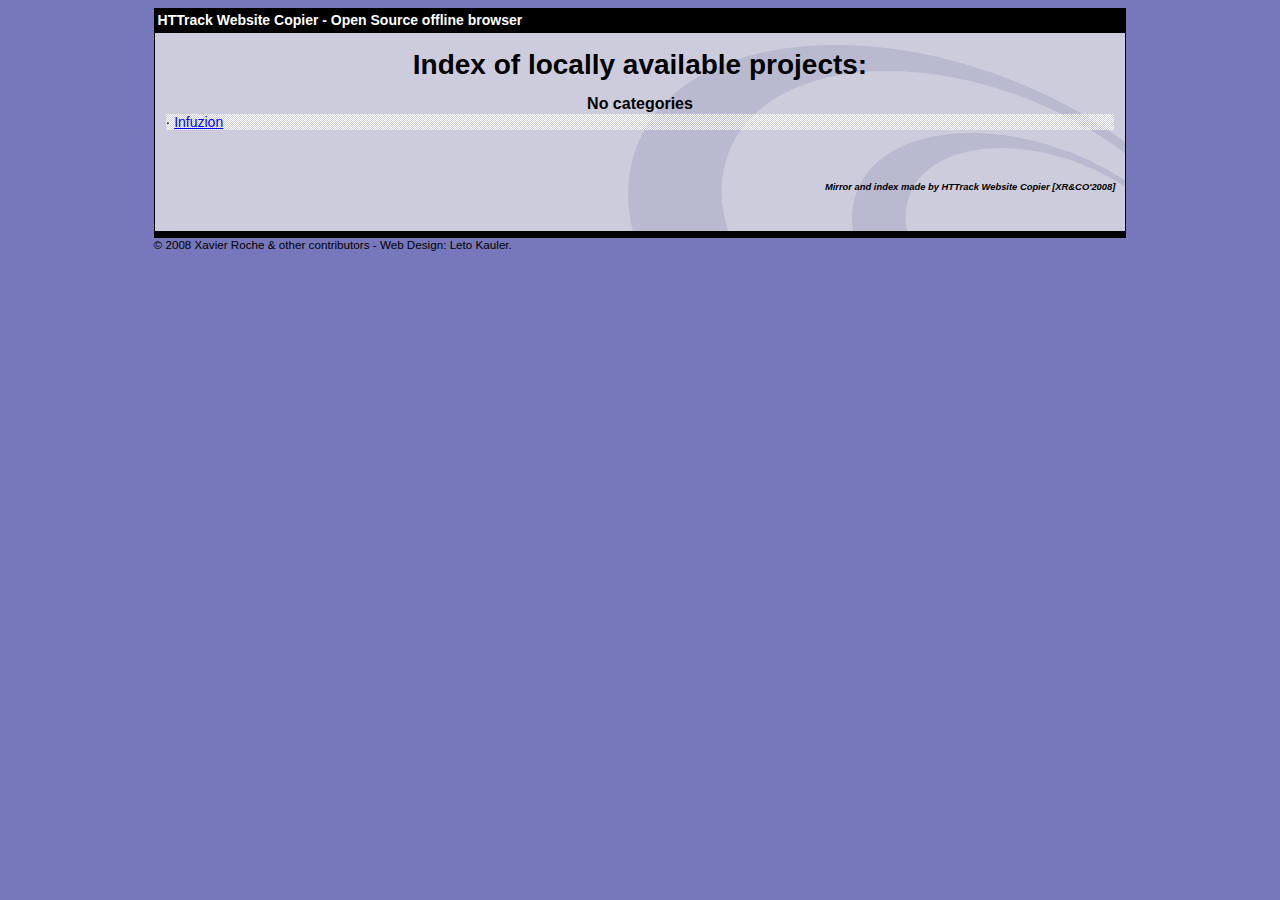
<file: index.html>
<html xmlns="http://www.w3.org/1999/xhtml" lang="en">

<head>
	<meta http-equiv="Content-Type" content="text/html; charset=utf-8" />
	<meta name="description" content="HTTrack is an easy-to-use website mirror utility. It allows you to download a World Wide website from the Internet to a local directory,building recursively all structures, getting html, images, and other files from the server to your computer. Links are rebuiltrelatively so that you can freely browse to the local site (works with any browser). You can mirror several sites together so that you can jump from one toanother. You can, also, update an existing mirror site, or resume an interrupted download. The robot is fully configurable, with an integrated help" />
	<meta name="keywords" content="httrack, HTTRACK, HTTrack, winhttrack, WINHTTRACK, WinHTTrack, offline browser, web mirror utility, aspirateur web, surf offline, web capture, www mirror utility, browse offline, local  site builder, website mirroring, aspirateur www, internet grabber, capture de site web, internet tool, hors connexion, unix, dos, windows 95, windows 98, solaris, ibm580, AIX 4.0, HTS, HTGet, web aspirator, web aspirateur, libre, GPL, GNU, free software" />
	<title>List of available projects - HTTrack Website Copier</title>
	<!-- Mirror and index made by HTTrack Website Copier/3.49-2 [XR&CO'2014] -->

	<style type="text/css">
	<!--

body {
	margin: 0;  padding: 0;  margin-bottom: 15px;  margin-top: 8px;
	background: #77b;
}
body, td {
	font: 14px "Trebuchet MS", Verdana, Arial, Helvetica, sans-serif;
	}

#subTitle {
	background: #000;  color: #fff;  padding: 4px;  font-weight: bold; 
	}

#siteNavigation a, #siteNavigation .current {
	font-weight: bold;  color: #448;
	}
#siteNavigation a:link    { text-decoration: none; }
#siteNavigation a:visited { text-decoration: none; }

#siteNavigation .current { background-color: #ccd; }

#siteNavigation a:hover   { text-decoration: none;  background-color: #fff;  color: #000; }
#siteNavigation a:active  { text-decoration: none;  background-color: #ccc; }


a:link    { text-decoration: underline;  color: #00f; }
a:visited { text-decoration: underline;  color: #000; }
a:hover   { text-decoration: underline;  color: #c00; }
a:active  { text-decoration: underline; }

#pageContent {
	clear: both;
	border-bottom: 6px solid #000;
	padding: 10px;  padding-top: 20px;
	line-height: 1.65em;
	background-image: url(backblue.gif);
	background-repeat: no-repeat;
	background-position: top right;
	}

#pageContent, #siteNavigation {
	background-color: #ccd;
	}


.imgLeft  { float: left;   margin-right: 10px;  margin-bottom: 10px; }
.imgRight { float: right;  margin-left: 10px;   margin-bottom: 10px; }

hr { height: 1px;  color: #000;  background-color: #000;  margin-bottom: 15px; }

h1 { margin: 0;  font-weight: bold;  font-size: 2em; }
h2 { margin: 0;  font-weight: bold;  font-size: 1.6em; }
h3 { margin: 0;  font-weight: bold;  font-size: 1.3em; }
h4 { margin: 0;  font-weight: bold;  font-size: 1.18em; }

.blak { background-color: #000; }
.hide { display: none; }
.tableWidth { min-width: 400px; }

.tblRegular       { border-collapse: collapse; }
.tblRegular td    { padding: 6px;  background-image: url(fade.gif);  border: 2px solid #99c; }
.tblHeaderColor, .tblHeaderColor td { background: #99c; }
.tblNoBorder td   { border: 0; }


// -->
</style>

</head>

<body>
<table width="76%" border="0" align="center" cellspacing="0" cellpadding="3" class="tableWidth">
	<tr>
	<td id="subTitle">HTTrack Website Copier - Open Source offline browser</td>
	</tr>
</table>
<table width="76%" border="0" align="center" cellspacing="0" cellpadding="0" class="tableWidth">
<tr class="blak">
<td>
	<table width="100%" border="0" align="center" cellspacing="1" cellpadding="0">
	<tr>
	<td colspan="6"> 
		<table width="100%" border="0" align="center" cellspacing="0" cellpadding="10">
		<tr> 
		<td id="pageContent"> 
<!-- ==================== End prologue ==================== -->


<h1 ALIGN=Center>Index of locally available projects:</H1>
  <table border="0" width="100%" cellspacing="1" cellpadding="0">
		<TH>
		<BR/>
			No categories
		</TH>
		<TR>
		  <TD BACKGROUND="fade.gif">
                    &middot; <A HREF="Infuzion/index.html">Infuzion</A>
   		  </TD>
		</TR>
	</TABLE>
	<BR>
	<H6 ALIGN="RIGHT">
         <I>Mirror and index made by HTTrack Website Copier [XR&CO'2008]</I>
	</H6>
	<!-- Mirror and index made by HTTrack Website Copier/3.49-2 [XR&CO'2014] -->
	<!-- Thanks for using HTTrack Website Copier! -->

<!-- ==================== Start epilogue ==================== -->
		</td>
		</tr>
		</table>
	</td>
	</tr>
	</table>
</td>
</tr>
</table>

<table width="76%" border="0" align="center" valign="bottom" cellspacing="0" cellpadding="0">
	<tr>
	<td id="footer"><small>&copy; 2008 Xavier Roche & other contributors - Web Design: Leto Kauler.</small></td>
	</tr>
</table>

</body>

</html>
</file>
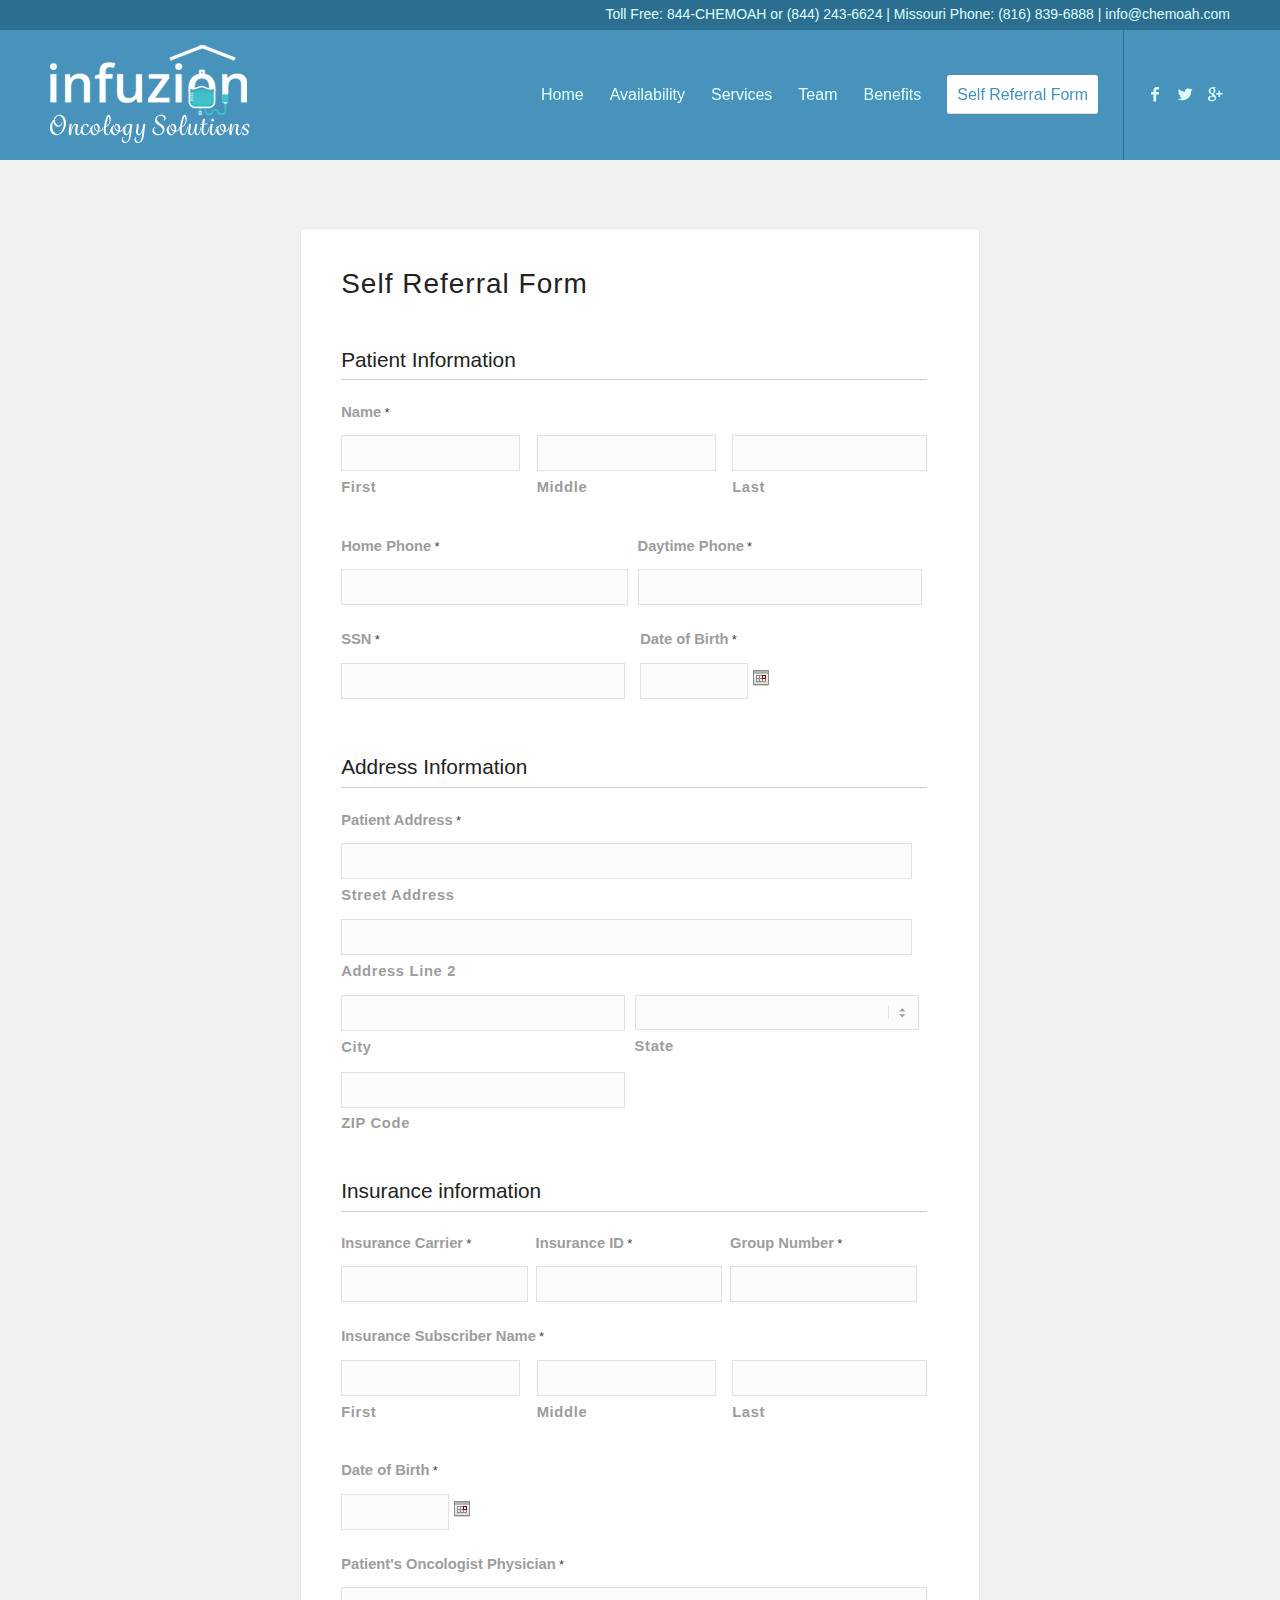
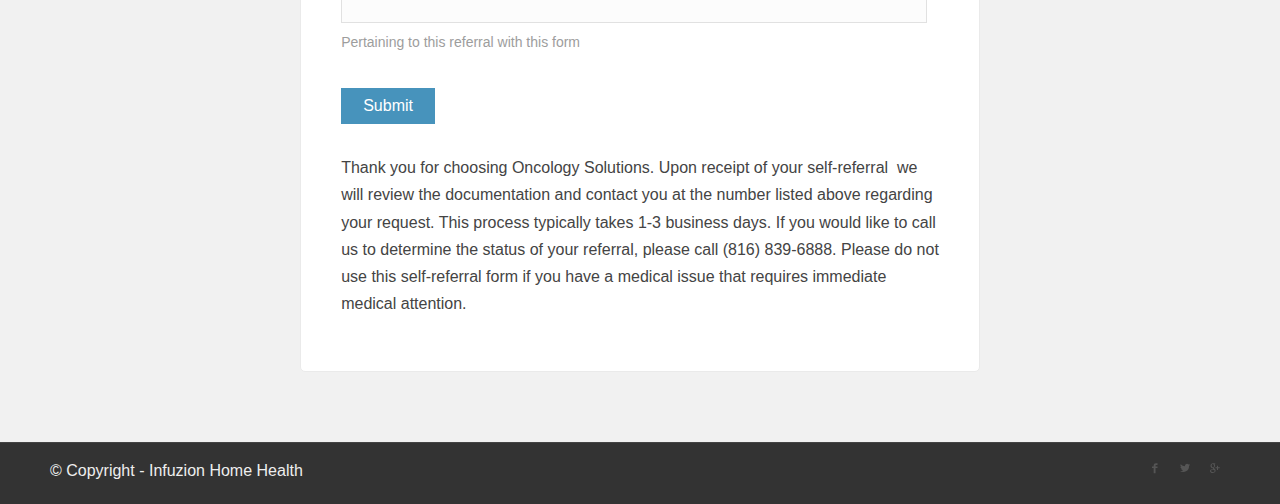
<file: Infuzion/chemoah.com/self-referral-form/index.html>
<!DOCTYPE html>
<html lang="en-US" class=" html_stretched responsive av-preloader-active av-preloader-enabled av-default-lightbox  html_header_top html_logo_left html_main_nav_header html_menu_right html_custom html_header_sticky html_header_shrinking_disabled html_header_topbar_active html_mobile_menu_tablet html_disabled html_header_searchicon_disabled html_content_align_center html_header_unstick_top_disabled html_header_stretch_disabled html_minimal_header html_entry_id_590 ">

<!-- Mirrored from chemoah.com/self-referral-form/ by HTTrack Website Copier/3.x [XR&CO'2014], Sat, 31 Mar 2018 16:04:55 GMT -->
<!-- Added by HTTrack --><meta http-equiv="content-type" content="text/html;charset=UTF-8" /><!-- /Added by HTTrack -->
<head>
<meta charset="UTF-8" />

<!-- page title, displayed in your browser bar -->
<title>chemo@home |   Self Referral Form</title>

<meta name="robots" content="index, follow" />


<!-- mobile setting -->
<meta name="viewport" content="width=device-width, initial-scale=1, maximum-scale=1">

<!-- Scripts/CSS and wp_head hook -->
<link rel="alternate" type="application/rss+xml" title="chemo@home &raquo; Feed" href="../feed/index.html" />
<link rel="alternate" type="application/rss+xml" title="chemo@home &raquo; Comments Feed" href="../comments/feed/index.html" />

<!-- google webfont font replacement -->
<link rel='stylesheet' id='avia-google-webfont' href='http://fonts.googleapis.com/css?family=Roboto%7COpen+Sans:400,600' type='text/css' media='all'/> 
		<script type="text/javascript">
			window._wpemojiSettings = {"baseUrl":"https:\/\/s.w.org\/images\/core\/emoji\/72x72\/","ext":".png","source":{"concatemoji":"http:\/\/chemoah.com\/wp-includes\/js\/wp-emoji-release.min.js?ver=4.5.13"}};
			!function(a,b,c){function d(a){var c,d,e,f=b.createElement("canvas"),g=f.getContext&&f.getContext("2d"),h=String.fromCharCode;if(!g||!g.fillText)return!1;switch(g.textBaseline="top",g.font="600 32px Arial",a){case"flag":return g.fillText(h(55356,56806,55356,56826),0,0),f.toDataURL().length>3e3;case"diversity":return g.fillText(h(55356,57221),0,0),c=g.getImageData(16,16,1,1).data,d=c[0]+","+c[1]+","+c[2]+","+c[3],g.fillText(h(55356,57221,55356,57343),0,0),c=g.getImageData(16,16,1,1).data,e=c[0]+","+c[1]+","+c[2]+","+c[3],d!==e;case"simple":return g.fillText(h(55357,56835),0,0),0!==g.getImageData(16,16,1,1).data[0];case"unicode8":return g.fillText(h(55356,57135),0,0),0!==g.getImageData(16,16,1,1).data[0]}return!1}function e(a){var c=b.createElement("script");c.src=a,c.type="text/javascript",b.getElementsByTagName("head")[0].appendChild(c)}var f,g,h,i;for(i=Array("simple","flag","unicode8","diversity"),c.supports={everything:!0,everythingExceptFlag:!0},h=0;h<i.length;h++)c.supports[i[h]]=d(i[h]),c.supports.everything=c.supports.everything&&c.supports[i[h]],"flag"!==i[h]&&(c.supports.everythingExceptFlag=c.supports.everythingExceptFlag&&c.supports[i[h]]);c.supports.everythingExceptFlag=c.supports.everythingExceptFlag&&!c.supports.flag,c.DOMReady=!1,c.readyCallback=function(){c.DOMReady=!0},c.supports.everything||(g=function(){c.readyCallback()},b.addEventListener?(b.addEventListener("DOMContentLoaded",g,!1),a.addEventListener("load",g,!1)):(a.attachEvent("onload",g),b.attachEvent("onreadystatechange",function(){"complete"===b.readyState&&c.readyCallback()})),f=c.source||{},f.concatemoji?e(f.concatemoji):f.wpemoji&&f.twemoji&&(e(f.twemoji),e(f.wpemoji)))}(window,document,window._wpemojiSettings);
		</script>
		<style type="text/css">
img.wp-smiley,
img.emoji {
	display: inline !important;
	border: none !important;
	box-shadow: none !important;
	height: 1em !important;
	width: 1em !important;
	margin: 0 .07em !important;
	vertical-align: -0.1em !important;
	background: none !important;
	padding: 0 !important;
}
</style>
<link rel='stylesheet' id='avia-grid-css'  href='../wp-content/themes/enfold/css/grid77ae.css?ver=2' type='text/css' media='all' />
<link rel='stylesheet' id='avia-base-css'  href='../wp-content/themes/enfold/css/base77ae.css?ver=2' type='text/css' media='all' />
<link rel='stylesheet' id='avia-layout-css'  href='../wp-content/themes/enfold/css/layout77ae.css?ver=2' type='text/css' media='all' />
<link rel='stylesheet' id='avia-scs-css'  href='../wp-content/themes/enfold/css/shortcodes77ae.css?ver=2' type='text/css' media='all' />
<link rel='stylesheet' id='avia-popup-css-css'  href='../wp-content/themes/enfold/js/aviapopup/magnific-popup68b3.css?ver=1' type='text/css' media='screen' />
<link rel='stylesheet' id='avia-media-css'  href='../wp-content/themes/enfold/js/mediaelement/skin-1/mediaelementplayer68b3.css?ver=1' type='text/css' media='screen' />
<link rel='stylesheet' id='avia-print-css'  href='../wp-content/themes/enfold/css/print68b3.css?ver=1' type='text/css' media='print' />
<link rel='stylesheet' id='avia-dynamic-css'  href='../wp-content/uploads/dynamic_avia/enfold27a8.css?ver=578db673b2ca3' type='text/css' media='all' />
<link rel='stylesheet' id='avia-custom-css'  href='../wp-content/themes/enfold/css/custom77ae.css?ver=2' type='text/css' media='all' />
<link rel='stylesheet' id='avia-gravity-css'  href='../wp-content/themes/enfold/config-gravityforms/gravity-mod68b3.css?ver=1' type='text/css' media='screen' />
<link rel='stylesheet' id='gforms_reset_css-css'  href='../wp-content/plugins/gravityforms/css/formreset.min5f34.css?ver=1.9.19' type='text/css' media='all' />
<link rel='stylesheet' id='gforms_datepicker_css-css'  href='../wp-content/plugins/gravityforms/css/datepicker.min5f34.css?ver=1.9.19' type='text/css' media='all' />
<link rel='stylesheet' id='gforms_formsmain_css-css'  href='../wp-content/plugins/gravityforms/css/formsmain.min5f34.css?ver=1.9.19' type='text/css' media='all' />
<link rel='stylesheet' id='gforms_ready_class_css-css'  href='../wp-content/plugins/gravityforms/css/readyclass.min5f34.css?ver=1.9.19' type='text/css' media='all' />
<link rel='stylesheet' id='gforms_browsers_css-css'  href='../wp-content/plugins/gravityforms/css/browsers.min5f34.css?ver=1.9.19' type='text/css' media='all' />
<script type='text/javascript' src='../wp-includes/js/jquery/jqueryb8ff.js?ver=1.12.4'></script>
<script type='text/javascript' src='../wp-includes/js/jquery/jquery-migrate.min330a.js?ver=1.4.1'></script>
<script type='text/javascript' src='../wp-content/themes/enfold/js/avia-compat77ae.js?ver=2'></script>
<script type='text/javascript' src='../wp-content/plugins/gravityforms/js/jquery.json5f34.js?ver=1.9.19'></script>
<script type='text/javascript' src='../wp-content/plugins/gravityforms/js/gravityforms.min5f34.js?ver=1.9.19'></script>
<script type='text/javascript' src='../wp-content/plugins/gravityforms/js/jquery.maskedinput.min5f34.js?ver=1.9.19'></script>
<link rel='https://api.w.org/' href='../wp-json/index.html' />
<link rel="EditURI" type="application/rsd+xml" title="RSD" href="../xmlrpc0db0.php?rsd" />
<link rel="wlwmanifest" type="application/wlwmanifest+xml" href="../wp-includes/wlwmanifest.xml" /> 
<meta name="generator" content="WordPress 4.5.13" />
<link rel="canonical" href="index.html" />
<link rel='shortlink' href='../indexa42a.html?p=590' />
<link rel="alternate" type="application/json+oembed" href="../wp-json/oembed/1.0/embed31b3.json?url=http%3A%2F%2Fchemoah.com%2Fself-referral-form%2F" />
<link rel="alternate" type="text/xml+oembed" href="../wp-json/oembed/1.0/embedfe6c?url=http%3A%2F%2Fchemoah.com%2Fself-referral-form%2F&amp;format=xml" />
<link rel="profile" href="http://gmpg.org/xfn/11" />
<link rel="alternate" type="application/rss+xml" title="chemo@home RSS2 Feed" href="../feed/index.html" />
<link rel="pingback" href="../xmlrpc.php" />

<style type='text/css' media='screen'>
 #top #header_main > .container, #top #header_main > .container .main_menu ul:first-child > li > a, #top #header_main #menu-item-shop .cart_dropdown_link{ height:130px; line-height: 130px; }
 .html_top_nav_header .av-logo-container{ height:130px;  }
 .html_header_top.html_header_sticky #top #wrap_all #main{ padding-top:158px; } 
</style>
<!--[if lt IE 9]><script src="http://chemoah.com/wp-content/themes/enfold/js/html5shiv.js"></script><![endif]-->		<style type="text/css">.recentcomments a{display:inline !important;padding:0 !important;margin:0 !important;}</style>
		

<!--
Debugging Info for Theme support: 

Theme: Enfold
Version: 3.5.4
Installed: enfold
AviaFramework Version: 4.5.2
AviaBuilder Version: 0.8
ML:256-PU:37-PLA:2
WP:4.5.13
Updates: disabled
-->

<style type='text/css'>
@font-face {font-family: 'entypo-fontello'; font-weight: normal; font-style: normal;
src: url('../wp-content/themes/enfold/config-templatebuilder/avia-template-builder/assets/fonts/entypo-fontello30f4.eot?v=3');
src: url('../wp-content/themes/enfold/config-templatebuilder/avia-template-builder/assets/fonts/entypo-fontello30f4.eot?v=3#iefix') format('embedded-opentype'), 
url('../wp-content/themes/enfold/config-templatebuilder/avia-template-builder/assets/fonts/entypo-fontello30f4.woff?v=3') format('woff'), 
url('../wp-content/themes/enfold/config-templatebuilder/avia-template-builder/assets/fonts/entypo-fontello30f4.ttf?v=3') format('truetype'), 
url('../wp-content/themes/enfold/config-templatebuilder/avia-template-builder/assets/fonts/entypo-fontello30f4.svg?v=3#entypo-fontello') format('svg');
} #top .avia-font-entypo-fontello, body .avia-font-entypo-fontello, html body [data-av_iconfont='entypo-fontello']:before{ font-family: 'entypo-fontello'; }
</style>

<!-- Typekit Fonts -->
<script src="../../use.typekit.net/gze3vfz.js"></script>
<script>try{Typekit.load({ async: true });}catch(e){}</script>

</head>




<body id="top" class="page page-id-590 page-template-default stretched roboto open_sans " itemscope="itemscope" itemtype="https://schema.org/WebPage" >

	<div class='av-siteloader-wrap av-transition-enabled'><div class='av-siteloader-inner'><div class='av-siteloader-cell'><div class='av-siteloader'><div class='av-siteloader-extra'></div></div></div></div></div>
	<div id='wrap_all'>

	
<header id='header' class=' header_color light_bg_color  av_header_top av_logo_left av_main_nav_header av_menu_right av_custom av_header_sticky av_header_shrinking_disabled av_header_stretch_disabled av_mobile_menu_tablet av_header_searchicon_disabled av_header_unstick_top_disabled av_minimal_header av_bottom_nav_disabled  av_alternate_logo_active av_header_border_disabled'  role="banner" itemscope="itemscope" itemtype="https://schema.org/WPHeader" >

<a id="advanced_menu_toggle" href="#" aria-hidden='true' data-av_icon='' data-av_iconfont='entypo-fontello'></a><a id="advanced_menu_hide" href="#" 	aria-hidden='true' data-av_icon='' data-av_iconfont='entypo-fontello'></a>		<div id='header_meta' class='container_wrap container_wrap_meta  av_icon_active_main av_secondary_right av_extra_header_active av_phone_active_right av_entry_id_590'>
		
			      <div class='container'>
			      <div class='phone-info '><span>Toll Free: 844-CHEMOAH or (844) 243-6624  |  Missouri Phone: (816) 839-6888 | <a href="mailto:info@chemoah.com">info@chemoah.com</a></span></div>			      </div>
		</div>

		<div  id='header_main' class='container_wrap container_wrap_logo'>
	
        <div class='container av-logo-container'><div class='inner-container'><strong class='logo'><a href='../index.html'><img height='100' width='300' src='../wp-content/uploads/2016/05/logo.png' alt='chemo@home' /></a></strong><nav class='main_menu' data-selectname='Select a page'  role="navigation" itemscope="itemscope" itemtype="https://schema.org/SiteNavigationElement" ><div class="avia-menu av-main-nav-wrap av_menu_icon_beside"><ul id="avia-menu" class="menu av-main-nav"><li id="menu-item-543" class="menu-item menu-item-type-custom menu-item-object-custom menu-item-home menu-item-top-level menu-item-top-level-1"><a href="../index.html#home" itemprop="url"><span class="avia-bullet"></span><span class="avia-menu-text">Home</span><span class="avia-menu-fx"><span class="avia-arrow-wrap"><span class="avia-arrow"></span></span></span></a></li>
<li id="menu-item-547" class="menu-item menu-item-type-custom menu-item-object-custom menu-item-home menu-item-top-level menu-item-top-level-2"><a href="../index.html#availability" itemprop="url"><span class="avia-bullet"></span><span class="avia-menu-text">Availability</span><span class="avia-menu-fx"><span class="avia-arrow-wrap"><span class="avia-arrow"></span></span></span></a></li>
<li id="menu-item-546" class="menu-item menu-item-type-custom menu-item-object-custom menu-item-home menu-item-top-level menu-item-top-level-3"><a href="../index.html#services" itemprop="url"><span class="avia-bullet"></span><span class="avia-menu-text">Services</span><span class="avia-menu-fx"><span class="avia-arrow-wrap"><span class="avia-arrow"></span></span></span></a></li>
<li id="menu-item-544" class="menu-item menu-item-type-custom menu-item-object-custom menu-item-home menu-item-top-level menu-item-top-level-4"><a href="../index.html#team" itemprop="url"><span class="avia-bullet"></span><span class="avia-menu-text">Team</span><span class="avia-menu-fx"><span class="avia-arrow-wrap"><span class="avia-arrow"></span></span></span></a></li>
<li id="menu-item-545" class="menu-item menu-item-type-custom menu-item-object-custom menu-item-home menu-item-top-level menu-item-top-level-5"><a href="../index.html#benefits" itemprop="url"><span class="avia-bullet"></span><span class="avia-menu-text">Benefits</span><span class="avia-menu-fx"><span class="avia-arrow-wrap"><span class="avia-arrow"></span></span></span></a></li>
<li id="menu-item-592" class="menu-item menu-item-type-post_type menu-item-object-page current-menu-item page_item page-item-590 current_page_item av-menu-button av-menu-button-colored menu-item-top-level menu-item-top-level-6"><a href="index.html" itemprop="url"><span class="avia-bullet"></span><span class="avia-menu-text">Self Referral Form</span><span class="avia-menu-fx"><span class="avia-arrow-wrap"><span class="avia-arrow"></span></span></span></a></li>
</ul></div><ul class='noLightbox social_bookmarks icon_count_3'><li class='social_bookmarks_facebook av-social-link-facebook social_icon_1'><a target='_blank' href='https://www.facebook.com/chemoah/' aria-hidden='true' data-av_icon='' data-av_iconfont='entypo-fontello' title='Facebook'><span class='avia_hidden_link_text'>Facebook</span></a></li><li class='social_bookmarks_twitter av-social-link-twitter social_icon_2'><a target='_blank' href='https://www.twitter.com/chemoah/' aria-hidden='true' data-av_icon='' data-av_iconfont='entypo-fontello' title='Twitter'><span class='avia_hidden_link_text'>Twitter</span></a></li><li class='social_bookmarks_gplus av-social-link-gplus social_icon_3'><a target='_blank' href='https://plus.google.com/+OncologySolutionsKansasCity' aria-hidden='true' data-av_icon='' data-av_iconfont='entypo-fontello' title='Gplus'><span class='avia_hidden_link_text'>Gplus</span></a></li></ul></nav></div> </div> 
		<!-- end container_wrap-->
		</div>
		
		<div class='header_bg'></div>

<!-- end header -->
</header>
		
	<div id='main' data-scroll-offset='128'>

	<div id='av_section_1' class='avia-section main_color avia-section-large avia-no-shadow avia-bg-style-scroll  avia-builder-el-0  avia-builder-el-no-sibling  container_wrap fullsize' style = 'background-color: #f1f1f1; background-color: #f1f1f1; '  ><div class='container' ><main  role="main" itemprop="mainContentOfPage"  class='template-page content  av-content-full alpha units'><div class='post-entry post-entry-type-page post-entry-590'><div class='entry-content-wrapper clearfix'>
<div class="flex_column av_one_fifth  flex_column_div av-zero-column-padding first  avia-builder-el-1  el_before_av_three_fifth  avia-builder-el-first  " style='border-radius:0px; '></div><div class="flex_column av_three_fifth  flex_column_div   avia-builder-el-2  el_after_av_one_fifth  el_before_av_one_fifth  " style='border-width:1px; border-color:#eaeaea; border-style:solid; padding:40px; background-color:#ffffff; border-radius:5px; '><div style='padding-bottom:20px;' class='av-special-heading av-special-heading-h2  blockquote modern-quote  avia-builder-el-3  el_before_av_textblock  avia-builder-el-first  '><h2 class='av-special-heading-tag'  itemprop="headline"  >Self Referral Form</h2><div class='special-heading-border'><div class='special-heading-inner-border' ></div></div></div>
<section class="av_textblock_section"  itemscope="itemscope" itemtype="https://schema.org/CreativeWork" ><div class='avia_textblock '   itemprop="text" >
                <div class='gf_browser_unknown gform_wrapper' id='gform_wrapper_1' ><a id='gf_1' class='gform_anchor' ></a><form method='post' enctype='multipart/form-data' target='gform_ajax_frame_1' id='gform_1'  action='http://chemoah.com/self-referral-form/#gf_1'>
                        <div class='gform_body'><ul id='gform_fields_1' class='gform_fields top_label form_sublabel_below description_below'><li id='field_1_10' class='gfield gsection field_sublabel_below field_description_below' ><h2 class='gsection_title'>Patient Information</h2></li><li id='field_1_7' class='gfield gfield_contains_required field_sublabel_below field_description_below' ><label class='gfield_label' for='input_1_7_3' >Name<span class='gfield_required'>*</span></label><div class='ginput_complex ginput_container no_prefix has_first_name has_middle_name has_last_name no_suffix gf_name_has_3 ginput_container_name' id='input_1_7'>
                            
                            <span id='input_1_7_3_container' class='name_first' >
                                                    <input type='text' name='input_7.3' id='input_1_7_3' value='' aria-label='First name' tabindex='2'  />
                                                    <label for='input_1_7_3' >First</label>
                                                </span>
                            <span id='input_1_7_4_container' class='name_middle' >
                                                    <input type='text' name='input_7.4' id='input_1_7_4' value='' aria-label='Middle name' tabindex='3'  />
                                                    <label for='input_1_7_4' >Middle</label>
                                                </span>
                            <span id='input_1_7_6_container' class='name_last' >
                                                    <input type='text' name='input_7.6' id='input_1_7_6' value='' aria-label='Last name' tabindex='4'  />
                                                    <label for='input_1_7_6' >Last</label>
                                                </span>
                            
                        </div></li><li id='field_1_4' class='gfield gf_left_half gfield_contains_required field_sublabel_below field_description_below' ><label class='gfield_label' for='input_1_4' >Home Phone<span class='gfield_required'>*</span></label><div class='ginput_container ginput_container_phone'><input name='input_4' id='input_1_4' type='text' value='' class='medium' tabindex='6'   /></div></li><li id='field_1_5' class='gfield gf_right_half gfield_contains_required field_sublabel_below field_description_below' ><label class='gfield_label' for='input_1_5' >Daytime Phone<span class='gfield_required'>*</span></label><div class='ginput_container ginput_container_phone'><input name='input_5' id='input_1_5' type='text' value='' class='medium' tabindex='7'   /></div></li><li id='field_1_8' class='gfield gf_right_half gfield_contains_required field_sublabel_below field_description_below' ><label class='gfield_label' for='input_1_8' >SSN<span class='gfield_required'>*</span></label><div class='ginput_container ginput_container_text'><input name='input_8' id='input_1_8' type='text' value='' class='medium'  tabindex='8'   /></div></li><li id='field_1_6' class='gfield gf_left_half gf-Date gfield_contains_required field_sublabel_below field_description_below' ><label class='gfield_label' for='input_1_6' >Date of Birth<span class='gfield_required'>*</span></label><div class='ginput_container ginput_container_date'>
                            <input name='input_6' id='input_1_6' type='text' value='' class='datepicker medium mdy datepicker_with_icon' tabindex='9'  />
                        </div>
                        <input type='hidden' id='gforms_calendar_icon_input_1_6' class='gform_hidden' value='../wp-content/plugins/gravityforms/images/calendar.png'/></li><li id='field_1_11' class='gfield gsection field_sublabel_below field_description_below' ><h2 class='gsection_title'>Address Information</h2></li><li id='field_1_9' class='gfield gfield_contains_required field_sublabel_below field_description_below' ><label class='gfield_label' for='input_1_9_1' >Patient Address<span class='gfield_required'>*</span></label>    
                    <div class='ginput_complex ginput_container has_street has_street2 has_city has_state has_zip ginput_container_address' id='input_1_9' >
                         <span class='ginput_full address_line_1' id='input_1_9_1_container' >
                                        <input type='text' name='input_9.1' id='input_1_9_1' value='' tabindex='10'  />
                                        <label for='input_1_9_1' id='input_1_9_1_label' >Street Address</label>
                                    </span><span class='ginput_full address_line_2' id='input_1_9_2_container' >
                                        <input type='text' name='input_9.2' id='input_1_9_2' value='' tabindex='11'  />
                                        <label for='input_1_9_2' id='input_1_9_2_label' >Address Line 2</label>
                                    </span><span class='ginput_left address_city' id='input_1_9_3_container' >
                                    <input type='text' name='input_9.3' id='input_1_9_3' value='' tabindex='12'  />
                                    <label for='input_1_9_3' id='input_1_9_3_label' >City</label>
                                 </span><span class='ginput_right address_state' id='input_1_9_4_container' >
                                        <select name='input_9.4' id='input_1_9_4' tabindex='13'   ><option value='' selected='selected'></option><option value='Alabama' >Alabama</option><option value='Alaska' >Alaska</option><option value='Arizona' >Arizona</option><option value='Arkansas' >Arkansas</option><option value='California' >California</option><option value='Colorado' >Colorado</option><option value='Connecticut' >Connecticut</option><option value='Delaware' >Delaware</option><option value='District of Columbia' >District of Columbia</option><option value='Florida' >Florida</option><option value='Georgia' >Georgia</option><option value='Hawaii' >Hawaii</option><option value='Idaho' >Idaho</option><option value='Illinois' >Illinois</option><option value='Indiana' >Indiana</option><option value='Iowa' >Iowa</option><option value='Kansas' >Kansas</option><option value='Kentucky' >Kentucky</option><option value='Louisiana' >Louisiana</option><option value='Maine' >Maine</option><option value='Maryland' >Maryland</option><option value='Massachusetts' >Massachusetts</option><option value='Michigan' >Michigan</option><option value='Minnesota' >Minnesota</option><option value='Mississippi' >Mississippi</option><option value='Missouri' >Missouri</option><option value='Montana' >Montana</option><option value='Nebraska' >Nebraska</option><option value='Nevada' >Nevada</option><option value='New Hampshire' >New Hampshire</option><option value='New Jersey' >New Jersey</option><option value='New Mexico' >New Mexico</option><option value='New York' >New York</option><option value='North Carolina' >North Carolina</option><option value='North Dakota' >North Dakota</option><option value='Ohio' >Ohio</option><option value='Oklahoma' >Oklahoma</option><option value='Oregon' >Oregon</option><option value='Pennsylvania' >Pennsylvania</option><option value='Rhode Island' >Rhode Island</option><option value='South Carolina' >South Carolina</option><option value='South Dakota' >South Dakota</option><option value='Tennessee' >Tennessee</option><option value='Texas' >Texas</option><option value='Utah' >Utah</option><option value='Vermont' >Vermont</option><option value='Virginia' >Virginia</option><option value='Washington' >Washington</option><option value='West Virginia' >West Virginia</option><option value='Wisconsin' >Wisconsin</option><option value='Wyoming' >Wyoming</option><option value='Armed Forces Americas' >Armed Forces Americas</option><option value='Armed Forces Europe' >Armed Forces Europe</option><option value='Armed Forces Pacific' >Armed Forces Pacific</option></select>
                                        <label for='input_1_9_4' id='input_1_9_4_label' >State</label>
                                      </span><span class='ginput_left address_zip' id='input_1_9_5_container' >
                                    <input type='text' name='input_9.5' id='input_1_9_5' value='' tabindex='15'  />
                                    <label for='input_1_9_5' id='input_1_9_5_label' >ZIP Code</label>
                                </span><input type='hidden' class='gform_hidden' name='input_9.6' id='input_1_9_6' value='United States'/>
                    <div class='gf_clear gf_clear_complex'></div>
                </div></li><li id='field_1_12' class='gfield gsection field_sublabel_below field_description_below' ><h2 class='gsection_title'>Insurance information</h2></li><li id='field_1_13' class='gfield gf_left_third gfield_contains_required field_sublabel_below field_description_below' ><label class='gfield_label' for='input_1_13' >Insurance Carrier<span class='gfield_required'>*</span></label><div class='ginput_container ginput_container_text'><input name='input_13' id='input_1_13' type='text' value='' class='medium'  tabindex='16'   /></div></li><li id='field_1_15' class='gfield gf_middle_third gfield_contains_required field_sublabel_below field_description_below' ><label class='gfield_label' for='input_1_15' >Insurance ID<span class='gfield_required'>*</span></label><div class='ginput_container ginput_container_text'><input name='input_15' id='input_1_15' type='text' value='' class='medium'  tabindex='17'   /></div></li><li id='field_1_16' class='gfield gf_right_third gfield_contains_required field_sublabel_below field_description_below' ><label class='gfield_label' for='input_1_16' >Group Number<span class='gfield_required'>*</span></label><div class='ginput_container ginput_container_text'><input name='input_16' id='input_1_16' type='text' value='' class='medium'  tabindex='18'   /></div></li><li id='field_1_17' class='gfield gfield_contains_required field_sublabel_below field_description_below' ><label class='gfield_label' for='input_1_17_3' >Insurance Subscriber Name<span class='gfield_required'>*</span></label><div class='ginput_complex ginput_container no_prefix has_first_name has_middle_name has_last_name no_suffix gf_name_has_3 ginput_container_name' id='input_1_17'>
                            
                            <span id='input_1_17_3_container' class='name_first' >
                                                    <input type='text' name='input_17.3' id='input_1_17_3' value='' aria-label='First name' tabindex='20'  />
                                                    <label for='input_1_17_3' >First</label>
                                                </span>
                            <span id='input_1_17_4_container' class='name_middle' >
                                                    <input type='text' name='input_17.4' id='input_1_17_4' value='' aria-label='Middle name' tabindex='21'  />
                                                    <label for='input_1_17_4' >Middle</label>
                                                </span>
                            <span id='input_1_17_6_container' class='name_last' >
                                                    <input type='text' name='input_17.6' id='input_1_17_6' value='' aria-label='Last name' tabindex='22'  />
                                                    <label for='input_1_17_6' >Last</label>
                                                </span>
                            
                        </div></li><li id='field_1_18' class='gfield gf_left_half gf-Date gfield_contains_required field_sublabel_below field_description_below' ><label class='gfield_label' for='input_1_18' >Date of Birth<span class='gfield_required'>*</span></label><div class='ginput_container ginput_container_date'>
                            <input name='input_18' id='input_1_18' type='text' value='' class='datepicker medium mdy datepicker_with_icon' tabindex='24'  />
                        </div>
                        <input type='hidden' id='gforms_calendar_icon_input_1_18' class='gform_hidden' value='../wp-content/plugins/gravityforms/images/calendar.png'/></li><li id='field_1_19' class='gfield gfield_contains_required field_sublabel_below field_description_below' ><label class='gfield_label' for='input_1_19' >Patient&#039;s Oncologist Physician<span class='gfield_required'>*</span></label><div class='ginput_container ginput_container_text'><input name='input_19' id='input_1_19' type='text' value='' class='medium'  tabindex='25'   /></div><div class='gfield_description'>Pertaining to this referral with this form</div></li>
                            </ul></div>
        <div class='gform_footer top_label'> <input type='submit' id='gform_submit_button_1' class='gform_button button' value='Submit' tabindex='26' onclick='if(window["gf_submitting_1"]){return false;}  window["gf_submitting_1"]=true;  ' /> <input type='hidden' name='gform_ajax' value='form_id=1&amp;title=&amp;description=&amp;tabindex=1' />
            <input type='hidden' class='gform_hidden' name='is_submit_1' value='1' />
            <input type='hidden' class='gform_hidden' name='gform_submit' value='1' />
            
            <input type='hidden' class='gform_hidden' name='gform_unique_id' value='' />
            <input type='hidden' class='gform_hidden' name='state_1' value='WyJbXSIsImJiODg2Yzc5ZDM2MTFjZGY5YzBmNDZmMTliZTlhYTRjIl0=' />
            <input type='hidden' class='gform_hidden' name='gform_target_page_number_1' id='gform_target_page_number_1' value='0' />
            <input type='hidden' class='gform_hidden' name='gform_source_page_number_1' id='gform_source_page_number_1' value='1' />
            <input type='hidden' name='gform_field_values' value='' />
            
        </div>
                        </form>
                        </div>
                <iframe style='display:none;width:0px;height:0px;' src='about:blank' name='gform_ajax_frame_1' id='gform_ajax_frame_1'></iframe>
                <script type='text/javascript'>jQuery(document).ready(function($){gformInitSpinner( 1, '../wp-content/plugins/gravityforms/images/spinner.gif' );jQuery('#gform_ajax_frame_1').load( function(){var contents = jQuery(this).contents().find('*').html();var is_postback = contents.indexOf('GF_AJAX_POSTBACK') >= 0;if(!is_postback){return;}var form_content = jQuery(this).contents().find('#gform_wrapper_1');var is_confirmation = jQuery(this).contents().find('#gform_confirmation_wrapper_1').length > 0;var is_redirect = contents.indexOf('gformRedirect(){') >= 0;var is_form = form_content.length > 0 && ! is_redirect && ! is_confirmation;if(is_form){jQuery('#gform_wrapper_1').html(form_content.html());setTimeout( function() { /* delay the scroll by 50 milliseconds to fix a bug in chrome */ jQuery(document).scrollTop(jQuery('#gform_wrapper_1').offset().top); }, 50 );if(window['gformInitDatepicker']) {gformInitDatepicker();}if(window['gformInitPriceFields']) {gformInitPriceFields();}var current_page = jQuery('#gform_source_page_number_1').val();gformInitSpinner( 1, '../wp-content/plugins/gravityforms/images/spinner.gif' );jQuery(document).trigger('gform_page_loaded', [1, current_page]);window['gf_submitting_1'] = false;}else if(!is_redirect){var confirmation_content = jQuery(this).contents().find('#gforms_confirmation_message_1').html();if(!confirmation_content){confirmation_content = contents;}setTimeout(function(){jQuery('#gform_wrapper_1').replaceWith('<' + 'div id=\'gforms_confirmation_message_1\' class=\'gform_confirmation_message_1 gforms_confirmation_message\'' + '>' + confirmation_content + '<' + '/div' + '>');jQuery(document).scrollTop(jQuery('#gforms_confirmation_message_1').offset().top);jQuery(document).trigger('gform_confirmation_loaded', [1]);window['gf_submitting_1'] = false;}, 50);}else{jQuery('#gform_1').append(contents);if(window['gformRedirect']) {gformRedirect();}}jQuery(document).trigger('gform_post_render', [1, current_page]);} );} );</script><script type='text/javascript'> if(typeof gf_global == 'undefined') var gf_global = {"gf_currency_config":{"name":"U.S. Dollar","symbol_left":"$","symbol_right":"","symbol_padding":"","thousand_separator":",","decimal_separator":".","decimals":2},"base_url":"http:\/\/chemoah.com\/wp-content\/plugins\/gravityforms","number_formats":[],"spinnerUrl":"http:\/\/chemoah.com\/wp-content\/plugins\/gravityforms\/images\/spinner.gif"};jQuery(document).bind('gform_post_render', function(event, formId, currentPage){if(formId == 1) {if(!/(android)/i.test(navigator.userAgent)){jQuery('#input_1_8').mask('999-99-9999').bind('keypress', function(e){if(e.which == 13){jQuery(this).blur();} } );}if(!/(android)/i.test(navigator.userAgent)){jQuery('#input_1_4').mask('(999) 999-9999').bind('keypress', function(e){if(e.which == 13){jQuery(this).blur();} } );}if(!/(android)/i.test(navigator.userAgent)){jQuery('#input_1_5').mask('(999) 999-9999').bind('keypress', function(e){if(e.which == 13){jQuery(this).blur();} } );}} } );jQuery(document).bind('gform_post_conditional_logic', function(event, formId, fields, isInit){} );</script><script type='text/javascript'> jQuery(document).ready(function(){jQuery(document).trigger('gform_post_render', [1, 1]) } ); </script>
<p>Thank you for choosing Oncology Solutions. Upon receipt of your self-referral  we will review the documentation and contact you at the number listed above regarding your request. This process typically takes 1-3 business days. If you would like to call us to determine the status of your referral, please call (816) 839-6888. Please do not use this self-referral <span class="il">form</span> if you have a medical issue that requires immediate medical attention.</p>
</div></section></div><div class="flex_column av_one_fifth  flex_column_div av-zero-column-padding   avia-builder-el-5  el_after_av_three_fifth  avia-builder-el-last  " style='border-radius:0px; '></div>
</div></div></main><!-- close content main element --> <!-- section close by builder template -->		</div><!--end builder template--></div><!-- close default .container_wrap element -->		


			

			
				<footer class='container_wrap socket_color' id='socket'  role="contentinfo" itemscope="itemscope" itemtype="https://schema.org/WPFooter" >
                    <div class='container'>

                        <span class='copyright'>© Copyright - Infuzion Home Health </span>

                        <ul class='noLightbox social_bookmarks icon_count_3'><li class='social_bookmarks_facebook av-social-link-facebook social_icon_1'><a target='_blank' href='https://www.facebook.com/chemoah/' aria-hidden='true' data-av_icon='' data-av_iconfont='entypo-fontello' title='Facebook'><span class='avia_hidden_link_text'>Facebook</span></a></li><li class='social_bookmarks_twitter av-social-link-twitter social_icon_2'><a target='_blank' href='https://www.twitter.com/chemoah/' aria-hidden='true' data-av_icon='' data-av_iconfont='entypo-fontello' title='Twitter'><span class='avia_hidden_link_text'>Twitter</span></a></li><li class='social_bookmarks_gplus av-social-link-gplus social_icon_3'><a target='_blank' href='https://plus.google.com/+OncologySolutionsKansasCity' aria-hidden='true' data-av_icon='' data-av_iconfont='entypo-fontello' title='Gplus'><span class='avia_hidden_link_text'>Gplus</span></a></li></ul>
                    </div>

	            <!-- ####### END SOCKET CONTAINER ####### -->
				</footer>


					<!-- end main -->
		</div>
		
		<!-- end wrap_all --></div>


 <script type='text/javascript'>
 /* <![CDATA[ */  
var avia_framework_globals = avia_framework_globals || {};
    avia_framework_globals.frameworkUrl = '../wp-content/themes/enfold/framework/index.html';
    avia_framework_globals.installedAt = '../wp-content/themes/enfold/index.html';
    avia_framework_globals.ajaxurl = 'http://chemoah.com/wp-admin/admin-ajax.php';
/* ]]> */ 
</script>
 
 <script type='text/javascript' src='../wp-content/themes/enfold/js/avia592e.js?ver=3'></script>
<script type='text/javascript' src='../wp-content/themes/enfold/js/shortcodes592e.js?ver=3'></script>
<script type='text/javascript' src='../wp-content/themes/enfold/js/aviapopup/jquery.magnific-popup.min77ae.js?ver=2'></script>
<script type='text/javascript'>
/* <![CDATA[ */
var mejsL10n = {"language":"en-US","strings":{"Close":"Close","Fullscreen":"Fullscreen","Download File":"Download File","Download Video":"Download Video","Play\/Pause":"Play\/Pause","Mute Toggle":"Mute Toggle","None":"None","Turn off Fullscreen":"Turn off Fullscreen","Go Fullscreen":"Go Fullscreen","Unmute":"Unmute","Mute":"Mute","Captions\/Subtitles":"Captions\/Subtitles"}};
var _wpmejsSettings = {"pluginPath":"\/wp-includes\/js\/mediaelement\/"};
/* ]]> */
</script>
<script type='text/javascript' src='../wp-includes/js/mediaelement/mediaelement-and-player.min7796.js?ver=2.18.1-a'></script>
<script type='text/javascript' src='../wp-includes/js/mediaelement/wp-mediaelement.min7ebd.js?ver=4.5.13'></script>
<script type='text/javascript' src='../wp-includes/js/comment-reply.min7ebd.js?ver=4.5.13'></script>
<script type='text/javascript' src='../wp-includes/js/jquery/ui/core.mine899.js?ver=1.11.4'></script>
<script type='text/javascript' src='../wp-includes/js/jquery/ui/datepicker.mine899.js?ver=1.11.4'></script>
<script type='text/javascript' src='../wp-content/plugins/gravityforms/js/datepicker.min5f34.js?ver=1.9.19'></script>
<script type='text/javascript' src='../wp-includes/js/wp-embed.min7ebd.js?ver=4.5.13'></script>
<a href='#top' title='Scroll to top' id='scroll-top-link' aria-hidden='true' data-av_icon='' data-av_iconfont='entypo-fontello'><span class="avia_hidden_link_text">Scroll to top</span></a>

<div id="fb-root"></div>
</body>

<!-- Mirrored from chemoah.com/self-referral-form/ by HTTrack Website Copier/3.x [XR&CO'2014], Sat, 31 Mar 2018 16:05:02 GMT -->
</html>
</file>
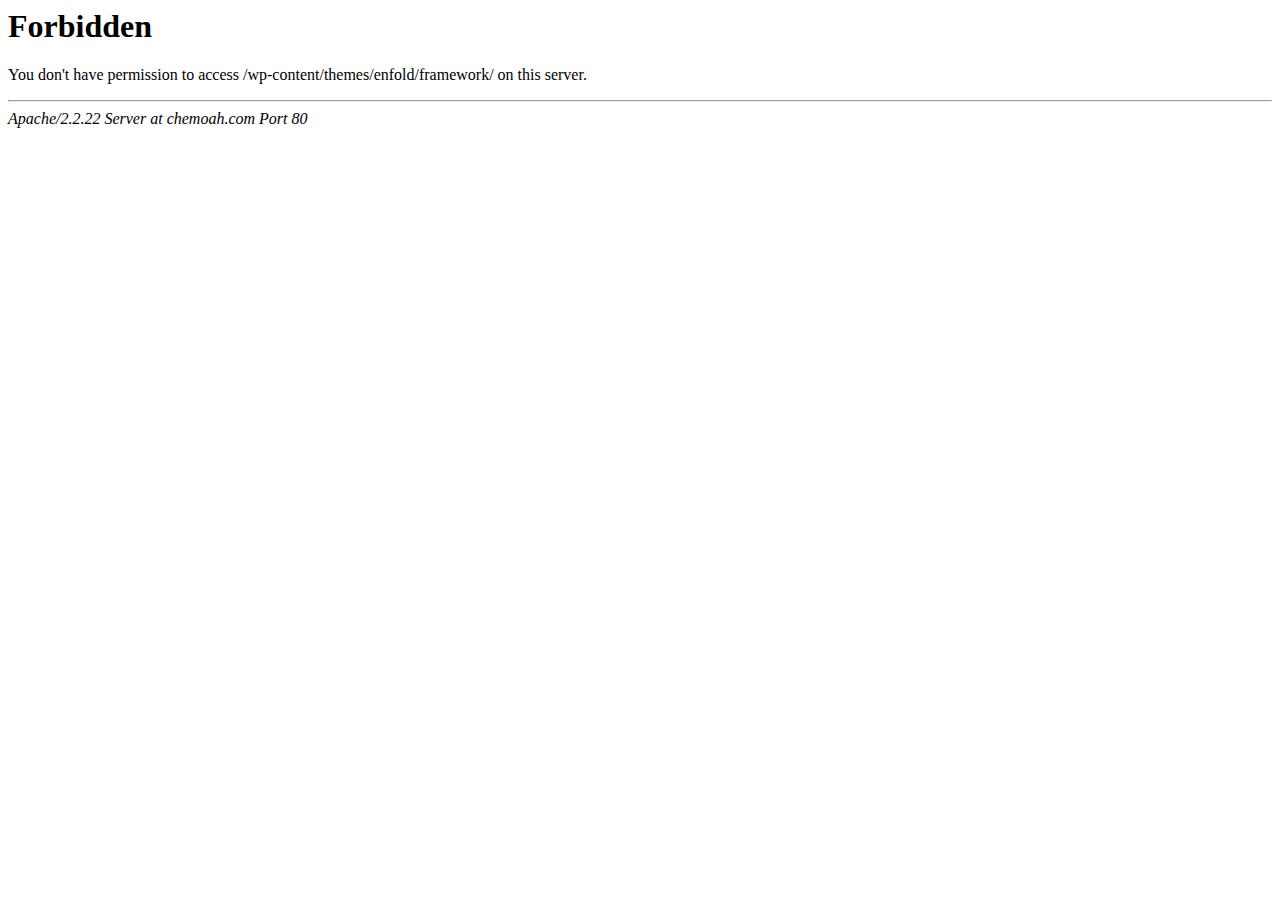
<file: Infuzion/chemoah.com/wp-content/themes/enfold/framework/index.html>
<!DOCTYPE HTML PUBLIC "-//IETF//DTD HTML 2.0//EN">
<html><head>
<title>403 Forbidden</title>
</head><body>
<h1>Forbidden</h1>
<p>You don't have permission to access /wp-content/themes/enfold/framework/
on this server.</p>
<hr>
<address>Apache/2.2.22 Server at chemoah.com Port 80</address>
</body></html>
</file>
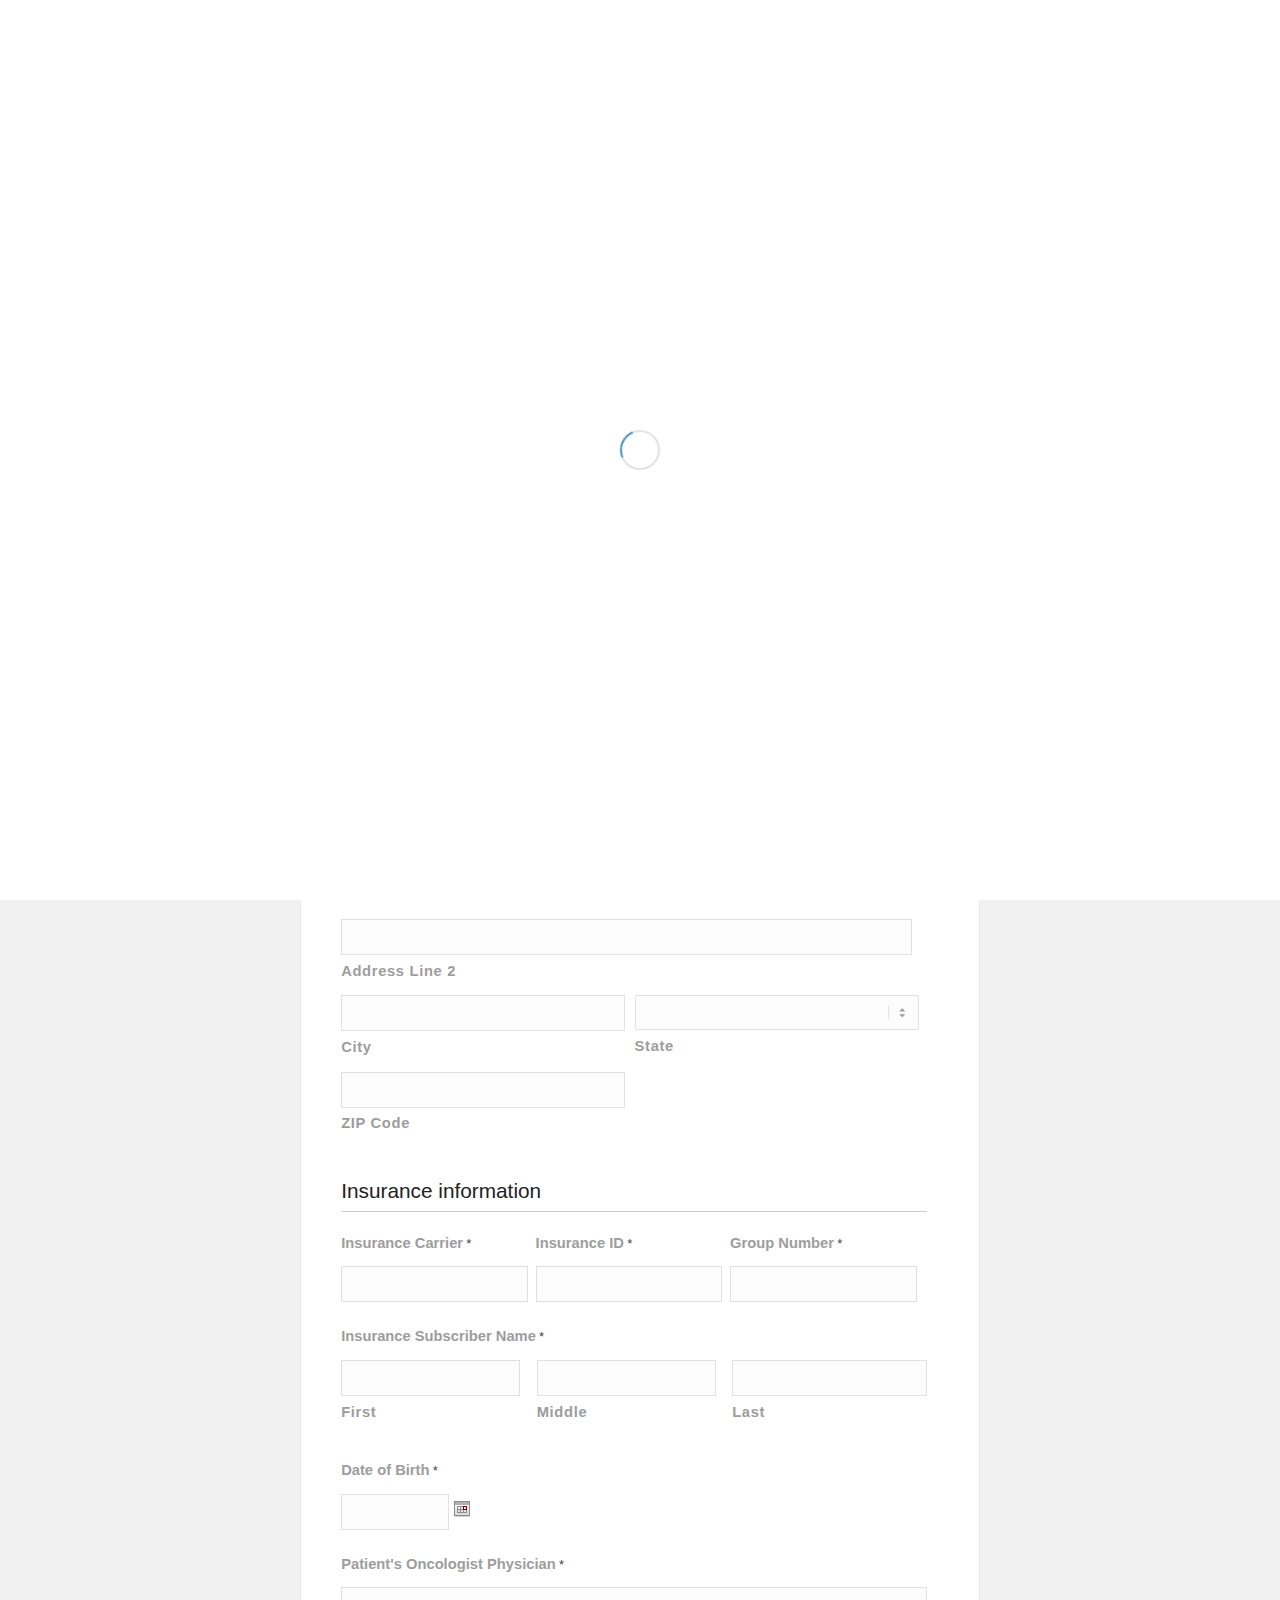
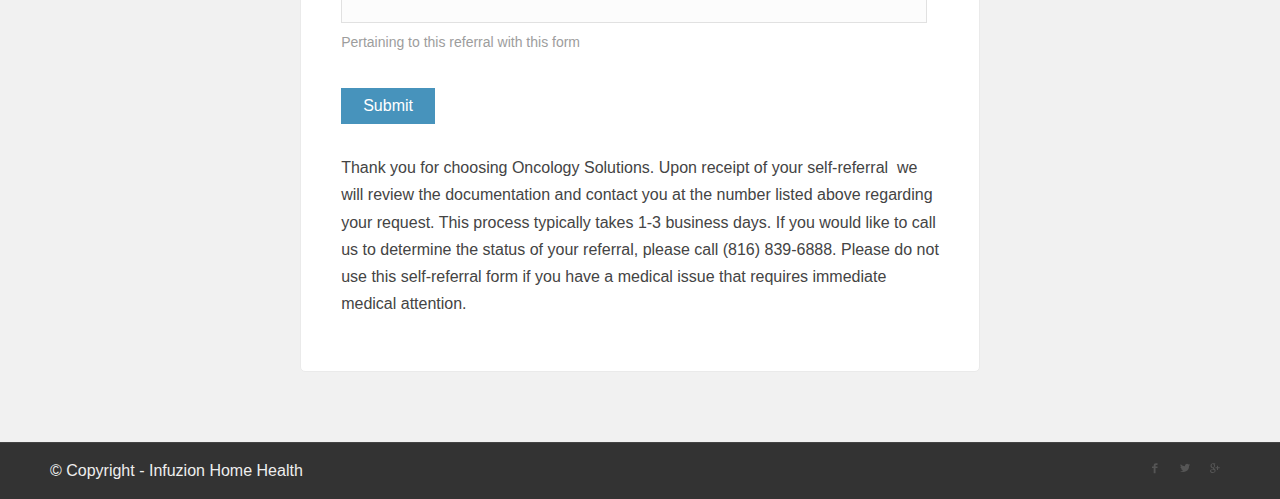
<file: Infuzion/chemoah.com/indexa42a.html>
<HTML>
<!-- Created by HTTrack Website Copier/3.49-2 [XR&CO'2014] -->

<!-- Mirrored from chemoah.com/?p=590 by HTTrack Website Copier/3.x [XR&CO'2014], Sat, 31 Mar 2018 16:05:05 GMT -->
<!-- Added by HTTrack --><meta http-equiv="content-type" content="text/html;charset=UTF-8" /><!-- /Added by HTTrack -->
<HEAD>
<META HTTP-EQUIV="Content-Type" CONTENT="text/html;charset=UTF-8"><META HTTP-EQUIV="Refresh" CONTENT="0; URL=self-referral-form/index.html"><TITLE>Page has moved</TITLE>
</HEAD>
<BODY>
<A HREF="self-referral-form/index.html"><h3>Click here...</h3></A>
</BODY>
<!-- Created by HTTrack Website Copier/3.49-2 [XR&CO'2014] -->

<!-- Mirrored from chemoah.com/?p=590 by HTTrack Website Copier/3.x [XR&CO'2014], Sat, 31 Mar 2018 16:05:05 GMT -->
</HTML>
</file>
<file: Infuzion/chemoah.com/wp-content/themes/enfold/css/grid77ae.css>
/* Table of Contents
==================================================
    #Base 960 Grid
    #Tablet (Portrait)
    #Mobile (Portrait)
    #Mobile (Landscape)
    #Clearing */
/* #Base 960 Grid
================================================== */
html { min-width: 910px; }
html.responsive { min-width: 0px; }
.boxed#top { margin: 0 auto; overflow: visible; /* position:relative; z-index: 3; */ }

.container {
  position: relative;
  width: 100%;
  margin: 0 auto;
  padding: 0px 50px;
  clear: both;
}



.inner-container{ position: relative; height:100%; width:100%; }

/*no z-index for container_wrap or fixed bgs start disapearing when other elements transition -> weird chrome bug*/
.container_wrap {
  clear: both;
  position: relative;
  /* z-index: 1; */
  border-top-style: solid;
  border-top-width: 1px;
}

.unit, .units {
  float: left;
  display: inline;
  margin-left: 50px;
  position: relative;
  z-index: 1;
  min-height: 1px;
}
.row {
  position: relative;
  margin-bottom: 20px;
  clear: both;
}



#wrap_all {
  width: 100%;
  position: static; /*fixes chrome 40 issue with fixed section bgs*/
  z-index: 2;
  overflow: hidden;
}

.boxed #wrap_all {
  overflow: visible; /*needed for cart icon */
}


/* Nested Column Classes */
body .unit.alpha, body .units.alpha, body div .first {
  margin-left: 0;
  clear: left;
}
body .unit.alpha, body .units.alpha {
  width: 100%;
}
/* Base sizes */

.container .av-content-full.units  {width: 100%}
.container .av-content-small.units {width: 73%}


.boxed#top, .html_boxed.html_header_sticky #header{ width: 1010px; }
.container{ max-width: 1010px; }


/* #Tablet (Portrait)
================================================== */
/* Note: Design for a width of 768px, Gutter: 30px, Unit: 32px */
@media only screen and (min-width: 768px) and (max-width: 989px) {
  .responsive #top { overflow-x: hidden; }
  .responsive .boxed#top , 
  .responsive.html_boxed.html_header_sticky #header{ width: 782px;}
  .responsive .container{ max-width: 782px; }
  .responsive.html_mobile_menu_tablet .boxed #wrap_all { overflow: hidden; /*needed for mobile menu scrolling */ }
}


/*  #Mobile (Portrait)
================================================== */

@media only screen and (max-width: 767px) {
	
  .responsive .boxed #wrap_all { overflow: hidden; /*needed for mobile menu scrolling */ }
  .responsive #top { overflow-x: hidden; }
  .responsive .boxed#top, .responsive #top.boxed .stretch_full , 
  .responsive.html_boxed.html_header_sticky #header,
  .responsive.html_boxed.html_header_transparency div #header{ width: 100%; max-width: 100%; }
  .responsive #top .flex_column_table_cell{display: block;}
  .responsive #top .flex_column_table{display:block;}
  
  .responsive #top #wrap_all .container {
    width: 85%;
    max-width: 85%;
    margin: 0 auto;
    padding-left:0;
    padding-right:0;
    float:none;
  }
  .responsive .units, .responsive .unit {
    margin: 0;
  }
  
  .responsive #top .container .av-content-small, .responsive #top #wrap_all .flex_column, .responsive #top #wrap_all .av-flex-cells .no_margin {
    margin: 0;
    margin-bottom: 20px;
    width: 100%;
  }
  
  .responsive #top #wrap_all .av-flex-cells .no_margin{
	  display: block;
	  margin: 0;
	  height:auto !important;
	  overflow: hidden;
	  padding-left:8% !important;
	  padding-right:8% !important;
  }
  
  .responsive #top #wrap_all .av-flex-cells .no_margin .flex_cell_inner{
	    width: 100%;
		max-width: 100%;
		margin: 0 auto;  
  }
  
  .responsive #top #wrap_all .av-flex-cells .no_margin.av-zero-padding{
	  padding-left:0% !important;
	  padding-right:0% !important;
  }
  
  .responsive #top #wrap_all .flex_column:empty{margin:0;}
}
/* #Mobile (Landscape)
================================================== */
/* Note: Design for a width of 480px */
@media only screen and (min-width: 480px) and (max-width: 767px) {

}

/* #Clearing
================================================== */
/* Self Clearing Goodness */
.container:after {
  content: "\0020";
  display: block;
  height: 0;
  clear: both;
  visibility: hidden;
}
/* Use clearfix class on parent to clear nested units,
    or wrap each row of units in a <div class="row"> */
.clearfix:before,
.clearfix:after,
.flex_column:before,
.flex_column:after,
.widget:before,
.widget:after
{
  content: '\0020';
  display: block;
  overflow: hidden;
  visibility: hidden;
  width: 0;
  height: 0;
}
.flex_column:after,
.clearfix:after {
  clear: both;
}
.row,
.clearfix {
  zoom: 1;
}
/* You can also use a <br class="clear" /> to clear units */
.clear {
  clear: both;
  display: block;
  overflow: hidden;
  visibility: hidden;
  width: 0;
  height: 0;
}
/* Columns for better content separation
================================================== */
body div .first,
body div .no_margin {
  margin-left: 0;
}
div .flex_column {
  z-index: 1;
  float: left;
  position: relative;
  min-height: 1px;
  width: 100%;
}
div .av_one_fifth {
  margin-left: 6%;
  width: 15.2%;
}
div .av_one_fourth {
  margin-left: 6%;
  width: 20.5%;
}
div .av_one_third {
  margin-left: 6%;
  width: 29.333333333333332%;
}
div .av_two_fifth {
  margin-left: 6%;
  width: 36.4%;
}
div .av_one_half {
  margin-left: 6%;
  width: 47%;
}
div .av_three_fifth {
  margin-left: 6%;
  width: 57.599999999999994%;
}
div .av_two_third {
  margin-left: 6%;
  width: 64.66666666666666%;
}
div .av_three_fourth {
  margin-left: 6%;
  width: 73.5%;
}
div .av_four_fifth {
  margin-left: 6%;
  width: 78.8%;
}
div .av_one_sixth {
  margin-left: 6%;
  width: 11.666666666666666%;
}
div .av_one_seventh {
  margin-left: 6%;
  width: 9.142857142857142%;
}
div .av_one_eighth {
  margin-left: 6%;
  width: 7.25%;
}
div .av_one_nineth {
  margin-left: 6%;
  width: 5.777777777777778%;
}
div .av_one_tenth {
  margin-left: 6%;
  width: 4.6%;
}
/* Columns for better content separation (no margin)
================================================== */
#top div .no_margin {
  margin-left: 0;
  margin-top: 0;
}
#top .no_margin.av_one_fifth {
  width: 20%;
}
#top .no_margin.av_one_fourth {
  width: 25%;
}
#top .no_margin.av_one_third {
  width: 33.3%;
}
#top .no_margin.av_two_fifth {
  width: 40%;
}
#top .no_margin.av_one_half {
  width: 50%;
}
#top .no_margin.av_three_fifth {
  width: 60%;
}
#top .no_margin.av_two_third {
  width: 66.6%;
}
#top .no_margin.av_three_fourth {
  width: 75%;
}
#top .no_margin.av_four_fifth {
  width: 80%;
}
#top .no_margin.av_one_sixth {
  width: 16.666666666666668%;
}
#top .no_margin.av_one_seventh {
  width: 14.285714285714286%;
}
#top .no_margin.av_one_eighth {
  width: 12.5%;
}
#top .no_margin.av_one_nineth {
  width: 11.11111111111111%;
}
#top .no_margin.av_one_tenth {
  width: 10%;
}

/* Columns with equal height
================================================== */

#top .flex_column_table{
	display: table;
	table-layout: fixed;
	width:100%;
}

#top .flex_column_table_cell{
	float:none;
	display: table-cell;
}

#top .av-flex-placeholder{
	display: table-cell;
	width: 6%;
}

.av-align-top{ vertical-align: top; }
.av-align-middle{ vertical-align: middle; }
.av-align-bottom{ vertical-align: bottom; }

/*breaking point logic for the common  1/4 element in ipads. makes sure that it converts to a 1/2 element in most cases*/
@media only screen and (min-width: 768px) and (max-width: 989px) {
  .responsive .av_one_fourth.first.el_before_av_one_fourth.flex_column_div,
  .responsive .av_one_fourth.first + .av_one_fourth.flex_column_div,
  .responsive .av_one_fourth.first + .av_one_fourth + .av_one_fourth.flex_column_div,
  .responsive .av_one_fourth.first + .av_one_fourth + .av_one_fourth + .av_one_fourth.flex_column_div,
  .responsive .av_one_half.first + .av_one_fourth.el_before_av_one_fourth.flex_column_div,
  .responsive .av_one_half.first + .av_one_fourth.el_before_av_one_fourth + .av_one_fourth.flex_column_div,
  .responsive .avia-content-slider-inner .av_one_fourth.flex_column_div {
    margin-left: 4%;
    width: 48%;
  }
  .responsive .av_one_fourth.first.el_before_av_one_fourth.flex_column_div,
  .responsive .av_one_fourth.first + .av_one_fourth + .av_one_fourth.flex_column_div,
  .responsive .av_one_half.first + .av_one_fourth.el_before_av_one_fourth.flex_column_div,
  .responsive .av_one_fourth.first + .av_one_fourth + .av_one_half.flex_column_div,
  .responsive .avia-content-slider-inner .av_one_fourth.first.flex_column_div {
    margin-left: 0%;
    clear: both;
  }
  .responsive .av_one_half.first.el_before_av_one_fourth.flex_column_div,
  .responsive .av_one_fourth.first + .av_one_fourth + .av_one_half.flex_column_div {
    width: 100%;
  }
  .responsive .av_one_half.first + .av_one_fourth.flex_column_div,
  .responsive .av_one_half.first + .av_one_fourth + .av_one_fourth.flex_column_div,
  .responsive .av_one_fourth.first + .av_one_fourth + .av_one_fourth.flex_column_div,
  .responsive .av_one_fourth.first + .av_one_fourth + .av_one_fourth + .av_one_fourth.flex_column_div,
  .responsive .av_one_fourth.first + .av_one_fourth + .av_one_half.flex_column_div {
    margin-top: 30px;
  }
}
</file>
<file: Infuzion/chemoah.com/wp-content/themes/enfold/css/layout77ae.css>
/* Table of Content
======================================================================================================================================================
	#Site Styles
	#Blog Styles
	#Page Styles
	#Post Formats
	#Portfolio Styles
	#Sidebar & Widgets
	#Footer & #Socket
	#Comment
	#CSS Animations
	#Media Queries
	*/

/* ======================================================================================================================================================
#Site Styles
====================================================================================================================================================== */

#header{
position: relative;
z-index: 501; /*(issues/769)*/
width:100%;
background: transparent;
}

#header_main .container, .main_menu ul:first-child > li a{ height:88px; line-height: 88px; }


/* sticky variation*/
.html_header_top.html_header_sticky #main{ padding-top:88px; } 
.html_header_top.html_header_transparency #header{ position: absolute; }
.html_header_top.html_header_sticky #header{ position: fixed; }
.html_header_top.html_header_sticky.html_bottom_nav_header #main{ padding-top:140px; }
.html_bottom_nav_header .avia-search-tooltip { top: 101% !important; margin-left: -130px; }
.html_header_top.html_header_sticky.html_header_unstick_top .header-scrolled-full#header {  }


/*big header*/
.html_header_top.html_header_sticky.html_large #main{ padding-top:116px; }
.html_header_top.html_header_sticky.html_large #header_main .container, .html_header_top.html_header_sticky.html_large.html_main_nav_header .main_menu ul:first-child > li a { height: 116px; line-height: 116px; }
.html_header_top.html_header_sticky.html_large.html_bottom_nav_header #main{ padding-top:168px; }

/* stretched variation*/
.html_header_top #top .av_header_stretch .container{width:96%; padding:0; max-width: 100%;}

/*logo + position variation*/
.html_header_top #top .av_logo_right .logo{ left:auto; right:0; }
.html_header_top #top .av_menu_left .main_menu{left:0px; right:auto;}
.html_header_top.html_main_nav_header #top .av_menu_left .main_menu{left:-13px; right:auto;}

.html_header_top .av_bottom_nav_header .main_menu ul:first-child > li a { height:50px; line-height: 50px;}

.html_header_top.html_bottom_nav_header #header_main{ z-index: 3; }
.html_header_top.html_bottom_nav_header .main_menu{ clear: both; position: relative; line-height: 40px; height: 100%; width:100%; float:left; }
.html_header_top.html_bottom_nav_header .main_menu>div,
.html_header_top.html_bottom_nav_header .main_menu ul:first-child{width:100%; height:50px;}
.html_header_top.html_bottom_nav_header #top .main_menu ul:first-child>li:hover{z-index: 1000; position: relative;}
.html_header_top.html_bottom_nav_header #top .main_menu .menu-item-search-dropdown{float:right;}

#header_main_alternate{ z-index: 2;}
#header #header_main_alternate .container{max-height: none; height:auto;}
#header_main_alternate .main_menu .menu li ul ul { left: 207px; }
#header_main_alternate .avia_mega_div{ right:auto;left:0;}



.html_header_top.html_logo_center .main_menu{text-align: center;}
.html_header_top.html_logo_center .main_menu ul:first-child{display: inline-block; width:auto;}
.html_header_top.html_logo_center .logo{ left:50%;  
-webkit-transform: 	translate(-50%, 0); 
-ms-transform: 		translate(-50%, 0);
transform: 			translate(-50%, 0);
}

.avia-msie-8 .logo img{height:100%;}
.avia-msie-8.html_header_top.html_logo_center .logo { left:46%; /*ie8 rule for somewhat centering the logo*/}

.html_header_top.html_bottom_nav_header.html_logo_right .main_menu ul:first-child{width:auto; float:right;}
.html_header_top.html_bottom_nav_header.html_logo_right .main_menu ul:first-child{width:auto; float:right;}

/*top bar variation*/
.html_header_top.html_header_topbar_active.html_header_sticky #top #main{ padding-top:119px; } 
.html_header_top.html_header_topbar_active.html_header_sticky.html_large #top #main{ padding-top:147px; } 
.html_header_top.html_header_topbar_active.html_header_sticky.html_bottom_nav_header #top #main{ padding-top:170px; }
.html_header_top.html_header_topbar_active.html_header_sticky.html_large.html_bottom_nav_header #top #main{ padding-top:198px; }

/*top bar element alignment*/
.av_icon_active_left .social_bookmarks{ float: left; }
.av_icon_active_right .social_bookmarks{ float: right; }
.av_secondary_right .sub_menu{float:right;}
.av_phone_active_left .phone-info{ float: left; }
.av_phone_active_right .phone-info{ float: right; }


/*header with social icons and bottom nav */

.phone-info {
float: left;
font-weight: bold;
line-height: 20px;
font-size: 11px;
padding:5px 0;
}

.phone-info span{ display: inline-block; line-height: 1em;}

.av_secondary_left .sub_menu>ul>li:last-child, .av_secondary_left .sub_menu>div>ul>li:last-child{ border:none; padding-right: 0;}
.av_secondary_right .sub_menu>ul>li:last-child, .av_secondary_right .sub_menu>div>ul>li:last-child{ border:none; margin-right: 0px; padding-right:0; padding-left:10px;}

.av_secondary_left .sub_menu>ul>li:first-child{padding-left:0;}
.av_icon_active_left.av_secondary_left .sub_menu>ul>li:first-child{padding-left:10px;}
.av_icon_active_right.av_secondary_right .sub_menu>ul>li:first-child{padding-left:10px;}


.av_secondary_right .sub_menu{padding-left:10px;} 
.av_icon_active_right .social_bookmarks{padding-left:20px;}

.av_secondary_left .sub_menu{padding-right:10px;} 

/* .html_boxed.html_header_sticky #header{ width:auto; } */
.html_boxed #main {position: static; /*necessary for boxed layout + fix bg sections */ overflow: hidden; }
.html_logo_right.html_bottom_nav_header #header_main .social_bookmarks{right:auto; left:0;}



/*header with social icons and main nav */

#header_main nav .social_bookmarks {
position: relative;
top: 50%;
margin-top: -16px;
right: 0;
overflow: hidden;
clear: none;
float: left;

}

.avia-menu.av_menu_icon_beside{padding-right:25px; margin-right:25px; border-right-width: 1px; border-right-style: solid;  }
.fallback_menu + .social_bookmarks { padding-left: 18px; }

#header_meta{
border-top:none;
z-index: 10;
min-height: 30px;
border-bottom-style: solid;
border-bottom-width: 1px;
margin-bottom:-1px;
}

#header_meta .container{min-height: 30px;}

#header_main{
border-bottom-width: 1px;
border-bottom-style: solid;
z-index: 1;
}

#header.shadow{box-shadow:0px 0px 3px rgba(0, 0, 0, 0.2);}

.header_bg{
position: absolute;
top:0;
left:0;
width:100%;
height:100%;
opacity:0.95;
filter:alpha(opacity=95); /* For IE8 and earlier */
z-index: 0;
-webkit-transition: all 0.4s ease-in-out;
transition: 		all 0.4s ease-in-out;
-webkit-perspective: 1000px;
-webkit-backface-visibility: hidden;
}

.html_header_sticky_disabled .header_bg { opacity: 1; filter: alpha(opacity=100); }
.avia-msie-8.html_header_transparency .av_header_sticky_disabled#header{background: transparent;}

/*minimal header*/
.av_minimal_header .header_bg{opacity:1; filter:alpha(opacity=100);}
.av_minimal_header #header_main, .av_minimal_header #header_meta{border:none;}
.av_minimal_header .avia-menu-fx{display: none;}
#top #header.av_minimal_header .main_menu ul:first-child >li > ul, 
#top #header.av_minimal_header .main_menu .avia_mega_div > .sub-menu{border-top: none;}
.av_minimal_header #header_main .container, .av_minimal_header .main_menu ul:first-child > li a{ height:90px; line-height: 90px; }
.html_header_top.html_header_sticky.html_large .av_minimal_header #header_main .container, 
.html_header_top.html_header_sticky.html_large.html_main_nav_header .av_minimal_header .main_menu ul:first-child > li a
{height:118px; line-height: 118px;}

#top .av_minimal_header #s{border:none; padding: 12px 47px 12px 5px; }
#top .av_minimal_header .ajax_search_entry{border:none;}


.av_minimal_header_shadow{ box-shadow: 0 0 2px 1px rgba(0,0,0,0.1); }
.av_minimal_header_shadow.av_header_transparency{ box-shadow: 0 0 0px 0px rgba(0,0,0,0.0); }

.av_minimal_header #header_main_alternate{border:none;}


/*transparent header*/
.html_header_transparency #main{padding-top: 0 !important;}
#top #wrap_all .av_header_transparency .main_menu ul:first-child > li > a, #top #wrap_all .av_header_transparency .sub_menu > ul > li > a, #top .av_header_transparency #header_main_alternate, .av_header_transparency #header_main .social_bookmarks li a{ color:inherit; border-color: transparent; background: transparent;}
#top .av_header_transparency .main_menu ul:first-child > li > a:hover, #top #wrap_all .av_header_transparency .sub_menu > ul > li > a:hover{ opacity: 0.8; }
#top .av_header_transparency.av_alternate_logo_active .logo a > img{opacity: 0; filter:alpha(opacity=0);}
#top .av_header_transparency #header_main, #top .av_header_transparency .avia-menu.av_menu_icon_beside{border-color: transparent;}
#top .av_header_transparency .header_bg{background-color: transparent; opacity: 0; filter:alpha(opacity=0);}
#top .av_header_transparency .phone-info{color:inherit;}

.av_header_transparency #advanced_menu_toggle{ color:inherit; background: transparent;}

#top #header.av_header_transparency .avia_mega_div{margin-top:1px; padding-top:1px;}
#top .av_header_transparency .avia-menu-fx {bottom: 22%; width: 70%; left: 15%;}
#top .av_header_transparency .phone-info.with_nav span{ border-color: rgba(255, 255, 255, 0.25); color:#fff; }
#top .av_header_transparency #header_meta li{ border-color: rgba(255,255,255,0.25); color:inherit; }
#top .av_header_transparency #header_meta{background: transparent; box-shadow: none; border-bottom: 1px solid rgba(255,255,255,0.25); }
.html_header_transparency #header_meta{ -webkit-transition: background 0.4s ease-in-out; transition: background 0.4s ease-in-out;}

/*transparent glassy*/
#top .av_header_glassy.av_header_transparency .header_bg{background-color: #fff; opacity: 0.1; filter:alpha(opacity=10); }
#top .av_header_glassy.av_header_transparency #header_main{border-color: rgba(255,255,255,0.25); border-top-color: transparent;}
#top .av_header_glassy.av_header_transparency .avia-menu.av_menu_icon_beside{ border-color: rgba(255, 255, 255, 0.25); }
#top .av_header_glassy.av_header_transparency .social_bookmarks li,
#top .av_header_glassy.av_header_transparency .social_bookmarks li a{border-color: rgba(255,255,255,0.25); color:#fff;}
#top .av_header_glassy.av_header_transparency #header_main_alternate{border-bottom-color: rgba(255,255,255,0.25);}


/*disabled search icon*/
.html_header_searchicon_disabled #top .av_header_border_disabled.av_bottom_nav_disabled .main_menu .menu>li:last-child>a .avia-menu-fx{padding-right:13px;  -moz-box-sizing: content-box; 
-webkit-box-sizing: content-box;  box-sizing: content-box;}

 
/*scrolldown header*/
#top .av_header_scrolldown{
-webkit-transition: opacity 0.6s ease-out, margin 0.6s ease-out;
transition: opacity 0.6s ease-out, margin 0.6s ease-out;
margin-top:0px;
}
#top .av_header_scrolldown.av_header_transparency{opacity: 0;margin-top:-250px !important;}
 
.html_header_transparency.html_header_scrolldown #top .avia-builder-el-0 .container, 
.html_header_transparency.html_header_scrolldown #top .avia-builder-el-0 .slideshow_inner_caption {padding-top: 0;}



/*perma hidden*/
#top .header_hidden{display:none;}

 
/*header separator variations*/
.av_seperator_small_border .av-main-nav > li > a > .avia-menu-text{border-left-style: solid; border-left-width:1px; padding-left: 13px; margin-left: -13px;} 
.av_seperator_small_border .av-main-nav > li:first-child > a > .avia-menu-text{border-left:none;}

.av_seperator_big_border .av-main-nav > li > a{border-left-style: solid; border-left-width:1px; text-align: center; min-width: 90px;}
#top .av_seperator_big_border .av-main-nav > li:last-child > a,
#top .av_seperator_big_border .av-main-nav > #menu-item-search > a{border-right-style: solid; border-right-width:1px; } 
#top .av_seperator_big_border .av-main-nav > #menu-item-search > a{border-left-style: solid; border-left-width:1px; border-color: inherit; } 
#top .av_seperator_big_border#header .av-menu-button > a .avia-menu-text{border:none;}
.av_seperator_big_border .avia-menu.av_menu_icon_beside{ padding-right: 0; }
#top .av_seperator_big_border#header .av-main-nav > li > a{padding:0 13px;}
#top .av_seperator_big_border .avia-menu.av_menu_icon_beside{border-right:none;}
.html_bottom_nav_header #top .av_seperator_big_border .av-main-nav > #menu-item-search > a{border-left-style: solid; border-left-width:1px; border-color: inherit; margin-left: -1px;}








/*menu flyout position*/
.html_header_top #top .av_menu_left .main_menu .menu li ul ul{ left: 207px}


/*sidebar headers*/
.html_header_sidebar{}
.html_header_sidebar #top #header{width:300px; position: absolute; min-height:100%; border-bottom:none;}
.html_header_sidebar #top #header_main{border-top:none;}
.html_header_sidebar #header .container{width:100%; height:auto; line-height: 1.3em; padding:0; float:none; max-width: 100%;}
.html_header_sidebar .header_bg{ opacity: 1; filter: alpha(opacity=95); }

.html_header_left #top  #header{}
.html_header_right #top #header{ right: 0;}
.html_header_left #main{ margin-left:300px; position: relative; border-left-style:solid; border-left-width:1px; }
.html_header_right #main{margin-right:300px; position: relative; border-right-style:solid; border-right-width:1px; }

.html_header_sidebar #top #header.av_always_sticky{position: fixed; -webkit-backface-visibility: hidden; /*fix for layout bugs when scrolling*/}

.html_header_sidebar .logo{position: relative; clear:both; padding:40px; border-bottom-style: solid; border-bottom-width:1px; height:auto; max-height: none; width:100%;}
.html_header_sidebar .logo img{width:100%; max-height: none; padding:0; height:auto;}
.html_header_sidebar .main_menu{position: relative; clear:both; z-index: 200;}
.html_header_sidebar #header .av-main-nav , .html_header_sidebar #header .av-main-nav-wrap{width:100%;}
.html_header_sidebar #header .av-main-nav {padding:20px 0;}
.html_header_sidebar #header .av-main-nav > li{ float:none; display: block; margin:0 13%;}
.html_header_sidebar #header .av-main-nav > li > a{line-height: 1.3em; height:auto; padding:15px 3px; border-bottom-style: solid; border-bottom-width:1px; margin:0 auto;}
.html_header_sidebar #header .av-main-nav > li > a .avia-menu-text{font-size:16px; font-weight:normal;  display:block;}
.html_header_sidebar #header .av-main-nav > li > a .avia-menu-subtext{display:block; font-weight:normal; font-size:12px; padding-top: 3px;}
.html_header_sidebar #header .av-main-nav > li:last-child > a{border:none;}
.html_header_sidebar #header .avia-menu-fx{display:none;}

.html_header_sidebar .av-main-nav ul{border-top-width: 1px;}
.html_header_left .av-main-nav ul{top:0; left:100%; box-shadow: 5px 5px 15px rgba(0, 0, 0, 0.1); }
.html_header_left #top .av-main-nav ul ul{left:207px; top:-1px;}
.html_header_right .av-main-nav ul{top:0; left:auto; right:100%; box-shadow: -5px 5px 15px rgba(0, 0, 0, 0.1); }
.html_header_right #top .av-main-nav ul ul{left:-207px; top:-1px;}

.html_header_sidebar #top .av-main-nav ul a{padding: 12px 15px;}
.html_header_sidebar #main > .avia-builder-el-0{border-top:none;}

.html_header_sidebar #top #header .av-menu-button > a{border:none;}
.html_header_sidebar #top #header .av-menu-button + .av-menu-button > a{padding-top:0;}
.html_header_sidebar #top #header .av-menu-button-colored:hover{opacity: 0.8;}

.html_header_left  #header .avia_mega_div{left:100%; top:0; }
.html_header_right #header .avia_mega_div{right:100%; top:0; }
.html_header_sidebar #top #header .avia_mega_div > .sub-menu{border-width: 1px; border-style:solid; }

.html_header_sidebar.html_content_align_left  .container {float:left;}
.html_header_sidebar.html_content_align_right .container {float:right;}

.html_header_sidebar.html_content_align_left #footer, .html_header_sidebar.html_content_align_right #footer,
.html_header_sidebar.html_content_align_left #socket, .html_header_sidebar.html_content_align_right #socket
{
	overflow: hidden;
}

.html_header_sidebar .container_wrap { width: 100%; }

#header .avia-custom-sidebar-widget-area{margin:0; padding:0; float:none;}
#header .avia-custom-sidebar-widget-area .widget{border-top-style: solid; border-top-width:1px; padding:40px; width:100%; overflow: hidden;}

.html_header_sidebar .av-sidebar-social-container{position: relative; clear: both; overflow: hidden;}
.html_header_sidebar #top #header .social_bookmarks{position: relative; top:0;margin:0; border-top-style: solid; border-top-width:1px; clear:both; display:table;width:100%;table-layout: fixed;}
.html_header_sidebar #top #header .social_bookmarks li{float:none; display:table-cell; text-align: center;}
.html_header_sidebar #top #header .social_bookmarks li.social_icon_1 a{border:none;}
.html_header_sidebar #top #header .social_bookmarks li a{width:100%; border-radius: 0; border-left-style: solid; border-left-width: 1px; padding:10px 0;}

.html_header_sidebar .av_default_container_wrap, .html_header_sidebar .container_wrap_first{ float: left; }

/*main header on top, logo bellow*/

.html_top_nav_header #header_main_alternate{border-top:none; border-bottom-style: solid; border-bottom-width:1px; }
.html_top_nav_header.html_minimal_header #header_main_alternate{border:none;}
.html_top_nav_header div .logo{position: relative;}

.html_top_nav_header .av-logo-container .inner-container{position: relative; overflow: hidden;}
.html_top_nav_header.html_header_top.html_header_sticky #top #wrap_all #main{padding-top:50px;}
.html_top_nav_header .av-logo-container{height:88px;}
.html_top_nav_header.html_large .av-logo-container{height:150px;}
.html_top_nav_header #header_main{border:none;}

/*logo*/

div .logo{ float:left; position: absolute; left:0; z-index: 1;}

.logo, .logo a{
overflow: hidden;
position: relative;
display: block;
height: 100%;
}

.logo img{
padding:0;
display: block;
width: auto;
height: auto;
max-height: 100%;
image-rendering:auto;
position: relative;
z-index: 2;
height : 100%\9; /*hack: fixes ie8 logo*/
height: auto\9; /*hack: fixes ie8 squished logo*/
-webkit-transition: opacity 0.4s ease-in-out;
transition: 		opacity 0.4s ease-in-out;
}

.logo img.alternate{
position: absolute;
z-index: 1;
top:0;
left:0;
opacity: 0;
}

.av_header_transparency .logo img.alternate{opacity: 1;}

/*menu*/
.main_menu{ clear:none; position: absolute; z-index: 100; line-height:30px; height:100%; margin:0; right:0; }
.main_menu .pointer_arrow_wrap{display:none;}

.av-main-nav-wrap{float:left; position: relative; z-index: 3;}
.av-main-nav-wrap ul{ margin:0; padding: 0; }

.av-main-nav ul { display: none; margin-left:0; left:0; position: absolute; top: 100%; width: 208px; z-index: 2; padding:0; box-shadow: 0 8px 15px rgba(0, 0, 0, 0.1); margin-top:-1px; }
.av-main-nav ul li { margin:0; padding:0; width:100%; }
.av-main-nav ul li a { border-right-style: solid; border-right-width:1px; border-left-style: solid; border-left-width:1px; }
.av-main-nav ul li:last-child > a { border-bottom-style: solid; border-bottom-width: 1px; }
.av-main-nav li{ float:left; position:relative; z-index:20; }
.av-main-nav li:hover{ z-index: 100 }
.av-main-nav > li > ul { border-top-width:2px; border-top-style: solid; }
.av-main-nav > li { line-height: 30px; }
.av-main-nav li a { max-width:none; /* fixes IE8 menu width issue*/ }
.av-main-nav > li > a {
display:block;
text-decoration: none;
padding:0 13px;
font-weight: normal;
font-size:12px;
font-weight: 600;
font-size: 13px;
-webkit-transition: background-color 0.4s ease-in-out, color 0.4s ease-in-out, border-color 0.8s ease-in-out;
transition: 		background-color 0.4s ease-in-out, color 0.4s ease-in-out, border-color 0.8s ease-in-out;
}

.av-main-nav > li > a , div #menu-item-shop.cart_dropdown{
-webkit-transition: none;
transition: none;
-webkit-transition: background-color 0.4s ease-in-out, color 0.4s ease-in-out, border-color 0.8s ease-in-out;
transition: 		background-color 0.4s ease-in-out, color 0.4s ease-in-out, border-color 0.8s ease-in-out;
}

.av_header_transparency .av-main-nav > li > a , .av_header_transparency #menu-item-shop.cart_dropdown{
-webkit-transition: border-color 0.2s ease-in-out;
		transition: border-color 0.2s ease-in-out;
}


#top .av-main-nav ul a{
width:100%;
height:auto;
float:left;
text-align:left;
line-height:23px;
padding:8px 15px;
font-size: 12px;
min-height: 23px;
max-width: none;
text-decoration: none;
font-family: inherit;
}

#top .av-main-nav ul ul {
left:-207px;
top:0px;
margin:0;
border-top-style: solid;
border-top-width: 1px;
padding-top: 0px
}

.av-main-nav li:hover ul ul{ display:none; }
#top .av-main-nav li:hover > ul { display:block; }


.avia-menu-fx{position: absolute; bottom:-1px; height:2px; z-index: 10; width:100%; left:0; opacity: 0; visibility: hidden; }
.av-main-nav li:hover .avia-menu-fx, .current-menu-item > a > .avia-menu-fx, .av-main-nav li:hover .current_page_item > a > .avia-menu-fx{opacity: 1; visibility: visible;}

.avia-menu-fx .avia-arrow-wrap{
height:10px;
width:10px;
position: absolute;
top:-10px;
left:50%;
margin-left:-5px;
overflow: hidden;
display:none;
visibility: hidden;
}

.current-menu-item>a>.avia-menu-fx>.avia-arrow-wrap, .current_page_item>a>.avia-menu-fx>.avia-arrow-wrap{display:block;}
.avia-menu-fx .avia-arrow-wrap .avia-arrow{ top: 10px; }


.html_main_nav_header.html_logo_left #top .main_menu .menu>li:last-child>a, .html_bottom_nav_header #top #menu-item-search>a{ padding-right:0; }
.html_bottom_nav_header.html_logo_center #top .av_seperator_big_border #menu-item-search>a{ padding-right:13px; border-right-style: solid; border-right-width: 1px; }

/*mega menu styles*/
.main_menu .avia-bullet{display:none}
#top #header .menu-item-mega-parent.current-menu-item{overflow: visible!important;}

#top #header .mega_menu_title a{
color:inherit;
font-size: 17px;
line-height: 1.1em;
padding:0;
margin:0;
background: transparent;
border:none;
}

#top #header .mega_menu_title a:hover{
text-decoration: underline;
}


#header .avia_mega_div{ /* use similar styles to .main_menu .menu ul */
display: none;
margin: -1px 0 0 0;
right: 0;
position: absolute;
top: 100%;
z-index: 2;
box-shadow: 0 32px 60px rgba(0, 0, 0, 0.1);
overflow: hidden;
padding:1px 0 0;
}

#header.av_minimal_header .avia_mega_div{ margin:0; border-top-style:solid; border-top-width:1px; }
#header.av_minimal_header .avia_mega_div .units{border-right:none; }

#header .avia_mega_div .units{
padding:0 14px 0 15px;
margin:0;
border-right-style:dotted;
border-right-width:1px;
}

#header li:hover .avia_mega_div{
display:block;
}

#top #header .avia_mega_div ul, #top #header .avia_mega_div li{ /*reset list styles for mega menus*/
position: relative;
display:block;
top:auto;
left:auto;
height:auto;
}


#top #header .avia_mega_div .sub-menu{
overflow: hidden;
width:100%;
box-shadow: 		none;
border-style:none;
border-width:0px;
position: relative;
top:0;
display:block;
left:0;
clear: both;
}

/*wrapper arround all columns*/
#top #header .avia_mega_div > .sub-menu{
display: table;
padding:20px 30px 30px;
border-top-style:solid;
border-top-width:2px;
}


#top #header .avia_mega_div > .sub-menu.avia_mega_hr {
padding-top: 30px;

}

/*columns*/
#top #header .avia_mega_div > .sub-menu > li{
display: table-cell;
float:none;
padding-top:10px;
padding-bottom:0;
vertical-align: top;
}

#top #header .avia_mega_div > .sub-menu.avia_mega_hr{
border-top-width:1px;
border-top-style:dashed;
}


/*columns inner*/
#top #header .avia_mega_div > .sub-menu > li > ul{
padding:0;
}


/*column lists*/
#top #header .avia_mega_div > .sub-menu > li > ul li{
display: block;
float: none;
padding: 0;
margin:0;
list-style-type: circle;
list-style-position: inside;
}

/*nested column lists*/
#top #header .avia_mega_div > .sub-menu > li > ul ul li{
margin-left:15px;
}

/*column lists links*/
#top #header .avia_mega_div > .sub-menu > li > ul > li  a{
width:auto;
float:none;
display: block;
border:none;
padding:3px 12px 3px 12px;
font-weight: normal;
}

#header .avia_mega_div .avia_mega_menu_columns_first{
padding-left:0;
}

#header .avia_mega_div .avia_mega_menu_columns_last{
padding-right:0;
border-right-style:none;
border-right-width:0;
}

.avia-bullet {
display: block;
position: absolute;
height: 0;
width: 0;
top: 51%;
margin-top: -3px;
left: -3px;
border-top: 3px solid transparent !important;
border-bottom: 3px solid transparent !important;
border-left: 3px solid green;
}

.avia_mega_div .avia-bullet {
margin-top: 12px;
left: 3px;
display: block;
top: 0;
}

/*mega text blocks*/
#header .mega_menu_title{
margin-bottom:8px;
font-size: 17px;
line-height: 1.1em;
font-weight: 600;
display: block;
}

#header .avia_mega_text_block{
line-height: 21px;
}

#top #header .avia_mega_div .sub-menu .avia_mega_text_block a{
padding:0;
display: inline;
border:none;
text-decoration: underline;
}


/*menu button style*/
#top #wrap_all #header .av-menu-button > a{background: transparent;}
#top #wrap_all .av_header_border_disabled .av-menu-button > a{border:none; }
.av-menu-button + .av-menu-button{margin-left: -10px;}
.av-menu-button + .av-menu-button > a{padding-left:0px;}
.av-menu-button > a .avia-menu-text{ padding: 9px;}
#top .av-menu-button > a .avia-menu-text{border: 2px solid;  border-radius: 2px;}
.av-menu-button > a .avia-menu-fx{display:none}
.av-menu-button-colored  > a .avia-menu-text{ padding: 11px 10px 10px 10px; }
#top .av-menu-button-colored  > a .avia-menu-text{border-bottom: 1px solid; border-left: none; border-right: none; border-top: none; border-radius: 3px;}
.av-menu-button-colored  > a:hover .avia-menu-text{opacity: 0.9;}
#top #header .av-menu-button > a .avia-menu-subtext{display:none;}
#top #header .av-menu-button > a .avia-menu-text{text-align: center;}


/*ajax search*/

#top #menu-item-search{
z-index: 100;
}

#top .menu-item-search-dropdown > a, #searchform #searchsubmit, .ajax_search_image, .iconfont{
font-size: 17px;
}

#top #menu-item-search.menu-item-search-dropdown>a{
border-left:none;

}

#top #menu-item-search:hover>a{
background: transparent;
color: inherit;
}

.avia-search-tooltip{
position: absolute;
z-index: 9999999;
padding:0;
width: 300px;
top: 85% !important;
margin-left: -120px;
border-radius: 2px;
box-shadow: 0px 3px 13px 0px rgba(0, 0, 0, 0.2);
border-width:1px;
border-style: solid;
}


.avia-search-tooltip .avia-arrow-wrap{
width:20px;
height:20px;
position: absolute;
top:-20px;
right:10px;
margin-left:-10px;
overflow: hidden;
}

.avia-arrow{
height:10px;
width:10px;
position: absolute;
top:-6px;
left:50%;
margin-left:-5px;
-webkit-transform: rotate(45deg);
transform: rotate(45deg);
border-width:1px;
border-style: solid;
visibility: hidden\9;
}


.avia-search-tooltip .avia-arrow{
top: 15px;
}

#top #searchform {margin:0; padding:0;}
#top #searchform>div{position: relative;  max-width: 300px;}
#top .widget #searchform>div{margin:0; max-width: 100%;}
#top #searchform br{display:none;}
#top #s{width:100%; position: relative; padding:11px 47px 11px 5px;  z-index: 1; margin:0; box-shadow: none;}
#top #searchsubmit, .ajax_load{
width: 40px;
height: 39px;
line-height: 40px;
padding: 0;
position: absolute; right: 0; top : 0;
z-index: 2;
margin:0;
border-radius: 0;
min-width: 40px;
}

.avia_mobile #top #searchsubmit, .avia_mobile .ajax_load{
height: 41px;
}


.avia-search-tooltip #searchform>div{ margin:16px; }

.ajax_load{
z-index: 5;
}

.ajax_load_inner{
background: url("../images/layout/loading.gif") no-repeat scroll center center #fff;
opacity: 0.5;
position: absolute;
top:0;
left:0;
right:0;
bottom:0;
}


#top #searchform .ajax_search_response{
line-height: 1.4em;
font-size: 12px;
margin:0;
}



.ajax_search_response h4{
padding:20px 16px 2px 16px;
font-size: 14px;
margin:0;
}

.ajax_search_response h4:first-child{
padding-top:0px;
border:none;
}

#top div .ajax_search_entry{
display:block;
text-decoration: none;
line-height: 1.4em;
font-size: 12px;
height:auto;
padding:10px 16px;
border-bottom-style: dashed;
border-bottom-width: 1px;
clear:both;
overflow: hidden;
}

#top div .ajax_search_entry.with_image .ajax_search_image{
background: transparent;
}


.ajax_search_content{
overflow: hidden;
display: block;
}

.ajax_search_title{
display:block;
font-weight: bold;
text-transform: uppercase;
}

.ajax_not_found .ajax_search_title{
text-transform: none;
}




.ajax_search_image{
height:32px;
line-height:32px;
text-align: center;
width:32px;
float:left;
margin-right:8px;
border-radius: 40px;
overflow: hidden;
font-size: 15px;
}

.ajax_search_image img{
display:block; border:none; max-width: 100%;
min-height:32px;
min-width:32px;
}

.ajax_search_excerpt {
font-size: 12px;
line-height: 1.4em;
display: block;
margin-top: 3px;
font-style: italic;
}

#top div .ajax_search_entry_view_all{
text-align: center;
font-weight: bold;
border:none;
}

#top div .ajax_not_found, #top div .ajax_search_entry.ajax_not_found:hover{border:none; background: transparent;}

/*title container*/

/*avia title big*/
.title_container{
position: relative;
}

#top .title_container .container{
padding-top:10px;
padding-bottom:10px;
min-height: 56px;
}

.title_container .main-title {
margin: 0;
font-size: 16px;
position: relative;
z-index: 2;
min-height: 36px;
line-height: 2.3em;
top: 0;
font-weight: 400;
}

.title_container .main-title a{text-decoration: none;}

.title_meta, #top .portfolio-entry .title_meta{
display: block;
clear: both;
position: relative;
z-index: 1;
margin-top:-1em;
padding:0;
}

.title_meta p{
margin: 1.3em 0 0 0;
}


.title_container .breadcrumb {
z-index: 10;
line-height: 15px;
font-size: 11px;
position: absolute;
right: 50px;
top:50%;
margin-top: -7px;
}

.breadcrumb a{text-decoration: none;}
.breadcrumb a:hover{text-decoration: underline;}

.breadcrumb-trail .trail-before, .breadcrumb-trail .trail-end, .breadcrumb-trail .sep, .breadcrumb-trail a, .breadcrumb-trail .bbp-breadcrumb-current{
	display: block;
	float: left;
	padding:0px 3px;
}

.breadcrumb-trail span, .bbp-breadcrumb-current a{display: inline; padding:0; float:none;}

.breadcrumb .sep{
	display: block;
	overflow: hidden;
	width:8px;
}


/*blank pages*/

#top.avia-blank #wrap_all #main{ padding-top: 0 !important; margin:0;}
#top.avia-blank #wrap_all #main .container { padding-top: 0 !important;}

#top.avia-blank{
height: 100%;
position: absolute;
width: 100% !important;
margin: 0;
display: table;
vertical-align: middle;
float: none;
top:0;
left:0;
table-layout: fixed;
}

#top.boxed.avia-blank{
max-width:100% !important;
}

#top.boxed.avia-blank .container{
margin: 0 auto;
}

#top.avia-blank #wrap_all{
display: table-cell;
float: none;
vertical-align: middle;
}

#top.avia-blank #wrap_all #main{
padding:0;
}

#top.avia-blank #main .container_wrap:last-child{
border-bottom-style: solid;
border-bottom-width: 1px;
}

#top.avia-blank #main .container_wrap:first-child{
border-top-style: solid;
border-top-width: 1px;
}

/*--------------------framed layout---------------*/
.av-frame{
	position: fixed;
	z-index: 600;
}

.html_av-framed-box .av-frame.av-frame-vert{
	left:0;
	width:100%;
	top:0;
}

.html_av-framed-box .av-frame.av-frame-hor{
	top:0;
	height:100%;
	left:0;
}

.html_av-framed-box .av-frame.av-frame-bottom{
	top:auto;
	bottom:0;
}

.html_av-framed-box .av-frame.av-frame-right{
	left:auto;
	right:0;
}

.html_av-framed-box.html_av_admin_bar_active .av-frame.av-frame-top{
	margin-top:32px;
}

.html_header_top.html_header_sticky.html_av-framed-box #header{
	left:0;
}

.html_header_top.html_header_sticky.html_av-framed-box #header_main,
.html_header_top.html_header_sticky.html_av-framed-box #header_meta
{
	margin:0 50px;
}



/*--------------------lightbox enhancements---------------*/


/* 

.mfp-figure - container that holds image and caption
.mfp-bg     - black overlay
.mfp-preloader - "Loading..." incdicator

*/
.mfp-ready .mfp-figure {
  opacity: 0;
}

div .mfp-title{
	line-height: 1.4em;
    font-size: 13px;
}

.mfp-title a{ text-decoration: underline; color:#fff;}
.mfp-title a:hover{ text-decoration: none; opacity: 0.8;}

.mfp-zoom-in .mfp-figure, .mfp-zoom-in .mfp-iframe-holder .mfp-iframe-scaler{
  opacity: 0;
  -webkit-transition: all 0.3s ease-out;
  transition: all 0.3s ease-out;
  -webkit-transform: scale(0.95);
  -ms-transform: scale(0.95);
  transform: scale(0.95);
}
.mfp-zoom-in.mfp-bg,
.mfp-zoom-in .mfp-preloader {
  opacity: 0;
  -webkit-transition: all 0.3s ease-out;
  transition: all 0.3s ease-out;
}
.mfp-zoom-in.mfp-image-loaded .mfp-figure, .mfp-zoom-in.mfp-ready .mfp-iframe-holder .mfp-iframe-scaler{
  opacity: 1;
  -webkit-transform: scale(1);
  -ms-transform: scale(1);
  transform: scale(1);
}
.mfp-zoom-in.mfp-ready.mfp-bg,
.mfp-zoom-in.mfp-ready .mfp-preloader {
  opacity: 0.8;
}
.mfp-zoom-in.mfp-removing .mfp-figure, .mfp-zoom-in.mfp-removing .mfp-iframe-holder .mfp-iframe-scaler{
  -webkit-transform: scale(0.95);
  -ms-transform: scale(0.95);
  transform: scale(0.95);
  opacity: 0;
}
.mfp-zoom-in.mfp-removing.mfp-bg,
.mfp-zoom-in.mfp-removing .mfp-preloader {
  opacity: 0;
}
div.avia-popup .mfp-iframe-scaler{ overflow: visible; /*so the close button is shown*/}
div.avia-popup .mfp-zoom-out-cur { cursor: auto; }
div.avia-popup .mfp-zoom-out-cur .mfp-image-holder .mfp-close { cursor: pointer; }
div.avia-popup .mfp-close {
width: 40px;
height: 40px;
right: -13px;
text-align: center;
border-radius: 100px;
border: 2px solid transparent;
line-height: 38px;
padding: 0;
top: -5px;
-webkit-transition: all 0.3s ease-out;
transition: all 0.3s ease-out;
font-family: Arial, Baskerville, monospace !important;
}

div.avia-popup .mfp-close:hover{ 
border: 2px solid #fff; 
transform: scale(0.8);
-webkit-transform: scale(0.8) rotateZ(90deg);
}

div.avia-popup .mfp-iframe-scaler .mfp-close{top: -43px;}

div.avia-popup .mfp-figure:after{box-shadow: none; display: none;}

div.avia-popup button.mfp-arrow:before, div.avia-popup button.mfp-arrow:after{border:none; margin:0; display:none;}
div.avia-popup button.mfp-arrow:before{ 
opacity:1; display:block; position: absolute; top:50%; left:0; width:100%; height:80px; line-height:80px; margin-top:-40px; color:#fff; font-size: 50px;
-webkit-font-smoothing: antialiased; -moz-osx-font-smoothing: grayscale; font-weight: normal;
-webkit-transition: all 0.3s ease-out;
transition: all 0.3s ease-out;
-webkit-transform: scale(1,1);
transform: scale(1,1);
}
div.avia-popup button.mfp-arrow:hover:before{-webkit-transform: scale(0.8,0.8); transform: scale(0.8,0.8);}
div.avia-popup button.mfp-arrow:before		{ content:"\E87d"; font-family: 'entypo-fontello'; }
div.avia-popup button.mfp-arrow-left:before { content:"\E87c"; font-family: 'entypo-fontello'; }

.mfp-img{
-webkit-animation: avia-fadein 0.7s 1 cubic-bezier(0.175, 0.885, 0.320, 1.275); /* Safari 4+ */
animation:         avia-fadein 0.7s 1 cubic-bezier(0.175, 0.885, 0.320, 1.275); /* IE 10+ */
}


/* CSS-based preloader */
div.avia-popup .mfp-preloader {
  width: 30px;
  height: 30px;
  line-height: 30px;
  background-color: #FFF;
  opacity: 0.65;
  margin: 0 auto;
  -webkit-animation: rotateplane 1.2s infinite ease-in-out;
  animation: rotateplane 1.2s infinite ease-in-out;
  border-radius: 100px;
}

div.avia-popup .mfp-s-error .mfp-preloader {background: transparent; width:100%; -webkit-animation: none; animation: none; white-space: nowrap;}


@-webkit-keyframes rotateplane {
  0% {
    -webkit-transform: perspective(120px) rotateX(0deg) rotateY(0deg);
    transform: perspective(120px) rotateX(0deg) rotateY(0deg);
  }

  50% {
    -webkit-transform: perspective(120px) rotateX(-180.1deg) rotateY(0deg);
    transform: perspective(120px) rotateX(-180.1deg) rotateY(0deg);
  }

  100% {
    -webkit-transform: perspective(120px) rotateX(-180deg) rotateY(-179.9deg);
    transform: perspective(120px) rotateX(-180deg) rotateY(-179.9deg);
  }
}

@keyframes rotateplane {
  0% {
    -webkit-transform: perspective(120px) rotateX(0deg) rotateY(0deg);
    transform: perspective(120px) rotateX(0deg) rotateY(0deg);
  }

  50% {
    -webkit-transform: perspective(120px) rotateX(-180.1deg) rotateY(0deg);
    transform: perspective(120px) rotateX(-180.1deg) rotateY(0deg);
  }

  100% {
    -webkit-transform: perspective(120px) rotateX(-180deg) rotateY(-179.9deg);
    transform: perspective(120px) rotateX(-180deg) rotateY(-179.9deg);
  }
}




@media (max-width: 900px){
.mfp-arrow {
text-shadow: 0px 0px 5px rgba(0, 0, 0, 0.5);
}
}

/*--------------------alternate header styles---------------*/



/*social bookmarks*/

#top .social_bookmarks {
height: 30px;
z-index: 150;
-webkit-backface-visibility: hidden;
margin: 0 0 0 -9px;
}

#top .social_bookmarks li{
height:100%;
float:left;
padding:0;
-webkit-transition: all 0.2s ease-in-out;
transition: 		all 0.2s ease-in-out;
border-right-style: solid;
border-right-width: 1px;
display: block;
width:30px;
}

#top #header .social_bookmarks li:last-child{border-right-style:none; border-right-width:0;}

#top .social_bookmarks li a{
float:left;
width:30px;
line-height:30px;
display: block;
margin:0px;
outline: none;
padding:0;
min-height:30px;
height:100%;
overflow: visible;
z-index: 2;
position: relative;
text-align: center;
}

#top #wrap_all .social_bookmarks, #top #wrap_all .social_bookmarks a, #top #wrap_all .social_bookmarks li{background: transparent;}

#top #wrap_all .social_bookmarks li a:hover{ text-decoration: none; }

#top #wrap_all .av-social-link-rss:hover	   	 a{color:#fff; background-color:#ffa133; }
#top #wrap_all .av-social-link-facebook:hover  a{color:#fff; background-color:#37589b; }
#top #wrap_all .av-social-link-twitter:hover   a{color:#fff; background-color:#46d4fe; }
#top #wrap_all .av-social-link-mail:hover      a{color:#fff; background-color:#9fae37; }
#top #wrap_all .av-social-link-dribbble:hover  a{color:#fff; background-color:#e44885; }
#top #wrap_all .av-social-link-linkedin:hover  a{color:#fff; background-color:#419cca; }
#top #wrap_all .av-social-link-search:hover    a{color:#fff; background-color:#222222; }
#top #wrap_all .av-social-link-gplus:hover     a{color:#fff; background-color:#de5a49; }
#top #wrap_all .av-social-link-behance:hover   a{color:#fff; background-color:#008cfa; }
#top #wrap_all .av-social-link-flickr:hover    a{color:#fff; background-color:#ff0086; }
#top #wrap_all .av-social-link-forrst:hover    a{color:#fff; background-color:#234317; }
#top #wrap_all .av-social-link-myspace:hover   a{color:#fff; background-color:#000000; }
#top #wrap_all .av-social-link-tumblr:hover    a{color:#fff; background-color:#345574; }
#top #wrap_all .av-social-link-vimeo:hover     a{color:#fff; background-color:#31baff; }
#top #wrap_all .av-social-link-youtube:hover   a{color:#fff; background-color:#a72b1d; }
#top #wrap_all .av-social-link-pinterest:hover a{color:#fff; background-color:#cb2027; }
#top #wrap_all .av-social-link-skype:hover 	   a{color:#fff; background-color:#12a5f4; }
#top #wrap_all .av-social-link-instagram:hover a{color:#fff; background-color:#a67658; }
#top #wrap_all .av-social-link-five_100_px:hover a{color:#fff; background-color:#222222; }
#top #wrap_all .av-social-link-soundcloud:hover  a{color:#fff; background-color:#F76700; }
#top #wrap_all .av-social-link-xing:hover 	     a{color:#fff; background-color:#006567; }
#top #wrap_all .av-social-link-vk:hover 	   	 a{color:#fff; background-color:#597BA5; }
#top #wrap_all .av-social-link-reddit:hover 	 a{color:#fff; background-color:#FF4500; }




#top .av-section-bottom-logo .social_bookmarks, .html_bottom_nav_header #top .av-logo-container .social_bookmarks{
position: absolute;
top:50%;
margin-top: -15px;
right:0;
}

#top .av-logo-container .social_bookmarks li{
border:none;
}

#top .av-logo-container .social_bookmarks li a{border-radius: 100px;}





/*first level*/
.sub_menu{
float:left;
z-index: 2;
font-size: 11px;
line-height: 30px;
position: relative;
top:10px;
}

#top .sub_menu>ul{
float:left;
margin:0;
}

#top .sub_menu>ul, #top .sub_menu>ul>li{background: transparent;}

.sub_menu li{
float:left;
position: relative;
padding:0 10px;
border-right-style: solid;
border-right-width: 1px;
line-height: 10px;
}




.sub_menu>ul>li>a, .sub_menu>div>ul>li>a{
text-decoration: none;
font-weight: bold;
padding:7px 0;
}

/*second level*/
#top .sub_menu li ul{
display: none;
position: absolute;
width:170px;
padding:4px 0;
z-index: 101;
box-shadow: 0 8px 15px rgba(0,0,0,0.1);
left:-50%;
margin:0;
border-style: solid;
border-width: 1px;
top:19px;
}

#top .sub_menu li:hover>ul{
display:block;
}

.sub_menu>ul>li:hover>a{
text-decoration: underline;
}

.sub_menu li li{
float:none;
line-height: 20px;
border:none;
padding: 0 0;
margin:0;
}

#top .sub_menu li li a{
width: 100%;
height: auto;
text-align: left;
line-height: 23px;
padding: 6px 18px;
font-size: 12px;
min-height: 23px;
max-width: none;
text-decoration: none;
display: block;
border-top-style: dashed;
border-top-width: 1px;
}

#top .sub_menu li li:first-child > a {
border: none;
}


#top .sub_menu li li a:hover{
text-decoration: none;
background: #f8f8f8;
}

/*third level and deeper*/
#top .sub_menu li li ul{
top:-1px;
left:-169px;
background: none;
padding: 0;
}

.pointer_arrow{
border-style:solid;
border-width:1px;
}



/*site preloader: http://projects.lukehaas.me/css-loaders/ */
.av-siteloader-wrap{
position: fixed;
top:0;
left:0;
right:0;
bottom:0;
width:100%;
height:100%;
z-index: 1000000;
background: #fff;
display:none;
}
html.av-preloader-active{}
html.av-preloader-active .av-siteloader-wrap{display:block;}

.av-siteloader-inner{
	position: relative;
	display: table;
	width: 100%;
	height:100%;
	text-align: center;
}

.av-siteloader-cell{display:table-cell; vertical-align: middle;}


.av-siteloader {
  font-size: 10px;
  position: relative;
  text-indent: -9999em;
  margin:0 auto;
  border-top: 	2px solid rgba(0, 0, 0, 0.2);
  border-right: 2px solid rgba(0, 0, 0, 0.2);
  border-bottom:2px solid rgba(0, 0, 0, 0.2);
  border-left:  2px solid #000;
  -webkit-animation: av-load8 0.8s infinite linear;
  animation: av-load8  0.8s infinite linear;
}

.av-preloader-reactive #top .av-siteloader{
	  -webkit-animation: avia_pop_loader 1.3s 1 linear;
	  animation: avia_pop_loader 1.3s 1 linear;	
}


.av-preloader-reactive #top .av-siteloader-extra{
  border-radius: 50%;
  width: 400px;
  height: 400px;
  background:#eee;
  position: absolute;
  left: 50%;
  top: 50%;	
  -webkit-transform: scale(0);
  transform: scale(0);
  opacity:0;
  -webkit-animation: avia_shrink 1.1s 1 linear;
  animation: avia_shrink 1.1s 1 linear;	
  margin:-200px 0 0 -200px;

}


.av-siteloader,
.av-siteloader:after {
  border-radius: 50%;
  width: 40px;
  height: 40px;
}

.av-preloading-logo{
position: relative;
margin: 0 auto;
display: block;
max-width:450px;
max-height:450px;
margin-bottom:20px;
z-index: 100;
}







/* ======================================================================================================================================================
#Blog Styles
====================================================================================================================================================== */

.content, .sidebar{
padding-top:50px;
padding-bottom:50px;
-webkit-box-sizing: content-box; /* Safari/Chrome, other WebKit */
-moz-box-sizing: content-box;    /* Firefox, other Gecko */
box-sizing: content-box;
min-height: 1px;
z-index: 1;
}

.content:hover, .sidebar:hover{
z-index: 1;
}

/*right sidebar - default*/
#top #main .sidebar{
border-left-style:solid;
border-left-width:1px;
margin-left:0;
float: none;
width: auto;
overflow: hidden;
display: block;
clear: none;
}

.inner_sidebar{
margin-left:50px;
}

.content{
border-right-style:solid;
border-right-width:1px;
margin-right:-1px;
}


.content .entry-content-wrapper{
padding-right:50px;
}

/*
.content .entry-content-wrapper p a{
display: inline-block;
}
*/

.template-blog .blog-meta{
float:left;
margin-right:50px;
}

.multi-big .post_author_timeline , .single-small .post_author_timeline {
position: absolute;
top: 0;
left: 40px;
width: 1px;
height: 100%;
border-right-width:1px;
border-right-style: dashed;
}

.single-post .post_author_timeline{
display:none;
}


/*left sidebar*/
#top #main .sidebar_left .sidebar{
border-right-style:solid;
border-right-width:1px;
border-left:none;
}

.sidebar_left .inner_sidebar{
margin-right:50px;
margin-left:0;
}

.sidebar_left .content{
float:right;
border-left-style:solid;
border-left-width:1px;
border-right:none;
margin-right:-50px;
margin-left:-1px;
padding-left:50px;
}


.sidebar_left .template-blog .blog-meta {
float: right;
margin-left: 50px;
margin-right: 0;
}

.sidebar_left .multi-big .post_author_timeline , .sidebar_left .single-small .post_author_timeline {
left:auto;
right:40px;
}

.sidebar_left .big-preview{
padding:0 131px 10px 0;
}

div .single-big .pagination{padding:1px 50px 10px 1px;}


/*
.sidebar_left  .big-preview.single-big {
padding: 0 0 10px 0;
}
*/

.sidebar_left .author-extra-border{right:auto; left:-50px;}


/*no sidebar*/
.fullsize .content{
margin:0;
border:none;
}

.fullsize .content .entry-content-wrapper{
padding-right:0;
}

#top .fullsize .template-blog .post-title{text-align: center; font-size: 30px; padding:15px 0; max-width: 800px; margin: 0 auto;}
#top.single-post .fullsize .template-blog .post_delimiter{visibility: hidden;}
#top .fullsize .template-blog .post-meta-infos{text-align: center;}
#top .fullsize .template-blog .post .entry-content-wrapper{text-align: justify; font-size:1.15em; line-height: 1.7em; max-width: 800px; margin:0 auto; overflow: visible; }
#top .fullsize .template-blog .post .entry-content-wrapper > *{ max-width: 600px; margin-left:auto; margin-right:auto; }
#top .fullsize .template-blog .post_delimiter{border-bottom-width:1px; border-bottom-style: solid; width:3000px; left:-1500px; position: relative; max-width: 3000px;}
#top .fullsize .template-blog .post_author_timeline{display:none;}
#top .fullsize .template-blog .blog-meta {
float: none;
margin: 0 auto;
display: block;
position: relative;
width: 81px;
overflow: hidden;
text-align: center;
z-index: 1000;
}

#top .fullsize .related_entries_container img{ margin: 0 auto;}
#top .fullsize .related_title{text-align: center; }
#top .fullsize .related_posts{ padding: 23px 0 33px 0; }

/* #top .fullsize .template-blog .big-preview a ,#top .fullsize .template-blog .small-preview img{float:none; display: inline-block; width:100%; max-width: 100%;} */
#top .fullsize .template-blog .big-preview{padding: 0 0 10px 0;}
#top .fullsize .template-blog .first-quote{margin-top:15px;}
#top .fullsize .template-blog .big-preview.multi-big{margin-bottom:-48px; padding: 0; width:100%;}
#top .fullsize .template-blog .big-preview.multi-big a, .fullsize div .template-blog .big-preview.multi-big a img{width:100%;}
#top .fullsize .template-blog .big-preview img{width:100%}

.fullsize .big-preview .avia-gallery {
width: 600px;
max-width: 100%;
margin: 0 auto;
}

.fullsize .comment_content {padding-right:0;}
.fullsize .blog-tags{display: block;}
.container .minor-meta{font-size: 0.9em;}



#top .fullsize .flex_column .template-blog .post-title,
#top .fullsize .flex_column .template-blog .post-meta-infos{
	text-align: left;
}
#top .fullsize .flex_column .big-preview .avia-gallery{width:100%;}
#top .fullsize .flex_column .template-blog .post .entry-content-wrapper > *{ max-width:100%;}


/*fullsize when sidebar left*/
.html_header_sidebar #top .fullsize .template-blog .multi-big .post-title, .html_header_sidebar #top .fullsize .template-blog .single-big .post-title{ max-width: none; text-align: left;}
.html_header_sidebar #top .fullsize .template-blog .multi-big .post-meta-infos, .html_header_sidebar #top .fullsize .template-blog .single-big .post-meta-infos{text-align: left;}
.html_header_sidebar #top .fullsize .template-blog .post .entry-content-wrapper{ max-width: none;}
.html_header_sidebar #top .fullsize .template-blog .post .entry-content-wrapper > *{ max-width: none;}

/*sidebar doenst matter: */

.post{
clear:both;
width:100%;
float:left;
position: relative;
}



.template-blog .post .entry-content-wrapper{
/*
font-size: 14px;
line-height: 1.7em;
*/
overflow:hidden;
}

.template-blog .post_delimiter{
margin: 0 0 50px 0;
padding: 50px 0 0 0;
/*
border-bottom-style: solid;
border-bottom-width: 1px;
*/
clear:both;
}

.template-blog .post-entry-last .post_delimiter{
border:none;
height:1px;
}


.rounded-container, .rounded-container img{
border-radius: 111px;
overflow: hidden;
display: block;
position: relative;
z-index: 2;
}

.rounded-container{
float:left;
width:81px;
height:81px;
text-align: center;
line-height: 81px;
}

.rounded-container .iconfont, .small-preview .iconfont{
font-size: 23px;
position: absolute;
left: 0;
right: 0;
top: 0;
bottom: 0;
z-index: 1;
}



.entry-content-wrapper .post-title{
font-size: 21px;
line-height: 1.3em;
}

.post-meta-infos {
font-size: 0.9em;
position: relative;
top: -8px;
display: block;
}

.post-meta-infos a{text-decoration: none;}
.post-meta-infos a:hover{text-decoration: underline;}
.text-sep{padding: 0 5px;}
.more-link{clear:both; display: inline-block;}

/*previe pic*/

.big-preview{
display:block;
padding:0 50px 10px 131px;
}

.template-page .big-preview{
display:block;
padding:0 0 10px 131px;
text-align: center;
}

.big-preview a{display: block; position: relative; overflow: hidden; }

.big-preview.single-big{
padding:0 50px 10px 0;
}

.entry-content-wrapper .big-preview.single-big{
padding:0 0px 10px 0;
}

.fullsize .big-preview.single-big{
padding:0 0 10px 0;
}

.post-loop-1 .big-preview{
position: relative;
z-index: 4;
}


.small-preview{
width:81px;
height:81px;
overflow: hidden;
border-radius: 4px;
float:left;
margin:6px 0 0 0;
position: relative;
text-align: center;
line-height: 81px;
position: relative;
z-index: 4;
display: block;
}

.small-preview img, .big-preview img{
display: block;
border-radius: 4px;
position: relative;
z-index: 4;
}

.single-post .single-small.with-slider .small-preview{
width:180px;
height:180px;
}

.single-post .single-small.with-slider .post_author_timeline{display:none;}
#top.single-post .fullsize .single-small.with-slider .blog-meta{width:180px;}

.archive .av-content-full > .extra-mini-title{text-align: center;}
.archive .av-content-full .author-box {text-align: center; }

/*pagination*/

.pagination {
clear:both;
padding: 10px 0px 50px 0;
position:relative;
z-index:3;
line-height: 13px;
overflow: hidden;

}

.pagination span, .pagination a {
display:block;
float:left;
font-size:11px;
line-height:13px;
padding:2px 9px 1px 9px;
text-decoration:none;
width:auto;
}

#top .pagination .current, #top .pagination a, #top .fullsize .template-blog .pagination a{
float: left;
height: 35px;
width: 35px;
line-height: 35px;
text-align: center;
padding: 0;
border-radius: 100px;
margin-right: 3px;
box-shadow: 0px 0px 1px 0px rgba(0, 0, 0, 0.2);
}


.pagination .current{
font-size:11px;
padding:1px 9px 1px 9px;
font-weight: bold;
}

.pagination .pagination-meta{
float:right;
line-height: 35px;
}


.template-blog .pagination{padding:1px 50px 10px 24px;}

/*single post navigation*/

#top .avia-post-nav{
position: fixed;
height:110px;
top:50%;
background: #aaa;
background: rgba(0,0,0,0.1);
color:#fff;
margin-top:-55px;
padding:15px;
text-decoration: none;
z-index: 501; /*fixes: https://github.com/AviaThemes/wp-themes/issues/807 */
-webkit-transform: translate3d(0,0,0); /* fixes: http://www.kriesi.at/support/topic/next-previous-blog-post-bug/ */
}

#top .avia-post-nav:hover{
background: #222;
background: rgba(0,0,0,0.8);
}

.avia-post-nav .label{position: absolute; top:50%; height:22px; line-height: 22px; margin-top:-11px; font-size: 24px;}
.avia-post-nav .entry-image{height:80px; width:80px; display:block;}
.avia-post-nav .entry-image img{border-radius: 100px; display: block;}


.avia-post-prev{ left:0; border-top-right-radius: 4px; border-bottom-right-radius: 4px;}
.avia-post-prev .label{ left:10px;}

.avia-post-next{ right:0; border-top-left-radius: 4px; border-bottom-left-radius: 4px; }
.avia-post-next .label{ right:10px;}
.avia-post-next.with-image{text-align: right;}


.avia-post-nav .entry-info{
display:block;
height:80px;
width:220px;
display: table;
}

.avia-post-next .entry-info{ margin:0 20px 0 1px;}
.avia-post-prev .entry-info{ margin:0 1px 0 20px;}

.avia-post-nav .entry-info span{
display: table-cell;
vertical-align: middle;
font-size: 13px;
line-height: 1.65em;
}
.avia-post-nav .entry-info-wrap{width:1px; overflow: hidden; display:block;}
.avia-post-nav:hover .entry-info-wrap{width:240px;}


/* page split pagination */
.pagination_split_post{
clear: both;
padding-top: 20px;
}

/*related posts*/
.related_posts {position: relative; clear:both; width:100%; float:left; border-top-style:solid; border-top-width: 1px;  padding:23px 50px 33px 0; margin-bottom:30px; }
.related_posts:hover{z-index:9999;}
.related_title {margin-bottom:20px;}
.related_column{float:left; padding-right:3px;}
.related_posts img, .related_posts a{display:block; border-radius: 2px; overflow: hidden; max-width:100%; margin:0 auto;}
.related_posts_default_image{border-width:1px; border-style: solid; display: block; float:left; border-radius: 2px; min-height: 60px; min-width: 100%; max-width:100%; }
.related_posts_default_image img{visibility: hidden; }
.relThumb{text-align: center;}
.related_posts .av-related-title{display:none;}

.related_image_wrap{position: relative; display: block; float:left; width:100%; -webkit-backface-visibility: hidden;  /* fixes webkit flickering after transitions*/}
.avia-related-tooltip{
position: absolute;
z-index: 9999999;
padding:0;
width: 200px;
border-radius: 2px;
box-shadow: 0px 3px 13px 0px rgba(0, 0, 0, 0.1);
border-width:1px;
border-style: solid;
padding:15px;
margin-top:-10px;
}


.avia-related-tooltip .avia-arrow-wrap{
top:auto;
bottom:0;
position: absolute;
left:50%
}

.avia-related-tooltip .avia-arrow-wrap .avia-arrow{
border-top: none;
border-left: none;
top: -4px;
}

.related-format-icon{position: absolute; text-align: center; top:1px; left:1px; bottom:1px; right:1px; opacity: 0; filter:alpha(opacity=0);}
.related-format-icon-inner{position: absolute; height:30px; font-size: 30px; line-height: 30px; top:50%; margin-top:-15px; left:0; width:100%;}
.related-format-icon:hover{opacity: 0.8; filter:alpha(opacity=80);}
.related-format-visible{opacity: 0.5 ; filter:alpha(opacity=50);}

.sidebar_left .related_posts_sep{right:auto; left:0;}




/*related fulltext*/
.single-big + .related_posts.av-related-style-full{
border-top:none; padding-top:0;
}

.related_posts.av-related-style-full a {
margin: 2px 0;
padding: 6px;
border-radius: 3px;
display:table;
width:100%;
text-decoration: none; 
text-align: left;
border:1px solid transparent;
-webkit-transition: all 0.3s ease-in-out; transition: all 0.3s ease-in-out;
}

.related_posts.av-related-style-full a:hover{ border-width:1px; border-style: solid;}
.av-related-style-full .related-format-visible{opacity: 1 ; filter:alpha(opacity=100);}

#top .av-related-style-full .related_column{width:50%;}
#top .av-related-style-full .relThumb{text-align: left;}
#top .av-related-style-full .related-format-icon{width:58px; height:58px; bottom:auto; right:auto; border-radius: 100px;  }
#top .av-related-style-full .related_image_wrap{display:table-cell; float: none; background-color: transparent;}
#top .av-related-style-full .related_image_wrap, #top .av-related-style-full .related_image_wrap img, #top .av-related-style-full .related_image_wrap .related_posts_default_image{width:60px; height:60px; border-radius: 100px;}
#top .av-related-style-full .av-related-title{text-decoration: none; display:table-cell; vertical-align: middle; padding: 5px 15px; line-height: 1.2em;}
.responsive .av-related-style-full .relThumb1, .responsive .av-related-style-full .relThumb3, .responsive .av-related-style-full .relThumb5{clear:both;}





/*post types*/

.avia-post-format-image img{ border-radius: 3px;}
.avia-post-format-image{margin-bottom:10px;}


.entry-content-wrapper.gallery-content .avia-gallery{margin-bottom:10px;}

/*audio*/

#top #wrap_all .big-preview + .big-preview{
position: relative;
top:-60px;
background: transparent;
margin: 0 20px -40px 20px;
z-index: 550;
width:auto;
}

#top #wrap_all .big-preview.multi-big + .big-preview.multi-big{
margin: 0 20px -30px 20px;
}



/*blog in flex column*/

.flex_column .template-blog .post .entry-content-wrapper{

}

#top .flex_column .template-blog .post-title{
font-size:1.3em;
}

.flex_column .template-blog .post_delimiter{
margin: 0 0 20px 0;
padding: 20px 0 0 0;
}

.flex_column .template-blog .single-big .pagination {
padding: 1px 0 10px 0;
}

.flex_column .template-blog .big-preview.single-big {
padding: 0 0 10px 0;
}

.flex_column .template-blog .post-meta-infos{
margin-bottom: -13px;
}



/*elegant Blog*/


.html_elegant-blog #top .post-entry .post-title,
.html_elegant-blog .avia-content-slider .slide-entry-title{
	text-align: center;
	font-size: 30px;
	text-transform: uppercase;
	padding:0px 0 15px;
	letter-spacing: 2px;
	line-height: 1.3em;
	margin-bottom:10px;
}

.html_elegant-blog #top .post-entry .post-title:hover,
.html_elegant-blog .avia-content-slider .slide-entry-title:hover{
	opacity: 0.7;
}

.html_elegant-blog #top .post-entry .post-meta-infos,
.html_elegant-blog .avia-content-slider .slide-meta
{
	display: block;
	text-align: center;
	padding:10px 0;
	border-top-width: 1px;
	border-top-style: solid;
	border-bottom-width: 1px;
	border-bottom-style: solid;
	margin-top:40px;
	width:100%;
	clear: both;
	float: left;
}

.html_elegant-blog #top .post-entry .blog-categories{
	text-align: center;
	display: block;
	font-weight: bold;
	position: relative;
}

.html_elegant-blog #top .post-entry .minor-meta{
	text-transform: uppercase;
}

.html_elegant-blog .post-entry .text-sep,
.html_elegant-blog .post-entry .slide-meta .slide-meta-del{
	border-left-width: 1px;
	border-left-style: solid;    
	padding: 0;
    display: inline-block;
    margin: 0 10px;
    text-indent: -126px;
    overflow: hidden;
    vertical-align: bottom;
}

.html_elegant-blog .av-vertical-delimiter{
	display: block;
	margin:0 auto;
	width:40px;
	border-top-width:3px;
	border-top-style: solid;
	padding-bottom: 16px;
}

.html_elegant-blog .entry-content-wrapper .big-preview.single-big{
	margin-top:20px;
}

.html_elegant-blog .more-link{
	display: block;
	text-align: center;
	margin:30px auto 0 auto;
	clear: both;
	width:250px;
	border:none;
	border-style: solid;
	border-width:1px;
	padding: 10px 0;
	border-radius: 2px;
}

.html_elegant-blog .more-link:hover{
	text-decoration: none;
}



.html_elegant-blog .more-link-arrow{
	display:none;
}

.html_elegant-blog .multi-big .post_author_timeline, .html_elegant-blog .single-small .post_author_timeline{
	border-right-style: solid;
}

.html_elegant-blog .blog-tags.minor-meta,
.html_elegant-blog .av-share-link-description,
.html_elegant-blog .related_title
{
	display: block;
	text-align: center;
}


/*Elegant Grid Blog*/

.html_elegant-blog .avia-content-slider .slide-entry-title{
	padding-top:15px;
	font-size: 1.4em;
}

.html_elegant-blog #top .avia-content-slider .blog-categories{
	top:15px;
}

.html_elegant-blog .avia-content-slider .read-more-link{
	position: relative;
	top:18px;	
}

.html_elegant-blog .avia-content-slider .av-vertical-delimiter{
	position: relative;
	top:-5px;
}

.html_elegant-blog .template-blog .post_delimiter{
margin: 0 0 20px 0;
padding: 20px 0 0 0;
}

.html_elegant-blog .av-share-box{margin-bottom:0;}


/*Elegant Author*/

.html_elegant-blog .template-author .extra-mini-title{
	display: none;
}

/*Elegant Search*/

.html_elegant-blog #top .template-search .post-title{
	text-align:left;
}

.html_elegant-blog #top .template-search .blog-categories{
	display:none;
}

.html_elegant-blog #top .template-search .entry-content-wrapper .post-title a:hover{
	text-decoration: none;
}

.html_elegant-blog #top .template-search .post-entry .post-meta-infos{
	margin-top: -20px;
    text-align: left;
    border: none;
}




/*disable blog options*/
#top .av-blog-meta-author-disabled .minor-meta.blog-author{ display:none; }
#top .av-blog-meta-comments-disabled .minor-meta.comment-container, #top .av-blog-meta-comments-disabled .text-sep-comment{display:none;}
#top .av-blog-meta-category-disabled .minor-meta.blog-categories, #top .av-blog-meta-category-disabled .text-sep-cat{display:none;} 
#top .av-blog-meta-date-disabled .minor-meta.date-container, #top .av-blog-meta-date-disabled .text-sep-date{display:none;} 
#top .av-blog-meta-html-info-disabled .form-allowed-tags{ display:none; }
#top .av-blog-meta-tag-disabled .blog-tags{display:none;}




.no_sidebar_border#top #main .sidebar, 
.no_sidebar_border .content{border-left:none; border-right:none;}


/* ======================================================================================================================================================
#Page Styles
====================================================================================================================================================== */

.template-page .entry-content-wrapper h1, .template-page .entry-content-wrapper h2{
text-transform: uppercase;
letter-spacing: 1px;
}

.extra-mini-title{padding-bottom:20px;}

.page-heading-container{
position: relative;
margin-bottom: 40px;
padding: 0 0 44px 0;
border-bottom-width: 1px;
border-bottom-style: solid;
padding-right: 50px;
}

.fullsize .page-heading-container{
padding-right:0;
}

.page-thumb img{border-radius: 3px;}



/*template builder page styles*/
.template-page .template-blog .entry-content-wrapper h1, .template-page .template-blog .entry-content-wrapper h2{
text-transform: none;
letter-spacing: 0;
}



.content .entry-content-wrapper .entry-content-wrapper{
padding-right:0; padding-left:0;
}

.content .entry-content-wrapper .entry-content-wrapper .big-preview.single-big {
padding: 0 0 10px 0;
}


/*search page*/

.template-search #searchform>div{max-width: 100%; margin-bottom:0;}

#top .template-search.content .entry-content-wrapper {
padding-bottom: 40px;
padding-left:55px;
font-size: 13px;
clear:both;
}

.template-search .pagination {
padding: 1px 50px 10px 55px;
}

.template-search .entry-content-wrapper .post-title {font-size:19px;}
#top .template-search .entry-content-wrapper .post-title a:hover{ text-decoration: underline; }

.search-result-counter {
position: absolute;
left: 0;
top: 1px;
box-shadow: 0px 0px 1px 0px rgba(0, 0, 0, 0.2);
height: 44px;
line-height: 24px;
padding: 10px;
text-align: center;
border-radius: 100px;
width: 44px;
}

#top #search-fail{padding-left:0;}

.template-search .post-entry{position: relative; clear:both;}


/*author page*/



.page-heading-container .author_description{overflow: hidden;}

.template-author .content .post .entry-content-wrapper{
padding-bottom:40px;
font-size: 1em;
  line-height: 1.65em;
}

.template-author .pagination {
padding: 1px 50px 10px 0;
}


.template-author .entry-content-wrapper .post-title {font-size:19px;}
#top .template-author .entry-content-wrapper .post-title a:hover{ text-decoration: underline; }

.author-extra-border{
display:block;
position: absolute;
bottom:-1px;
width:600%;
right:0;
border-bottom-width: 1px;
border-bottom-style: solid;
}

.fullsize .author-extra-border{right:auto; left:-100%}
.template-author .post-entry{position: relative; clear:both;}


/*archive page*/

.template-archives .tab_inner_content li {
width: 48%;
float: left;
clear: none;
margin:0 2% 0 0 ;
list-style-position: inside;
}

.template-archives .relThumWrap img, .template-archives .relThumWrap span{width:100%; text-decoration: none;}
.template-archives .relThumbTitle{ display: block; clear:both;}


/*tag archive */
#top .fullsize .template-blog .tag-page-post-type-title {
font-size: 50px;
text-transform: uppercase;
}

.archive .category-term-description:empty{
	display:none;
}

.archive .category-term-description{
margin-bottom: 25px;
}

/* ======================================================================================================================================================
#Sidebar & Widgets
====================================================================================================================================================== */

.widgettitle{
font-weight: 600;
text-transform: uppercase;
letter-spacing: 1px;
font-size: 1.1em;
}

.widget{
clear:both;
position: relative;
padding:30px 0 30px 0;
float:none;
}

#footer .widget{padding:0; margin:30px 0 30px 0; overflow: hidden;}

#top .widget ul{
padding:0;
margin:0;
width:100%;
float:left;
}

#top #footer .widget ul{float:none}

.widget li{clear:both;}

.widget ul ul li,.widget ul ol li, .widget ol ol li, .widget ol ul li{margin-bottom:0;}

.sidebar .widget .seperator{
/*
position: absolute;
bottom: 0;
left:0;
padding:1px;
width:20%;
border-bottom-width:1px ;
border-bottom-style: solid;
*/
}

.sidebar .widget:first-child, .content .sidebar .widget:first-child{
padding-top:0;
border-top-style: none;
border-top-width: 0;
}

/* archive widget */
.widget_archive label.screen-reader-text {
    display: none;
}


/*nav menu widget*/


.widget_nav_menu a{
display: block;
padding:4px 0px 5px 0;
text-decoration: none;
}

div .widget_nav_menu{
padding-bottom:24px;
}

#top .widget_nav_menu ul{margin:0; padding:0; float: none; list-style-type: none;}

#top .widget_nav_menu li{
position: relative;
-webkit-box-sizing: content-box; 
-moz-box-sizing: content-box; 
box-sizing: content-box;
clear:both;
}

#top #footer .widget_nav_menu li{ background-color:transparent;}

#top .widget_nav_menu ul ul li:before {
content: "\2219";
position: absolute;
top:5px;
}

#top .sidebar_left .widget_nav_menu ul ul li:before {
right: -10px;
}

#top .widget_nav_menu ul ul li a{
padding:6px 0px 7px 12px;
}


.widget_nav_menu .current-menu-item>a, .widget_nav_menu .current_page_item>a{
font-weight: bold;
}

.sidebar .widget_nav_menu ul:first-child>.current-menu-item,
.sidebar .widget_nav_menu ul:first-child>.current_page_item,
.sidebar .widget_nav_menu ul:first-child>.current-menu-ancestor{
padding-left: 51px;
left: -51px;
top:1px;
margin-top: -1px;
padding-top:1px;
width:100%;
box-shadow: 0px 0px 1px 0px rgba(0, 0, 0, 0.2);
margin-bottom: 4px;
}

.widget_nav_menu ul ul{
display:block;
}

.widget_nav_menu.widget_nav_hide_child ul ul{
display:none;
}

#top .widget_nav_menu .current-menu-item > ul,
#top .widget_nav_menu .current_page_item > ul,
#top .widget_nav_menu .current_page_ancestor > ul,
#top .widget_nav_menu .current-menu-ancestor > ul{
display:block;
padding:0 0 0 13px;
}

#top .sidebar_left .widget_nav_menu .current-menu-item > ul,
#top .sidebar_left .widget_nav_menu .current_page_item > ul,
#top .sidebar_left .widget_nav_menu .current_page_ancestor > ul,
#top .sidebar_left .widget_nav_menu .current-menu-ancestor > ul{
padding:0 13px 0 0 ;
}

#top .sidebar_left .widget_nav_menu .sub-menu{
padding-right: 13px;
}


.widget_nav_menu ul:first-child>.current-menu-item>a, .widget_nav_menu ul:first-child>.current_page_item>a{
border:none;
padding:6px 7px 7px 0;
}


#top .widget_nav_menu ul ul .sub-menu, #top .widget_nav_menu ul ul .children{
padding:0 0 0 10px;
overflow: hidden;
margin:0;
}



.widget_nav_menu .nested_nav>li:first-child>a{
border:none;
}

#top .widget_nav_menu .nested_nav{
padding-bottom:30px;
}

#top .content .flex_column .widget_nav_menu li a {
  padding: 0.8em 3px;
}

#top .content .flex_column .widget_nav_menu li a:hover,
#top .content .flex_column .widget_nav_menu ul:first-child>.current-menu-item, 
#top .content .flex_column .widget_nav_menu ul:first-child>.current_page_item{
  background-color: rgba(255,255,255,0.4);
}

#top .content .flex_column .widget_nav_menu li {
  background-color: transparent;
  margin: 0;
  padding:0;
  border-bottom-style: solid;
  border-bottom-width: 1px;
}

#top .content .flex_column .widget_nav_menu li:first-child {
  border-top-style: solid;
  border-top-width: 1px;
}

/*instagram*/

.av-instagram-pics{display:table; width:100%; table-layout: fixed;}
.av-instagram-row{display:table-row;}
.av-instagram-item{display: table-cell; padding: 3px;}
.av-instagram-item a{display:block; position: relative;}
.av-instagram-item img{display:block;}

.av-instagram-item:first-child { padding-left: 0px; }
.av-instagram-item:last-child  { padding-right: 0px; }
.av-instagram-row:first-child .av-instagram-item{ padding-top: 0px; }
.av-instagram-row:last-child .av-instagram-item { padding-bottom: 0px; }

.av-instagram-follow{width:100%; text-align: center; display: block; margin-top:3px;}


/*mailchimp*/
#top .av-mailchimp-widget fieldset, #top .av-mailchimp-widget form{margin:0;}
#top .av-mailchimp-widget p{margin:2px 0;}
#top .av-mailchimp-widget-style-boxed_form{ padding:15px; border-style: solid; border-width: 1px;}
#top .av-mailchimp-widget .button{margin-top:5px; width:100%; padding: 13px 10px;}

.widgettitle + .av-mailchimp-widget-style-boxed_form{ margin-top:-10px;}
#top .av-form-error-container{border: 1px solid #BB1313;
    padding: 15px;
    color: #BB1313;
    line-height: 1.4em;
    font-size: 13px;
    margin-bottom: 20px;}


/*text*/

.textwidget ul{
margin-left:0px;
overflow: hidden;
}

/*combo widget*/
#top .widget_tab_tags{ display:none; }
.js_active .avia_combo_widget .tab_titles{border-bottom-width: 1px; border-bottom-style: solid;}
.js_active #top .avia_combo_widget .active_tab{ border-bottom-style: solid; border-bottom-width: 2px;}
.js_active #top .avia_combo_widget .tab_content {
padding:0;
background: transparent;
border: none;
}

.js_active .avia_combo_widget .top_tab .tab{
border: none;
background: transparent;
padding:5px 0;
width: 33%;
text-align: center;
}

/*likebox*/
.av_facebook_widget_wrap{ overflow: hidden; position: relative; padding: 0px; background: #fff; }
.av_facebook_widget_wrap_border_yes{border-style: solid; border-width: 1px;}
.av_facebook_widget_wrap_positioner iframe{position: absolute; height:100%; width:100%;}
.av_facebook_widget_wrap_positioner{}
.av_facebook_widget{width:100%;}

.av_facebook_widget {
width: 107%;
max-width: 137%;
left: -5px;
top: -4px;
position: relative;
}




/*social media count widget*/
.avia_socialcount{
overflow: hidden;
text-align: left;
}

#top .social_widget_icon{
padding:0;
margin:0;
height:30px;
width:30px;
line-height: 32px;
text-align: center;
float: left;
font-size: 17px;
border-radius: 2px;
}

.asc_twitter .social_widget_icon{
color:#fff;
background-color:#46d4fe;
border-color:#46d4fe;
text-shadow: 1px 1px 1px #17ACD8;
}

.asc_rss .social_widget_icon{
color:#fff;
background-color:#ffa133;
border-color:#ffa133;
text-shadow: 1px 1px 1px #D18021;
}


.avia_socialcount .seperator{
display:none;
}

div #footer .avia_socialcount{
padding:10px 0 0 0;
}

.asc_multi_count{
float:left;
width:50%;
}

.avia_socialcount a, .avia_socialcount a:hover{
height:40px;
text-decoration: none;
display:block;
min-width:89px;

}

.avia_socialcount strong, .avia_socialcount span{
display:block;
line-height: 1em;
padding:0 0 0 36px;
}

.avia_socialcount a strong{
font-size: 11px;
font-weight: bold;
letter-spacing: 0;
padding-top: 4px;
}

.avia_socialcount a span{
font-size:10px;
padding-top:3px;
}


/*twitter widget*/
#top .widget.tweetbox .tweets{
list-style-type: none;
list-style-position: outside;
border:none;
}

#top .widget.tweetbox .tweet{
padding:10px 0;
line-height: 18px;
position: relative;
overflow: hidden;
font-size:11px;
background: none;
border-top-style: dashed;
border-top-width: 1px;
margin:0;
}

#top .widget.tweetbox .tweet:first-child{
border:none;
}

.widget.tweetbox .tweet-thumb{
position:relative;
}

.widget.tweetbox .tweet-thumb a{
margin-right:9px;
padding:3px;
float:left;
border-style: solid;
border-width: 1px;
margin-top: 5px;
display:block;
width:36px;
}

#top .widget.tweetbox .tweet-thumb img{display:block; float:left; border:none; padding:0; margin:0;}

.widget.tweetbox .tweet-text{
position: relative;
overflow: hidden;
}

.widget.tweetbox .tweet-time{
clear: both;
font-size:11px;
}

.widget.tweetbox .tweet-text.avatar_no {
font-size: 12px;
line-height: 1.7em;
font-weight: 400;
}

.widget.tweetbox .tweet-text.avatar_no .tweet-time{
font-style: italic;
font-weight: normal;
}


/*advertising widget*/


.avia_partner_widget{
overflow: hidden;
clear:both;
}

.avia_partner_widget a, .avia_partner_widget a:hover {
float: left;
display: block;
text-decoration: none;
width: 49.5%;
outline: none;
border: none;
padding-bottom: 49.5%;
position: relative;
margin-right: 1%;
}

.avia_partner_widget a.avia_partner2, .avia_partner_widget a.avia_partner2:hover {
margin-right: 0;
}

#top .avia_partner_widget{
max-width:304px;
}

#top .avia_partner_widget img{
position: absolute;
left:0;
top:0;
}

.avia_partner1{
margin-right:1px;
}

.avia_parnter_empty{
line-height: 1em;
height:97%;
width:97%;
display: block;
font-size:10px;
text-align: center;
position: absolute;
border-style: solid;
border-width: 1px;
}

.avia_parnter_empty span{
width:100%;
position: absolute;
top:50%;
margin-top:-5px;
text-align: center;
left:0;
}

/*maps*/

.avia_google_maps_container{
height:230px;
width:100%;
}

.content .avia_google_maps_container{
height:230px;
}

#top .widget .infoWindow  input[type="text"]{
margin: 0 0px 3px 0;
}

.avia_google_maps_container img, .avia_google_maps_container  a img{
max-width: none;
}

.avia_google_maps_container div, .avia_google_maps_container img, .avia_google_maps_container a{
-webkit-box-sizing: content-box; -moz-box-sizing: content-box; box-sizing: content-box;
}


/*news widget*/


#top .news-content{
padding:7px 0 3px 0;
line-height: 1.7em;
position: relative;
overflow: hidden;
font-size:0.85em;
display: block;
clear: both;
margin:0;
}

#top .news-wrap{
border:none;
list-style-type: none;
list-style-position: outside;
}

#top .news-wrap li{
border:none;
background: none;
text-indent: 0;
}

.news-link, .news-link:hover, #top .widget ul li .news-link:hover{
display: block;
position: relative;
text-decoration: none;
overflow: hidden;
z-index: 2;
}


/*default size news/portfolio widget*/
.news-thumb{
margin-right:9px;
padding:3px;
float:left;
margin-top: 4px;
border-style: solid;
border-width: 1px;
height:36px;
width:36px;
display: block;
}

.news-thumb img, .news-thumb img{
width:28px;
height:28px;
}


/*bigger size news/portfolio widget*/
.image_size_portfolio_small .news-link{
float:left;
margin-right:10px;
}

.image_size_portfolio_small .news-thumb, .image_size_portfolio_small .tweet-thumb img, .image_size_portfolio_small .news-thumb img{
width:150px;
min-height:100px;
}

.image_size_portfolio_small .news-excerpt{
overflow: hidden;
font-size: 13px;
line-height: 1.65em;
}

.image_size_portfolio_small .news-headline{ font-size:14px;}



#top .news-thumb img{display:block; float:left; border:none; padding:0; margin:0;}

.news-headline{
overflow: hidden;
font-weight: bold;
margin-top:2px;
display:block;
}

.news-time{
font-weight:normal;
clear: both;
font-size:0.92em;
display:block;
}

.news-excerpt{

}

/*tagcloud*/
.tagcloud br{display:none;}
.tagcloud a{
font-size:11px !important;
padding:2px 8px;
margin:0 1px 1px 0;
display:block;
float:left;
border-style: solid;
border-width: 1px;
text-decoration: none;
}

.tagcloud a:hover{
text-shadow: none;
text-decoration: underline;
}

.widget_tag_cloud h3{
border:none;
}

/*rss*/

.widget_rss li{
line-height: 1.5em;
font-size: 11px;

}
.widget_rss li div{
font-family: "Georgia", "Times New Roman", Helvetica, Arial, sans-serif;
font-style: italic;
}

.rsswidget{
display:block;
font-weight: bold;
}

.rss-date, .widget_rss cite{
font-size:11px;
}

.widget_rss li{
padding:7px 0;
}

.widget_rss .widgettitle img{
display:none;
}

/*recentcomments, recent entries*/

.recentcomments, .widget_recent_entries li{
padding:7px 0;
display:block;
font-size: 0.85em;
line-height: 1.5em;
}

.recentcomments a, .widget_recent_entries li a{
font-style: italic;
font-family: "Georgia", "Times New Roman", Helvetica, Arial, sans-serif;
}

.recentcomments, .widget_recent_entries li{
border-top-width:3px;
border-top-style: solid;
}

.recentcomments:first-child, .widget_recent_entries li:first-child{
border-top:none;
}



/*sidebar left mods for all widgets*/

.sidebar_left .widget_nav_menu ul:first-child>.current-menu-item,
.sidebar_left .widget_nav_menu ul:first-child>.current_page_item,
.sidebar_left .widget_nav_menu ul:first-child>.current-menu-ancestor{
padding-right: 52px;
padding-left:0;
left: auto;
top:1px;
}

.sidebar_left.sidebar{text-align: right;}

.sidebar_left .news-thumb{float:right; margin: 4px 0 0 9px;}

/*TWITTER WIDGET PRO STYLES*/
#top .widget_twitter{ font-size: 12px; line-height: 1.65em;}
#top .widget_twitter .twitter-avatar{float:left; margin-right:13px; border-style: solid; border-width:1px; padding:3px; display: block;}
#top .widget_twitter .twitter-avatar a, #top .widget_twitter .twitter-avatar img{display: block;}
#top .widget_twitter ul{overflow: hidden; margin:0; padding:0;}
#top .widget_twitter li{padding: 0 0 8px 0; margin: 0 0 8px 0; border-bottom-style: solid; border-bottom-width: 2px; }
#top .widget_twitter li:last-child{border-bottom: none;}
#top .widget_twitter .entry-content-wrapper{padding:0; margin:0; float: none; clear: both; position: relative; border:none; width:100%;}
#top .widget_twitter .entry-meta{display: block; font-size: 11px; font-style: italic; opacity: 0.8; margin-top:5px;}
#top .widget_twitter .time-meta, #top .widget_twitter .from-meta{}
#top .widget_twitter .intent-meta{ display: block; font-size: 11px; margin-top:8px;}
#top .widget_twitter .intent-meta a{ text-decoration: none; margin-right: 4px;  }
#top .widget_twitter .intent-meta a:hover{text-decoration: underline;}


/* ======================================================================================================================================================
#Footer & #Socket
====================================================================================================================================================== */

#footer{
padding:15px 0 30px 0;
z-index: 1;
}

#socket .container{
padding-top:15px;
padding-bottom:15px;
}

#socket{font-size: 11px; margin-top: -1px; z-index: 1;}
#socket .menu{margin-top:6px;}
#socket .sub_menu_socket{float:right; margin:0;}
#socket .sub_menu_socket div{overflow: hidden;}
#socket .sub_menu_socket li{float:left; display:block; padding:0 10px; border-left-style: solid; border-left-width: 1px; line-height: 10px;}
#socket .sub_menu_socket li:first-child{border:none;}
#socket .sub_menu_socket li:last-child{padding-right:0;}

#socket .copyright{float:left; }

#scroll-top-link{
position:fixed;
border-radius:2px;
height:50px;
width:50px;
line-height: 50px;
text-decoration: none;
text-align: center;
opacity: 0;
right:50px;
bottom:50px;
z-index: 1030;
visibility: hidden;
}

#scroll-top-link.avia_pop_class{
opacity: 0.7;
visibility: visible;
}

#socket .social_bookmarks{float:right; margin:-10px 0 0 30px; position: relative;}
#socket .social_bookmarks li{border-radius: 300px; border:none; overflow: hidden; top: 5px; position: relative;}
#socket .social_bookmarks li a{border-radius: 300px;}
#socket .avia-bullet, #socket .avia-menu-fx { display: none; }
/* ======================================================================================================================================================
#Comment
====================================================================================================================================================== */


h4#comments{
margin-bottom:30px;
}

#respond{
margin-top:20px;
}

.commentlist ul {
border-left-style: dashed;
border-left-width: 1px;
}

.children .children .says{
border-bottom-style: dashed;
border-bottom-width: 1px;
}



.miniheading, .author_name, #reply-title, #top .logged-in-as, .dynamic-column-title{
font-weight: 600;
letter-spacing: 1px;
}

#comments span, .minitext, .form-allowed-tags, #reply-title small, #commentform label{
font-size: 0.85em;
display:block;
letter-spacing: 0;
text-transform: none;
padding-top:8px;
line-height: 1.5em;
font-weight: normal;
}

.comment_meta_container{clear:both; float:none;}

#top .commentlist{
margin:0;
padding: 0 0 10px 0px;
border:none;
}


#top .commentlist .comment{
list-style-type: none;
list-style-position: outside;
width:100%;
position: relative;
display: block;
background: none;
min-height:100px;
clear: both;

}

#top .commentlist .comment.depth-1{float:left;}

#top .commentlist .comment>div{min-height: 100px; float: left; width:100%;}

.commentlist>.comment{
border-bottom-style: dashed;
border-bottom-width: 1px;
margin-bottom:30px;

}

.gravatar{
position: relative;
z-index: 2;
border-radius: 200px;
overflow: hidden;
float: left;
}

.gravatar img{
padding:0;
margin:0;
display: block;
border-radius: 200px;
}


.comment_content{
position:relative;
margin:0 0 0 85px;
padding:0 35px 15px 0;
z-index: 10;
overflow: hidden;
}



.author_name a, .author_name a:hover{
font-weight: bold;
text-decoration: none;
}

.comment-edit-link, #cancel-comment-reply-link{
display:inline-block;
font-size: 10px;
}

.author_name, .comment_title{
font-family: "Helvetica Neue",Helvetica,Arial,sans-serif;
}

.commentmetadata {
font-size:11px;
line-height: 1em;
}

.commentmetadata a{
text-decoration: none;
}

.commentmetadata a:hover{
text-decoration: underline;
}

.says {
display: block;
height: 1px;
left: -70px;
position: absolute;
text-indent: 200%;
top: 18px;
width: 40px;
overflow: hidden;
}

#top .comment_text{
clear: both;
font-size: 13px;
padding:  0 0 15px 0;
border:none;
}

#top .comment-reply-link {
font-size: 11px;
text-decoration: none;
line-height: 20px;
}

.side-container-comment-inner{
text-align: center;
position: relative;
overflow: hidden;
margin-bottom:15px;
}

.comment-count {
font-size: 24px;
line-height: 60px;
width: 60px;
display: block;
text-align: center;
border-radius: 200px;
margin: 0 auto;
position: relative;
z-index: 100;
}

.side-container-comment-inner .comment-text{
font-size: 12px;
text-transform: uppercase;
}

.center-border{position: absolute; top:39%; width:42%; border-top-style: solid; border-top-width: 1px; z-index: 1;}
.center-border-left{left:0;}
.center-border-right{right:0;}


/*children*/
#top .commentlist ul{
margin: 0 0 0 74px;
clear:both;
}

#top .commentlist .children ul{
margin: 0 0 0 47px;
}

.children .comment_content {
margin: 0 0 0 28px;
padding-bottom:30px;
z-index: 1;
}

.children .gravatar{
position: relative;
left:-24px;
z-index: 2;
width:45px;
}

#top .children .comment-reply-link {
left: -42px;
top: 51px;
}

/*comment page nav*/

.comment_page_nav_links{
position: relative;
display: block;
clear:both;
overflow: hidden;
font-size:11px;
}

.comment_prev_page a{
float:left;
}

.comment_next_page a{
float:right;
}

.comment_page_nav_links_bottom{
}

.comment_page_nav_links_top{

}

.sidebar_right .comment_container {
padding-right: 50px;
}

.sidebar_left .comment_container {
margin-left: 0;
}

.comment_container{max-width: 100%;}


/*generated by comment_form()*/

#commentform{ position: relative;}
#commentform p{ position: relative; padding:0 0 10px 0; margin:0;}

#reply-title small a{ float:right;}

#commentform label{
position: absolute;
left:245px;
font-size: 11px;
top:0;
font-weight: bold;
}

#commentform div input{
margin:0;
}

.commentlist #commentform label{
position: static;
display: block;
}

.comment-notes, #commentform  .comment-form-comment label{
display:none;
}

#top .comment-form-url input, #top .comment-form-email input, #top .comment-form-author input{
width: 220px;
}

#top .commentlist .comment-form-url input, #top .commentlist .comment-form-email input, #top .commentlist .comment-form-author input{
width: 70%;
}

#comment{
width:602px;
height:150px;
padding:10px 7px;
font-size: 12px;
margin:0;
}

.form-allowed-tags{
font-size: 11px;
line-height: 1.5em;
margin-bottom: 5px;
}

.form-allowed-tags code{
display:block;
padding-top:5px;
}

.commentlist #respond {
padding: 0 0 30px 56px;
}

.commentlist #respond #comment{
width:90%;
}

.commentlist #respond .form-allowed-tags{
display:none;
}

#reply-title{display:none;}
#reply-title small{display:inline;}
.commentlist #reply-title{display:block;}

#comment{
width:94%;
font-size:12px;
}

.personal_data p{
float:left;
width:33%;
}

.personal_data label{
display:none;
}






/* ======================================================================================================================================================
#CSS ANIMATION
====================================================================================================================================================== */



.small-preview, .avia-post-nav .entry-info-wrap, .avia-post-nav, .avia-menu-fx, .team-social, .button, .related-format-icon, .avia-slideshow-controls a, #top .social_bookmarks li a, .fallback-post-type-icon, #scroll-top-link, #advanced_menu_toggle, #advanced_menu_hide, .avia-slideshow-button{
-webkit-transition: all 0.3s ease-out;
transition:         all 0.3s ease-out;
}

.main_menu a, .pagination a{
-webkit-transition: color 0.15s ease-out;
transition:         color 0.15s ease-out;

-webkit-transition: background 0.15s ease-out;
transition:         background 0.15s ease-out;
}


.avia_pop_class, .avia-search-tooltip{
-webkit-animation: avia_pop 0.3s 1 cubic-bezier(0.175, 0.885, 0.320, 1.275); /* Safari 4+ */
animation:         avia_pop 0.3s 1 cubic-bezier(0.175, 0.885, 0.320, 1.275); /* IE 10+ */
}


a:hover .image-overlay .image-overlay-inside{
-webkit-animation: avia_pop_small 0.5s 1 cubic-bezier(0.175, 0.885, 0.320, 1.275); /* Safari 4+ */
animation:         avia_pop_small 0.5s 1 cubic-bezier(0.175, 0.885, 0.320, 1.275); /* IE 10+ */
}


@-webkit-keyframes avia_pop {
  0%   { -webkit-transform:scale(0.8);  }
  100% { -webkit-transform:scale(1);  }
}
@keyframes avia_pop {
  0%   { transform:scale(0.8);  }
  100% { transform:scale(1);   }
}

@-webkit-keyframes avia_pop_small {
  0%   { -webkit-transform:rotate(-175deg) scale(0.2);  }
  100% { -webkit-transform:rotate(0deg) scale(1);  }
}
@keyframes avia_pop_small {
  0%   { transform:rotate(-175deg) scale(0.2);  }
  100% { transform:rotate(0deg) scale(1);   }
}

@-webkit-keyframes avia_pop_loader {
  0%   { -webkit-transform:rotate(0deg) scale(0.2) ;  }
  100% { -webkit-transform:rotate(720deg) scale(1);  }
}
@keyframes avia_pop_loader {
  0%   { transform: rotate(0deg) scale(0.2);  }
  100% { transform: rotate(720deg) scale(1);   }
}


@-webkit-keyframes avia_shrink {
  0% { opacity:0; -webkit-transform: scale(1); transform: scale(1); }
  75% {opacity:0.7;}
  100% { opacity:0; -webkit-transform: scale(0); transform: scale(0);
  }
}

@keyframes avia_shrink {
  0% { opacity:0; -webkit-transform: scale(1); transform: scale(1); }
  75% {opacity:0.7; }
  100% { opacity:0; -webkit-transform: scale(0); transform: scale(0);}
}

@-webkit-keyframes av-load8 {
  0% { -webkit-transform: rotate(0deg); transform: rotate(0deg); }
  100% { -webkit-transform: rotate(360deg); transform: rotate(360deg); }
}
@keyframes av-load8 {
  0% { -webkit-transform: rotate(0deg); transform: rotate(0deg); }
  100% {-webkit-transform: rotate(360deg); transform: rotate(360deg); }
}



/* #Media Queries
================================================== */

	/* large screens with 1140px with */

	@media only screen and (min-width: 1140px)  {

		}


	/* Smaller than standard 960 (devices and browsers) */
	@media only screen and (max-width: 989px) {
		.responsive.html_header_sidebar #top #header{width:27%}
		.responsive.html_header_left #main { margin-left: 27%; }
		.responsive.html_header_right #main { margin-right: 27%; }
		.responsive.html_header_sidebar #header .av-main-nav{ padding: 4% 0; }
		.responsive.html_header_sidebar #header .av-main-nav > li { margin: 0 10%; }
		.responsive.html_header_sidebar #header .av-main-nav > li > a .avia-menu-text{ font-size: 14px; }
		.responsive.html_header_sidebar #header .av-main-nav > li > a .avia-menu-subtext{font-size: 11px; }
		.responsive.html_header_sidebar #header .avia-custom-sidebar-widget-area .widget{padding:10%;}
		.responsive.html_header_sidebar .logo{padding: 10%;}
		
		/*framed layout*/
		.responsive .av-frame{display:none;}
		.responsive.html_av-framed-box{padding:0;}
		.responsive.html_header_top.html_header_sticky.html_av-framed-box #header_main,
		.responsive.html_header_top.html_header_sticky.html_av-framed-box #header_meta{ margin:0 auto; }
		.responsive #top .avia-post-prev { left: 0px; }
		.responsive #top .avia-post-next { right: 0px; }
	}

	/* Tablet Portrait size to standard 960 (devices and browsers) */
	@media only screen and (min-width: 768px) and (max-width: 989px) {

		.responsive .main_menu ul:first-child > li > a { padding: 0 10px; }
		.responsive #top .header_bg { opacity: 1; filter: alpha(opacity=100); }
		.responsive #main .container_wrap:first-child{ border-top:none; }
		.responsive .logo{float:left;}
		.responsive .logo img{margin:0; }
		.responsive .av_mobile_menu_tablet .main_menu .avia-menu{display: none; }
		.responsive.html_header_top.html_mobile_menu_tablet #header_main .social_bookmarks { right: 50px; }
		.responsive.html_top_nav_header.html_mobile_menu_tablet #top .social_bookmarks { right: 50px; }
		.responsive.html_top_nav_header.html_mobile_menu_tablet #top #wrap_all #main{padding-top:0;}
		
		.responsive.js_active .avia_combo_widget .top_tab .tab{font-size: 10px;}
		.responsive.js_active .avia_combo_widget .news-thumb{display:none;}
		
		.responsive #top #wrap_all .grid-sort-container .av_one_sixth{ width:33.3%; margin-bottom: 0;}
		.responsive body.boxed#top, .responsive.html_boxed.html_header_sticky #top #header, .responsive.html_boxed.html_header_transparency #top #header{max-width: 100%;}
		
		.responsive.html_header_top.html_header_sticky.html_bottom_nav_header.html_mobile_menu_tablet #main{ margin-top:-50px; }
		.responsive.html_header_top.html_header_sticky.html_bottom_nav_header.html_top_nav_header.html_mobile_menu_tablet #main{ margin-top:0; }
		
		}

	/* All Mobile Sizes (devices and browser) */
	@media only screen and (max-width: 767px) {
		
		
		/*blog*/
		.responsive .template-archives .tab_inner_content li{width:98%;}
		.responsive .template-blog .blog-meta,
		.responsive .post_author_timeline,
		.responsive #top #main .sidebar {display:none; }
		.responsive #top #main .sidebar.smartphones_sidebar_active{display:block;text-align: left; border-left: none; border-right: none; border-top-style: dashed; border-top-width: 1px; width: 100%; clear: both;}
		.responsive #top #main .sidebar.smartphones_sidebar_active .inner_sidebar{margin:0;}
		.responsive .content .entry-content-wrapper{padding:0;}
		.responsive .content{border:none;}
		.responsive .template-blog .post_delimiter { margin: 0 0 30px 0; padding: 30px 0 0 0; }
		.responsive .big-preview{padding: 0 0 10px 0;}
		.responsive .related_posts{padding:20px 0;}
		.responsive .comment_content{padding-right:0; padding-left:0;}
		.responsive .fullsize div .template-blog .entry-content-wrapper{text-align: left; font-size:14px; line-height: 24px;}
		.responsive #top .fullsize .template-blog .post .entry-content-wrapper > * { max-width: 100%; }
		.responsive #top .avia-post-nav { display: none; }
		.responsive #top .av-related-style-full .no_margin.av_one_half.relThumb{display: block; width:100%; clear:both;}
		
		/*all templates*/
		.responsive .title_container .breadcrumb{position: relative;right:auto; top:-6px; margin:0; left:-2px;}
		.responsive .pagination{padding-left: 0; padding-right: 0;}
		.responsive #header .main_menu .social_bookmarks{display:none;}

		/*header*/
		.responsive #top .av_header_transparency.av_alternate_logo_active .logo a > img{opacity:1}
		.responsive #top .av_header_transparency .logo img.alternate{display:none;}
		
		.responsive #top #wrap_all #header {position: relative; width:100%; float:none; height:auto; margin:0 !important; opacity: 1;}
		.responsive #top #main {padding-top:0 !important; margin:0;}
		.responsive #top #main .container_wrap:first-child{ border-top:none; }
		.responsive.html_header_top.html_logo_center .logo { left: 0%; -webkit-transform: translate(0%, 0); -ms-transform: translate(0%, 0); transform: translate(0%, 0); margin:0; }
		.responsive .phone-info{float:none; width:100%; clear:both; text-align: center;}
		.responsive .phone-info span{margin:0;padding:0; border:none;}
		.responsive.html_header_top #header_main .social_bookmarks ,
		.responsive.html_top_nav_header #top .social_bookmarks { right: 50px; width:auto; margin-top:-16px; }
		
		.responsive #header_main .inner-container, .responsive .main_menu{position: static;}
		.responsive #top .logo{position: static; display:table; height:80px !important; float:none; padding:0; border:none; width:80%; }
		.responsive .logo a{display:table-cell; vertical-align: middle;} 
		.responsive .logo img{height:auto !important; width:auto; max-width: 100%; display: block;  max-height: 80px;}
		.responsive #header_main .container{height:auto !important; }
		.responsive #top .header_bg { opacity: 1; filter: alpha(opacity=1); }
		.responsive.social_header .phone-info {text-align: center; float:none; clear:both; margin:0; padding:0;}
		.responsive.social_header .phone-info span{border:none; width:100%; text-align: center; float:none; clear:both; margin:0; padding:0;}
		.responsive #header_meta .social_bookmarks li{ border-style:solid; border-width:1px; margin-bottom:-1px; margin-left:-1px;}
		.responsive #top #header_meta .social_bookmarks li:last-child{border-right-style: solid; border-right-width:  1px;}
		.responsive #header .sub_menu, .responsive #header_meta .sub_menu>ul{float:none; width:100%; text-align: center; margin:0 auto; position: static;}
		.responsive #header .social_bookmarks{padding-bottom:2px; width:100%; text-align: center; height:auto; line-height: 0.8em; margin:0;}
		.responsive #header_meta .sub_menu>ul>li{float:none; display: inline-block; padding: 0 10px;}
		.responsive #header .social_bookmarks li{float:none; display: inline-block;}
		.responsive.bottom_nav_header #header_main .social_bookmarks{ position: relative; top: 0; right: 0; margin: 10px auto; clear:both;}
		.responsive.bottom_nav_header.social_header .main_menu>div{height:auto;}
		.responsive .logo img{margin:0;}
		.responsive.html_header_sidebar #top #header .social_bookmarks{display:none;}
		.responsive body.boxed#top, .responsive.html_boxed.html_header_sticky #top #header{max-width: 100%;}
		
		.responsive.html_header_transparency #top .avia-builder-el-0 .container, .responsive.html_header_transparency #top .avia-builder-el-0 .slideshow_inner_caption{padding-top:0;}
		.responsive #top .av_phone_active_right .phone-info.with_nav span{border:none;}
		
		.responsive #top #wrap_all .av_header_transparency .main_menu ul:first-child > li > a, 
		.responsive #top #wrap_all .av_header_transparency .sub_menu > ul > li > a, 
		.responsive #top .av_header_transparency #header_main_alternate, 
		.responsive .av_header_transparency #header_main .social_bookmarks li a,
		.responsive #top #wrap_all .av_header_transparency .phone-info.with_nav span,
		.responsive #top .av_header_transparency #header_meta, 
		.responsive #top .av_header_transparency #header_meta li,
		.responsive #top #header_meta .social_bookmarks li a{ color:inherit; border-color: inherit; background: inherit;}
		.responsive.html_top_nav_header .av-logo-container{height:auto;}
		.responsive.html_top_nav_header .av-section-bottom-logo{border-bottom-style: solid; border-bottom-width: 1px;}
		
		/*related images*/
		.responsive #top .related_entries_container .av_one_eighth{width:25%;}
		.responsive #top .relThumb5{clear:both;}
		
		
		.responsive.html_header_transparency #top .avia-builder-el-0 .container{padding-top:0px;}
		.responsive.html_header_sidebar #header .avia-custom-sidebar-widget-area{display:none;}
		.responsive.html_header_sidebar #main{ border: none; }
		
		/*tabs*/
		.responsive.js_active #top .avia_combo_widget .top_tab .tab{ border-top: 1px solid; border-bottom:none; width: 100%; }
		.responsive.js_active #top .avia_combo_widget .news-wrap li{padding:5px;}
		
		/*widgets*/
		.tagcloud a{ padding:8px 20px; margin:0 8px 8px 0; }
		.widget li{line-height: 1.8em; font-size: 15px;}
		
		/*footer*/
		.responsive #scroll-top-link{display: none;} /*iphones etc scroll better by tapping the status bar at the top of the screen*/

	 	}

	/* Mobile Landscape Size to Tablet Portrait (devices and browsers) */
	@media only screen and (min-width: 480px) and (max-width: 767px) {

		.responsive #socket .sub_menu_socket{float:none; margin-left:-20px;}

		/*portfolio*/
		.responsive #top #wrap_all .grid-sort-container.grid-total-odd .grid-entry.grid-loop-1{width:100%;}
		.responsive #top #wrap_all .grid-sort-container .grid-entry{ width:50%; margin-bottom: 0;}
		.responsive #top #wrap_all .portfolio-parity-odd{ clear:both; }
		
		.responsive #socket .sub_menu_socket{display:none;}
	}

	/* Mobile Portrait Size to Mobile Landscape Size (devices and browsers) */
	@media only screen and (max-width: 479px) {

		.responsive #socket .sub_menu_socket{display:none;}
		/*related images*/
		.responsive #top .related_entries_container .av_one_eighth{width:50%;}
		.responsive #top .related_entries_container .av_one_eighth:nth-child(odd){clear:both;}
		
		.responsive.html_header_top #header_main .social_bookmarks, 
		.responsive.html_top_nav_header .social_bookmarks{display:none;}
	}





/*Added with version 1.3*/

/*mobile-advanced*/
#mobile-advanced{
width:100%;
right:-100%;
position: absolute;
z-index: 10030;
top:0;
padding:89px 0;
overflow: hidden;
border-left-style: solid;
border-left-width: 1px;
margin:0 0 0 -2px;
-webkit-transform: 	scale(0.5);
-ms-transform: 		scale(0.5);
transform: 			scale(0.5);
-webkit-transition: all 0.6s ease;
transition: 		all 0.6s ease;
-webkit-transform-origin: 0% 0%;
-moz-transform-origin: 0% 0%;
-ms-transform-origin: 0% 0%;
transform-origin: 0% 0%;
display:none;
}

#mobile-advanced.large-sceen{
width: 34%;
right: -34%;
}

.show_mobile_menu{
overflow: hidden;
}

.avia_transform3d #mobile-advanced{
-webkit-transform: 	scale3d(0.5);
transform: 			scale3d(0.5);
}

.show_mobile_menu #mobile-advanced{
-webkit-transform: 	scale(1);
-ms-transform: 		scale(1);
transform: 			scale(1);
-webkit-transform: 	translate(-100%, 0);
-ms-transform: 		translate(-100%, 0);
transform: 			translate(-100%, 0);
}



.avia_transform3d .show_mobile_menu #mobile-advanced{
-webkit-transform: 	scale3d(1);
transform: 			scale3d(1);
-webkit-transform: 	translate3d(-100%, 0, 0);
transform: 			translate3d(-100%, 0, 0);
}


#mobile-advanced .avia-menu-fx{display:none; visibility:hidden;}
#mobile-advanced .avia-menu-subtext{display:none;}
#mobile-advanced .av-menu-button > a .avia-menu-text{border:none; padding:0;}
#mobile-advanced>li:first-child>a:first-child{border-top-style: solid;border-top-width: 1px;}
#mobile-advanced li{margin:0; padding:0; position: relative; float:none; clear: both;}
#mobile-advanced li > a:before, .html_header_mobile_behavior #mobile-advanced span > a:before, #mobile-advanced .mega_menu_title:before {
content: "\25BA";
position: absolute;
top: 13px;
margin-left: -10px;
font-family: 'Arial';
font-size: 7px;
}

.html_header_mobile_behavior #mobile-advanced span > a:before{ top: 0px; }

#mobile-advanced ul{margin:0; padding:0; display: block; width:100%; left:0; position: relative;}
#mobile-advanced a , #mobile-advanced .mega_menu_title{padding:13px 28px; border-bottom-style: solid; border-bottom-width:1px; width:100%; display:block; margin:0; text-decoration: none; position: relative; cursor: pointer; }
#mobile-advanced  ul a, #mobile-advanced  .mega_menu_title{padding-left:50px;}
#mobile-advanced  ul ul a{padding-left:80px;}
#mobile-advanced  ul ul ul a{padding-left:110px;}
#mobile-advanced  ul ul ul ul a{padding-left:140px;}

/*mega menu fixes*/
#mobile-advanced .avia-bullet{display:none;}
#mobile-advanced .avia_mega_div{width:100%; margin:0; float: none;}
#mobile-advanced .mega_menu_title a{padding:0; border:none;}
#mobile-advanced .avia_mega_text_block{display:none;}

#advanced_menu_toggle, #advanced_menu_hide{
position: absolute;
border-radius: 2px;
height: 46px;
width: 46px;
line-height: 46px;
text-decoration: none;
text-align: center;
right: 0;
top: 50%;
margin-top:-23px;
z-index: 10000;
border-style:solid;
border-width: 1px;
font-size: 30px;
display:none;
}



.bottom_nav_header #advanced_menu_toggle{top:40px;}


#advanced_menu_hide{
z-index: 10050;
visibility: hidden;
opacity: 0;
top: 44px;
right: 23px;
}

.show_mobile_menu #advanced_menu_hide{
opacity: 1;
visibility: visible;
}

/* .html_logo_right #advanced_menu_toggle{left:0; right:auto;} */
.html_logo_right #advanced_menu_hide{left:23px; right:auto;}
.html_header_mobile_behavior #mobile-advanced ul{display:none;}
#top #mobile-advanced .visible_sublist, #top #mobile-advanced .avia_mega_div.visible_sublist>ul{display:block;}

@media only screen and (max-width: 989px) {
.responsive.html_mobile_menu_tablet .main_menu .avia-menu, 
.responsive.html_mobile_menu_tablet #header_main .social_bookmarks, 
.responsive.html_mobile_menu_tablet #header_main_alternate{display:none;}
.responsive.html_mobile_menu_tablet .container #advanced_menu_toggle, .responsive.html_mobile_menu_tablet #advanced_menu_hide{display:block;}
.responsive.html_mobile_menu_tablet.html_logo_right #advanced_menu_toggle{left:50px;}
}

@media only screen and (max-width: 767px) {
.main_menu .avia-menu, #header_main_alternate, .fallback_menu{display:none;}
.container #advanced_menu_toggle, #advanced_menu_hide{display:block;}
.responsive.html_mobile_menu_tablet.html_logo_right #advanced_menu_toggle{left:auto;}
}
</file>
<file: Infuzion/chemoah.com/wp-content/themes/enfold/css/shortcodes77ae.css>
/* ======================================================================================================================================================
GENERIC
====================================================================================================================================================== */


p:empty, .entry-content-wrapper:empty{display:none;}
.avia-shadow{box-shadow:inset 0 1px 3px rgba(0, 0, 0, 0.1);}

/*fix webkit flickering bug*/
.webkit_fix{
-webkit-perspective: 1000px;
-webkit-backface-visibility: hidden;
}


body .container_wrap .avia-builder-el-no-sibling{margin-top:0; margin-bottom:0;}
body .container_wrap .avia-builder-el-last{margin-bottom:0;}
body .container_wrap .avia-builder-el-first{margin-top:0;}

body .av-align-left{text-align: left;}
body .av-align-right{text-align: right;}
body .av-align-center{text-align: center;}

#top .av_inherit_color *{color:inherit;}
#top .av_inherit_color a{text-decoration: underline; }

#top .av_opacity_variation{opacity: 0.7;}

/* ======================================================================================================================================================
TEXT BLOCK
====================================================================================================================================================== */
.avia_textblock{
clear: both;
line-height: 1.65em;
}

.flex_column + .avia_textblock{padding-top:50px;}

/* ======================================================================================================================================================
Columns
====================================================================================================================================================== */
body .column-top-margin{
margin-top:50px;
}



/* ======================================================================================================================================================
HEADING
====================================================================================================================================================== */
.av-special-heading{
width:100%;
clear:both;
display: block;
margin-top:50px;
position: relative;
}

.avia_mobile .av-special-heading{
-webkit-perspective: 1000px;
-webkit-backface-visibility: hidden;
}

.av-special-heading.avia-builder-el-no-sibling{margin-top:0px; margin-bottom:0px;}

.flex_column + .av-special-heading{float:left; }

body .av-special-heading .av-special-heading-tag{
padding:0;
margin:0;
float:left;
}

.meta-heading .av-special-heading-tag{
font-weight: normal;
}

.special-heading-border{
position: relative;
overflow: hidden;
}

.av-special-heading-h1 .special-heading-border{height: 3.4em;}
.av-special-heading-h2 .special-heading-border{height: 2.6em;}
.av-special-heading-h3 .special-heading-border{height: 1.9em;}
.av-special-heading-h4 .special-heading-border{height: 1.6em;}
.av-special-heading-h5 .special-heading-border{height: 1.5em;}
.av-special-heading-h6 .special-heading-border{height: 1.4em;}

.special-heading-inner-border{
display: block;
width:100%;
margin-left:15px;
border-top-style: solid;
border-top-width:1px;
position: relative;
top:50%;
opacity: 0.15;
filter:alpha(opacity=15);
}

.meta-heading .special-heading-inner-border{ opacity: 0.2; filter:alpha(opacity=20); }
.custom-color-heading .special-heading-inner-border{ opacity: 0.4; filter:alpha(opacity=40); }
#top #wrap_all .custom-color-heading .av-special-heading-tag, #top .custom-color-heading a, #top .custom-color-heading strong, #top .custom-color-heading .special_amp{color: inherit; }
#top .custom-color-heading a{text-decoration: underline; }
#top .custom-color-heading a:hover{opacity:0.8; text-decoration: none;}

.av-inherit-size .av-special-heading-tag{ font-size: 1em; }
.av-thin-font .av-special-heading-tag, .modern-quote .av-special-heading-tag{font-weight: 300;}
.av-thin-font strong, .modern-quote strong{font-weight: 600;}

body .av-special-heading.modern-centered{ text-align: center; }




/*quote style*/
body .av-special-heading.blockquote > *{
white-space: normal;
float: none;
}

.av-special-heading.classic-quote{
text-align: center;
}

body .av-special-heading.classic-quote > *{
display:block;
font-family: "Droid Serif", Georgia, Times, serif;
font-weight: normal;
font-style: italic;
float: none;
}

body .av-special-heading.blockquote .special-heading-border{display:none;}

/*subheading*/

.av-subheading{ font-size: 15px; line-height: 1.3em;  }
.av-subheading p:first-child{margin-top:0;}
.av-subheading p:last-child{margin-bottom:0;}
.av-subheading_below{margin-top:0.3em;}
.av-subheading_above{margin-bottom:0.3em;}
.av-subheading.av_custom_color{opacity: 0.8;}
@media only screen and (max-width: 767px) {
.av-inherit-size .av-special-heading-tag{ font-size: 0.8em; }
}


/* ======================================================================================================================================================
COLOR SECTION
====================================================================================================================================================== */


.avia-section{
clear:both;
width:100%;
float:left;
min-height:100px;
position: static; /*fixes a glitch with bg image not displaying below video slide*/
}

.avia-section.avia-section-small{
min-height:0;	
}

.js_active .av-minimum-height .container{
z-index: 1; /*required for transition*/
opacity: 0;
-webkit-transition: opacity 0.6s ease-in;
transition: 		opacity 0.6s ease-in;
}

.js_active.av-preloader-enabled .av-minimum-height .container{
-webkit-transition: opacity 1.2s ease-in;
transition: 		opacity 1.2s ease-in;	
}


.avia-section.av-minimum-height .container{display: table; table-layout: fixed;}
.avia-section.av-minimum-height .container .content{display: table-cell; vertical-align: middle; height:100%; float:none !important;}
.av-minimum-height-100 .container {height:1500px;} /*will be overwritten by js*/


.avia-full-stretch{
background-size: cover !important;
}

.avia-full-contain{
background-size: contain !important;
}

.avia_mobile .avia-full-stretch{
background-attachment: scroll !important;
}

#top #main .avia-section .template-page{
width:100%;
border:none;
margin-left: auto;
padding-left: 0;
margin-right: auto;
}

.avia-section .template-page .entry-content-wrapper{
padding-right:0;
}

.avia-section-small .content, .avia-section-small .sidebar { padding-top: 20px; padding-bottom: 20px;}
.avia-section-large .content, .avia-section-large .sidebar { padding-top: 70px; padding-bottom: 70px;}
.avia-section-huge .content,  .avia-section-huge .sidebar { padding-top: 130px; padding-bottom: 130px;}
.avia-section-no-padding .content, .avia-section-no-padding .sidebar,
.avia-section-custom .content, .avia-section-custom .sidebar{padding-top:0; padding-bottom:0;}

.html_header_sticky_disabled .container_wrap:first-child, .avia-section.avia-full-stretch, .html_header_transparency .avia-section.avia-builder-el-0{border-top:none;}
#top #wrap_all #main .avia-no-border-styling{border:none;}


/*video bg*/

#top .av-section-with-video-bg{border-top:none; position: relative;}

#top .av-section-video-bg{
position: absolute;
top:0;
left:0;
right:0;
bottom: 0;
padding: 0;
margin: 0;
z-index: 1;
}


#top .av-section-video-bg .avia-slideshow-inner{
height:100% !important;
}

#top .av-section-with-video-bg .av-section-video-bg .av-video-service-vimeo iframe{
	-webkit-transform: 	scale(1.2);
	-ms-transform: 		scale(1.2);
	transform: 			scale(1.2);
}

/*handle video section on mobile*/

.avia_mobile #top .av-parallax-section{z-index: 0; -webkit-transform: translate3d(0,0,0);}
.avia_mobile #top .av-parallax{position: absolute; z-index: -10;}
.avia_mobile #top .av-parallax .container{z-index: 10; }
.avia_mobile #top .av-section-mobile-video-disabled .av-section-video-bg{display:none;}
.avia_desktop #top .av-section-mobile-video-disabled{background-image: none !important;}
.avia_desktop #top .av-section-mobile-video-disabled .av-parallax{display: none;}


/*parallax section*/
.av-parallax-section{
position: relative;
border-top: none;
overflow: hidden;

}

.av-parallax {
position: absolute;
bottom: 0;
left: 0;
width: 100%;
height: 100%;
z-index: 0;
height: calc((100vh * 0.3) + 100%);
will-change: transform;
}

.av-parallax-inner{
position: absolute;
width: 100%;
height:100%;
bottom:0;
left:0;
}

/*prevent img pos flickering*/
.js_active .av-parallax{opacity: 0;}
.js_active .av-parallax.enabled-parallax{opacity: 1}
.js_active .av-parallax.active-parallax{opacity: 1; 
-webkit-transition: opacity 0.3s ease-in-out;
transition: 		opacity 0.3s ease-in-out;}


/*special border top elements*/
.avia_transform .av-extra-border-element{
	position: relative; width: 100%; overflow: visible;
}

.avia_transform .av-extra-border-element.border-extra-arrow-down{
	position: relative;
	width: 50px;
	height: 25px;
	left: 50%;
	margin-left: -26px;
	margin-top: -1px;
	z-index: 25;
	margin-bottom: -25px;
	clear:both;
}

.avia_transform .av-extra-border-element .av-extra-border-outer{
overflow: hidden;
height:100%;
width:100%;
position: absolute;
}

.avia_transform .av-extra-border-element .av-extra-border-inner{
position: absolute;
left: 50%;
width: 50px;
height: 50px;
-webkit-transform: translateX(-50%) rotate(45deg);
transform: translateX(-50%) rotate(45deg);
top: -39px;
}


div .av-section-color-overlay-wrap{position: relative; width:100%; }
.html_header_sidebar .av-section-color-overlay-wrap{float:left;}
div .av-section-color-overlay{position: absolute; top:0; left: 0; height: 100%; width:100%; }
div .av-section-color-overlay{z-index: 1;}
div .av-video-service-html5 .av-section-color-overlay{z-index: 8;}

.html_minimal_header #main > .avia-builder-el-0,
.av_minimal_header + #main .container_wrap_first { border-top: none; }
/* ======================================================================================================================================================
ICON
====================================================================================================================================================== */


/*right icons*/
#top .av_font_icon a{color: inherit; display: block;}
.av_font_icon a:hover, .av_font_icon a:focus {text-decoration: none; }
.av_font_icon { display:block; text-align: center;}
.avia-icon-pos-left {float:left; margin-right: 0.5em;}
.avia-icon-pos-right {float: right; margin-left: 0.5em;}



.av-icon-display{
display: block;
font-size: 30px;
line-height: 58px;
margin: 0 auto 20px auto;
width: 60px;
border-radius: 100px;
border-style: solid;
border-width: 1px;
text-align: center;
-webkit-transition: all 0.3s ease-in-out;
transition: 		all 0.3s ease-in-out;
}

/*tooltip*/

#top .avia-icon-tooltip{  width:250px; font-size: 15px; line-height: 1.6em;}


/*big icon with border*/
.av_font_icon.av-icon-style-border .av-icon-char{
-webkit-backface-visibility: hidden; /*fix bug in webkit where item shifts a few px on hover*/
}

.av_font_icon.av-icon-style-border .av-icon-char{
-moz-box-sizing: content-box;
-webkit-box-sizing: content-box;
box-sizing: content-box;
border-radius: 1000px;
border-width: 3px;
border-style: solid;
display: block;
margin: 0 auto;
padding:30px;
color: inherit;
border-color: inherit;
position: relative;
}

.av_icon_caption{font-size: 16px; text-transform: uppercase; line-height: 1.3em; display: block; text-align: center; margin-top:8px; font-weight: 400;}

.av_font_icon.av-icon-style-border .av-icon-char:after {
	pointer-events: none;
	position: absolute;
	width: 100%;
	height: 100%;
	border-radius: 50%;
	content: '';
	-webkit-box-sizing: content-box; 
	-moz-box-sizing: content-box; 
	box-sizing: content-box;
	top: 0;
	left: 0;
	padding: 0;
	z-index: -1;
	box-shadow: 0 0 0 2px rgba(255,255,255,0.1);
	opacity: 0;
	-webkit-transform: scale(0.9);
	-ms-transform: scale(0.9);
	transform: scale(0.9);
	-webkit-transform-style: preserve-3d;
}


.av_font_icon.av-icon-style-border a.av-icon-char:hover:after {
	-webkit-animation: 	sonarEffect 1s ease-out ;
	animation: 			sonarEffect 1s ease-out ;
}





/*iconlist animation*/
.avia_transform .av_font_icon{
opacity: 0.1;
-webkit-transform:scale(0.5);
-ms-transform:scale(0.5);
transform:scale(0.5);
}


.avia_transform .avia_start_delayed_animation.av_font_icon{
-webkit-animation: avia_appear 0.7s 1 cubic-bezier(0.175, 0.885, 0.320, 1.275); 
animation:         avia_appear 0.7s 1 cubic-bezier(0.175, 0.885, 0.320, 1.275); 
opacity: 1;
-webkit-transform:scale(1);
-ms-transform:scale(1);
transform:scale(1);
}




/* ======================================================================================================================================================
ICONBOX
====================================================================================================================================================== */
#top .iconbox{background: transparent;}

.iconbox{
margin-bottom:30px;
position: relative;
clear:both;
}

.iconbox_icon {
float: left;
margin: 2px 10px 0 0;
height: 23px;
width: 23px;
font-size: 23px;
line-height: 18px;
-webkit-transition: all 0.3s ease-in-out;
transition: 		all 0.3s ease-in-out;
}

a.iconbox_icon:hover{
text-decoration: none;
}

.iconbox_left .iconbox_icon {
border-radius: 50px;
text-align: center;
position: relative;
top: -7px;
left: -5px;
height: 30px;
width: 30px;
line-height: 30px;
margin: 2px 0px 0 0;
}

.iconbox .iconbox_content .iconbox_content_title {
border: medium none;
padding: 2px 0 0 0;
position: relative;
margin:0 0 16px 0;
clear:none;
letter-spacing: 1px;
text-transform: uppercase;
font-size:1.25em;
}

#top .iconbox_top{
margin-top:20px;
text-align: center;
}

.iconbox_top .iconbox_content{
padding:45px 20px 20px 20px;
border-radius: 3px;
box-shadow: 0px 0px 1px 0px rgba(0, 0, 0, 0.3);
}

.iconbox_top .iconbox_icon{
float:none;
position: absolute;
left: 50%;
top:-26px;
margin:0 0 0 -26px;
padding:15px;
border-radius:100px;
-webkit-box-sizing: content-box; /* Safari/Chrome, other WebKit */
-moz-box-sizing: content-box;    /* Firefox, other Gecko */
box-sizing: content-box;
font-size: 20px;
line-height: 24px;
}


.iconbox_left_content .iconbox_content, .iconbox_right_content .iconbox_content{overflow: hidden;}
.iconbox_left_content .iconbox_content .iconbox_content_title,.iconbox_right_content .iconbox_content .iconbox_content_title{margin: 0 0 -3px 0;}

#top .iconbox_left_content .iconbox_icon, #top .iconbox_right_content .iconbox_icon {
width: 74px;
height: 74px;
font-size: 27px;
line-height: 72px;
border-style: solid;
border-width: 1px;
border-radius: 500px;
text-align: center;
margin-right:22px;
}

#top .iconbox_right_content{text-align: right;}
#top .iconbox_right_content .iconbox_icon{
	float: right; margin-right:0; margin-left:22px;
}


.iconbox .iconbox_content p:last-child {
margin-bottom: 0;
}


#top .iconbox.av-no-box .iconbox_content{padding:0; border:none; box-shadow:none; background: transparent;}
#top .iconbox.av-no-box .iconbox_icon{position: relative; top:0; margin:0 auto 20px auto; left:0; width:90px; height:90px; line-height:90px; border-style: solid; border-width: 1px; padding:0; font-size: 30px; display:block; }


/* ======================================================================================================================================================
ICONLIST
====================================================================================================================================================== */
.avia-icon-list-container{margin:30px 0; clear: both;}
.avia-icon-list{margin:0; padding:0;}
.avia-icon-list li{margin:0; padding:0 0 30px 0; list-style-type: none; list-style-position: outside; clear:both;  position: relative; min-height:60px;}
.avia-icon-list .iconlist_icon{height:64px; width:64px; line-height: 64px; font-size: 30px; text-align: center; border-radius: 500px; position: relative; float:left; margin-right:30px; margin-left:2px; z-index: 5; color:#fff;}
.avia-icon-list a.iconlist_icon:hover{color:#fff; text-decoration: none;}
.avia-icon-list .iconlist_title{text-transform: uppercase; top: 4px; margin-bottom:0; position: relative;}
#top .avia-icon-list .iconlist_title a:hover{text-decoration: underline;}
.avia-icon-list .iconlist_content_wrap{overflow: hidden; min-height: 1.5em; padding-bottom:4px;}
.avia-icon-list article.article-icon-entry { min-height: 45px; }
.avia-icon-list .av-iconlist-empty .iconlist_title{margin-top: 17px;}
.avia-icon-list .iconlist-timeline{
position: absolute;
top: 1%;
left: 32px;
width: 1px;
height: 99%;
border-right-width: 1px;
border-right-style: dashed;
}

.avia-icon-list .iconlist_content{line-height: 1.65em;}
.avia-icon-list .iconlist_content li {
min-height: 0;
padding: 0;
list-style: disc outside;
}

.avia-icon-list li:last-child .iconlist-timeline{display:none;}


/*iconlist small*/
#top .av-iconlist-small li{padding:0px; min-height:0px;}
#top .av-iconlist-small article.article-icon-entry{ min-height:0px; }
#top .av-iconlist-small .iconlist-timeline{display:none;}
#top .av-iconlist-small .iconlist_icon{
	background: transparent; color: inherit; height: 1.45em; width: 1.45em;
	line-height: 1.45em; font-size: inherit; margin-right: 0.25em;
}
#top .av-iconlist-small.avia-icon-list-right .iconlist_icon {
    float: right;
    margin-left: 0.1em;
    margin-right: 2px;
}

#top .av-iconlist-small .iconlist_content_wrap{
	min-height: 0;
	padding: 0;
}

.av-iconlist-small .iconlist_title_small {
    line-height: 1.45em;
}

.av-iconlist-small .iconlist_content p:first-child{
	margin-top: 2px;
}


/*right icons*/
.avia-icon-list-right {text-align: right;}
.avia-icon-list-right .iconlist_icon{float:right; margin-left:30px; margin-right:0;  margin-right:2px; }
.avia-icon-list-right .iconlist-timeline{left: auto; right: 32px;}

/*iconlist animation*/
.avia_transform .avia-icon-list.av-iconlist-big .iconlist_icon{
opacity: 0.1;
-webkit-transform:scale(0.5);
-ms-transform:scale(0.5);
transform:scale(0.5);
}

.avia_transform .iconlist-timeline{
height: 0%;
}

.avia_transform .avia-icon-list.av-iconlist-big .avia_start_animation .iconlist_icon{
-webkit-animation: avia_appear 1s 1 cubic-bezier(0.175, 0.885, 0.320, 1.275); /* Safari 4+ */
animation:         avia_appear 1s 1 cubic-bezier(0.175, 0.885, 0.320, 1.275); /* IE 10+ */
opacity: 1;
-webkit-transform:scale(1);
-ms-transform:scale(1);
transform:scale(1);
}

.avia_transform .avia-icon-list.av-iconlist-big .avia_start_animation .iconlist-timeline{
-webkit-animation: avia_slide_down 1s 1 cubic-bezier(0.175, 0.885, 0.320, 1.275); /* Safari 4+ */
animation:         avia_slide_down 1s 1 cubic-bezier(0.175, 0.885, 0.320, 1.275); /* IE 10+ */
height: 100%;

}

/* ======================================================================================================================================================
Catalogue
====================================================================================================================================================== */

.av-catalogue-container{margin:30px 0;}
.av-catalogue-heading{ text-align: center; padding-bottom: 15px; font-weight: normal; letter-spacing: 1px;}
.av-catalogue-list{ border-top: 1px dashed;  margin:0;}
.av-catalogue-list li{list-style-type: none; margin:0; border-bottom: 1px dashed; padding:0; clear:both;}
#top .av-catalogue-item{text-decoration: none; padding:10px 5px; display: block; overflow: hidden; }
div.av-catalogue-item:hover{cursor:default;}
.av-catalogue-title-container{position: relative; font-size: 1.3em; line-height: 1.4em;}
.av-catalogue-title{padding-right:60px; text-transform: uppercase; }
.av-catalogue-price{position: absolute; right:0; top:0;}

.av-catalogue-content{padding-right:60px; font-size: 1.1em;}
.av-catalogue-content p:first-child{margin-top:0;}
.av-catalogue-content p:last-child{margin-bottom:0;}
.av-catalogue-list .added_to_cart.wc-forward{display:none;}


.av-catalogue-image{border-radius: 400px; width:44px; float:left; margin-right:15px; }
.av-catalogue-image-no{display:none;}
.av-catalogue-item-inner{overflow: hidden; }
.av-catalogue-container-woo{margin-top:0;}

/* ======================================================================================================================================================
HR
====================================================================================================================================================== */
.hr{
clear: both;
display:block;
width:100%;
height:25px;
line-height:25px;
position: relative;
margin:30px 0;
float:left;
}

.hr-inner{
width:100%;
position: absolute;
height:1px;
left:0;
top:50%;
width:100%;
margin-top:-1px;
border-top-width:1px;
border-top-style:solid;
}
#top .hr-invisible, .hr-invisible .hr-inner{margin:0; border:none; }
.hr-invisible {float:none;}

.hr-full, .hr-big{margin:70px 0;}
.hr-full .hr-inner{width:300%; left:-100%;}
.hr-full.hr-shadow .hr-inner{ box-shadow:0 1px 2px 0px rgba(0, 0, 0, 0.1);}
.sidebar_right .hr-full .hr-inner{left:auto; right:-50px;}
.sidebar_left .hr-full .hr-inner{left:-50px;}



.hr-short{height:20px; line-height:20px; margin:30px 0; float:none;}
.hr-short .hr-inner{ width:32%; left:50%; margin-left:-16%;  }
.hr-short.hr-left .hr-inner{  left:0%; margin-left:0%;}
.hr-short.hr-right .hr-inner{ left:auto; right:0; margin-left:0%; }
.hr-short .hr-inner-style{border-radius: 20px; height:9px; width:9px; border-width:2px; border-style:solid; display:block; position: absolute; left:50%; margin-left:-5px; margin-top:-5px; }
.hr-short.hr-left .hr-inner-style{  left:5px; }
.hr-short.hr-right .hr-inner-style{  left:auto; right:0; }

body .container_wrap .hr.avia-builder-el-last, body .container_wrap .hr.avia-builder-el-first {
margin:30px 0;
}


/*custom*/
.hr-custom{margin:0; display: block; min-height:21px; height:auto; overflow: hidden; white-space: nowrap; width:100%; float: left;}
.hr-custom .hr-inner{display: inline-block; position: relative; vertical-align: middle;}
.hr-custom.hr-center{text-align: center;}
.hr-custom.hr-right {text-align: right;}
.hr-custom.hr-left  {text-align: left;}

.hr-custom .hr-inner.inner-border-av-border-none{border:none;}
.hr-custom .hr-inner.inner-border-av-border-fat{border-top-width:2px;}
.av-seperator-icon { display: inline-block; vertical-align: middle; font-size: 15px; }
.hr-custom.hr-icon-yes .hr-inner{margin-left:10px; margin-right:10px;}

/* ======================================================================================================================================================
Button
====================================================================================================================================================== */

/*button element*/
.avia-button-wrap{display:inline-block;}

.avia-button{
color:#777;
border-color: #e1e1e1;
background-color: #f8f8f8;
}

body div .avia-button{
border-radius: 3px;
padding:10px;
font-size: 12px;
text-decoration: none;
display:inline-block;
border-bottom-style: solid;
border-bottom-width: 1px;
margin:3px 0;
line-height: 1.2em;
position: relative;
font-weight: normal;
text-align: center;
max-width: 100%;
}

.avia-button:hover{opacity: 0.9;}
.avia-button:active{border-bottom-width: 0px; border-top-width: 1px; border-top-style: solid;}
.avia-button.avia-color-theme-color-subtle{background-image: none;}
.avia-button.avia-color-theme-color-subtle:hover{}


.avia-button .avia_button_icon{position: relative; left: -0.3em; -webkit-perspective: 1000px; -webkit-backface-visibility: hidden;}
.avia-button .avia_button_icon.avia_button_icon_right{left: 0.3em;}
.avia-button.avia-icon_select-no .avia_button_icon{ display:none }

.avia-button.avia-color-grey, 	.avia-button.avia-color-grey:hover	{background-color: #555; 		border-color: #333333; 	color: #fff; }
.avia-button.avia-color-black, 	.avia-button.avia-color-black:hover	{background-color: #2c2c2c; 	border-color: #000; 	color: #fff; }
.avia-button.avia-color-red, 	.avia-button.avia-color-red:hover   {  background-color: #B02B2C; 	border-color: #8B2121; 	color: #fff; }
.avia-button.avia-color-orange, .avia-button.avia-color-orange:hover{background-color: #edae44; 	border-color: #CA9336; 	color: #fff; }
.avia-button.avia-color-green, 	.avia-button.avia-color-green:hover	{background-color: #83a846; 	border-color: #6F8F3B; 	color: #fff; }
.avia-button.avia-color-blue, 	.avia-button.avia-color-blue:hover	{background-color: #7bb0e7; 	border-color: #6693C2; 	color: #fff; }
.avia-button.avia-color-aqua, 	.avia-button.avia-color-aqua:hover	{background-color: #4ecac2; 	border-color: #3EAAA3; 	color: #fff; }
.avia-button.avia-color-teal, 	.avia-button.avia-color-teal:hover	{background-color: #5f8789; 	border-color: #3F5E5F; 	color: #fff; }
.avia-button.avia-color-purple, .avia-button.avia-color-purple:hover{background-color: #745f7e; 	border-color: #514358; 	color: #fff; }
.avia-button.avia-color-pink, 	.avia-button.avia-color-pink:hover	{background-color: #d65799;		border-color: #BB4B85; 	color: #fff; }
.avia-button.avia-color-silver, .avia-button.avia-color-silver:hover{background-color: #DADADA; 	border-color: #B4B4B4; 	color: #555; }


#top .avia-button.avia-color-light{color:#fff; border:3px solid #fff; background: transparent;}
#top .avia-button.avia-color-dark{ color:#000; border:3px solid #000; color:rgba(0,0,0,0.6);  border-color: rgba(0,0,0,0.6); background: transparent;}
.avia-button.avia-color-light:hover{opacity: 0.7; color:#fff; }
.avia-button.avia-color-dark:hover{ opacity: 0.7; color:#000; color:rgba(0,0,0,0.6);}

.avia-button.avia-color-theme-color-subtle{border-width:1px; border-style: solid;}

.avia-button-center {display:block; text-align: center; clear:both;}
.avia-button-right  {display:block; float:right;}
.avia-button.avia-position-right{float:right; display:block;}
.avia-button.avia-position-left{float:left; display:block;}

.avia-button.avia-size-small{
padding:9px 10px 7px;
font-size: 13px;
min-width: 80px;
}

.avia-button.avia-size-medium{
padding:12px 16px 10px;
font-size: 13px;
min-width: 90px;
}

.avia-button.avia-size-large{
padding: 15px 30px 13px;
font-size: 13px;
min-width: 139px;
}

.avia-button.avia-size-x-large{
padding: 25px 50px 23px;
font-size: 15px;
min-width: 200px;
}

.av-icon-on-hover .avia_button_icon{ width: 0px; overflow: hidden; display: inline-block; height: 1em;  -webkit-transition: all 0.2s ease-in-out; transition:all 0.2s ease-in-out; opacity: 0; }
.av-icon-on-hover:hover .avia_button_icon{ width: 1.5em; opacity: 1;}

/* ======================================================================================================================================================
Fullwidth Button
====================================================================================================================================================== */


#top .avia-button-fullwidth{ width: 100%; padding:20px; font-size: 1.5em; margin:0;border:none; position: relative; display:block;}
#top .avia-button-fullwidth .avia-button-fullwidth{font-size: 1em;}
#top .avia-button-fullwidth .av-button-description{font-size: 0.8em; position: relative; z-index: 3; opacity: 0.7;}
#top .avia-button-fullwidth .av-button-description-above p:first-child{margin-top:0;}
#top .avia-button-fullwidth .av-button-description-below p:last-child {margin-bottom:0;}



#top .avia-button-fullwidth:hover{opacity: 1;}
#top .avia-button-fullwidth .avia_button_icon, #top .avia-button-fullwidth .avia_iconbox_title{ position: relative; z-index: 3; -webkit-perspective: 1000px; -webkit-backface-visibility: hidden;}

#top .avia_button_background{
opacity: 0; position: absolute; top:0; left:0; bottom:0; right:0; 
 -webkit-transition: all 0.4s ease-in-out; transition:all 0.4s ease-in-out; 
}

#top .avia-button-fullwidth:hover .avia_button_background{
opacity: 1;
}


#top .av-fullscreen-button .avia-button-fullwidth{border-radius: 0; padding:50px 10px;}
.avia-safari .avia-button-fullwidth {  -webkit-transform: translateZ(0); }

/* ======================================================================================================================================================
Message Box
====================================================================================================================================================== */


.avia_message_box{
text-align: center;
position: relative;
border-color: #e1e1e1;
background-color: #f8f8f8;
clear: both;
margin:30px 0;
}

div .avia_message_box .avia_message_box_title{
background-color: rgba(0,0,0,0.05);
position: absolute;
top:0;
left:0;
padding:5px 20px;
font-size: 11px;
text-shadow: none;
}

.avia_message_box_content{ font-size: 14px; text-transform: uppercase; font-weight:600;}
.avia_message_box_icon{ position: relative; left: -0.5em; font-size: 1.3em;}
.avia_message_box.avia-size-normal{ padding: 17px; }
.avia_message_box.avia-size-large{ padding: 35px; }

.avia_message_box.avia-color-green , .avia_message_box.avia-color-green a	 {background-color: #E0F1B5; 	border-color: #8BAF5B; 	text-shadow: 0 1px 0 rgba(255, 255, 255, 0.7); 	color: #4F5F39; }
.avia_message_box.avia-color-blue  , .avia_message_box.avia-color-blue a	 {background-color: #F5F6FC; 	border-color: #9DADBF; 	text-shadow: 0 1px 0 rgba(255, 255, 255, 0.7); 	color: #4671A3; }
.avia_message_box.avia-color-red   , .avia_message_box.avia-color-red a	     {background-color: #FFF8F4; 	border-color: #CDA18F; 	text-shadow: 0 1px 0 rgba(255, 255, 255, 0.7); 	color: #AF2C20; }
.avia_message_box.avia-color-orange, .avia_message_box.avia-color-orange a   {background-color: #FFFDF3; 	border-color: #E6BF4A; 	text-shadow: 0 1px 0 rgba(255, 255, 255, 0.7); 	color: #C96D11; }
.avia_message_box.avia-color-grey  , .avia_message_box.avia-color-grey a	 {background-color: #333; 		border-color: #444; 	text-shadow: 0 1px 0 rgba(0, 0, 0, 1); 			color: #fff; }
.avia_message_box.avia-color-silver, .avia_message_box.avia-color-silver a   {background-color: #f8f8f8; 	border-color: #e1e1e1; 	text-shadow: 0 1px 0 rgba(255, 255, 255, 1); 	color: #444; }
.avia_message_box_content p{display: inline;}
#top .avia_message_box_content strong{color:inherit;}

.avia_message_box a{text-decoration: underline; }
#top .avia_message_box a:hover{color:inherit; opacity: 0.7;}

.avia_message_box.avia-color-blue .avia_message_box_title{ background: rgba(70, 113, 163, 0.08); }
.avia_message_box.avia-color-red .avia_message_box_title{ background: rgba(175, 44, 32, 0.06); }
.avia_message_box.avia-color-orange .avia_message_box_title{ background: rgba(250, 235, 125, 0.2) }
.avia_message_box.avia-color-grey .avia_message_box_title{ background: rgba(255, 255, 255, 0.05) }

.avia_message_box.avia-icon_select-no .avia_message_box_icon{ display:none }

.avia_message_box.avia-border-solid{border-width:3px; border-style: solid;}
.avia_message_box.avia-border-dashed{border-width:1px; border-style: dashed;}


/* ======================================================================================================================================================
Tabs
====================================================================================================================================================== */
#top .tabcontainer{
background: transparent;
}

.tabcontainer{
margin: 30px 0;
position: relative;
width:100%;
clear: both;
overflow: hidden;
background: transparent;
}

.tab_titles{
position: relative;
width:100%;
clear: both;
float:left;
z-index: 5;
}

.widget .tabcontainer{
margin-top:0px;
}


.js_active .tab_content{
visibility: hidden;
clear: both;
padding: 10px 19px;
overflow:auto;
position: absolute;
top:0;
z-index: 0;
left:120%;
width:100%;
}

.js_active .tab{
cursor:pointer;
margin:0 -1px 0 0;
display: block;
float: left;
z-index: 2;
position: relative;
padding:12px 16px;
top:1px;
font-size: 11px;
-webkit-touch-callout: none;
-webkit-user-select: none;
-khtml-user-select: none;
-moz-user-select: none;
-ms-user-select: none;
user-select: none;
border-style: solid;
border-width:1px;
}

.js_active .top_tab .tab{
border-bottom: none;
padding:12px 16px 14px 16px;
}

.js_active .active_tab{
z-index: 4;
position: relative;
font-weight: bold;
}

.js_active .tab_titles .tab:first-child{
border-top-left-radius:  2px;
}

.js_active .tab_titles .tab:last-child{
border-top-right-radius: 2px;
}

.js_active .active_tab_content{
display: block;
visibility: visible;
z-index: 3;
position: relative;
overflow:auto;
border-style: solid;
border-width:1px;
border-radius: 2px;
left:0;
width:auto;
}

.tabcontainer .tab_icon{
margin-right: 7px;
font-size: 13px;
}

.tab_inner_content{
margin: 11px 0;
left:-200%;
position: relative;
}

.active_tab_content .tab_inner_content{
left:0;
position: relative;
}

/*sidebar tabs*/



.sidebar_tab .tab_titles{
width:30%;
min-width:170px;
max-width:250px;
float:left;
display: block;
}

.sidebar_tab .tab_icon{font-size: 14px;}


.sidebar_tab_right .tab_titles{
float:right;
}

.sidebar_tab .tab_titles .tab{
width:100%;
margin:0 0 -1px 0;
top:0;
}

.sidebar_tab .tab_content{
overflow: hidden;
clear:none;
left: -1px;
}

.sidebar_tab_right .tab_content{
left: 1px;
}

.js_active .sidebar_tab .tab_titles .tab:last-child{
border-top-right-radius: 0;
border-bottom-left-radius: 2px;
}

.sidebar_tab_left .active_tab.tab{
width:100.5%;
border-right:none;
}

.sidebar_tab_right .active_tab.tab{
width:100.5%;
border-left:none;
left:-1px;
}

/*noborder sidebar tabs*/

.noborder_tabs.sidebar_tab_left .tab_content, .noborder_tabs.sidebar_tab_right .tab_content{
border:none;
box-shadow: -8px 0px 20px -10px rgba(0, 0, 0, 0.2);
left:0;
padding:0px 0 0 30px;
}

.noborder_tabs.sidebar_tab_right .tab_content{
box-shadow: 8px 0px 20px -10px rgba(0, 0, 0, 0.2);
padding:0px 30px 0 0;
}

.noborder_tabs.sidebar_tab_left .tab{
border-left:none;
}

.noborder_tabs.sidebar_tab_right .tab{
border-right:none;
}

.noborder_tabs .tab:first-child{
border-top:none;
}
.noborder_tabs .tab:last-child{
border-bottom:none;
}

.tabcontainer .tab.fullsize-tab{display:none;}

@media only screen and (max-width: 767px)  {
	.responsive .tabcontainer{border-width: 1px; border-style: solid; border-top:none; overflow: hidden;}
	.responsive .tabcontainer .tab_titles{display:none;}
	.responsive .tabcontainer .tab_content, .responsive .tabcontainer .tab
	{width:100%; max-width:100%; border-left:none; border-right:0;left:0; top:0; min-height: 0!important;}
	.responsive .tabcontainer .tab_content{border-bottom:none; padding:15px 30px; clear: both; }
	.responsive .tabcontainer .tab.fullsize-tab{ display:block; margin-bottom:-1px;}
	.responsive .top_tab .tab.fullsize-tab{ margin-bottom:0px;}

}


/* ======================================================================================================================================================
Accordion/Toggle
====================================================================================================================================================== */


/*toggle*/
.js_active .toggle_wrap{
visibility: hidden;
position: absolute;
z-index: 0;
width: 100%;
left: 120%;
}

.active_tc.toggle_wrap{
position: static;
visibility: visible;
left:0;
width:auto;
z-index: 1;
display: none;
}

.js_active .toggler {
cursor: pointer;
display: block;
margin:0;
padding: 9px 3px 9px 35px;
position: relative;
top: 1px;
border-style:solid;
border-width:1px;
-webkit-touch-callout: none;
-webkit-user-select: none;
-khtml-user-select: none;
-moz-user-select: none;
-ms-user-select: none;
user-select: none;
}

.togglecontainer{
margin:30px 0;
position: relative;
clear: both;
}

.togglecontainer .single_toggle:first-child .toggler, .togglecontainer .taglist + .single_toggle .toggler{
border-top-left-radius:  2px;
border-top-right-radius: 2px;
}

.togglecontainer > div:last-of-type .toggler{
border-bottom-left-radius:  2px;
border-bottom-right-radius: 2px;
}

.togglecontainer > p.activeTitle{
border-radius: 0;
}

.toggle_content {
padding: 12px 30px 11px 30px;
margin: 0px 0 5px 0;
border-style:solid;
border-width:1px;
border-top:none;
border-bottom-left-radius: 2px;
border-bottom-right-radius: 2px;
overflow: hidden;
}

.toggle_icon{
position: absolute;
width:15px;
height:15px;
border-style:solid;
border-width:1px;
top:12px;
left:10px;
}

.toggle_icon .vert_icon{
border-left-style:solid;
border-left-width:3px;
position: absolute;
left:5px;
top:1px;
height:11px;
}

.toggle_icon .hor_icon{
border-top-style:solid;
border-top-width:3px;
position: absolute;
top:5px;
left:1px;
width:11px;
}

.activeTitle .toggle_icon .vert_icon{
border:none;
}

.active_tc.toggle_wrap{
display:block;
}


/*sorting*/
.taglist {margin-bottom:5px;}
.taglist .tag-seperator:last-child{display:none;}
.taglist .tag-seperator{padding:0px 4px;}
.single_toggle{ width:100%; float:left; display: block; margin: 0 0 -2px 0; padding-bottom: 1px; overflow: hidden; position: relative;}


/* ======================================================================================================================================================
Promo Box
====================================================================================================================================================== */

.av_promobox{
position: relative;
border-width: 1px;
border-style: solid;
overflow: hidden;
padding:20px 30px;
clear:both;
margin:50px 0;
width:100%;
float:left;
}

.flex_column >.av_promobox:first-child{margin-top:0;}

.av_promobox .avia-button{
right: 30px;
top: 50%;
position: absolute;
z-index: 2;
}

.avia-promocontent{
margin-right:200px;
position: relative;
z-index: 3;

}

.avia-promocontent p{
font-size: 14px;
}

.avia-button-no .avia-promocontent{margin:0;}
.avia-button-no .avia-button{display:none;}

.av_promobox .avia-button.avia-size-small{ margin-top:-15px; }
.av_promobox .avia-button.avia-size-medium{ margin-top:-19px; }
.av_promobox .avia-button.avia-size-large{ margin-top:-21px; }

@media only screen and (max-width: 767px)
{
	.responsive .avia-promocontent{margin: 0;}
	.responsive .av_promobox .avia-button, .responsive .av_promobox .avia-button-wrap{width:100%; margin-top:4px; position: relative; top:0; left:0; text-align: center; float:none;}
}


/* ======================================================================================================================================================
Dropcaps
====================================================================================================================================================== */

.av_dropcap1 {
display: block;
float: left;
font-size: 38px;
line-height: 32px;
margin: 4px 8px 0 0;
}

.av_dropcap2{
display:block;
float:left;
font-size:18px;
line-height:35px;
width:35px;
text-align: center;
margin:4px 8px 0 0;
border-radius: 100px;
font-weight: bold;
}



/* ======================================================================================================================================================
Animated Numbers
====================================================================================================================================================== */

.avia-animated-number{
display: block;
clear: both;
position: relative;
text-align: center;
}

.avia-animated-number:hover{text-decoration: none;}
.avia-animated-number-content{line-height: 1.3em;}
.avia-animated-number.avia-color-font-light .avia-animated-number-content, .avia-animated-number.avia-color-font-light .heading{
color:#fff;
}

.avia-animated-number.avia-color-font-dark .avia-animated-number-content, .avia-animated-number.avia-color-font-dark .heading{
color:#222;
}

#top .avia-color-font-custom .heading {
color: inherit;
}

.avia-animated-number.avia-color-font-embossed .avia-single-number{
text-shadow: 0 1px 0 rgb(203, 203, 203), 0 2px 0 rgb(201, 201, 201), 0 3px 0 rgb(186, 186, 186), 0 4px 0 rgb(184, 184, 184), 0 5px 0 rgb(171, 171, 171), 0 6px 1px rgba(0, 0, 0, .1), 0 0 5px rgba(0, 0, 0, .1), 0 1px 3px rgba(0, 0, 0, .3), 0 3px 5px rgba(0, 0, 0, .2), 0 5px 10px rgba(0, 0, 0, .25), 0 10px 10px rgba(0, 0, 0, .2), 0 20px 20px rgba(0, 0, 0, .15);
color: rgb(255, 255, 255);
}


.avia-animated-number-title{
font-size: 40px;
white-space: nowrap;
line-height: 1em;
position: relative;
letter-spacing: -2px;
font-weight: 400;
margin-bottom: 4px;

}


.avia-no-number{
opacity: 0.5;
font-size: 0.8em;
font-weight: normal;
}

.avia-animated-number-content{
padding: 0;
position: relative;
clear: none;
overflow: hidden;
font-size: 15px;
}

.avia-animated-number-content p{
margin: 0;
}

.js_active .avia-animated-number-title{
visibility: hidden;
}

.number_prepared .avia-animated-number-title{
visibility: visible;
}

.av-icon-before-number{margin-right:10px;}
.av-icon-after-number{margin-left:10px;}


/* ======================================================================================================================================================
Contact Form
====================================================================================================================================================== */

fieldset{
border:none;
}

.avia_ajax_form{
clear:both;
}

.avia_ajax_form fieldset p br{display:none;}
.avia_ajax_form label {display:block; visibility: visible; position: relative; } /*dont delete. ie8 needs this separate*/
.avia_ajax_form label, .modified_width:before{display:block; visibility: visible; position: relative; margin-bottom: 7px; font-weight: 600;}

#ajaxresponse.hidden{
visibility: visible;
position: static;
display:none;
}


#top .avia_ajax_form .text_input, #top .avia_ajax_form .select, #top .avia_ajax_form .text_area{
width:100%;
margin-bottom:0;
display:inline;
min-width:50px;
padding:13px;
border-radius: 2px;
}

#top select, #top .avia_ajax_form .select, #top .entry-content-wrapper select{
 -webkit-appearance: none;
border-radius:0px;
background-image: url([data-uri]);
 background-position: center right;
 background-repeat: no-repeat;
 border-radius: 2px;
}

#top select[multiple], #top .avia_ajax_form .select[multiple]{background-image:none;} 
#top .avia_ajax_form .select[multiple] option{padding:5px;}


/*remove bg on firefox*/
.avia-mozilla #top select, .avia-mozilla #top .avia_ajax_form .select, .avia-mozilla #top .entry-content-wrapper select{ background-image:none; }

#top select[multiple] { background-image:none; }

#top .avia_ajax_form input[type="checkbox"] {
float: left;
margin-right: 8px;
top: 2px;
position: relative;
}

.value_verifier_label {
position: absolute;
bottom: 11px;
left: 10px;
font-size: 13px;
line-height: 21px;
}

#top .avia_ajax_form .captcha{padding-left: 65px;}

.avia_ajax_form p{ position: relative; clear:both; float:left; width:100%; margin: 11px 0;}
.avia_ajax_form.av-form-labels-hidden p{margin-top: 8px; margin-bottom: 8px;}
.avia_ajax_form p.hidden{position: absolute; width:0px; left:0; top:0; }
.avia_ajax_form .form_element_half{width:49.5%; float:left; margin-left:1%; clear:none;}
.avia_ajax_form .form_element_third{width:32.6%; float:left; margin-left:1%; clear:none;}
.avia_ajax_form .form_element_two_third{width:66.4%; float:left; margin-left:1%; clear:none;}
.avia_ajax_form .form_element_fourth{width:24.2%; float:left; margin-left:1%; clear:none;}
.avia_ajax_form .form_element_three_fourth{width:74.8%; float:left; margin-left:1%; clear:none;}

.avia_ajax_form .first_form{clear:both;margin-left:0;}

.avia_ajax_form .button {
margin: 0;
padding: 16px 20px;
border-radius: 2px;
border-bottom-width: 1px;
border-bottom-style: solid;
font-weight: normal;
font-size: 0.92em;
min-width: 142px;
outline: none;
}


.modified_width .button{
width:100%;
padding: 13px 10px 14px;
min-width: 0;
}

.av-form-labels-visible .modified_width:before{
display:block;
content: "Submit Form";
visibility: hidden;
}

.av-form-labels-visible .av-last-visible-form-element.first_form.modified_width:before{
display:none;
}


#footer .avia_ajax_form textarea{height:90px; }


.avia_ajax_form p input, .avia_ajax_form p textarea, .avia_ajax_form p select, .avia_ajax_form p .input_checkbox_label{
-webkit-transition: all 0.3s ease-in-out;
transition: 		all 0.3s ease-in-out;
}

#top .button.av-sending-button{
-webkit-transition: none;
transition: 		none;
background-size: 32px 32px;
-webkit-animation: avia-bg-move 1.2s linear infinite; /* Safari 4+ */
animation:         avia-bg-move 1.2s linear infinite; /* IE 10+ */
}

.av-centered-form, #top .av-centered-form input {
  text-align: center;
}

#top .av-centered-form ::-webkit-input-placeholder { text-align: center; }
#top .av-centered-form ::-moz-placeholder {text-align: center; }
#top .av-centered-form :-ms-input-placeholder { text-align: center; }


.avia_ajax_form .av-hidden-submit {display: none;}

.avia-form-success{
	text-align: center;
	border-style:solid;
	border-width:1px;
	padding: 20px 15px;
	line-height: 1.4em;
	border-radius: 2px;
}

#top .av-centered-form input[type="checkbox"]{float:none;}
#top .av-centered-form .input_checkbox_label{display: inline-block;}



/*contact form datepicker*/



.avia-datepicker-div{ background: #fff; border:1px solid #e1e1e1; }
.avia-datepicker-div a{ color:#333; background-color: #f8f8f8; }
.avia-datepicker-div a.ui-state-active{ color:#8bba34; }
.avia-datepicker-div a.ui-state-highlight{ color:#8bba34; }
.avia-datepicker-div a.ui-state-hover{ color:#FFF; background-color: #bbb; }
.avia-datepicker-div .ui-datepicker-buttonpane button{ background-color: #8BBA34; color: #FFF; border-color: #8BBA34; }


.avia-datepicker-div.ui-datepicker { width: 300px; padding: 20px; display: none; box-shadow: 0px 0px 44px 0px rgba(0, 0, 0, 0.2);}
.avia-datepicker-div.ui-datepicker .ui-datepicker-header { position:relative; padding:.2em 0; }
.avia-datepicker-div.ui-datepicker .ui-datepicker-prev, .avia-datepicker-div.ui-datepicker .ui-datepicker-next { position:absolute; top: 3px; width: 50px;   text-align: center; line-height: 32px; cursor: pointer;}
.avia-datepicker-div.ui-datepicker .ui-datepicker-prev { left:2px; }
.avia-datepicker-div.ui-datepicker .ui-datepicker-next { right:2px; }
.avia-datepicker-div.ui-datepicker .ui-datepicker-title { margin: 0px 53px; line-height: 32px; text-align: center; font-weight: bold; letter-spacing: 1.5px; text-transform: uppercase;}

#top .ui-datepicker-title select {
    width: 72px;
    float: left;
    font-size: 12px;
    margin-left: 3px;
    margin-bottom: 0;
    border-radius: 0px;
}

.avia-datepicker-div.ui-datepicker .ui-datepicker-title select { font-size:1em; margin:1px 0; }
.avia-datepicker-div.ui-datepicker select.ui-datepicker-month-year {width: 100%;}
.avia-datepicker-div.ui-datepicker select.ui-datepicker-month,
.avia-datepicker-div.ui-datepicker select.ui-datepicker-year { width: 49%;}
.avia-datepicker-div.ui-datepicker table {width: 100%; font-size: .9em; border-collapse: collapse; margin:0 0 .4em; }
.avia-datepicker-div.ui-datepicker th { padding: .7em .3em; text-align: center; font-weight: bold; border: 0;  }
.avia-datepicker-div.ui-datepicker td { border: 0; padding: 1px; }
.avia-datepicker-div.ui-datepicker td span, .ui-datepicker td a { display: block; padding: .2em; text-align: center; text-decoration: none; }
.avia-datepicker-div.ui-datepicker .ui-datepicker-buttonpane { background-image: none; margin: .7em 0 0 0; padding:0 .2em; border-left: 0; border-right: 0; border-bottom: 0; }
.avia-datepicker-div.ui-datepicker .ui-datepicker-buttonpane button { float: right; margin: .5em .2em .4em; cursor: pointer; padding: 10px 20px; width:auto; overflow:visible; border: none;
border-radius: 3px;}
.avia-datepicker-div.ui-datepicker .ui-datepicker-buttonpane button.ui-datepicker-current { float:left; }


/* RTL support */
.avia-datepicker-div.ui-datepicker-rtl { direction: rtl; }
.avia-datepicker-div.ui-datepicker-rtl .ui-datepicker-prev { right: 2px; left: auto; }
.avia-datepicker-div.ui-datepicker-rtl .ui-datepicker-next { left: 2px; right: auto; }
.avia-datepicker-div.ui-datepicker-rtl .ui-datepicker-prev:hover { right: 1px; left: auto; }
.avia-datepicker-div.ui-datepicker-rtl .ui-datepicker-next:hover { left: 1px; right: auto; }
.avia-datepicker-div.ui-datepicker-rtl .ui-datepicker-buttonpane { clear:right; }
.avia-datepicker-div.ui-datepicker-rtl .ui-datepicker-buttonpane button { float: left; }
.avia-datepicker-div.ui-datepicker-rtl .ui-datepicker-buttonpane button.ui-datepicker-current { float:right; }
.avia-datepicker-div.ui-datepicker-rtl .ui-datepicker-group { float:right; }
.avia-datepicker-div.ui-datepicker-rtl .ui-datepicker-group-last .ui-datepicker-header { border-right-width:0; border-left-width:1px; }
.avia-datepicker-div.ui-datepicker-rtl .ui-datepicker-group-middle .ui-datepicker-header { border-right-width:0; border-left-width:1px; }

/* IE6 IFRAME FIX (taken from datepicker 1.5.3 */
.avia-datepicker-div.ui-datepicker-cover {
    display: none; /*sorry for IE5*/
    display/**/: block; /*sorry for IE5*/
    position: absolute; /*must have*/
    z-index: -1; /*must have*/
    filter: mask(); /*must have*/
    top: -4px; /*must have*/
    left: -4px; /*must have*/
    width: 200px; /*must have*/
    height: 200px; /*must have*/
}




/*custom form colors*/
#top .av-custom-form-color *{color:inherit;}
#top .av-custom-form-color a{text-decoration: underline;}
#top .av-custom-form-color ::-webkit-input-placeholder { color: inherit;  opacity:  0.8;}
#top .av-custom-form-color ::-moz-placeholder { color: inherit; opacity:  0.8; }
#top .av-custom-form-color :-ms-input-placeholder { color:inherit;  opacity:  0.8;}
#top .av-custom-form-color .button{border: 2px solid;}
#top .av-custom-form-color .button:hover{}

#top .av-light-form, #top .av-light-form + .ajaxresponse *{color:#fff;}
#top .av-light-form + .ajaxresponse .avia-form-success{background: transparent; }

#top div .av-light-form .input-text, #top div .av-light-form input[type='text'], #top div .av-light-form input[type='input'], #top div .av-light-form input[type='password'], #top div .av-light-form input[type='email'], #top div .av-light-form input[type='number'], #top div .av-light-form input[type='url'], #top div .av-light-form input[type='tel'], #top div .av-light-form input[type='search'], #top div .av-light-form textarea, #top div .av-light-form select, div div .av-light-form .button{
	color: #fff;
	border-color: #fff;
	border-width: 2px !important;
	background-color: transparent;
}

#top .av-dark-form, #top .av-dark-form + .ajaxresponse *{color:#222;}
#top .av-dark-form + .ajaxresponse .avia-form-success{background: transparent; }

#top div .av-dark-form .input-text, #top div .av-dark-form input[type='text'], #top div .av-dark-form input[type='input'], #top div .av-dark-form input[type='password'], #top div .av-dark-form input[type='email'], #top div .av-dark-form input[type='number'], #top div .av-dark-form input[type='url'], #top div .av-dark-form input[type='tel'], #top div .av-dark-form input[type='search'], #top div .av-dark-form textarea, #top div .av-dark-form select, div div .av-dark-form .button{
	color: #222;
	border-color: #222;
	border-width: 2px !important;
	background-color: transparent;
}




@media only screen and (max-width: 479px) {

	.responsive .avia_ajax_form .form_element{
	width:100%; clear: both; margin-right:0; float: none;
	}
}

/* ======================================================================================================================================================
Table
====================================================================================================================================================== */

/*data table*/


div .avia-table {background: transparent; width:100%; clear:both; margin:30px 0;}
.avia-data-table .avia-heading-row .avia-desc-col{border-top:none; border-left:none;}
.avia-data-table .avia-button-row td{text-align: center;}
.avia-data-table .avia-center-col{text-align: center;}
.avia-data-table td:before{display:none;}
.avia-data-table .avia-pricing-row td, .avia-data-table .avia-pricing-row th{text-align: center; font-size: 40px; line-height: 1.3em}
.avia-data-table .avia-desc-col{text-align: right;}
.avia-data-table .avia-pricing-row small{display: block; font-size: 11px; font-style: italic; line-height: 1.7em; }
.avia-data-table .avia-pricing-row .avia-desc-col{font-size: 14px; text-align: right;}


@media only screen and (max-width: 767px)
{
	.responsive div .avia_responsive_table .avia-data-table table,
    .responsive div .avia_responsive_table .avia-data-table tbody,
    .responsive div .avia_responsive_table .avia-data-table tr,
    .responsive div .avia_responsive_table .avia-data-table td,
    .responsive div .avia_responsive_table .avia-data-table th{display:block; border-top:none; border-right:none; border-left:none; text-align: center;}
    .responsive .avia_responsive_table .avia-data-table{border-style:solid; border-width: 1px;}
    .responsive .avia_responsive_table .avia-data-table .avia-pricing-row .avia-desc-col{text-align: center;}
    .responsive .avia_responsive_table .avia-data-table .avia-button-row, .responsive .avia_responsive_table .avia-data-table tr:first-child th{display:none;}
    .responsive .avia_responsive_table .avia-data-table td:before {
	display:block;
	font-style: italic; font-size: 11px;
	}

	.responsive .avia_responsive_table .avia-data-table td {
		position: relative;
	}

    .responsive .avia_scrollable_table {
        width: 100%;
        overflow-x: scroll;
        overflow-y: hidden;
        -webkit-overflow-scrolling: touch;
        -ms-overflow-style: -ms-autohiding-scrollbar;
    }

    .responsive .avia_scrollable_table .avia-data-table > thead > tr > th,
    .responsive .avia_scrollable_table .avia-data-table > tbody > tr > th,
    .responsive .avia_scrollable_table .avia-data-table > tfoot > tr > th,
    .responsive .avia_scrollable_table .avia-data-table > thead > tr > td,
    .responsive .avia_scrollable_table .avia-data-table > tbody > tr > td,
    .responsive .avia_scrollable_table .avia-data-table > tfoot > tr > td {
        white-space: nowrap;
    }
}

/*pricing table*/

.avia-pricing-table-container {position: relative; clear: both; width:100%; display:table; table-layout: fixed;}
.pricing-table-wrap {display:table-cell;}
.pricing-table {margin:10px;}
.pricing-table>li{
list-style-type: none;
list-style-position: outside;
padding:9px 12px;
border-top-style:solid;
border-top-width:1px;
border-left-style:solid;
border-left-width:1px;
border-right-style:solid;
border-right-width:1px;
margin:0;
text-align: center;
position: relative;

}

.avia-pricing-table-container .pricing-table>li:last-child{
border-bottom-left-radius:  3px; border-bottom-right-radius:  3px;
border-bottom-style:solid;
border-bottom-width:1px;
display: block;
}


.pricing-table > li:first-child, .pricing-extra{
border-top-left-radius:  3px; border-top-right-radius:  3px;
border-top-style:solid;
border-top-width:1px;
border-left-style:solid;
border-left-width:1px;
border-right-style:solid;
border-right-width:1px;
}

.pricing-extra{display:none;}
.avia-desc-col.pricing-table li{border-style:dashed; border-left:none; border-right:none; text-align: right; }
.avia-desc-col.pricing-table .avia-button-row{border:none;}
.avia-center-col.pricing-table{text-align: center;}
.pricing-table li.avia-pricing-row {text-align: center; font-size: 60px; line-height: 1em; padding:25px 12px;
/* text-shadow: 0 2px 0 #C9C9C9, 0 3px 0 #BBB, 0 3px 0 #B9B9B9, 0 1px 0 #AAA, 0 1px 1px rgba(0, 0, 0, .1), 0 0 3px rgba(0, 0, 0, .1), 0 4px 10px rgba(0, 0, 0, .2); */
font-weight:600;
}
.pricing-table li.avia-pricing-row small{
display: block;
font-size: 16px;
font-style: italic;
line-height: 1.4em;
font-weight: normal;
letter-spacing: 1px;
text-shadow:none;
}

.pricing-table.avia-highlight-col .pricing-extra{
display:block;
position: absolute;
top:-20px;
height:25px;
left:-1px;
right:-1px;
border-top-left-radius:  5px; border-top-right-radius:  5px;
}

.pricing-table li.empty-table-cell{display:none;}
.pricing-table.avia-desc-col li.empty-table-cell{display:block;}
.fallback-table-val{visibility: hidden;}
.pricing-table.avia-highlight-col{box-shadow: 0 0 9px 1px rgba(0, 0, 0, 0.1); margin:4px;}
.pricing-table.avia-highlight-col>li:last-child {padding-bottom:25px;}
.pricing-table.avia-highlight-col .first-table-item{
position: relative;
top: -9px;
z-index: 10;
}

.pricing-table li.avia-pricing-row .currency-symbol{font-size:0.5em; position: relative; top:-0.6em; line-height: 1em; text-shadow:none; font-weight:normal; }
.avia_pricing_default .pricing-table li.avia-pricing-row small, .avia_pricing_default .pricing-table li.avia-pricing-row .currency-symbol{opacity: 0.4;color:#000;filter:alpha(opacity=40); text-shadow: 0 1px 0 rgba(255, 255, 255, 0.3);}

/*style variation*/
.avia_show_empty_cells .pricing-table .empty-table-cell{display:block;}
.avia_pricing_minimal .pricing-table{box-shadow: 0 0 1px 0px rgba(0, 0, 0, 0.1); }
#top .avia_pricing_minimal .pricing-table>li{border:none;}
.avia_pricing_minimal .pricing-table > li:first-child, #top .avia_pricing_minimal .pricing-extra, .avia_pricing_minimal .pricing-table>li:last-child{border-radius: 0; border: none;}

.avia_pricing_minimal .pricing-table.avia-highlight-col .pricing-extra{left:0; right:0;}
.avia_pricing_minimal .pricing-table li.avia-pricing-row{font-weight:300;}

@media only screen and (max-width: 767px)
{
	.responsive .avia-pricing-table-container , .responsive .pricing-table-wrap{display:block;}
	.responsive .pricing-table{display:block; margin-bottom:40px;}
	.responsive .pricing-table.avia-desc-col{display:none;}

}


/* ======================================================================================================================================================
Post Slider
====================================================================================================================================================== */
.avia-content-slider{ margin:30px 0; clear:both; }
.avia-content-slider, .avia-content-slider-inner{ position: relative; overflow: hidden; clear:both; }
.avia-content-slider .slide-entry-title{font-size:1.1em; line-height:1.4em; margin:0;}
.avia-content-slider .slide-image, .avia-content-slider .slide-image img{border-radius: 3px; display: block; position: relative; -webkit-perspective: 1000px;
-webkit-backface-visibility: hidden; margin:0 auto;}
.avia-content-slider .slide-image{overflow:hidden; margin-bottom:6px; border-radius: 3px;}
.avia-content-slider .slide-entry-excerpt{ overflow: hidden; text-overflow: ellipsis; } 
.avia-content-slider .slide-entry-wrap{width:100%; float:left; margin-bottom:40px;}
.avia-content-slider-active .slide-entry-wrap{position: absolute; top:0; visibility: hidden; margin:0;}
.avia-content-slider .slide-entry-wrap:first-child{position: relative;}
.avia-content-slider .slide-meta div, .avia-content-slider .slide-meta time{display: inline-block; font-size: 0.9em;}
.avia-content-slider .slide-meta a{position: relative;}
.avia-content-slider .slide-meta{position: relative;  padding-bottom: 10px; }
.avia-content-slider .slide-meta-del{margin:0px 4px;}
.avia-content-slider.avia-builder-el-no-sibling{margin:0;}


.slider-fallback-image{visibility: hidden;}
.avia-content-slider .fake-thumbnail .slide-image{border-width: 1px; border-style: solid; -webkit-perspective: 1000px; -webkit-backface-visibility: hidden; min-height: 70px;}
.fallback-post-type-icon{position: absolute; top:49%; left:50%; margin:-28px 0 0 -30px; height:60px; width:60px; line-height:59px; font-size:25px; text-align:center; border-radius: 100px;}
.avia-content-slider .slide-image:hover .fallback-post-type-icon{opacity: 0;}
.pagination-slider .pagination{padding: 1px 0 10px 0;}


.avia_desktop .avia-content-slider .avia-slideshow-arrows a{ opacity: 0; }
#top .avia-content-slider:hover .avia-slideshow-arrows a{opacity: 1;}


#top .avia-content-slider .avia-slideshow-arrows a{ top: 38%; margin: -30px 0 0;}

#top .avia-content-slider, #top .avia-content-slider-inner, #top .avia-content-slider-inner .slide-entry-wrap{ 
/* fixes flickering issue when slider moves. usually other elements in other container flicker. temp removed */
/* old: */
/* -webkit-transform-style: preserve-3d; */

/* new; */
-webkit-transform-style: flat;
-webkit-perspective: 1000px;
-webkit-backface-visibility: hidden;
}


/*audio*/
#top .avia-content-slider .audio-preview{
	margin-top: -36px;
  margin-bottom: -4px;
}

#top .avia-content-slider .audio-preview .mejs-volume-button,
#top .avia-content-slider .audio-preview .mejs-time{
	display:none;
}


@media only screen and (max-width: 767px)
{
	.responsive #top #wrap_all .slide-entry{width:48%; margin-left:4%}
	.responsive #top #wrap_all .avia-content-slider-even .slide-entry.slide-parity-odd,
	.responsive #top #wrap_all .avia-content-slider-odd .slide-entry.slide-parity-even{margin:0; clear:both;}
	.responsive #top #wrap_all .avia-content-slider-odd  .slide-entry.first{margin-left:0; width:100%;}
	.responsive avia-content-slider .slide-image img { width: 100%; }
}

@media only screen and (max-width: 479px)
{
	.responsive #top #wrap_all .avia-content-slider-odd  .slide-entry{margin-left:0; clear:both; width:100%;}
}

/* ======================================================================================================================================================
Portfolio/Post Grid
====================================================================================================================================================== */
.sort_width_container{
margin: 30px 0;
}

.entry-content-wrapper .sort_width_container:first-child{margin-top:0;}

.sort_width_container, #js_sort_items{
overflow: hidden;
position: relative;
clear: both;
}

#js_sort_items{
visibility: hidden;
font-size: 12px;
}

#js_sort_items a{
display:block;
float:left;
text-decoration: none;
}

.av-cat-count{display: none; }

#js_sort_items .text-sep{
float:left;
padding:0 6px;
}

.grid-sort-container{
clear: both;
position: relative;
z-index: 20;
}

.isotope_activated .isotope-item{
margin-left:0;
}

#top .isotope-item{
z-index: 2;
}

#top .isotope-hidden{
z-index: 1;
}

.avia_sortable_active .isotope{
-webkit-transition: height 0.5s 0.2s cubic-bezier(0.165, 0.840, 0.440, 1.000);
transition: 		height 0.5s 0.2s cubic-bezier(0.165, 0.840, 0.440, 1.000);
}




/*special layout for 1 column entry*/
#top .isotope-item.special_av_fullwidth .inner-entry{
text-align: left;
display: table;
table-layout: fixed;
}


#top .isotope-item.special_av_fullwidth .av_table_col.grid-content{
    width: 33.3%;
    vertical-align: middle;
}

#top .isotope-item.special_av_fullwidth .av_table_col.portfolio-grid-image{
	width: 67.7%;
    vertical-align: middle;
}

#top .isotope-item.special_av_fullwidth .av_table_col .entry-title{
    margin: 0 0 20px; font-size: 25px;
}

#top .isotope-item.special_av_fullwidth .av_table_col .grid-entry-excerpt {
    font-size: 13px;
    font-style: normal;
}

#top .isotope-item.special_av_fullwidth .av_table_col .avia-arrow {
z-index: 5;
margin: -5px 0 0 -5px;
top: 50%;
right: -5px;
left: auto;
}


@media only screen and (max-width: 989px){
	#top .isotope-item.special_av_fullwidth .av_table_col .entry-title{ font-size: 20px; margin: 0 0 10px; }
}

@media only screen and (max-width: 767px){
	#top .isotope-item.special_av_fullwidth .av_table_col.grid-content { width: 100%; display: block; }
	#top .isotope-item.special_av_fullwidth .av_table_col.portfolio-grid-image{ width: 100%; display: block; }
	#top .isotope-item.special_av_fullwidth .av_table_col .entry-title{ font-size: 15px; margin: 0 0 10px; }
	#top .isotope-item.special_av_fullwidth .av_table_col .avia-arrow { z-index: 5; top: 100%; margin-top: -5px; left: 50%; right:auto;}
	
	#top div .av-current-sort-title{float: none;}
	#top div .av-sort-yes-tax .av-sort-by-term, #top div .av-sort-yes-tax .sort_by_cat{float:none}
}


/*single entries*/
.grid-entry{ overflow: visible;}
.grid-entry .avia-arrow{ border:none; top: -4px; }
.grid-entry .inner-entry {margin-right: 1px; box-shadow:0px 0px 0px 1px rgba(0, 0, 0, 0.1); /* box-shadow: 0px 1px 2px 1px rgba(0, 0, 0, 0.2); */ position: relative;}
.grid-image {display:block; width:100%; position: relative; overflow: hidden; }
.grid-image img{width:100%; display: block;}
.grid-content{padding:20px; position: relative;}
.grid-entry-title{font-size:13px; margin:0; padding:0; font-weight: 500;}
.grid-entry-excerpt{font-size: 12px; font-style: italic; margin-bottom: -2px;}
.with-excerpt-container .grid-entry{text-align: center;}




.grid-circle .inner-entry {
margin: 0;
border-radius: 999px;
overflow: hidden;
}

.grid-circle .grid-content {
padding: 16px 35px 45px;
position: absolute;
bottom: 0; left: 0; right: 0;
text-align: center;
}

.pagination-portfolio .pagination{padding:20px 0;}


/*within color section*/
.avia-section .pagination-portfolio .pagination{padding:16px;}


/* pseudo 'ajax' portfolio */
.portfolio_preview_container{
position: relative;
clear: both;
width:100%;
overflow: hidden;
display:none;
box-shadow: rgba(0, 0, 0, 0.1) 0px 0px 17px 1px;
margin-bottom: 25px;
padding:0;
}

.portfolio-details-inner {
display: none;
clear: both;
width: 100%;
position: relative;
overflow: hidden;
border-style: solid;
border-width: 1px;
}

.portfolio-preview-title{
font-size: 22px;
}


.ajax_slide {
display: block;
clear: both;
width: 100%;
overflow: hidden;
position: absolute;
left: 120%;
top: 0;
z-index: 1;
}

.ajax_slide.open_slide {
display: block;
position: relative;
left: 0;
z-index: 2;
}


.ajax_slide .inner_slide{
display: table;
position: relative;
table-layout: fixed;
}

.av_table_col{
display: table-cell;
vertical-align: top;
position: relative;
}

.portfolio-preview-image{
width:66.6%;
}

.portfolio-preview-content{
width:33.4%;
padding:63px 30px 30px 30px;
}

.portfolio_preview_container .portfolio-details-inner .no_portfolio_preview_gallery{
width:100%;
}

div .portfolio-preview-image .avia-slideshow{
margin:0;
}

div .portfolio-preview-image .avia-slideshow img{
border-radius:0;
}

#top .portfolio-preview-image .avia-gallery{
padding:0;
margin-bottom: -1px;
}

#top .portfolio-preview-image .avia-gallery .avia-gallery-big{
border-top:none;
border-left:none;
border-right:none;
position: relative;
margin-bottom: -1px;
padding:0;
border-radius:0;
}

#top .portfolio-preview-image .avia-gallery-thumb{
position: relative;
margin-right: -1px;
}

#top .portfolio-preview-image .avia-gallery-thumb img{
border-left:none;
}

#top .portolio-preview-list-image, #top .portolio-preview-list-image img{
display:block;
position: relative;
width:100%;
}

#top .portolio-preview-list-image{
border-bottom-style: solid;
border-bottom-width: 1px;
}


div .portfolio-preview-image{
border-right-style: solid;
border-right-width: 1px;
}

div .portfolio-preview-image:last-child{border:none;}

.portfolio-preview-content .avia-arrow {
top: 50%;
left: -1px;
margin-top: -6px;
border-right: none;
border-top: none;
z-index: 510;
}

.open_container, .open_container .portfolio-details-inner {
display: block;
height: auto;
}

.ajax_controlls{
position: absolute;
z-index: 100;
right:0;
top:0;
}

.ajax_controlls a {
text-decoration: none;
line-height: 40px;
width: 40px;
height: 40px;
display: block;
float: left;
margin-left: -1px;
overflow: hidden;
border-style: solid;
border-width: 1px;
border-radius: 0px;
text-align: center;
}

.avia_loading_icon{
background: #000 url("../images/layout/preload-dark-big.gif") no-repeat center center;
height:60px;
width:60px;
position: fixed;
top:50%;
left:50%;
margin-top:-30px;
margin-left:-30px;
display:none;
z-index: 10000;
border-radius: 			30px;
}



/*deactivate gallery animation*/
.avia_transform .portfolio-preview-image .avia-gallery-thumb img{
opacity: 1;
-webkit-transform: scale(1);
transform: scale(1);
}

.avia_transform .portfolio-preview-image .avia-gallery-thumb  img.avia_start_animation{
-webkit-animation: none;
animation:         none;
}


/*fullwidth-portfolio*/

.avia-fullwidth-portfolio .sort_width_container{margin:0; padding: 20px 40px; border-top-style: solid; border-top-width: 1px;}
.avia-fullwidth-portfolio .pagination{padding:15px 40px;}
.avia-fullwidth-portfolio #js_sort_items{text-align: center; }
.avia-fullwidth-portfolio #js_sort_items a, .avia-fullwidth-portfolio #js_sort_items .text-sep{float:none; display:inline-block; }
.avia-fullwidth-portfolio .grid-entry .inner-entry{margin:0;}
.avia-fullwidth-portfolio .portfolio_preview_container{margin-top:25px;}


/*different portfolio sizes*/
.js_active .grid-image{opacity: 0;}

.fullsize .grid-col-4 .grid-image{height: 161px;}
.fullsize .grid-col-3 .grid-image{height: 249px;}


	@media only screen and (min-width: 1140px) {

	.responsive .fullsize .grid-col-4 .grid-image{height: 183px;}
	.responsive .fullsize .grid-col-3 .grid-image{height: 276px;}

	}

	@media only screen and (min-width: 1340px) {

	.responsive .fullsize .grid-col-4 .grid-image{height: 215px;}
	.responsive .fullsize .grid-col-3 .grid-image{height: 325px;}

	}

	@media only screen and (min-width: 768px) and (max-width: 989px) {

	.responsive .fullsize .grid-col-4 .grid-image{height: 121px;}
	.responsive .fullsize .grid-col-3 .grid-image{height: 183px;}

	}

	@media only screen and (max-width: 767px) {

	.responsive .fullsize .grid-col-4 .grid-image,
	.responsive .fullsize .grid-col-3 .grid-image{height: auto;}

	.responsive .portfolio-preview-image,
    .responsive .portfolio-preview-content{ display:block; width:100%; border-right:none;}
	.responsive .portfolio-preview-content{border-top-style: solid; border-top-width: 1px; }
	.responsive .ajax_slide .inner_slide{display:block;}
	.responsive .ajax_slide .av_table_col{display:block;padding: 30px;}
	.responsive #top #wrap_all .avia-fullwidth-portfolio .flex_column{margin-bottom:0}
	}




/* ======================================================================================================================================================
Masonry Grid
====================================================================================================================================================== */

.av-masonry{
position: relative;
overflow: hidden;
clear:both;
}

.av-masonry-container{
width:100.4%;
float:left;
clear:both;
position: relative;
}

.av-masonry-entry{
position: relative;
display: block;
width:24.90%;
float:left;
clear: none;
text-decoration: none;
visibility: hidden;
opacity: 0;
}


.av-masonry-entry.av-landscape-img{
width:49.80%;
}


.av-masonry-col-2 .av-masonry-entry{width:49.80%;}
.av-masonry-col-2 .av-masonry-entry.av-landscape-img{width:99.50%;}

.av-masonry-col-3 .av-masonry-entry{width:33.3%}
.av-masonry-col-3 .av-masonry-entry.av-landscape-img{width:66.6%}

.av-masonry-col-4 .av-masonry-entry{}
.av-masonry-col-4 .av-masonry-entry.av-landscape-img{}

.av-masonry-col-5 .av-masonry-entry{width:19.90%;}
.av-masonry-col-5 .av-masonry-entry.av-landscape-img{width:39.80%;}

.av-masonry-col-6 .av-masonry-entry{width:16.6%;}
.av-masonry-col-6 .av-masonry-entry.av-landscape-img{width:33.2%;}

.av-masonry-outerimage-container{
overflow: hidden;
}

.av-masonry-outerimage-container, .av-masonry-image-container {
position: relative;
top: 0;
left: 0;
bottom: 0;
right: 0;
z-index: 1;
}

.av-masonry-image-container{
text-align: center;
background-size: cover;
background-position: center center;
}



.av-masonry-image-container img{ display:block; margin: 0 auto;}

.av-inner-masonry{overflow: hidden;}

.av-masonry-entry .av-inner-masonry-content{
padding:20px;
z-index: 2;
position: relative;
width:100%;
}

.av-masonry-entry .avia-arrow{border:none; top: -5px;}
.av-masonry-item-no-image .avia-arrow{display: none;}

.av-masonry-entry .av-masonry-entry-title{
line-height: 1.3em;
margin:0;
font-size: 15px;
}

.av-masonry-entry .av-masonry-entry-title + .av-masonry-entry-content{
padding-top:4px;
}

.av-masonry-date, .av-masonry-text-sep, .av-masonry-author{font-size: 11px;}
.av-masonry-text-sep{padding: 0 5px;}
.av-masonry-text-sep.text-sep-author, .av-masonry-author{display:none;}

/*items loaded*/

.av-masonry-entry.av-masonry-item-loaded{
opacity: 1;
visibility: visible;
}

.avia_desktop.avia_transform3d .av-masonry-entry{
-webkit-perspective: 600px;
-moz-perspective: 600px;
perspective: 600px;
}

.avia_desktop.avia_transform3d .av-masonry-entry.av-masonry-item-loaded .av-inner-masonry{
-webkit-animation: avia_msonry_show 0.8s 1 cubic-bezier(0.175, 0.885, 0.320, 1.075); /* Safari 4+ */
animation:         avia_msonry_show 0.8s 1 cubic-bezier(0.175, 0.885, 0.320, 1.075); /* IE 10+ */
}




/*gap variations between elements: no, 1px and large*/

.av-large-gap.av-masonry{ padding:15px 0 0 15px; }

.av-no-gap.av-fixed-size  .av-masonry-entry .av-inner-masonry{  position: absolute; top:0px; left:-1px; right: 0px; bottom:-2px; }
.av-1px-gap.av-fixed-size .av-masonry-entry .av-inner-masonry{  position: absolute; top:0px; left:0px; right: 1px; bottom:1px; }
.av-large-gap.av-fixed-size .av-masonry-entry .av-inner-masonry{position: absolute; top:0px; left:0px; right: 15px; bottom:15px; }

.av-no-gap.av-flex-size .av-masonry-entry .av-inner-masonry{  position: relative; }
.av-1px-gap.av-flex-size .av-masonry-entry .av-inner-masonry{ position: relative; margin-right:1px; margin-bottom:1px; }
.av-large-gap.av-flex-size .av-masonry-entry .av-inner-masonry{ position: relative; margin-right:15px; margin-bottom:15px; }




/*firefox 1px gap fix*/
.avia-mozilla .av-1px-gap.av-flex-size .av-masonry-entry .av-inner-masonry{ margin-bottom:2px; }


/*flex size*/

.av-flex-size .av-masonry-image-container{background-image: none !important; }

/*fixed sized masonry (aka perfect grid)*/
.av-fixed-size .av-masonry-image-container, .av-fixed-size .av-masonry-outerimage-container{position: absolute;}
.av-fixed-size .av-masonry-image-container img{display: none;}
.av-fixed-size .av-masonry-entry .av-inner-masonry-sizer{ width:100%; padding-bottom:80%; z-index: 1; }
.av-fixed-size .av-masonry-entry.av-landscape-img .av-inner-masonry-sizer{ padding-bottom:40%;}
.av-fixed-size .av-masonry-entry.av-portrait-img .av-inner-masonry-sizer{ padding-bottom:160%;}
.av-fixed-size .av-masonry-entry.av-portrait-img.av-landscape-img  .av-inner-masonry-sizer{ padding-bottom:80%;}

#top .av-fixed-size .av-masonry-entry.av-masonry-item-no-image .av-inner-masonry-content,
#top .av-caption-style-overlay a.av-masonry-item-with-image .av-inner-masonry-content{ display: table; position: relative; height: 100%;width:100%; bottom:0;}
#top .av-fixed-size .av-masonry-entry.av-masonry-item-no-image .av-inner-masonry-content-pos,
#top .av-caption-style-overlay a.av-masonry-item-with-image .av-inner-masonry-content-pos{display:table-cell;  vertical-align: middle; text-align: center;}




.av-fixed-size .av-masonry-entry .av-inner-masonry-content, 
.av-caption-on-hover .av-masonry-item-with-image.av-masonry-entry .av-inner-masonry-content,
.av-flex-size.av-caption-on-hover-hide .av-masonry-entry.av-masonry-item-with-image  .av-inner-masonry-content
{
position: absolute;
bottom: -1px; /*fixes hover bug that lets 1px img shine through at bottom when font is big*/
}

/*overlay styling*/
#top .av-caption-style-overlay a.av-masonry-item-with-image .av-inner-masonry-content{
background: rgba(0,0,0,0.35);
}

#top .av-caption-style-overlay.av-hover-overlay- a.av-masonry-item-with-image .av-inner-masonry-content{
background: transparent;
}

#top .av-caption-style-overlay a.av-masonry-item-with-image .av-inner-masonry-content *,
#top .av-caption-style-overlay a.av-masonry-item-with-image ins:before,
#top #wrap_all .av-caption-style-overlay a.av-masonry-item-with-image del{
color:#fff;
}


#top .av-caption-style-overlay a.av-masonry-item-with-image .av-inner-masonry-content .avia-arrow, 
#top .av-caption-style-overlay a.av-masonry-item-with-image .av-inner-masonry-content .av-icon-display{
display: none;
}

#top #wrap_all .av-caption-style-overlay.av-flex-size .av-masonry-entry.av-masonry-item-with-image .av-inner-masonry-content{ 
	position: absolute; top:-2px; left:-2px; right: -2px; bottom:-2px; display:block; height: auto; width:auto;
}

#top .av-caption-style-overlay.av-flex-size .av-masonry-entry.av-masonry-item-with-image .av-inner-masonry-content-pos{
	display:table; height: 100%; width:100%;
}

#top .av-caption-style-overlay.av-flex-size .av-masonry-entry.av-masonry-item-with-image .av-inner-masonry-content-pos-content{
	display: table-cell;
    vertical-align: middle;
}

#top .av-caption-style-overlay .av-masonry-entry .av-masonry-entry-title{
font-size: 1.5em;
}


/*hover effect*/
#top .av-masonry-entry:hover{text-decoration: none; }

.av-masonry-image-container, .av-inner-masonry-content, .av-masonry-pagination{
-webkit-transition: all 0.4s ease-in-out;
transition: 		all 0.4s ease-in-out;
}

.avia_desktop .av-hover-overlay-active .av-masonry-image-container{opacity: 0.7;}
.avia_desktop .av-hover-overlay-active .av-masonry-entry:hover .av-masonry-image-container,
.avia_desktop .av-hover-overlay-active.av-caption-style-overlay .av-masonry-entry .av-masonry-image-container
{ opacity: 1;}
.avia_desktop .av-masonry-entry:hover .av-masonry-image-container{
-webkit-transform: 	scale(1.05,1.05);
transform: 			scale(1.05,1.05);
}


.avia_desktop .av-caption-on-hover .av-masonry-item-with-image .av-inner-masonry-content{opacity: 0; filter:alpha(opacity=00);}
.avia_desktop .av-caption-on-hover .av-masonry-item-with-image.av-masonry-entry:hover .av-inner-masonry-content{opacity: 1; filter:alpha(opacity=100);}


.avia_desktop .av-caption-on-hover-hide .av-masonry-item-with-image .av-inner-masonry-content{opacity: 1; filter:alpha(opacity=100);}
.avia_desktop .av-caption-on-hover-hide .av-masonry-item-with-image.av-masonry-entry:hover .av-inner-masonry-content{opacity: 0; filter:alpha(opacity=00);}



.avia_desktop .av-inner-masonry-content{ /*fixes flickering issue when caption/excerpt is visible by default and sorting is activated . may also try to replace it with -webkit-transform-style: preserve-3d;*/
-webkit-backface-visibility:hidden;
}

.avia_desktop.avia_transform3d .av-caption-on-hover.av-caption-style- .av-masonry-entry.av-masonry-item-with-image .av-inner-masonry-content,
.avia_desktop.avia_transform3d .av-caption-on-hover-hide.av-caption-style- .av-masonry-entry.av-masonry-item-with-image:hover .av-inner-masonry-content{
-webkit-backface-visibility: hidden;
-moz-backface-visibility: hidden;
backface-visibility: hidden;
-webkit-transform-origin: center bottom;
-moz-transform-origin: center bottom;
transform-origin: center bottom;
-webkit-transform: rotateX(120deg);
transform: rotateX(120deg);
-webkit-transform-style: preserve-3d;
transform-style: preserve-3d;
}

.avia_desktop.avia_transform3d .av-caption-on-hover-hide.av-caption-style- .av-masonry-entry.av-masonry-item-with-image .av-inner-masonry-content,
.avia_desktop.avia_transform3d .av-caption-on-hover.av-caption-style- .av-masonry-entry.av-masonry-item-with-image:hover .av-inner-masonry-content{
-webkit-transform: 	rotateX(0deg);
transform: 			rotateX(0deg);
-webkit-transform-origin: center bottom;
-moz-transform-origin: center bottom;
transform-origin: center bottom;
}


.avia_desktop.avia_transform3d .av-masonry-entry:hover .av-icon-display{
-webkit-transform: 	rotateY(180deg);
transform: 			rotateY(180deg);
border-color: transparent;
}

/*need to make sure that the scale transform doesnt mess up the image*/
.avia_desktop.avia_transform3d .av-masonry-image-container{
-webkit-perspective: 1000px;
-webkit-backface-visibility: hidden;
}




/*masonry sorting*/

.av-masonry-sort{ text-align: center; padding:20px 40px; visibility: hidden; overflow: hidden; }
#top div.container .av-masonry .av-masonry-sort {
  padding: 0px;
  background: transparent;
  line-height: 30px;
  margin-bottom:15px;
}

.av-large-gap .av-masonry-sort{}
.av-masonry-sort a{text-decoration: none;}
.av-masonry-sort .avia_hide_sort{display: none;}
.av-sort-by-term > * { display: inline-block; }
.av-no-gap  .av-masonry-sort, .av-1px-gap  .av-masonry-sort{margin:0 0 1px 0;}
.av-large-gap .av-masonry-sort{margin:0 15px 15px 0;}
.avia-term-count{display: none; }

#top .av-sort-yes-tax{line-height: 50px}
#top .av-sort-yes-tax .av-sort-by-term, #top .av-sort-yes-tax .sort_by_cat{float: right}
#top .av-current-sort-title{float: left; font-weight: normal; font-size: 26px;}

/*masonry pagination*/
.av-masonry-pagination{
clear: both;
z-index: 2;
bottom: 20px;
right:20px;
padding:20px;
display:block;
}

#top .av-masonry-load-more{
text-align: center;
text-decoration: none;
text-transform: uppercase;
font-weight: 600;
letter-spacing: 1px;
font-size: 13px;
visibility: hidden;
opacity: 0;
overflow: hidden;
}

#top .av-masonry-load-more.av-masonry-no-more-items {
opacity: 0 !important;
height: 0px;
padding: 0px;
filter:alpha(opacity=00);
}


#top .av-masonry-load-more:hover{ letter-spacing: 0px; }
.av-no-gap .av-masonry-load-more{margin:1px 0 0 0; float: left; width: 100%;}
.av-large-gap .av-masonry-pagination{margin:0 15px 15px 0;}
.av-masonry-pagination .pagination{padding:5px;}
.av-masonry-pagination .pagination-meta { line-height: 30px; }


/*masonry post types and variations*/
/*product*/
.av-masonry-entry.sale .av-masonry-entry-title{ padding-right:48px;}
#top .av-masonry-entry.type-product .av-masonry-image-container{-webkit-transform: scale(1);transform:scale(1); }
#top .av-masonry-entry .price, #top .av-masonry-entry .price span, #top .av-masonry-entry del, #top .av-masonry-entry ins {font-size: 14px;}
#top .av-masonry-entry .onsale{ top:20px; right:20px;}

#top .av-caption-style-overlay .av-masonry-entry .onsale{ top:0px; right:0px; border-radius: 0;}
#top .av-caption-style-overlay .av-masonry-entry.sale .av-masonry-entry-title{ padding-right:0px;}

#top .av-masonry-entry .av-inner-masonry .av-masonry-overlay{opacity: 0; filter:alpha(opacity=0); width:100%; z-index: 10; position: absolute; top:0; left:0; right:0; bottom:0;}
#top .av-masonry-entry:hover .av-inner-masonry .av-masonry-overlay{  opacity: 1; filter:alpha(opacity=100);  }


/*post types*/
#top .av-icon-display.av-masonry-media{
position: absolute;
left: 50%;
margin-left: -30px;
top: -75px;
opacity: 0.7;
filter:alpha(opacity=70);
}

#top .av-masonry-entry:hover .av-icon-display.av-masonry-media{
opacity: 1; filter:alpha(opacity=100);
-webkit-transform: 	rotateY(0deg);
transform: 			rotateY(0deg);
}


#top .av-masonry-entry.format-quote .av-icon-display{
position: absolute;
z-index: -1;
border: none;
background: rgba(0, 0, 0, 0);
opacity: 0.1;
filter:alpha(opacity=10);
bottom: -20px;
left: 0;
font-size: 50px;
line-height: 100px;
width: 100px;
}

#top div .av-masonry-entry.format-quote:hover .av-icon-display{
-webkit-transform: 	rotateY(0deg);
transform: 			rotateY(0deg);
opacity: 0.3; filter:alpha(opacity=30);
}



/*masonry within columns/sections */
#top .container .av-masonry{background: transparent;}
#top .container .av-masonry.av-large-gap {
  padding: 0;
  width: 102%;
  width: calc(100% + 15px);
}


#top .container .av-masonry-col-flexible .av-masonry-entry{
width: 49.80%;
}

#top .container .av-masonry-col-flexible .av-masonry-entry.av-landscape-img{
width: 100%;
}








@media only screen and (min-width: 1800px){
 .responsive.html_stretched .av-masonry-col-flexible .av-masonry-entry{width:16.6%;}
 .responsive.html_stretched .av-masonry-col-flexible .av-masonry-entry.av-landscape-img{width:33.2%;}
}

@media only screen and (min-width: 989px) and (max-width: 1340px) {
.responsive .av-masonry-col-flexible .av-masonry-entry{width:33.3%;}
.responsive .av-masonry-col-flexible .av-masonry-entry.av-landscape-img{width:66.6%;}
}

@media only screen and (max-width: 767px) {
	.responsive #top .av-masonry-entry{width:100%;}
}

@media only screen and (min-width: 480px) and (max-width: 767px) {
	.responsive #top .av-masonry-entry{width:49.90%;}
	.responsive #top .av-masonry-entry.av-landscape-img{width:100%;}

}

@media only screen and (max-width: 480px){
	.responsive #top .av-masonry-entry{width:100%;}
}

@media only screen and (min-width: 767px) and (max-width: 989px) {
	.responsive .av-masonry-col-flexible.av-masonry-gallery .av-masonry-entry{width:33.3%;}
	.responsive .av-masonry-col-flexible.av-masonry-gallery .av-masonry-entry.av-landscape-img{width:66.6%;}
	.responsive .av-masonry-col-automatic .av-masonry-entry .av-masonry-entry-title{font-size:13px;}
	.responsive .av-masonry-entry .av-masonry-entry-title+.av-masonry-entry-content{display:none;}
}

@media only screen and (min-width: 767px) and (max-width: 989px) {
	.responsive .av-masonry-col-flexible .av-masonry-entry{width:49.90%;}
	.responsive .av-masonry-col-flexible .av-masonry-entry.av-landscape-img{width:100%;}
}






/* ======================================================================================================================================================
Team Member
====================================================================================================================================================== */
.avia-team-member{margin:30px 0; clear:both;}
.avia-team-member.avia-builder-el-no-sibling{margin:0;}
.team-member-name{margin-top:7px; font-size: 1.55em; }
.team-member-job-title{margin-top:-7px; font-size: 1em; }
.team-member-description{}
.team-social a{text-decoration: none; position: relative; border-radius: 30px; padding: 0 16px; background: #fff;margin: 3px; display: inline-block; height:53px; line-height:54px; width:53px; }
.team-img-container{ position: relative; overflow: hidden; border-radius: 3px; text-align: center; margin-bottom:10px; }
.team-img-container img{ display:block; margin:0 auto; }

.avia-team-member .team-social{
border: 7px solid rgba(0, 0, 0, 0.1);
position: absolute;
font-size:19px;
background: #fff;
background: rgba(255, 255, 255, 0.7);
opacity: 0;
visibility: hidden;
top:0; left:0; right:0; bottom:0;
text-align: center;
border-radius:3px;
}

.team-social-inner{width:100%;padding:0 5%;position: absolute; top:50%; margin-top:-26px;left:0;}

.team-img-container:hover .team-social{visibility: visible; opacity: 1; }


.avia-tooltip{
position: absolute;
z-index: 9999999;
padding:12px;
margin-top:-18px;
margin-left: -4px;
background: #000;
background: rgba(0, 0, 0, 0.8);
color:#fff;
width:140px;
border-radius: 2px;
text-align: center;
}

.avia-tooltip .inner_tooltip{
font-size: 0.925em;
line-height: 1.65em;
}

#top .avia-tooltip.transparent_dark, #top .avia-tooltip.transparent_dark .avia-arrow{
background: #000;
background: rgba(0, 0, 0, 0.8);
color:#fff;	
border:none;
}

#top .avia-tooltip.transparent_dark h1, #top .avia-tooltip.transparent_dark h2, #top .avia-tooltip.transparent_dark h3,
#top .avia-tooltip.transparent_dark h4, #top .avia-tooltip.transparent_dark h5, #top .avia-tooltip.transparent_dark h6{
	color:inherit;
}


.avia-tooltip.av-tooltip-shadow, .avia-tooltip.av-tooltip-shadow .avia-arrow{ box-shadow: 0px 0px 10px 0px rgba(0, 0, 0, 0.15); }

.avia-tooltip ul, .avia-tooltip ol, .avia-tooltip blockquote{text-align: left; list-style-position: inside;}

.avia-tooltip .avia-arrow{
background: rgba(0, 0, 0, 0.8);
border:none;
}

.avia-tooltip .avia-arrow-wrap{
width:20px;
height:20px;
position: absolute;
bottom:-20px;
left:50%;
margin-left:-7px;
overflow: hidden;
}

.avia-tooltip .inner_tooltip br:first-child{display:none;}
/*tooltip positions. mainly used for image hotspots but also for testimonials*/
.av-tt-hotspot .avia-arrow-wrap{bottom:auto; bottom:-19px;}
.transparent_dark.av-tt-hotspot .avia-arrow-wrap{bottom:-20px;}
/*below*/
.avia-tooltip.av-tt-pos-below{ margin-top: 18px; }
.avia-tooltip.av-tt-pos-below .avia-arrow-wrap{bottom:auto; top:-19px;}
.avia-tooltip.av-tt-pos-below .avia-arrow{bottom: -6px; top:auto;}

/*to the left*/
.avia-tooltip.av-tt-pos-left{ margin-top: 0; margin-left: -18px;}
.avia-tooltip.av-tt-pos-left .avia-arrow-wrap{left: auto; margin-left: 0; right: -19px; top: 50%; margin-top: -10px;}
.avia-tooltip.av-tt-pos-left .avia-arrow{top: 5px; left: -5px; margin-left: 0;}

/*to the right*/
.avia-tooltip.av-tt-pos-right{ margin-top: 0; margin-left: 18px;}
.avia-tooltip.av-tt-pos-right .avia-arrow-wrap{left: -19px; margin-left: 0;  top: 50%; margin-top: -10px;}
.avia-tooltip.av-tt-pos-right .avia-arrow{top: 5px; left:auto; right: -5px; margin-left: 0;}

/*arrow alignment for above and below tooltips*/
.av-tt-pos-above.av-tt-align-right.avia-tooltip, 	.av-tt-pos-below.av-tt-align-right.avia-tooltip{margin-left:4px;}
.av-tt-pos-above.av-tt-align-left .avia-arrow-wrap, .av-tt-pos-below.av-tt-align-left .avia-arrow-wrap{left: 0; margin-left: 7px;}
.av-tt-pos-above.av-tt-align-right .avia-arrow-wrap,.av-tt-pos-below.av-tt-align-right .avia-arrow-wrap{left: auto; right:0; margin-left: auto; margin-right: 7px;}

/*arrow alignment for left and right tooltips*/
.av-tt-pos-left.av-tt-align-top .avia-arrow-wrap, .av-tt-pos-right.av-tt-align-top .avia-arrow-wrap{top: 0; margin-top: 2px;}
.av-tt-pos-left.av-tt-align-bottom .avia-arrow-wrap,.av-tt-pos-right.av-tt-align-bottom .avia-arrow-wrap{bottom: 0; margin-bottom: 4px; top: auto;}

.av-tt-pos-above.av-tt-align-centered, .av-tt-pos-below.av-tt-align-centered{text-align: center;}


.avia-team-member .plus-google:hover{ color:#de5a49; }
.avia-team-member .rss:hover	    { color:#ffa133; }
.avia-team-member .facebook:hover   { color:#37589b; }
.avia-team-member .twitter:hover    { color:#46d4fe; }
.avia-team-member .mail:hover       { color:#9fae37; }
.avia-team-member .dribbble:hover   { color:#e44885; }
.avia-team-member .linkedin:hover   { color:#419cca; }
.avia-team-member .search:hover     { color:#222222; }
.avia-team-member .behance:hover    { color:#008cfa; }
.avia-team-member .flickr:hover     { color:#ff0086; }
.avia-team-member .forrst:hover     { color:#234317; }
.avia-team-member .myspace:hover    { color:#000000; }
.avia-team-member .tumblr:hover     { color:#345574; }
.avia-team-member .vimeo:hover      { color:#31baff; }
.avia-team-member .youtube:hover    { color:#a72b1d; }
.avia-team-member .pinterest:hover  { color:#cb2027; }
.avia-team-member .skype:hover 	    { color:#12a5f4; }
.avia-team-member .five_100_px:hover{ color:#222222; }
.avia-team-member .soundcloud:hover { color:#F76700; }
.avia-team-member .xing:hover 	    { color:#006567; }
.avia-team-member .reddit:hover 	a{color:#FF4500; }


/*mobile from super small to tablet*/
@media only screen and (max-width: 989px) {
	.responsive .team-social a{ padding: 0 8px; background: #fff;margin: 3px; margin-top:11px; display: inline-block; height:33px; line-height:32px; width:33px; border-style: solid; border-width: 1px; }
	.responsive  #top .avia-team-member .team-img-container img{position: relative; z-index: 3;}
	.responsive  #top .avia-team-member .team-social {
		border: 1px solid rgba(0, 0, 0, 0.1);
		position: relative;
		font-size: 20px;
		background: #FFF;
		background: rgba(0, 0, 0, 0.03);
		opacity: 1;
		visibility: visible;
		top: auto;
		left: 0;
		right: 0;
		bottom: 5px;
		height: 60px;
		text-align: center;
		border-radius: 3px;
		border-top-right-radius: 0px;
		border-top-left-radius: 0px;
		font-size: 15px;
		z-index: 1;
		}
	}



/* ======================================================================================================================================================
Sidebar
====================================================================================================================================================== */

.avia-builder-widget-area{
position: relative;
}

.flex_column .widget:first-child, .content .widget:first-child{
padding-top: 0;
border-top: none;
}

.flex_column .widget .widgettitle , .content .widget .widgettitle{
margin-top:0.85em;
}

/* ======================================================================================================================================================
Testimonials
====================================================================================================================================================== */

.avia-testimonial{
border-right-style: dashed;
border-right-width: 1px;
border-bottom-style: dashed;
border-bottom-width: 1px;
padding:20px;
}

.avia-first-testimonial{clear:both;}
.avia-testimonial-wrapper .avia-testimonial-row:last-child .avia-testimonial{border-bottom:none;}
.avia-testimonial.avia-last-testimonial, .avia-grid-1-testimonials .avia-testimonial{border-right:none;}
.avia-testimonial-image img{border-radius: 100px;}
.avia-testimonial-image{float:left; margin:0 20px 0 0; width:80px; height:80px; border-radius: 100px; overflow: hidden;}
.avia-testimonial-content{overflow: hidden;}
.avia-testimonial-content p:first-child{margin-top:0;}
.avia-testimonial-meta{position: relative; overflow: hidden; margin-left: 100px;}
.avia-testimonial-meta-mini{overflow: hidden;}
.avia-testimonial-name{display:block;}
.avia-testimonial-arrow-wrap{display:none;}

.avia-testimonial-wrapper{display:table; margin: 30px 0; clear:both; }
.avia-testimonial-row{display: table-row;}
body div .avia-testimonial{display: table-cell; float:none;}

.avia_transform .avia-testimonial .avia-testimonial-image{
opacity: 0.2;
-webkit-transform:scale(0.5);
transform:scale(0.5);
}

.avia_transform .avia_start_animation.avia-testimonial .avia-testimonial-image{
-webkit-animation: avia_appear 0.4s 1 cubic-bezier(0.175, 0.885, 0.320, 1.275); /* Safari 4+ */
animation:         avia_appear 0.4s 1 cubic-bezier(0.175, 0.885, 0.320, 1.275); /* IE 10+ */
opacity: 1;
-webkit-transform:scale(1);
transform:scale(1);
}


/*slider style*/
#top .avia-slider-testimonials.avia-testimonial-wrapper{display:block; clear:both; position: relative;}
#top .avia-slider-testimonials.avia-testimonial-wrapper .avia-testimonial-row{display: block; width:100%; position: relative;}
#top .avia-slider-testimonials.avia-testimonial-wrapper .avia-testimonial{visibility:hidden; border:none; width:100%; float:none; padding:0; position: absolute; top:0;}
.js_active .avia-slider-testimonials.avia-testimonial-wrapper .avia-testimonial{opacity: 0;}
#top .avia-slider-testimonials.avia-testimonial-wrapper .avia-testimonial:first-child{display:block; visibility:visible; position: relative;}
.avia-slider-testimonials .avia-testimonial-meta{ margin:13px 0 0 20px; overflow: visible; font-size: 12px;}
.avia-slider-testimonials .avia-testimonial-meta .avia-testimonial-image{margin:0 10px 0 0; width:40px; height:40px;}
.avia-slider-testimonials .avia-testimonial-content{ padding:15px; border-style: solid; border-width: 1px; border-radius: 2px;}
.avia-slider-testimonials .avia-testimonial-content p:last-child{margin-bottom: 0;}
.avia-slider-testimonials .avia-testimonial-arrow-wrap{display: block; position: absolute; top: -14px; left: 14px; overflow: hidden; width: 10px; height: 10px;}
.avia-slider-testimonials .avia-testimonial-name{font-size:14px;}


/*slider large*/
#top .av-large-testimonial-slider { text-align: center; }
#top .av-large-testimonial-slider .avia-testimonial-content{ border:none; padding: 0; background: transparent; font-size: 1.3em; line-height: 1.65em;}
#top .av-large-testimonial-slider .avia-testimonial-meta{display: inline-block; width:auto; margin:30px 0 0 0;}
#top .av-large-testimonial-slider .avia-testimonial-arrow-wrap{display:none;}
#top .av-large-testimonial-slider .avia-testimonial-meta-mini{text-align: left; overflow: visible; float:left;}
#top .av-large-testimonial-slider .avia-testimonial-name { font-size: 1.6em; margin-top: 1em; }
#top .av-large-testimonial-slider .avia-testimonial-meta .avia-testimonial-image{width:80px; height:80px;}
#top .av-large-testimonial-slider.avia-testimonial-wrapper .avia-testimonial {padding: 0px 100px ; }

#top .av-large-testimonial-slider .avia-slideshow-arrows a{top:0; margin-top: -1px; color: inherit; opacity: 0.1; font-size: 45px;}
#top .av-large-testimonial-slider:hover .avia-slideshow-arrows a{opacity: 0.5;}
#top .av-large-testimonial-slider .avia-slideshow-arrows a:hover{opacity: 0.9;}
#top .av-large-testimonial-slider .avia-slideshow-arrows a:before{background: transparent;}


@media only screen and (max-width: 767px)
{
	.responsive .avia-testimonial-wrapper, .responsive .avia-testimonial-row, .responsive .avia-testimonial{display:block; width:100%; float:none;}
	.responsive .avia-testimonial{padding:20px 0; border-right:none; margin:0;}
	.responsive #top .avia-testimonial{border-bottom-style: dashed; border-bottom-width: 1px;}
	.responsive #top .avia-testimonial-row:last-child .avia-testimonial:last-child{border:none;}
    .responsive #top .avia-slider-testimonials .avia-testimonial{border:none;}
    .responsive #top .av-large-testimonial-slider.avia-testimonial-wrapper .avia-testimonial {padding: 0px 70px ; font-size: 0.85em; }
    .responsive #top .av-large-testimonial-slider .avia-slideshow-arrows a {font-size: 30px; }
 }


/* Mobile Portrait Size to Mobile Landscape Size (devices and browsers) */
	@media only screen and (max-width: 479px) {

		.responsive .avia-testimonial-image{margin:0; width:100%; float:none; text-align: center; margin-bottom: 15px; height: auto;}
		.responsive .avia-grid-testimonials .avia-testimonial-meta{margin-left:0;}
	}


/* ======================================================================================================================================================
Progress Bar
====================================================================================================================================================== */
.avia-progress-bar-container{margin: 15px 0; clear:both;}
.avia-progress-bar{position: relative; margin-bottom:4px;}
.avia-progress-bar .progressbar-title-wrap {
position: absolute;
z-index: 2;
bottom: 3px;
left: 3px;
color: white;
background: black;
background: rgba(0, 0, 0, 0.5);
padding: 1px 10px 2px 10px;
border-radius: 3px;
}
.progressbar-icon{float:left;margin-right:5px;}
.icon-bar-no .progressbar-icon{display:none;}
.progressbar-title{float:left;}
.avia-progress-bar .progress{width:100%; height:30px; line-height: 30px; position: relative; border-radius: 3px; overflow: hidden;
box-shadow: inset 0px 0px 15px 0px rgba(0, 0, 0, 0.07);
}

#top .avia-progress-bar div.progress .bar-outer, #top .avia-progress-bar div.progress .bar{height:100%; position: absolute; top:0; left:0; width:100%;
background-size: 32px 32px; border-radius: 3px;
}

.av-animated-bar .avia-progress-bar div.progress .bar{
-webkit-animation: avia-bg-move 1.2s linear infinite; /* Safari 4+ */
animation:         avia-bg-move 1.2s linear infinite; /* IE 10+ */
height: 100%;
}

.avia-progress-bar div.progress {
clear: both;
}

.avia_transform #top div.progress .bar-outer{
width:0;
}

.avia_transform #top .avia-progress-bar div.progress.avia_start_animation .bar-outer{
-webkit-animation: avia_expand 1.5s cubic-bezier(0.165, 0.840, 0.440, 1.000);  /* Safari 4+ */
animation:         avia_expand 1.5s cubic-bezier(0.165, 0.840, 0.440, 1.000);  /* IE 10+ */
width:100%;
}

.grey-bar .bar{
background: #555;
}

.av-striped-bar .grey-bar .bar{
background-image:	-webkit-linear-gradient(-45deg, #666 25%, #444 25%, #444 50%, #666 50%, #666 75%, #444 75%, #444);
background-image:      -moz-linear-gradient(-45deg, #666 25%, #444 25%, #444 50%, #666 50%, #666 75%, #444 75%, #444);
background-image:           linear-gradient(-45deg, #666 25%, #444 25%, #444 50%, #666 50%, #666 75%, #444 75%, #444);
}

.blue-bar .bar{
background: #7bb0e7;
}

.av-striped-bar .blue-bar .bar{
background-image:	-webkit-linear-gradient(-45deg, #96C8FB 25%, #74a6d9 25%, #74a6d9 50%, #96C8FB 50%, #96C8FB 75%, #74a6d9 75%, #74a6d9);
background-image:      -moz-linear-gradient(-45deg, #96C8FB 25%, #74a6d9 25%, #74a6d9 50%, #96C8FB 50%, #96C8FB 75%, #74a6d9 75%, #74a6d9);
background-image:           linear-gradient(-45deg, #96C8FB 25%, #74a6d9 25%, #74a6d9 50%, #96C8FB 50%, #96C8FB 75%, #74a6d9 75%, #74a6d9);
}

.green-bar .bar{
background: #83a846;
}

.av-striped-bar .green-bar .bar{
background-image:	-webkit-linear-gradient(-45deg, #A5CA68 25%, #83a846 25%, #83a846 50%, #A5CA68 50%, #A5CA68 75%, #83a846 75%, #83a846);
background-image:      -moz-linear-gradient(-45deg, #A5CA68 25%, #83a846 25%, #83a846 50%, #A5CA68 50%, #A5CA68 75%, #83a846 75%, #83a846);
background-image:           linear-gradient(-45deg, #A5CA68 25%, #83a846 25%, #83a846 50%, #A5CA68 50%, #A5CA68 75%, #83a846 75%, #83a846);
}

.orange-bar .bar{
background: #EDAE44;
}

.av-striped-bar .orange-bar .bar{
background-image: -webkit-linear-gradient(-45deg, #EDAE44 25%, #FFCF66 25%, #FFCF66 50%, #EDAE44 50%, #EDAE44 75%, #FFCF66 75%, #FFCF66);
background-image: -moz-linear-gradient(-45deg, #EDAE44 25%, #FFCF66 25%, #FFCF66 50%, #EDAE44 50%, #EDAE44 75%, #FFCF66 75%, #FFCF66);
background-image: linear-gradient(-45deg, #EDAE44 25%, #FFCF66 25%, #FFCF66 50%, #EDAE44 50%, #EDAE44 75%, #FFCF66 75%, #FFCF66);
}

.black-bar .bar{
background: #222;
}

.av-striped-bar .black-bar .bar{
background-image: -webkit-linear-gradient(-45deg, #222 25%, #444 25%, #444 50%, #222 50%, #222 75%, #444 75%, #444);
background-image: -moz-linear-gradient(-45deg, #222 25%, #444 25%, #444 50%, #222 50%, #222 75%, #444 75%, #444);
background-image: linear-gradient(-45deg, #222 25%, #444 25%, #444 50%, #222 50%, #222 75%, #444 75%, #444);
}

.red-bar .bar{
background: #B02B2C;
}

.av-striped-bar .red-bar .bar{
background-image: -webkit-linear-gradient(-45deg, #B02B2C 25%, #D24D4E 25%, #D24D4E 50%, #B02B2C 50%, #B02B2C 75%, #D24D4E 75%, #D24D4E);
background-image: -moz-linear-gradient(-45deg, #B02B2C 25%, #D24D4E 25%, #D24D4E 50%, #B02B2C 50%, #B02B2C 75%, #D24D4E 75%, #D24D4E);
background-image: linear-gradient(-45deg, #B02B2C 25%, #D24D4E 25%, #D24D4E 50%, #B02B2C 50%, #B02B2C 75%, #D24D4E 75%, #D24D4E);
}

.teal-bar .bar{
background: #5F8789;
}

.av-striped-bar .teal-bar .bar{
background-image: -webkit-linear-gradient(-45deg, #5F8789 25%, #7FA9AB 25%, #7FA9AB 50%, #5F8789 50%, #5F8789 75%, #7FA9AB 75%, #7FA9AB);
background-image: -moz-linear-gradient(-45deg, #5F8789 25%, #7FA9AB 25%, #7FA9AB 50%, #5F8789 50%, #5F8789 75%, #7FA9AB 75%, #7FA9AB);
background-image: linear-gradient(-45deg, #5F8789 25%, #7FA9AB 25%, #7FA9AB 50%, #5F8789 50%, #5F8789 75%, #7FA9AB 75%, #7FA9AB);
}

.aqua-bar .bar{
background: #4ECAC2;
}

.av-striped-bar .aqua-bar .bar{
background-image: -webkit-linear-gradient(-45deg, #4ECAC2 25%, #6FECE4 25%, #6FECE4 50%, #4ECAC2 50%, #4ECAC2 75%, #6FECE4 75%, #6FECE4);
background-image: -moz-linear-gradient(-45deg, #4ECAC2 25%, #6FECE4 25%, #6FECE4 50%, #4ECAC2 50%, #4ECAC2 75%, #6FECE4 75%, #6FECE4);
background-image: linear-gradient(-45deg, #4ECAC2 25%, #6FECE4 25%, #6FECE4 50%, #4ECAC2 50%, #4ECAC2 75%, #6FECE4 75%, #6FECE4);
}

.purple-bar .bar{
background: #745F7E;
}

.av-striped-bar .purple-bar .bar{
background-image: -webkit-linear-gradient(-45deg, #745F7E 25%, #967F9F 25%, #967F9F 50%, #745F7E 50%, #745F7E 75%, #967F9F 75%, #967F9F);
background-image: -moz-linear-gradient(-45deg, #745F7E 25%, #967F9F 25%, #967F9F 50%, #745F7E 50%, #745F7E 75%, #967F9F 75%, #967F9F);
background-image: linear-gradient(-45deg, #745F7E 25%, #967F9F 25%, #967F9F 50%, #745F7E 50%, #745F7E 75%, #967F9F 75%, #967F9F);
}

.pink-bar .bar{
background: #D65799;
}

.av-striped-bar .pink-bar .bar{
background-image: -webkit-linear-gradient(-45deg, #D65799 25%, #F879BB 25%, #F879BB 50%, #D65799 50%, #D65799 75%, #F879BB 75%, #F879BB);
background-image: -moz-linear-gradient(-45deg, #D65799 25%, #F879BB 25%, #F879BB 50%, #D65799 50%, #D65799 75%, #F879BB 75%, #F879BB);
background-image: linear-gradient(-45deg, #D65799 25%, #F879BB 25%, #F879BB 50%, #D65799 50%, #D65799 75%, #F879BB 75%, #F879BB);
}

.silver-bar .bar{
background: #D7D7D7;
}

.av-striped-bar .silver-bar .bar{
background-image: -webkit-linear-gradient(-45deg, #D7D7D7 25%, #F9F9F9 25%, #F9F9F9 50%, #D7D7D7 50%, #D7D7D7 75%, #F9F9F9 75%, #F9F9F9);
background-image: -moz-linear-gradient(-45deg, #D7D7D7 25%, #F9F9F9 25%, #F9F9F9 50%, #D7D7D7 50%, #D7D7D7 75%, #F9F9F9 75%, #F9F9F9);
background-image: linear-gradient(-45deg, #D7D7D7 25%, #F9F9F9 25%, #F9F9F9 50%, #D7D7D7 50%, #D7D7D7 75%, #F9F9F9 75%, #F9F9F9);
}







/* ======================================================================================================================================================
Image
====================================================================================================================================================== */
.avia-image-container{display:block; position: relative; max-width: 100%;}
.avia-image-container-inner, .avia_image, .av-image-caption-overlay{border-radius: 3px; display:block; position: relative; max-width: 100%;}
.avia-image-container.avia-align-center{display:block; margin: 0 auto 10px auto;  text-align: center;  clear: both;}
.avia-image-container.avia-align-center .avia-image-container-inner{margin:0 auto; display:inline-block; vertical-align:bottom}
.avia-image-container.avia-align-left{display:block; float:left; margin-right: 15px; margin-top: 5px;}
.avia-image-container.avia-align-right{display:block; float:right; margin-left: 15px; margin-top: 5px;}
.avia-image-container.avia-align-center.avia-builder-el-no-sibling{margin-bottom:0; margin-top:0;}

.avia_image + br{display:none;}


/*styling variations*/



.av-styling-circle .avia-image-container-inner, .av-styling-circle .avia_image, .av-styling-circle .av-image-caption-overlay,
.av-styling-circle div.av-caption-image-overlay-bg{overflow: hidden; border-radius: 10000px; }
.avia-safari div.av-image-caption-overlay-center { -webkit-transform:translate3d(0,0,0); }/*flicker fix for caption in safari*/

.av-styling-no-styling .avia-image-container-inner, .av-styling-no-styling .avia_image, .av-styling-no-styling .av-image-caption-overlay{border-radius: 0; border:none;}

/*captions*/
.av-image-caption-overlay{position: absolute; height:100%; width:100%;  z-index: 10; text-align: center;
-webkit-transition: all 0.3s ease-in-out; transition: all 0.3s ease-in-out;
}

.avia-msie-8 .av-image-caption-overlay{background: #000; filter:alpha(opacity=40); }
.av-image-caption-overlay-position{display: table; width: 100%; height:100%; position: relative; }
.av-image-caption-overlay-center{display:table-cell;  vertical-align: middle; font-size: 1.3em; line-height: 1.5em; padding: 0px 1.5em; }
.av-image-caption-overlay-center p:first-child{margin-top:0;}
.av-image-caption-overlay-center p:last-child{margin-bottom:0;}

.av-caption-image-overlay-bg{position: absolute; height:100%; width:100%; -webkit-transition: all 0.3s ease-in-out; transition: all 0.3s ease-in-out;}
.av-overlay-hover-deactivate:hover .av-caption-image-overlay-bg{opacity: 0 !important; }
.av-overlay-on-hover .av-image-caption-overlay{opacity: 0; filter:alpha(opacity=00); }
.av-overlay-on-hover .avia-image-container-inner:hover .av-image-caption-overlay{opacity: 1; filter:alpha(opacity=100);}

/*animation variations*/

.avia_transform .avia_animated_image,
.avia_transform.avia_desktop .av-animated-generic{
opacity: 0;
}


.avia_transform .avia_start_delayed_animation.fade-in {
-webkit-animation: avia-fadein 1.5s 1 ease-out; /* Safari 4+ */
animation:         avia-fadein 1.5s 1 ease-out; /* IE 10+ */
opacity: 1;
}

.avia_transform .avia_start_delayed_animation.pop-up {
-webkit-animation: avia_image_appear 0.5s 1 cubic-bezier(0.175, 0.885, 0.320, 1.275); /* Safari 4+ */
animation:         avia_image_appear 0.5s 1 cubic-bezier(0.175, 0.885, 0.320, 1.275); /* IE 10+ */
opacity: 1;
}

.avia_transform .avia_start_delayed_animation.top-to-bottom {
-webkit-animation: avia-ttb 0.8s 1 cubic-bezier(0.175, 0.885, 0.320, 1.275); /* Safari 4+ */
animation:         avia-ttb 0.8s 1 cubic-bezier(0.175, 0.885, 0.320, 1.275); /* IE 10+ */
opacity: 1;
}

.avia_transform .avia_start_delayed_animation.bottom-to-top {
-webkit-animation: avia-btt 0.8s 1 cubic-bezier(0.165, 0.840, 0.440, 1.000); /* Safari 4+ */
animation:         avia-btt 0.8s 1 cubic-bezier(0.165, 0.840, 0.440, 1.000); /* IE 10+ */
opacity: 1;
}

.avia_transform .avia_start_delayed_animation.left-to-right {
-webkit-animation: avia-ltr 0.8s 1 cubic-bezier(0.175, 0.885, 0.320, 1.275); /* Safari 4+ */
animation:         avia-ltr 0.8s 1 cubic-bezier(0.175, 0.885, 0.320, 1.275); /* IE 10+ */
opacity: 1;
}

.avia_transform .avia_start_delayed_animation.right-to-left {
-webkit-animation: avia-rtl 0.8s 1 cubic-bezier(0.175, 0.885, 0.320, 1.275); /* Safari 4+ */
animation:         avia-rtl 0.8s 1 cubic-bezier(0.175, 0.885, 0.320, 1.275); /* IE 10+ */
opacity: 1;
}

.avia_transform .avia_start_delayed_animation.av-rotateIn {
  -webkit-animation: avia-rotateIn 0.8s 1 cubic-bezier(0.175, 0.885, 0.320, 1.275);
  animation: avia-rotateIn 0.8s 1 cubic-bezier(0.175, 0.885, 0.320, 1.275);
  opacity: 1;
}

.avia_transform .avia_start_delayed_animation.av-rotateInUpLeft {
  -webkit-animation: avia-rotateInUpLeft 0.8s 1 cubic-bezier(0.175, 0.885, 0.320, 1.275);
  animation: avia-rotateInUpLeft 0.8s 1 cubic-bezier(0.175, 0.885, 0.320, 1.275);
  opacity: 1;
}

.avia_transform .avia_start_delayed_animation.av-rotateInUpRight {
  -webkit-animation: avia-rotateInUpRight 0.8s 1 cubic-bezier(0.175, 0.885, 0.320, 1.275);
  animation: avia-rotateInUpRight 0.8s 1 cubic-bezier(0.175, 0.885, 0.320, 1.275);
  opacity: 1;
}




/* ======================================================================================================================================================
Image with Hotspots
====================================================================================================================================================== */


.av-hotspot-container {position: relative; display: table; margin: 0 auto; clear: both; table-layout:fixed}
.av-hotspot-container-inner-cell{display: table-cell;}
.av-fullwidth-hotspots .av-hotspot-container-inner-cell{width:100%;display:block;}
.av-hotspot-container-inner-wrap img{width:100%; display: block;}

.av-hotspot-container .av-image-hotspot{height:18px; width:18px; font-size: 10px; line-height: 18px; text-align: center; position: absolute; z-index: 1; margin:-9px 0 0 -9px; }
.av-hotspot-container .av-image-hotspot_inner{ display:block; border-radius: 100px;  position: absolute;  height:100%; width:100%; background: #fff; color: #888; z-index: 2; cursor: pointer; text-decoration: none;}
.av-hotspot-container .av-image-hotspot_inner:hover{ background: #fff; color: #888;}

.av-hotspot-blank .av-hotspot-container .av-image-hotspot_inner{overflow: hidden; text-indent: -200%;}
.av-hotspot-container .av-image-hotspot-pulse {
display: block;
background: #fff;
border-radius: 100px;
height: 40px;
width: 40px;
position: absolute;
-webkit-animation: av_pulsate 2s ease-out infinite;
animation: av_pulsate 2s linear infinite;
opacity: 0;
top: -11px;
left: -11px;
z-index: 1;
}

.av-tt-hotspot{text-align: left; }
.av-hotspot-fallback-tooltip{ padding:15px 15px 0 15px; position: relative; display:none; }
.av-hotspot-image-container .av-hotspot-fallback-tooltip:last-child{padding-bottom:15px;}
.av-hotspot-fallback-tooltip-count{height:40px; width:40px; line-height: 40px; border-style: solid; border-width: 1px; text-align: center;  border-radius: 100px; position: absolute; top:15px; left:15px; z-index: 10;}
.av-hotspot-fallback-tooltip-inner{margin-left:60px; border: 1px solid; padding: 15px; position: relative; border-radius: 2px;}
.av-hotspot-fallback-tooltip-inner img{max-width:100px; margin:0 10px 0 0; display:block;}
.av-hotspot-fallback-tooltip-inner p:first-child, .inner_tooltip p:first-child{margin-top:0;}
.av-hotspot-fallback-tooltip-inner p:last-child, .inner_tooltip p:last-child{margin-bottom:0;}
.av-hotspot-fallback-tooltip div.avia-arrow { left: 60px; top: 13px; border-right: none; border-top: none; }




.av-tt-large-width{width:250px;}
.av-tt-xlarge-width{width:350px;}

/*non-fullwidth hotspot*/
.av-non-fullwidth-hotspot-image .av-hotspot-fallback-tooltip{padding-left:0; padding-right: 0;}
.av-non-fullwidth-hotspot-image .av-hotspot-fallback-tooltip-count{left:0px;}

/*fullwidth hotspot*/
.av-fullwidth-hotspots{border-top:none;}
.av-fullwidth-hotspots img{width:100%; border-radius: 0px;}
.av-fullwidth-hotspots .av-hotspot-container{display: block; }

/*image and hotspot appearing*/
.avia_transform.js_active .avia_animated_image .av-image-hotspot{opacity:0; visibility: hidden;}
.avia_transform.js_active .avia_animated_image .av-display-hotspot{
-webkit-animation: avia_hotspot_appear 0.7s 1 cubic-bezier(0.175, 0.885, 0.320, 1.275); /* Safari 4+ */
animation:         avia_hotspot_appear 0.7s 1 cubic-bezier(0.175, 0.885, 0.320, 1.275); /* IE 10+ */
opacity: 1;
visibility: visible;
}

.avia_transform.js_active .avia_animated_image .av-image-hotspot .av-permanent-tooltip-single{
opacity:0 !important;
-webkit-transition: all 0.7s cubic-bezier(0.230, 1.000, 0.320, 1.000) 1s;
transition: 		all 0.7s cubic-bezier(0.230, 1.000, 0.320, 1.000) 1s;	
-webkit-transform:translate(0px,10px);
transform:translate(0px,10px);
}

.avia_transform.js_active .avia_animated_image .av-display-hotspot .av-permanent-tooltip-single{
opacity: 1 !important;
-webkit-transform:translate(0px,0);
transform:translate(0px,0); 
}


@media only screen and (min-width: 990px)
{
	.responsive  .av-image-hotspot{ height:24px; width:24px;line-height: 24px; font-size: 11px;}
	.responsive  .av-image-hotspot-pulse{ height: 54px; width: 54px; top: -15px; left: -15px;}
}

@media only screen and (max-width: 767px) 
{
	.responsive .av-hotspot-fallback-tooltip{ display:block; }
	.responsive .av-mobile-fallback-active.avia-tooltip{visibility: hidden;}
	.responsive .av-hotspot-image-container.av-hotspot-blank.av-mobile-fallback-active .av-image-hotspot_inner{text-indent: 0px;}
}



/* ======================================================================================================================================================
Video
====================================================================================================================================================== */
.avia-video, .avia-iframe-wrap{clear:both; position: relative; margin-bottom:20px; }

/*responsive iframe trick*/
.avia-video iframe, .js_active .avia-iframe-wrap iframe, div .avia-video .avia-iframe-wrap{position: absolute; width:100%; height:100%; left:0; top:0; padding:0;}
.avia-video-custom{height:0;}
.avia-video-16-9, .js_active .avia-iframe-wrap{padding-bottom: 56.25%; height:0;}
.avia-video-4-3{padding-bottom: 75%; height:0;}

/*html 5 video - always has 100 width and natural height. behaves like image when it comes to aspect ratio*/

video{
width:100%;
height:auto;
}

div .avia-video .mejs-container, div .avia-video .mejs-container video{
height:100%!important;
position: absolute;
}



/* ======================================================================================================================================================
Gallery
====================================================================================================================================================== */
#top div .avia-gallery{overflow: hidden; padding-bottom:2px; clear:both;}
#top div .avia-gallery img{float:left; border-style: solid; border-width:1px; padding:7px; width:100%; border-radius: 0;}
#top div .avia-gallery .avia-gallery-big{display: block;overflow: hidden; padding:7px;  margin-bottom:-1px; border-top-left-radius: 2px; border-top-right-radius: 2px; border-style: solid; border-width:1px;}
#top div .avia-gallery .avia-gallery-big-inner{display: block;overflow: hidden; height: 100%;}
#top div .avia-gallery .avia-gallery-big img{padding:0; border:none;}
#top .avia-gallery .avia-gallery-thumb a{ width:20%; opacity: 1; }
#top #wrap_all .avia-gallery .avia-gallery-thumb a{display: block; float:left; }
#top .avia-gallery .avia-gallery-thumb a:hover{opacity: 0.5;}
#top .avia-gallery .avia-gallery-caption{display:none;}
#top div .avia-gallery .avia-gallery-big-no-crop-thumb {text-align: center;}
#top div .avia-gallery .avia-gallery-big-no-crop-thumb img{clear:both; float: none; text-align: center;}


/*gallery animation*/
.avia_transform .avia-gallery-thumb img{
opacity: 0.1;
-webkit-transform:	scale(0.5);
transform:			scale(0.5);
}
.avia_transform .avia-gallery-thumb  img.avia_start_animation{
-webkit-animation: avia_appear 0.9s 1 cubic-bezier(0.175, 0.885, 0.320, 1.275); /* Safari 4+ */
animation:         avia_appear 0.9s 1 cubic-bezier(0.175, 0.885, 0.320, 1.275); /* IE 10+ */
opacity: 1;
-webkit-transform:	scale(1);
transform:			scale(1);
}

.av-hover-grow{overflow: hidden; }
.av-hover-grow img {
-webkit-transition: all 1.7s cubic-bezier(0.230, 1.000, 0.320, 1.000);
transition:			all 1.7s cubic-bezier(0.230, 1.000, 0.320, 1.000);
}
.av-hover-grow:hover img { -webkit-transform: scale(1.1); transform: scale(1.1); }

.av-hide-gallery-thumbs .avia-gallery-thumb{display:none;}


@media only screen and (max-width: 767px)
{
	.responsive .avia-gallery-thumb img{padding:3px;}
}


/* ======================================================================================================================================================
Slideshow
====================================================================================================================================================== */
.avia-slideshow{position: relative; margin:50px 0; width:100%; clear: both; overflow: hidden;}
.flex_column .avia-slideshow{ margin:20px 0; }
.flex_column .avia-slideshow.avia-builder-el-no-sibling{margin-top:0px;}

.avia-slideshow-inner{padding:0; margin: 0; position: relative; overflow: hidden; width:100%;}
#top .av-default-height-applied .avia-slideshow-inner{height:0px;}
.avia-slideshow li{padding:0; margin: 0; list-style-type: none; list-style-position: outside; position: absolute; visibility: hidden; z-index: 1; top:0; left:0; width:100%; clear:both; opacity: 0;}
.avia-slideshow li:first-child{position: relative; visibility: visible; z-index: 3;}
.avia-slideshow li img{display:block; width:100%; margin: 0 auto; border-radius: 3px;}
.flex_cell_inner .avia-slideshow li img{border-radius: 0;}
.avia-slideshow.image_no_stretch li img{width:auto;}
.avia-slideshow li>p{margin:0;}

#top .avia-slideshow-arrows a{
display: block;
text-decoration: none;
color: #fff;
visibility: visible;
position: absolute;
width:60px;
text-align: center;
height: 60px;
line-height: 62px;
font-size: 25px;
top:50%;
margin:-30px 15px 0;
z-index: 99;
overflow: hidden;
text-indent: -600%;
}

#top .avia-slideshow-arrows a.next-slide{
right:0;
}

.avia-slideshow-arrows a:before{
visibility: visible;
display: block;
position: absolute;
z-index: 100;
background: #aaa;
background: rgba(0,0,0,0.3);
top:0;
left:0;
right:0;
bottom:0;
border-radius: 3px;
text-align: center;
line-height: 62px;
color:inherit;
}


.prev-slide:before{
text-indent: -2px;
border-top-right-radius: 3px;
border-bottom-right-radius: 3px;
}
.next-slide:before{
border-top-left-radius: 3px;
border-bottom-left-radius: 3px;
text-indent: 0px;
}

.avia-slideshow-dots{position: absolute; z-index: 200; width:100%; bottom:0; text-align: center; left: 0; height:0px;}
.avia-slideshow-dots a{display: inline-block; height:13.5px; width:13.5px; border-radius: 14px; background: #000; opacity: 0.6; filter:alpha(opacity=60); text-indent: 100px; overflow: hidden; margin:0 1px; padding: 7px;position: relative; bottom: 33px; -webkit-backface-visibility: hidden;}
.avia-slideshow-dots a.active, .avia-slideshow-dots a:hover{opacity: 0.8; filter:alpha(opacity=80); background: #fff;}

.avia-caption{position: absolute; z-index: 10; bottom:17px; left:17px; padding:10px 20px; color:#fff; border-radius: 3px; }
.avia-slideshow .avia-caption .avia-caption-title{ color:#fff; }

.js_active .avia-slideshow li:first-child{visibility: hidden;}

/* hide controls on desktop */
.avia_desktop .av_slideshow.avia-slideshow .avia-slideshow-controls a{ opacity: 0; filter:alpha(opacity=0);  }
.avia_desktop .av_slideshow.avia-slideshow:hover .avia-slideshow-controls a{ opacity: 0.6; filter:alpha(opacity=60);  }
.avia_desktop .av_slideshow.avia-slideshow:hover .avia-slideshow-controls a:hover{ opacity: 0.8; filter:alpha(opacity=80);  }

/*various control stylings*/
#top .av-control-hidden .avia-slideshow-controls{display: none;}
#top .av-control-minimal .avia-slideshow-arrows a:before{border:2px solid #fff; background: transparent; line-height: 60px;}
#top .av-control-minimal .avia-slideshow-dots a{border:2px solid #fff; background: transparent; padding: 5px;}
#top .av-control-minimal .avia-slideshow-dots a.active{background: #fff;}




/*avia-small-width-slider*/

#top .avia-small-width-slider .avia-slideshow-arrows a{
width:30px;
height:30px;
margin: -15px 5px 0;
line-height: 32px;
font-size: 15px;
}

#top .avia-small-width-slider .avia-slideshow-arrows a:before{ line-height: 32px; }


#top .avia-super-small-width-slider .avia-slideshow-dots{display:none;}


/*video slides*/

#top .av-video-slide , #top .av-video-slide .avia-slide-wrap{width:100%; height:100%; position: absolute; overflow: hidden;}
#top .av-video-slide .mejs-poster{width:100% !important; height: 100% !important;  background-size: cover; background-position: center center;}
#top .av-video-slide .mejs-poster img{display:none;}
#top .av-video-slide .avia-iframe-wrap{padding:0; height:100%; margin: 0;}
#top .av-video-slide iframe, #top .av-video-slide embed, #top .av-video-slide object, #top .av-video-slide video{max-width:none; max-height:none; width:100%; height:100%; position: absolute;}
#top .av-video-slide .caption_fullwidth{top: 0; left: 0; right: 0; bottom: 40px; }
#top .av-video-slide.av-hide-video-controls .caption_fullwidth{ bottom:0px;}
#top .av-video-slide .mejs-container{ height: 100% !important; position: absolute;}
#top .av-video-slide .me-plugin{width:100%; height:100%;}
span.mejs-offscreen { display: none!important; }


#top .avia-fullscreen-slider .av-video-slide.av-video-service-vimeo iframe{
	-webkit-transform: 	scale(1.2);
	-ms-transform: 		scale(1.2);
	transform: 			scale(1.2);
}



.avia_video{z-index: 8;}
.mejs-controls{ z-index: 9; }
#top .av-video-slide.av-video-service-vimeo .mejs-controls,
.av-force-resize .av-video-service-youtube .avia_video,
.av-hide-video-controls .mejs-controls{display: none !important;}

.av-video-slide.slide-1 .mejs-mediaelement{opacity: 0;}
.av-video-slide .mejs-mediaelement{height:100%;}
#top .av-video-slide .mejs-overlay-button{display: none;}
#top .av-video-slide .avia-slide-wrap{ background: #000 url("../images/layout/preload-dark-grey-big.gif") no-repeat center center; } 
#top .av-video-slide.av-video-service-youtube .avia-slide-wrap{ background: #000 }


#top .av-video-slide.av-video-4-3-stretch iframe, #top .av-video-slide.av-video-4-3-stretch embed, #top .av-video-slide.av-video-4-3-stretch object, #top .av-video-slide.av-video-4-3-stretch video {
height: 270%;
}



/*blocks the option to click the video. play/pause events get attached to the av click overlay instead*/
#top .av-section-with-video-bg .av-section-video-bg:after, .av-click-overlay{ 
content: ".";
position: absolute;
text-indent: -200px;
overflow: hidden;
top:0;
left:0;
right:0;
bottom:0;
z-index: 11;

/*this allows to toggle to work in IE. its a hack since the browser does not accept click events on elements without bg. */
filter: alpha(opacity=0); opacity: 0; background: #000;
}

.av-click-overlay{z-index: 9; bottom:30px;} /*z index 9 to move it behind caption*/
.av-hide-video-controls .av-click-overlay {bottom:0;}
.av-video-service-vimeo .av-click-overlay {bottom:42px;}
.av-video-service-youtube .av-click-overlay {bottom:36px;}

.av-video-stretch.av-video-service-vimeo .av-click-overlay, .av-video-stretch.av-video-service-youtube .av-click-overlay{bottom:0;}


/*video play/pause icon*/

.avia_playpause_icon{
position: absolute;
height:100px;
width:100px;
margin:-50px 0 0 -50px;
background: #000;
background: rgba(0,0,0,0.4);
border-radius: 3px;
top: 50%;
left: 50%;
z-index: 50;
display:none;
-webkit-transform: scale(0.7);
-ms-transform: scale(0.7);
transform: scale(0.7);
}

.avia_playpause_icon.av-play, .avia_playpause_icon.av-pause{
display:block !important;
}

#top .avia_playpause_icon:before{
top:0;
left:0;
right:0;
bottom:0;
position: absolute;
color:#fff;
line-height: 100px;
text-align: center;
font-size: 40px;
}

.avia_transform .avia_playpause_icon.av-play, .avia_transform .avia_playpause_icon.av-pause{
-webkit-animation: avia_appear_short 1.7s 1 cubic-bezier(0.175, 0.885, 0.320, 1.275); /* Safari 4+ */
animation:         avia_appear_short 1.7s 1 cubic-bezier(0.175, 0.885, 0.320, 1.275); /* IE 10+ */
opacity: 0;							 
}

.avia_playpause_icon.av-pause{

}

/*slideshow on mobile*/
.av-fallback-message{text-align: center; position: absolute; z-index: 1000; top:45%; width:100%; left:0;}
.av-fallback-message span{display: inline-block; border:1px solid #e1e1e1; padding:10px;background: #fff;}



/* ======================================================================================================================================================
Slideshow Fullwidth
====================================================================================================================================================== */
.avia-slideshow-inner li{
-webkit-transform-style: preserve-3d; /*fixes flickering issue when slider moves. usually other elements in other container flicker */
}


.avia-fullwidth-slider {
border-top-style: solid;
border-top-width:1px;
z-index: 1;
}

.avia-fullwidth-slider.avia-builder-el-0{border-top:none;}

div.slider-not-first, .html_header_transparency #top .avia-builder-el-0{border-top:none;}

.avia-slide-wrap{
position: relative;
display: block;
}

.avia-slide-wrap>p{margin:0; padding:0;}
.av_slideshow_full.avia-slideshow{margin:0;}
#top .av_slideshow_full.av-control-default .avia-slideshow-arrows a{
margin:-50px 0 0 0;
width:35px;
text-align: center;
height: 100px;
line-height: 102px;
opacity: 0.5;

}

#top .av_slideshow_full .avia-slideshow-arrows a:hover{opacity: 1;}

#top .av_slideshow_full.av-control-default .next-slide:before{
border-top-right-radius: 0;
border-bottom-right-radius: 0;
line-height: 102px;
}
#top .av_slideshow_full.av-control-default .prev-slide:before{
border-top-left-radius: 0;
border-bottom-left-radius: 0;
line-height: 102px;
}

.av_slideshow_full li img{border-radius: 0px;}


/*slideshow captions Fullscreen slider*/
.caption_fullwidth{position: absolute; right:0; bottom:0; left:0; top:0; z-index: 10;}

.slideshow_caption{
z-index: 100;
width:42%;
position: absolute;
bottom: 0;
top:auto;
height:100%;
display:block;
text-decoration: none;
padding:50px;
}

div .slideshow_caption h2{text-transform: uppercase;}
div .slideshow_caption, div .slideshow_caption a, div .slideshow_caption a:hover, div .slideshow_caption h2, div .slideshow_caption h2 .special_amp, div .slideshow_caption strong , div .slideshow_caption h2 strong{ color: #fff; }



.slideshow_inner_caption{
position: relative;
display: table;
height:100%;
width:100%;
}

.slideshow_align_caption{
display:table-cell;
vertical-align: middle;
position: relative;
}

.av_slideshow_full .container.caption_container {
position: relative;
top: 0;
z-index: 5;
height: 100%;
left: 0%;
overflow: visible;
}


.caption_left .slideshow_caption {left:0; }
.caption_right .slideshow_caption{ right:0;	}
.caption_right .slideshow_caption .slideshow_inner_caption{ float:right; }
.caption_bottom .slideshow_caption {left:0; width:100%; bottom:0; height:auto;}
#top div .caption_center .slideshow_caption { left:0; width: 100%; text-align: center;}

.caption_bottom .slideshow_caption .slideshow_inner_caption{
display: block;
height:auto;
bottom:0;
position: absolute;
padding: 0 50px;
width:100%;
left:0;
}


.caption_bottom .slideshow_caption .slideshow_inner_caption .slideshow_align_caption{
padding:20px 0;
display: block;
}





/*caption frame*/
.avia-caption-content{line-height: 1.3em;}

.caption_framed .slideshow_caption .avia-caption-content p, .caption_framed .slideshow_caption .avia-caption-title,
.avia-caption .avia-caption-content p, .avia-caption .avia-caption-title{
background: #000;
filter: alpha(opacity = 80);
background: rgba(0, 0, 0, 0.5);
display:inline-block;
margin:0 0 1px 0;
padding:10px 15px;
}

#top .avia-caption-content .wp-smiley{display:none;}
#top .avia-caption-content a{text-decoration: underline;}
#top .avia-caption-content a:hover{text-decoration: none;}


.avia_transform .av_slideshow_full .avia-caption-title{

}

.avia_transform .av_slideshow_full .avia-caption-content, .avia_transform .av_slideshow_full .avia-caption-title,
.avia_transform .av_fullscreen .avia-caption-content, .avia_transform .av_fullscreen .avia-caption-title, 
.avia_transform .av_fullscreen .avia-slideshow-button, .avia_transform .av_slideshow_full .avia-slideshow-button
{
-webkit-transform:translate(0,0);
transform:translate(0,0);
visibility: hidden;
}


.avia_transform .av_slideshow_full .active-slide .avia-caption-content,
.avia_transform .av_fullscreen .active-slide .avia-caption-content
{
visibility: visible;
-webkit-animation: caption-right  1s 1 cubic-bezier(0.985, 0.005, 0.265, 1);
animation:         caption-right  1s 1 cubic-bezier(0.985, 0.005, 0.265, 1);
}

.avia_transform .av_slideshow_full .active-slide .avia-slideshow-button,
.avia_transform .av_fullscreen .active-slide .avia-slideshow-button
{
visibility: visible;
-webkit-animation: caption-left  1.2s 1 cubic-bezier(0.985, 0.005, 0.265, 1);
animation:         caption-left  1.2s 1 cubic-bezier(0.985, 0.005, 0.265, 1);
}

.avia_transform .av_slideshow_full .active-slide .avia-slideshow-button-2,
.avia_transform .av_fullscreen .active-slide .avia-slideshow-button-2
{
visibility: visible;
-webkit-animation: caption-right  1.2s 1 cubic-bezier(0.985, 0.005, 0.265, 1);
animation:         caption-right  1.2s 1 cubic-bezier(0.985, 0.005, 0.265, 1);
}


.avia_transform .av_slideshow_full .active-slide .avia-caption-title,
.avia_transform .av_fullscreen .active-slide .avia-caption-title
{
visibility: visible;
-webkit-animation: caption-left   1s 1 cubic-bezier(0.985, 0.005, 0.265, 1);
animation:         caption-left   1s 1 cubic-bezier(0.985, 0.005, 0.265, 1);
}

.avia_transform .av_slideshow_full.avia-fade-slider .active-slide .avia-caption-content,
.avia_transform .av_fullscreen.avia-fade-slider .active-slide .avia-caption-content
{
visibility: visible;
-webkit-animation: caption-bottom 0.5s 1 ease-out;
animation:         caption-bottom 0.5s 1 ease-out;
}

.avia_transform .av_slideshow_full.avia-fade-slider .active-slide .avia-caption-title,
.avia_transform .av_fullscreen.avia-fade-slider .active-slide .avia-caption-title
{
visibility: visible;
-webkit-animation: caption-top    0.5s 1 ease-out;
animation:         caption-top    0.5s 1 ease-out;
}

.avia_transform .av_slideshow_full.avia-fade-slider .active-slide .avia-slideshow-button,
.avia_transform .av_fullscreen.avia-fade-slider .active-slide .avia-slideshow-button
{
visibility: visible;
-webkit-animation: caption-top  1.2s 1 ease-out;
animation:         caption-top  1.2s 1 ease-out;
}




	/* Mobile Portrait Size to Mobile Landscape Size (devices and browsers) */
	@media only screen and (max-width: 479px) {
		.responsive #top .slideshow_caption {left: 0; width:100%; padding:0;}
		.responsive #top .slideshow_caption h2{font-size: 20px !important;}
		.responsive #top .slideshow_caption .avia-caption-content{font-size: 13px !important;}

/* 		.responsive .av_slideshow_full .container.caption_container { margin-left: -138px; } */

	}

	/* Mobile Landscape Size to Tablet Portrait (devices and browsers) */
	@media only screen and (min-width: 480px) and (max-width: 767px) {
		.responsive #top .slideshow_caption {left: 0; width:100%; padding:0;}
		.responsive #top .slideshow_caption h2{font-size: 20px !important;}
		.responsive #top .slideshow_caption .avia-caption-content{font-size: 13px !important;}

/* 		.responsive .av_slideshow_full .container.caption_container { margin-left: -216px; } */

	}

	/* Tablet Portrait size to standard 960 (devices and browsers) */
	@media only screen and (min-width: 768px) and (max-width: 989px) {
	
/* 		.responsive .av_slideshow_full .container.caption_container { margin-left: -342px; } */
	}


	@media only screen and (min-width: 1140px)  {
/* 		.responsive .av_slideshow_full .container.caption_container { margin-left: -515px;} */
	}

		@media only screen and (min-width: 1340px)  {
/* 		.responsive .av_slideshow_full .container.caption_container { margin-left: -605px;} */
	}




/* ======================================================================================================================================================
Slideshow Fullscreen
====================================================================================================================================================== */

.avia-fullscreen-slider {border-top:none;}
.avia-fullscreen-slider .avia_loading_icon{position: absolute;}
.avia-fullscreen-slider .avia-slideshow{margin: 0; height:1500px; height:100vh; min-height: 250px;}
.avia-fullscreen-slider .avia-slideshow-inner{width:100%; height:100%; position: absolute;
	
-ms-perspective: 1000px; /*fixes: ie11 css flicker of following elements on transition*/
-ms-backface-visibility: hidden;	
}

.avia-fullscreen-slider .avia-slideshow>ul>li{width:100%; height:100%;
background-size: cover;
background-position: center center;
}

.avia-fullscreen-slider .avia-slide-wrap{display:block; width:100%; height:100%;}
.avia-fullscreen-slider .caption_container{height:100%;}
.avia-fullscreen-slider .caption_right{text-align: right;}
.avia-fullscreen-slider .caption_bottom .slideshow_caption{bottom:40px;}

.avia-fullscreen-slider .avia-slideshow-controls a, .av-control-minimal .avia-slideshow-controls a{opacity: 0; filter: alpha(opacity=00);}
.avia-fullscreen-slider:hover .avia-slideshow-arrows a, .avia-fullscreen-slider:hover .avia-slideshow-dots a:hover, .av-control-minimal:hover .avia-slideshow-arrows a, .av-control-minimal:hover .avia-slideshow-dots a:hover{opacity: 1; filter: alpha(opacity=100);}
.avia-fullscreen-slider:hover .avia-slideshow-dots a, .av-control-minimal:hover .avia-slideshow-dots a{opacity: 0.8; filter: alpha(opacity=80);}


#top .avia-slideshow-button{border-radius: 3px; text-transform: uppercase; padding:15px 16px; display: inline-block; margin-top:20px; text-decoration: none; font-weight: bold;}

#top .avia-slideshow-button.avia-color-light{ padding:12px 16px;  background-color: rgba(0,0,0,0.2); }
#top .avia-slideshow-button.avia-color-dark{  padding:12px 16px;  background-color: rgba(255,255,255,0.1);}



.avia-multi-slideshow-button{min-width: 140px;}
.avia-multi-slideshow-button.avia-slideshow-button{margin-right:10px;}
.avia-multi-slideshow-button.avia-slideshow-button-2{margin-left:10px;}

#top .scroll-down-link {
height: 60px;
width: 80px;
margin: 0px 0 0 -40px;
line-height: 60px;
position: absolute;
left: 50%;
bottom: 0px;
color: #FFF;
text-align: center;
font-size: 70px;
z-index: 100;
text-decoration: none;
text-shadow: 0px 0px 3px rgba(0, 0, 0, 0.4);

-webkit-animation: avia_fade_move_down 2s ease-in-out infinite;
animation:         avia_fade_move_down 2s ease-in-out infinite;
}



.av-slider-scroll-down-active .avia-slideshow-dots a{bottom: 80px;}



@media only screen and (max-width: 767px) {
.avia-fullscreen-slider .avia-slideshow{min-height: 150px;}
.caption_right .slideshow_align_caption {
	text-align:right;
}
}


/* ======================================================================================================================================================
Slideshow Feature Image Slider
====================================================================================================================================================== */
#top .avia-featureimage-slideshow{ margin:0; }

#top .avia-slideshow-fixed-height > li{
position: absolute;
width:100%; height:100%;
background-size: cover;
background-position: center center;
}

.avia-featureimage-slideshow .caption_container{
	height:100%;
}

.avia-featureimage-slideshow .slideshow_caption h2{
	margin:0;
	text-shadow: 0px 0px 7px rgba(0,0,0,0.7);
}

.avia-featureimage-slideshow h2.avia-caption-title:after {
    display: block;
    content: "";
    width: 40px;
    border-top: 3px solid #fff;
    margin: 11px auto;
    position: relative;
    top: 7px;
}

.main_color .av-no-image-slider h2 a{
	text-shadow: none;
}

.avia_desktop .avia-featureimage-slideshow .avia-slideshow-arrows a{ opacity: 0; }
#top .avia-featureimage-slideshow:hover .avia-slideshow-arrows a{opacity: 1;}

#top .avia-featureimage-slideshow .avia-caption-content{
	margin:0 auto;
	max-width: 600px;
	padding-top: 4px;
}


@media only screen and (max-width: 767px)
{
	#top .avia-featureimage-slideshow .avia-caption-content{
	display:none;
	}
}


/* ======================================================================================================================================================
Layer Slider
====================================================================================================================================================== */
div .avia-layerslider .ls-fullwidth .ls-nav-sides,
div .avia-layerslider .ls-fullwidth .ls-bottom-slidebuttons a,
div .avia-layerslider .ls-fullwidth .ls-nav-prev,
div .avia-layerslider .ls-fullwidth .ls-nav-next,
div .avia-layerslider .ls-fullwidth .ls-nav-start,
div .avia-layerslider .ls-fullwidth .ls-nav-stop,
div .avia-layerslider .ls-fullwidth .ls-fullscreen,
div .avia-layerslider .ls-fullwidth .ls-loading-container,
div .avia-layerslider .ls-noskin .ls-loading-container,
div .avia-layerslider .ls-noskin .ls-fullscreen {
	background-image: none;
}
	

.avia-layerslider .ls-container.ls-fullwidth{
margin-bottom:0 !important;
}

.avia-layerslider{
border-top-style: solid;
border-top-width:1px;
overflow: hidden;
}

/*default line-height:normal produces results that do not match the backend*/
#top #wrap_all .ls-wp-container .ls-slide > *{
line-height: 1.1em;
}

#top .avia-layerslider .ls-nav-prev, #top .avia-layerslider .ls-nav-next {
display: block;
text-decoration: none;
color: #fff;
position: absolute;
width:60px;
text-align: center;
height: 60px;
line-height: 62px;
font-size: 25px;
top:50%;
margin:-30px 15px 0;
background: transparent;
color: #fff;
visibility: hidden;
opacity: 0.5;
z-index: 10000;
left:30px;
}

.avia-layerslider .ls-inner div, .avia-layerslider .ls-inner img{
	-webkit-backface-visibility: hidden;
}


#top .avia-layerslider .ls-nav-next{
left:auto;
right:30px;
}

#top .avia-layerslider .ls-nav-prev:before{
text-indent: -4px;
}

#top .avia-layerslider .ls-nav-prev:hover, #top .avia-layerslider .ls-nav-next:hover{
opacity:1;
}

#top .avia-layerslider .ls-nav-prev:before, #top .avia-layerslider .ls-nav-next:before{
visibility: visible;
display: block;
position: absolute;
z-index: 100;
background: #000;
background: rgba(0,0,0,0.3);
top:0;
left:0;
right:0;
bottom:0;
border-radius: 3px;
text-align: center;
line-height: 62px;

}

#top .avia-layerslider .ls-bottom-slidebuttons a, #top .avia-layerslider .ls-nav-start, #top .avia-layerslider .ls-nav-stop{
display: inline-block;
height:10px;
width:10px;
border-radius: 30px;
background: #000;
opacity: 0.3;
filter:alpha(opacity=30);
border:2px solid #fff !important;
text-indent: 300%;
overflow: hidden;
text-indent: 0;
z-index: 10000;
}



#top .avia-layerslider .ls-bottom-slidebuttons{height:30px;}
#top .avia-layerslider .ls-bottom-slidebuttons a.ls-nav-active, #top .avia-layerslider .ls-bottom-slidebuttons a:hover, #top .avia-layerslider a.ls-nav-start:hover, #top .avia-layerslider a.ls-nav-stop:hover, #top .avia-layerslider a.ls-nav-start-active, #top .avia-layerslider a.ls-nav-stop-active
{opacity: 0.6; filter:alpha(opacity=60); background: #000;}

#top .avia-layerslider .ls-nav-start, #top .avia-layerslider .ls-nav-stop{
position: relative;
height:23px;
width:23px;
margin: 0px 5px;
top: -35px;
}

#top .avia-layerslider .ls-nav-start:before, #top .avia-layerslider .ls-nav-stop:before{
top:0;
left:0;
right:0;
bottom:0;
position: absolute;
color:#fff;
line-height: 23px;

}

#top .avia-layerslider .ls-nav-start:before{
text-indent: 1px;
}

.avia-layerslider div .ls-fullwidth .ls-thumbnail-hover {
bottom: 39px;
padding: 2px;
margin-left: 2px;
}

div .avia-layerslider .ls-fullwidth .ls-bottom-slidebuttons, div .avia-layerslider .ls-fullwidth div .avia-layerslider .ls-nav-start, div .avia-layerslider .ls-fullwidth .ls-nav-stop, div .avia-layerslider .ls-fullwidth .ls-nav-sides {
top: -40px;
}

#top .avia-layerslider .ls-wp-container{
margin:0px auto !important;
}

.avia-layerslider .ls-bottom-nav-wrapper{position: relative;}

html * div .avia-layerslider .ls-wp-container .ls-layer > *, body * div .avia-layerslider .ls-wp-container .ls-layer > *, #ls-global * div .avia-layerslider .ls-wp-container .ls-layer > * {
line-height: 1em;
}


.avia-layerslider .ls-thumbnail-wrapper{
bottom: 120px;
opacity: 1 !important;
display:block !important;
}

/*layerslider default iconfont values. overwriten in case user applies a custom font value*/
#top .avia-layerslider .ls-nav-prev:before{
content: "\E87c";
}
#top .avia-layerslider .ls-nav-next:before{
content: "\E87d";
}
#top .avia-layerslider .ls-nav-start:before{
content: "\E897";
}
#top .avia-layerslider .ls-nav-stop:before{
content: "\E899";
}
#top .avia-layerslider .ls-bottom-slidebuttons a, #top .avia-layerslider .ls-nav-next:before, #top .avia-layerslider .ls-nav-prev:before, #top .avia-layerslider .ls-nav-start:before, #top .avia-layerslider .ls-nav-stop:before{
font-family: 'entypo-fontello';
}



/* ======================================================================================================================================================
Partner/Logo Slider + Content Slider
====================================================================================================================================================== */

/*shared styles*/
#top .avia-smallarrow-slider  {position: relative; overflow: visible;}
#top .avia-smallarrow-slider  .avia-slideshow-arrows {position: relative; width:51px; top:-3px; left:0; height: 24px;}
#top .avia-smallarrow-slider  .avia-slideshow-arrows a{opacity: 1; margin:0; width:24px; height:24px; line-height: 25px; font-size: 10px; top:0;}
#top .avia-smallarrow-slider  .avia-slideshow-arrows a:hover{opacity: 0.5;}
#top .avia-smallarrow-slider  .avia-slideshow-arrows a:before{line-height: 25px; border-radius: 1px;}
#top .avia-smallarrow-slider  .slide-image, #top .avia-logo-element-container img{margin:0 auto; display: block; width:auto; width: 100%\9;}
#top .avia-smallarrow-slider-heading{display: table; width:100%;}
#top .avia-smallarrow-slider-heading> div{display: table-cell;}
#top .avia-smallarrow-slider-heading h3{top:-3px; position: relative;}
#top .avia-logo-grid .slide-entry-wrap{margin:0;}
#top .avia-smallarrow-slider  .avia-slideshow-dots{position: relative; width:100%; left:0; bottom:0; margin-top: 10px;}
#top .avia-smallarrow-slider  .avia-slideshow-dots a{border-style: solid; border-width: 1px; bottom: 0;}
#top .avia-smallarrow-slider  .avia-slideshow-dots a.active, #top .avia-logo-element-container .avia-slideshow-dots a:hover{background: #aaa; }

/*content only*/
#top .avia-content-slider-element-container .avia-slideshow-dots{left:0; text-align: right; width: auto;}


/*partner only*/
#top .avia-logo-element-container .slide-entry { padding:1px; }
#top .avia-logo-element-container img{ box-shadow: 0px 0px 2px rgba(0, 0, 0, 0.3); }
#top .av-border-deactivate.avia-logo-element-container img{ box-shadow: none; }
#top .avia-logo-element-container .slide-image{overflow: visible;}

@media only screen and (max-width: 767px)
{
	.responsive #top .avia-smallarrow-slider  .flex_column{
		margin: 0px;
		width:50%;
	}
}




#top .avia-content-slider-element-container .avia-slideshow-dots a.active, #top .avia-content-slider-element-container .avia-slideshow-dots a:hover{background: #aaa;}

/* ======================================================================================================================================================
GOOGLE MAPS
====================================================================================================================================================== */

.avia-google-maps-section{border:none;}
.avia-google-maps-section.avia-builder-el-0{border-top-style: solid; border-top-width: 1px;}
.avia-google-map-container{position: relative; clear:both;}
.avia-google-map-container img { max-width: none; }
.avia-google-map-container div, .avia-google-map-container img, .avia-google-map-container a{
-webkit-box-sizing: content-box; -moz-box-sizing: content-box; box-sizing: content-box;}
.avia-google-map-container .gm-style-iw p {color: #444;}


/* ======================================================================================================================================================
Magazine
====================================================================================================================================================== */

.av-magazine{clear:both;  overflow: hidden; margin-bottom:30px;  -webkit-perspective: 1000px; -webkit-backface-visibility: hidden;}
.av-magazine-group{clear:both; position: relative; overflow: hidden; }
.av-magazine-group.av-hidden-mag{display:none;}
.av-magazine-entry{clear:both; position: relative; margin-bottom: 10px;}
.av-magazine-thumbnail{float:left; margin-right:15px; width:61px; min-height:61px; border:1px solid; padding:5px; display: block; text-align: center; position: relative;}
.av-magazine-thumbnail-link{overflow: hidden; display: block;}
.av-magazine-thumbnail img{ display:block; margin:0 auto; }
.av-magazine .av-magazine-no-thumb .av-magazine-content-wrap{ min-height: 0px; }
.av-magazine .av-magazine-no-thumb .av-magazine-content-wrap .av-magazine-title{padding-bottom:10px;}
.av-magazine .av-magazine-entry-icon{font-size: 20px; position: absolute; top: 5px; left: 5px; right: 5px; bottom: 5px; line-height: 51px;}
.av-magazine .av-magazine-entry-icon:hover{text-decoration: none;}

.av-magazine-content-wrap{overflow: hidden; border-bottom:1px solid; min-height: 61px;}
.av-magazine header{position: relative;}
.av-magazine-time, .av-magazine-author, .av-magazine-text-sep{font-size: 12px; text-transform: uppercase;}
.av-magazine-text-sep{padding: 0 5px;}
.av-magazine-text-sep, .av-magazine-author{ display: none; }
.av-magazine .av-magazine-content-wrap .av-magazine-title{font-size: 14px; line-height: 1.3em; text-transform: none; letter-spacing:normal; padding:0; margin:0;}

.av-magazine-hero .av-magazine-thumbnail{margin:0 0 8px 0; float:none; width:100%; border-radius: 2px; padding:7px;}
.av-magazine-hero .av-magazine-content-wrap{ padding-bottom: 10px;}
.av-magazine-hero-left .av-magazine-hero .av-magazine-content-wrap{border:none; margin-bottom:0px; padding-bottom: 0px;}
.av-magazine-hero .av-magazine-content{margin-top:10px;}

.av-magazine .av-magazine-sideshow.av_one_half{margin-left:3%; padding-left: 3%; width:50%; border-left-width:1px; border-left-style:  solid;}

.av-magazine-top-bar{line-height: 30px; overflow: hidden; border-bottom-width:1px; border-bottom-style: solid; margin-bottom:10px;}
.av-magazine-hero-left .av-magazine-top-bar{margin-bottom:0px; }
.av-magazine-hero-top .av-magazine-top-bar{margin-bottom:0px; border:none; }
.av-magazine-hero-left.av-magazine-top-bar-active .flex_column{padding-top:20px;}
.av-magazine-top-heading{font-size: 15px; font-weight: bold; text-transform: uppercase; float: left; }
.av-magazine-sort{float:right; font-size: 12px;}


#top .av-magazine .avia-inherit-font-color a.av-magazine-top-heading,
#top .av-magazine .avia-inherit-font-color a.active_sort,
#top .av-magazine .avia-inherit-font-color a:hover{color: inherit;}


.avia-font-color-grey	{color: #555;   }
.avia-font-color-black 	{color: #2c2c2c;}
.avia-font-color-red 	{color: #B02B2C;}
.avia-font-color-orange {color: #edae44;}
.avia-font-color-green 	{color: #83a846;}
.avia-font-color-blue 	{color: #7bb0e7;}
.avia-font-color-aqua 	{color: #4ecac2;}
.avia-font-color-teal 	{color: #5f8789;}
.avia-font-color-purple {color: #745f7e;}
.avia-font-color-pink 	{color: #d65799;}
.avia-font-color-silver {color: #DADADA;}

@media only screen and (max-width: 767px)
{
	.responsive #top #wrap_all .av-magazine .flex_column{
		margin: 0px;
		padding-left: 0px;
		width:100%;
		border:none;
	}
}



/* ======================================================================================================================================================
AVIACCORDION
====================================================================================================================================================== */

#top .avia-accordion-slider-wrap{border:none; z-index: 2;}
#top .avia-accordion-slider-wrap.el_after_av_slideshow_accordion{ box-shadow: 0px 0px 6px rgba(0, 0, 0, 0.4); }
#top .aviaccordion{position: relative; overflow: hidden;}
#top .aviaccordion-inner, #top .aviaccordion-slide, #top .aviaccordion-slide-link{position: absolute; margin:0; padding:0; width:100%; height:100%; list-style-type: none;}
#top .aviaccordion-slide img{ height:100%; position: absolute; display:block; opacity: 0; filter:alpha(opacity=0); }
#top .aviaccordion-slide{ box-shadow: 0px 0px 6px rgba(0, 0, 0, 0.4);  z-index: 2; overflow: hidden;}
#top .aviaccordion-preview{position: absolute; z-index: 10; height:100%;}
#top .aviaccordion-preview-title-pos{ position: absolute; bottom: 0; left:0; z-index: 10;  width:100%; height:100%; opacity: 0; filter:alpha(opacity=0);}
#top .aviaccordion-preview-title-wrap{ position: relative; display: table; height:100%; width:100%; background:#000; background: rgba(0,0,0,0.5); padding:0; filter:alpha(opacity=60);}
#top .aviaccordion-preview-title{display: table-cell; vertical-align: middle; color:#fff;  -webkit-font-smoothing: subpixel-antialiased;  padding:10%;}
#top .aviaccordion-preview-title h3{color:#fff;}
#top .aviaccordion-excerpt{line-height: 1.65em;}
#top .aviaccordion .av-accordion-text-center{text-align: center;}

#top .aviaccordion-title{text-transform: uppercase;  font-size: 14px;}

#top .aviaccordion-title-on-hover .aviaccordion-preview{opacity: 0; filter:alpha(opacity=0); text-align: center;}
#top .aviaccordion-title-on-hover .aviaccordion-active-slide .aviaccordion-preview{opacity: 1; filter:alpha(opacity=100);}

#top .aviaccordion.av-animation-active .aviaccordion-slide, #top .aviaccordion-title-on-hover .aviaccordion-preview{
-webkit-transition: all 0.7s cubic-bezier(0.230, 1.000, 0.320, 1.000);
transition: 		all 0.7s cubic-bezier(0.230, 1.000, 0.320, 1.000);
}

@media only screen and (max-width: 767px)
{
	.responsive #top .aviaccordion-title-no-mobile .aviaccordion-preview-title-pos{
		display:none;
	}
}

/* ======================================================================================================================================================
SUBMENU
====================================================================================================================================================== */

#top .sticky_placeholder	{ height:51px; position: relative; clear:both; }
#top .av-submenu-container	{ height:52px; position: absolute; width:100%; border-bottom-style: solid; border-bottom-width: 1px; -webkit-perspective: 1000px; -webkit-backface-visibility: hidden; font-size: 13px; line-height: 1.65em;}
#top .av-submenu-container .container{padding:0 !important;}
#top .av-subnav-menu	  { margin:0; }
#top .av-subnav-menu   li {position: relative; display: block; margin:0;}
#top .av-subnav-menu > li {padding:15px 0; display: inline-block;}
#top .av-subnav-menu > li > a{padding:0px 10px 0px 12px; display: block; border-left-style:solid; border-left-width:1px;}
#top .av-subnav-menu > li:first-child a{border-left:none;}
#top .av-subnav-menu > li ul{visibility:hidden; position: absolute; width:200px; top:50px; left: 0; text-align: left; border-style: solid; border-width:1px; margin:0; opacity: 0; 
-webkit-transition: all 0.3s ease-in-out; transition:all 0.3s ease-in-out;
}
#top .av-subnav-menu > li ul a{line-height: 23px; padding: 8px 15px; width:100%; display: block; }
#top .av-subnav-menu > li ul ul{left:198px;top:-1px;}

#top .av-subnav-menu li a{text-decoration: none;}
#top .av-subnav-menu li:hover > ul{visibility:visible; opacity: 1;}
#top .av-subnav-menu li > ul.av-visible-mobile-sublist{visibility:visible; opacity: 1;}

#top .av-subnav-menu .avia-bullet{display:none;}
#top .av-subnav-menu .av-menu-button > a{padding: 0; border:none;}

#top .av-submenu-pos-left{text-align: left;}
#top .av-submenu-pos-center{text-align: center;}
#top .av-submenu-pos-right{text-align: right;}
#top .av-submenu-pos-right.av-subnav-menu > li ul ul{left:-200px;}

#top .av-submenu-container .avia-menu-fx{display:none;}

#top .mobile_menu_toggle{
display: none;
height: 46px; min-width: 46px; line-height: 46px; padding:0px 20px;
text-decoration: none; text-align: center;
margin:0 3px; z-index: 10000;
border-style:solid; 
border-width: 1px; 
border-top:none;
border-bottom:none;
font-size: 30px;
position: relative;
}

#top .mobile_menu_toggle .av-current-placeholder{font-size: 14px; vertical-align: bottom; display: inline-block; margin-left:20px;}




@media only screen and (max-width: 767px)
{
	.responsive #top .sticky_placeholder{height:0px;}
	.responsive #top .av-submenu-container{top: auto !important; position: relative !important; height:auto; }
	
	.responsive #top .av-menu-mobile-active {text-align: center; }
	.responsive #top .av-menu-mobile-active .mobile_menu_toggle{display: inline-block;}
	.responsive #top .av-menu-mobile-active .av-subnav-menu{display:none;}
	
	.responsive #top #wrap_all .av-menu-mobile-active.container {width:100%; max-width: 100%;}
	.responsive #top .av-menu-mobile-active .av-open-submenu.av-subnav-menu{display:block;}
	.responsive #top .av-subnav-menu > li:first-child{margin-top:-1px;}
	.responsive #top .av-menu-mobile-active .av-subnav-menu  li{display:block; border-top-style: solid; border-top-width: 1px; padding:0;}
	.responsive #top .av-menu-mobile-active .av-subnav-menu > li > a{border-left:none; padding:15px 15%; text-align: left;}
	.responsive #top .av-menu-mobile-active .av-subnav-menu > li a:before{content: "\25B6"; position: absolute; top: 15px; margin-left: -10px; font-family: 'entypo-fontello'; font-size: 7px;}
	.responsive #top .av-menu-mobile-active .av-subnav-menu li > ul{visibility:visible; opacity: 1; top:0; left:0; position: relative; width:100%; border:none;}
	.responsive #top .av-menu-mobile-active.av-submenu-hidden .av-subnav-menu li > ul{display: none;}
	.responsive #top .av-menu-mobile-active.av-submenu-hidden .av-subnav-menu li > ul.av-visible-sublist{display: block;}
	
	.responsive #top .av-menu-mobile-active .av-subnav-menu li > ul a{padding:15px 19%;}
	.responsive #top .av-menu-mobile-active .av-subnav-menu li li > ul a{padding:15px 24%;}
	.responsive #top .av-menu-mobile-active .av-subnav-menu li li li > ul a{padding:15px 29%;}

}

/* ======================================================================================================================================================
Countdown
====================================================================================================================================================== */

.av-countdown-timer{clear:both; position: relative; opacity: 0; margin:30px 0;}
.av-countdown-timer-inner{display: table; width: 100%; table-layout: fixed;}
.av-countdown-timer-inner:hover {text-decoration: none;}
.av-countdown-cell{display: table-cell; }
.av-countdown-cell-inner{display: block; margin:1px 1px 0 0; padding:20px;}
.av-countdown-time{display: block; font-size:40px; line-height: 1em; font-weight:100; color:inherit; text-decoration: none;}
.av-countdown-time-label{display: block; text-transform: uppercase; color:inherit; overflow: hidden; text-overflow: ellipsis;}
.av-countdown-timer-title{display: block; font-size:30px; line-height: 1.3em; margin:0 0 15px 0; text-decoration: none; position: relative;  }
.av-countdown-timer-title:hover{text-decoration: none;}
.av-countdown-timer-title-bottom{margin:15px 0 0 0;}
.av-countdown-active.av-countdown-timer{opacity: 1;}

/*styles*/
#top .av-default-style .av-countdown-cell-inner{border-style: solid; border-width: 1px; margin:2px;}
#top .av-trans-light-style .av-countdown-cell-inner{color:#fff;  background: transparent; border: 3px solid #fff; margin:2px;}
#top .av-trans-dark-style .av-countdown-cell-inner{color:#000;   background: transparent; border: 3px solid #000; margin:2px;}

#top .av-trans-light-style .av-countdown-timer-title{color:#fff;}
#top .av-trans-dark-style .av-countdown-timer-title{ color:#000;}


@media only screen and (max-width: 989px)
{
	.responsive .av-countdown-cell-inner{padding:10px 10px; }
}

@media only screen and (max-width: 767px)
{
	.responsive .av-countdown-cell-inner{padding:12px 7px;}
	.responsive .av-countdown-time{font-size:30px !important;}
	.av-countdown-time-label{text-transform: none;}
}


/* ======================================================================================================================================================
Layout Grid + Cells
====================================================================================================================================================== */
.av-layout-grid-container{width:100%; table-layout: fixed; display: table; border-top-stye:none; border-top-width: 0px;}
.flex_cell{display: table-cell; padding:30px; vertical-align: top; }
.flex_cell_inner{display: block; position: relative;}

.av-border-top-bottom{border-top-style: solid; border-top-width: 1px; border-bottom-style: solid; border-bottom-width: 1px;}
.av-border-cells .flex_cell{border-left-style: solid; border-left-width:1px;}
.av-border-cells .flex_cell:first-child{border:none;}
.av-layout-grid-container + .av-layout-grid-container{border-top:none;}


/*no image radius if zero padding cell*/
.av-zero-padding .av-hotspot-container-inner-wrap img { border-radius: 0; }


/* ======================================================================================================================================================
Text Rotator
====================================================================================================================================================== */
#top .av-rotator-container{position: relative; }
#top .av-rotator-container-inner{position: relative; line-height: 1.1em; margin:0; font-weight:300; text-transform:none; color:inherit; font-size: inherit;}
#top p.av-rotator-container .av-rotator-container-inner{line-height: 1.1em;}
.av-rotator-text, .av-rotator-text-single{position: relative; display: inline; }


.av-rotator-text-single{display: none; top:0; }
.av-rotator-text-single:first-child{display: inline;}
.av-rotator-multiline-on{display:block;}
#top .av-rotator-container a:hover{text-decoration: underline;}
.av-fixed-rotator-width .av-rotator-text{text-align: left; display: inline-block; }

@media only screen and (max-width: 767px)
{
	.responsive #top .av-rotator-container-inner{font-size: 0.7em;}
}


/* ======================================================================================================================================================
Share Box
====================================================================================================================================================== */

.av-share-box{width:100%; clear:both; float:left; font-size: 13px; margin-top:30px; margin-bottom:-50px; padding:0;}
.av-share-box .av-share-link-description{margin-bottom: 20px;}
#top .av-share-box ul{margin:0; padding:0; list-style-type: none; overflow: hidden; border-style: solid; border-width: 1px; display: table; width:100%; text-align: center; table-layout: fixed; border-radius: 3px; background: transparent; }
.av-share-box ul li{margin:0; padding:0; display: table-cell; border-left-style: solid; border-left-width:1px;}
.av-share-box ul li:first-child{border:none;}
.av-share-box ul li a{ display:block; padding:15px 0; text-decoration: none; color: inherit; font-size: 14px; -webkit-transition: all 0.2s ease-in-out;  transition: all 0.2s ease-in-out;}
.av-share-box .avia-related-tooltip{width:150px;}


.av-social-sharing-box .av-share-box{margin:0;}
.av-social-sharing-box-minimal .av-share-box ul{border:none;}

/* ======================================================================================================================================================
ANIMATIONS
====================================================================================================================================================== */


/*pop up animation*/
@-webkit-keyframes avia_appear {
  0%   { -webkit-transform:scale(0.5); opacity: 0.1;  }
  100% { -webkit-transform:scale(1); opacity: 1; }
}
@keyframes avia_appear {
  0%   { transform:scale(0.5); opacity: 0.1;  }
  100% { transform:scale(1); opacity: 1;  }
}


@-webkit-keyframes avia_image_appear {
  0%   { -webkit-transform:scale(0.7); opacity: 0.1;  }
  100% { -webkit-transform:scale(1); opacity: 1; }
}
@keyframes avia_image_appear {
  0%   { transform:scale(0.7); opacity: 0.1;  }
  100% { transform:scale(1); opacity: 1;  }
}

@-webkit-keyframes avia_hotspot_appear {
  0%   { -webkit-transform:translate(0, 80px); opacity: 0.1;  }
  100% { -webkit-transform:translate(0, 0px); opacity: 1; }
}
@keyframes avia_hotspot_appear {
  0%   { transform:translate(0, 80px); opacity: 0.1;  }
  100% { transform:translate(0, 0px); opacity: 1;  }
}



@-webkit-keyframes avia_appear_short {
  0%   { -webkit-transform:scale(0.5); opacity: 0;  }
  50%  { opacity: 1;  }
  100% { -webkit-transform:scale(1); opacity: 0;  }
}
@keyframes avia_appear_short {
  0%   { transform:scale(0.5); opacity: 0;  }
  50%  { opacity: 1;  }
  100% { transform:scale(1); opacity: 0;  }
}



/*pop up animation*/
@-webkit-keyframes avia_msonry_show {
  0%   { -webkit-transform:translateZ(300px) translateY(200px) rotateX(-70deg); opacity: 0.1;  }
  100% { -webkit-transform:translateZ(0px) translateY(0px) rotateX(0deg); opacity: 1; }
}
@keyframes avia_msonry_show {
  0%   { transform:translateZ(300px) translateY(200px) rotateX(-70deg); opacity: 0.1;  }
  100% { transform:translateZ(0px) translateY(0px) rotateX(0deg); opacity: 1;  }
}

/*animated arrow animattion*/
@-webkit-keyframes avia_fade_move_down {
  0%   { -webkit-transform:translate(0,-20px); opacity: 0;  }
  50%  { opacity: 1;  }
  100% { -webkit-transform:translate(0,20px); opacity: 0; }
}
@keyframes avia_fade_move_down {
  0%   { transform:translate(0,-20px); opacity: 0;  }
  50%  { opacity: 1;  }
  100% { transform:translate(0,20px); opacity: 0; }
}


/*slide down (height increase) animation*/
@-webkit-keyframes avia_slide_down {
  0%   { height:0%; }
  100% { height:100%; }
}
@keyframes avia_slide_down {
  0%   { height:0%; }
  100% { height:100%; }
}

/*expand width animation*/
@-webkit-keyframes avia_expand {
  0%   { width:0%; }
  100% { width:100%; }
}
@keyframes avia_expand {
  0%   { width:0%; }
  100% { width:100%; }
}

/*fade in animation*/

@-webkit-keyframes avia-ltr {
  0%   { -webkit-transform:translate(-10%,0); opacity: 0;  }
  100% { -webkit-transform:translate(0,0); opacity: 1; }
}
@keyframes avia-ltr {
  0%   { transform:translate(-10%,0); opacity: 0;  }
  100% { transform:translate(0,0); opacity: 1; }
}

@-webkit-keyframes avia-rtl {
  0%   { -webkit-transform:translate(10%,0); opacity: 0;  }
  100% { -webkit-transform:translate(0,0); opacity: 1; }
}
@keyframes avia-rtl {
  0%   { transform:translate(10%,0); opacity: 0;  }
  100% { transform:translate(0,0); opacity: 1; }
}

@-webkit-keyframes avia-btt {
  0%   { -webkit-transform:translate(0,50%); opacity: 0;  }
  100% { -webkit-transform:translate(0,0); opacity: 1; }
}
@keyframes avia-btt {
  0%   { transform:translate(0,50%); opacity: 0;  }
  100% { transform:translate(0,0); opacity: 1; }
}

@-webkit-keyframes avia-ttb {
  0%   { -webkit-transform:translate(0, -10%); opacity: 0;  }
  100% { -webkit-transform:translate(0,0); opacity: 1; }
}
@keyframes avia-ttb {
  0%   { transform:translate(0, -10%); opacity: 0;  }
  100% { transform:translate(0,0); opacity: 1; }
}

@-webkit-keyframes avia-fadein {
  0%   { opacity: 0; }
  100% { opacity: 1; }
}
@keyframes avia-fadein {
  0%   { opacity: 0; }
  100% { opacity: 1; }
}

/*rotate*/

@-webkit-keyframes avia-rotateIn {
  0% {
    -webkit-transform-origin: center;
    transform-origin: center;
    -webkit-transform: rotate3d(0, 0, 1, -200deg);
    transform: rotate3d(0, 0, 1, -200deg);
    opacity: 0;
  }

  100% {
    -webkit-transform-origin: center;
    transform-origin: center;
    -webkit-transform: none;
    transform: none;
    opacity: 1;
  }
}

@keyframes avia-rotateIn {
  0% {
    -webkit-transform-origin: center;
    transform-origin: center;
    -webkit-transform: rotate3d(0, 0, 1, -200deg);
    transform: rotate3d(0, 0, 1, -200deg);
    opacity: 0;
  }

  100% {
    -webkit-transform-origin: center;
    transform-origin: center;
    -webkit-transform: none;
    transform: none;
    opacity: 1;
  }
}

@-webkit-keyframes avia-rotateInUpLeft {
  0% {
    -webkit-transform-origin: left bottom;
    transform-origin: left bottom;
    -webkit-transform: rotate3d(0, 0, 1, 45deg);
    transform: rotate3d(0, 0, 1, 45deg);
    opacity: 0;
  }

  100% {
    -webkit-transform-origin: left bottom;
    transform-origin: left bottom;
    -webkit-transform: none;
    transform: none;
    opacity: 1;
  }
}

@keyframes avia-rotateInUpLeft {
  0% {
    -webkit-transform-origin: left bottom;
    transform-origin: left bottom;
    -webkit-transform: rotate3d(0, 0, 1, 45deg);
    transform: rotate3d(0, 0, 1, 45deg);
    opacity: 0;
  }

  100% {
    -webkit-transform-origin: left bottom;
    transform-origin: left bottom;
    -webkit-transform: none;
    transform: none;
    opacity: 1;
  }
}


@-webkit-keyframes avia-rotateInUpRight {
  0% {
    -webkit-transform-origin: right bottom;
    transform-origin: right bottom;
    -webkit-transform: rotate3d(0, 0, 1, -22deg);
    transform: rotate3d(0, 0, 1, -22deg);
    opacity: 0;
  }

  100% {
    -webkit-transform-origin: right bottom;
    transform-origin: right bottom;
    -webkit-transform: none;
    transform: none;
    opacity: 1;
  }
}

@keyframes avia-rotateInUpRight {
  0% {
    -webkit-transform-origin: right bottom;
    transform-origin: right bottom;
    -webkit-transform: rotate3d(0, 0, 1, -22deg);
    transform: rotate3d(0, 0, 1, -22deg);
    opacity: 0;
  }

  100% {
    -webkit-transform-origin: right bottom;
    transform-origin: right bottom;
    -webkit-transform: none;
    transform: none;
    opacity: 1;
  }
}




/*background animation*/
@-webkit-keyframes avia-bg-move {
  0%   { background-position: -31px 0;  }
  100% { background-position: 0 0; }
}
@keyframes avia-bg-move {
  0%   { background-position: -31px 0;  }
  100% { background-position: 0 0; }
}




/*caption animation*/

@-webkit-keyframes caption-right {
  0%   { -webkit-transform:translate(2000px,0); opacity: 0;  }
  100% { -webkit-transform:translate(0,0); opacity: 1; }
}
@keyframes caption-right {
  0%   { transform:translate(2000px,0); opacity: 0;  }
  100% { transform:translate(0,0); opacity: 1; }
}

@-webkit-keyframes caption-left {
  0%   { -webkit-transform:translate(-2000px,0); opacity: 0;  }
  100% { -webkit-transform:translate(0,0); opacity: 1; }
}
@keyframes caption-left {
  0%   { transform:translate(-2000px,0); opacity: 0;  }
  100% { transform:translate(0,0); opacity: 1; }
}

@-webkit-keyframes caption-top {
  0%   { -webkit-transform:translate(0,-20px); opacity: 0;  }
  100% { -webkit-transform:translate(0,0); opacity: 1; }
}
@keyframes caption-top {
  0%   { transform:translate(0,-20px); opacity: 0;  }
  100% { transform:translate(0,0); opacity: 1; }
}

@-webkit-keyframes caption-bottom {
  0%   { -webkit-transform:translate(0,20px); opacity: 0;  }
  100% { -webkit-transform:translate(0,0); opacity: 1; }
}
@keyframes caption-bottom {
  0%   { transform:translate(0,20px); opacity: 0;  }
  100% { transform:translate(0,0); opacity: 1; }
}

/*image hotspot pulse*/
@-webkit-keyframes av_pulsate {
    0% 		{-webkit-transform: scale(0.1); opacity: 0.0;}
    50% 	{opacity: 0.7;}
    100% 	{-webkit-transform: scale(1); opacity: 0.0;}
}

@keyframes av_pulsate {
    0% 		{transform: scale(0.1); opacity: 0.0;}
    50% 	{opacity: 0.7;}
    100% 	{transform: scale(1); opacity: 0.0;}
}


/*sonar effect*/
@-webkit-keyframes sonarEffect {
	0% {opacity: 0.3;}
	40% {opacity: 0.5;box-shadow: 0 0 0 2px rgba(255,255,255,0.1), 0 0 10px 10px #fff, 0 0 0 10px rgba(255,255,255,0.5);}
	100% {box-shadow: 0 0 0 2px rgba(255,255,255,0.1), 0 0 10px 10px #fff, 0 0 0 10px rgba(255,255,255,0.5);-webkit-transform: scale(1.5);opacity: 0;}
}
@keyframes sonarEffect {
	0% {opacity: 0.3;}
	40% {opacity: 0.5;box-shadow: 0 0 0 2px rgba(255,255,255,0.1), 0 0 10px 10px #fff, 0 0 0 10px rgba(255,255,255,0.5);}
	100% {box-shadow: 0 0 0 2px rgba(255,255,255,0.1), 0 0 10px 10px #fff, 0 0 0 10px rgba(255,255,255,0.5);transform: scale(1.5);opacity: 0;}
}
</file>
<file: Infuzion/chemoah.com/wp-content/themes/enfold/js/mediaelement/skin-1/mediaelementplayer68b3.css>
.mejs-container {
	position: relative;
	min-width:150px;
	background: none;
	font-family: sans-serif;
	text-align: left;
	vertical-align: top;
	width:100% !important;

}


.me-plugin {
	position: absolute;
}

.mejs-embed, .mejs-embed body {
	width: 100%;
	height: 100%;
	margin: 0;
	padding: 0;
	background: #000;
	overflow: hidden;
}

.mejs-container-fullscreen {
	position: fixed;
	left: 0;
	top: 0;
	right: 0;
	bottom: 0;
	overflow: hidden;
	z-index: 1000;
}
.mejs-container-fullscreen .mejs-mediaelement,
.mejs-container-fullscreen video {
	width: 100%;
	height: 100%;
}

.mejs-container.mejs-audio{ border-radius: 3px; }


/* Start: LAYERS */
.mejs-background {
	position: absolute;
	top: 0;
	left: 0;
}
.mejs-mediaelement {
	position: absolute;
	top: 0;
	left: 0;
	width: 100%;
	height: 100%;
}
.mejs-poster {
	position: absolute;
	top: 0;
	left: 0;
	overflow:hidden;
}
.mejs-poster img {
	border: 0;
	padding: 0;
	border: 0;
	display: block;
	width: auto;
	height: 100%;
}
.mejs-overlay {
	position: absolute;
	top: 0;
	left: 0;
	width: 100% !important;
	height: 100% !important;
}
.mejs-overlay-play {
	cursor: pointer;
	width:100% !important;
	height:100% !important;
}

div .mejs-overlay-button {
	position: absolute;
	top: 50%;
	left: 50%;
	width: 100px;
	height: 100px;
	margin: -50px 0 0 -50px !important;
}





.mejs-overlay-loading {
	position: absolute;
	top: 50%;
	left: 50%;
	width: 80px;
	height: 80px;
	margin: -40px 0 0 -40px;
}
/*
div .mejs-overlay-loading span {
	display:block;
	width: 80px;
	height: 80px;
	background: #3A3C3D url(loading.gif) 50% 50% no-repeat;
	border-radius: 40px;
	z-index: 10000;
}
*/

/* End: LAYERS */

/* Start: CONTROL BAR */
div .mejs-container .mejs-controls {
	position: absolute;
	margin: 0;
	padding: 0;
	bottom: 0;
	left: 0;
	height: 30px;
	width: 100%;
	background: #3a3c3d url(background.png);
	background: -webkit-linear-gradient(#4a4c4d, #2b2d2d); 
	background: -moz-linear-gradient(#4a4c4d, #2b2d2d);
	background: linear-gradient(#4a4c4d, #2b2d2d); 	
	list-style: none;
	white-space: nowrap;
}

.mejs-audio .mejs-controls{
	border-radius:3px;
}

div .mejs-container .mejs-controls  div {
	list-style-type: none;
	display: inline-block;
	margin: 0;
	padding: 0;
	width: 32px;
	height: 30px;
	font-size: 11px;
	line-height: 11px;
	font-family: sans-serif;
	background: url(sep.png) left no-repeat;
	border: 0;
}

div .mejs-controls .mejs-button button {
	cursor: pointer;
	display: block;
	font-size: 0;
	line-height: 0;
	text-decoration: none;
	margin: 7px 7px 0 9px;
	padding: 0;
	position: absolute;
	height: 16px;
	width: 15px;
	border: 0;
	background: transparent url(controls.png) no-repeat;
}

/* :focus for accessibility */
body .mejs-controls .mejs-button button:focus {
	outline:none
}

/* End: CONTROL BAR */

/* Start: Time (current / duration) */
body .mejs-container .mejs-controls .mejs-time {
	color: #fff;
	display: inline-block;
	height: 17px;
	width: auto;
	padding: 8px 8px 5px 10px;
	overflow: hidden;
	text-align: center;
	box-sizing: content-box;
	-moz-box-sizing: content-box;
	-webkit-box-sizing: content-box;
}
body .mejs-container .mejs-controls .mejs-time span {
	font-size: 11px;
	color: #ddd;
	line-height: 12px;
	display: block;
	float: left;
	width: auto;
	margin:1px 2px 0 2px;
}
/* End: Time (current / duration) */


/* Start: Play/pause */
body .mejs-container .mejs-controls .mejs-playpause-button {
	cursor: pointer;
	background: none;
	width: 30px;
}
body .mejs-controls .mejs-playpause-button button {
	margin:7px 8px;
}
body .mejs-controls .mejs-play button {
	background-position:0 0;
}
body .mejs-controls .mejs-play:hover button {
	background-position:0 -32px;
}
body .mejs-controls .mejs-pause button {
	background-position:0 -16px;
}
body .mejs-controls .mejs-pause:hover button {
	background-position:0 -48px;
}
/* End: Play/pause */


/* Stop */
body .mejs-controls .mejs-stop button {
	background-position: -112px 0;
}
body .mejs-controls .mejs-stop:hover button {
	background-position: -112px -32px;
}
/* End: Play/pause */

/* Start: Progress bar */


body .mejs-controls div.mejs-time-rail {
	width: 200px;
}

body .mejs-controls .mejs-time-rail span {
	display: block;
	position: absolute;
	width: 180px;
	height: 5px;
	cursor: pointer;
}
body .mejs-controls .mejs-time-rail .mejs-time-total {
	padding: 1px;
	margin: 12px 8px 0 10px;
	background: #262929;
	border-bottom: #3d3f40 1px solid;
	box-shadow: inset 1px 1px rgba(0, 0, 0, .4);
	display: block;
	height:7px;
}
body .mejs-controls .mejs-time-rail .mejs-time-buffering {
	width:100%;
	background:#464849;
	background-image: -webkit-linear-gradient(-45deg, #464849 25%, #262929 25%, #262929 50%, #464849 50%, #464849 75%, #262929 75%, #262929);
	background-image: -moz-linear-gradient(-45deg, #464849 25%, #262929 25%, #262929 50%, #464849 50%, #464849 75%, #262929 75%, #262929);
	background-image: linear-gradient(-45deg, #464849 25%, #262929 25%, #262929 50%, #464849 50%, #464849 75%, #262929 75%, #262929);
	background-size: 10px 10px;
	-webkit-animation: buffering-stripes 2s linear infinite;
	-moz-animation: buffering-stripes 2s linear infinite;
	animation: buffering-stripes 2s linear infinite;
	z-index: 1;
}

@-webkit-keyframes buffering-stripes { from {background-position: 0 0;} to {background-position: 30px 0;} }
@-moz-keyframes buffering-stripes { from {background-position: 0 0;} to {background-position: 30px 0;} }
@keyframes buffering-stripes { from {background-position: 0 0;} to {background-position: 30px 0;} }

body .mejs-controls .mejs-time-rail .mejs-time-loaded {
	background: #464849;
	width: 0;
}
body .mejs-controls .mejs-time-rail .mejs-time-current {
	width: 0;
	background: #feea36;
	background-image: -webkit-linear-gradient(-45deg, #feea36 25%, #fdd500 25%, #fdd500 50%, #feea36 50%, #feea36 75%, #fdd500 75%, #fdd500);
	background-image: -moz-linear-gradient(-45deg, #feea36 25%, #fdd500 25%, #fdd500 50%, #feea36 50%, #feea36 75%, #fdd500 75%, #fdd500);
	background-image: linear-gradient(-45deg, #feea36 25%, #fdd500 25%, #fdd500 50%, #feea36 50%, #feea36 75%, #fdd500 75%, #fdd500);
	background-size: 6px 6px;
	z-index: 1;
	
}

body .mejs-controls .mejs-time-rail .mejs-time-handle {
	display: none;
	position: absolute;
	margin: 0;
	width: 5px;
	background: transparent;
	cursor: pointer;
	top: 1px;
	z-index: 1;
	text-align: center;
}

body .mejs-controls .mejs-time-rail .mejs-time-float {
	position: absolute;
	display: none;
	background: #C2C8CF;
	background: -webkit-linear-gradient(#E3E6E9, #C2C8CF);
	background: -moz-linear-gradient(#E3E6E9, #C2C8CF);
	background: linear-gradient(#E3E6E9, #C2C8CF);
	width: 36px;
	height: 17px;
	border-radius: 2px;
	box-shadow:0 1px 1px rgba(0, 0, 0, .4);
	top: -26px;
	margin-left: -18px;
	text-align: center;
	color: #111;
	border:none;
}

body .mejs-controls .mejs-time-rail .mejs-time-float-current {
	margin: 3px;
	width: 30px;
	display: block;
	text-align: center;
	left: 0;
}
body .mejs-controls .mejs-time-rail .mejs-time-float-corner {
	position: absolute;
	display: block;
	width: 0;
	height: 0;
	line-height: 0;
	border: solid 4px #C2C8CF;
	border-color: #C2C8CF transparent transparent transparent;
	border-radius: 0;
	top: 17px;
	left: 13px;

}




/*
.mejs-controls .mejs-time-rail:hover .mejs-time-handle {
	visibility:visible;
}
*/
/* End: Progress bar */

/* Start: Fullscreen */
body .mejs-controls .mejs-fullscreen-button button {
	background-position:-32px 0;
}
body .mejs-controls .mejs-unfullscreen button {
	background-position:-32px -16px;
}
/* End: Fullscreen */


/* Start: Mute/Volume */
body .mejs-controls .mejs-volume-button {
}

div .mejs-controls .mejs-mute button {
	background-position:-16px -16px;
}

div .mejs-controls .mejs-mute button:hover {
	background-position:-16px -48px;
}

div .mejs-controls .mejs-unmute button {
	background-position:-16px 0;
}

div .mejs-controls .mejs-unmute button:hover {
	background-position:-16px -32px;
}

div .mejs-controls .mejs-volume-button {
	position: relative;
}

div .mejs-controls .mejs-volume-button .mejs-volume-slider {
	display: none;
	height: 68px;
	width: 31px;
	background: #3A3C3D;
	border-radius: 0;
	top: -68px;
	left: 1px;
	z-index: 1;
	position: absolute;
	margin: 0;
}
div .mejs-controls .mejs-volume-button:hover {
	border-radius: 0 0 4px 4px;
}
/*
.mejs-controls .mejs-volume-button:hover .mejs-volume-slider {
	display: block;
}
*/

div .mejs-controls .mejs-volume-button .mejs-volume-slider .mejs-volume-total {
	position: absolute;
	left: 13px;
	top: 8px;
	width: 5px;
	height: 50px;
	background: #262929;
	border-bottom: #3d3f40 1px solid;
	box-shadow: inset 1px 1px rgba(0, 0, 0, .4);
	margin: 0;
	padding: 1px;
}

div .mejs-controls .mejs-volume-button .mejs-volume-slider .mejs-volume-current {
	position: absolute;
	left: 13px;
	top: 8px;
	width: 5px;
	height: 50px;
	background: #feea36;
	background-image: -webkit-linear-gradient(-45deg, #feea36 25%, #fdd500 25%, #fdd500 50%, #feea36 50%, #feea36 75%, #fdd500 75%, #fdd500);
	background-image: -moz-linear-gradient(-45deg, #feea36 25%, #fdd500 25%, #fdd500 50%, #feea36 50%, #feea36 75%, #fdd500 75%, #fdd500);
	background-image: linear-gradient(-45deg, #feea36 25%, #fdd500 25%, #fdd500 50%, #feea36 50%, #feea36 75%, #fdd500 75%, #fdd500);
	background-size: 6px 6px;
	background-position: bottom;
	margin: 1px;
}

div .mejs-controls .mejs-volume-button .mejs-volume-slider .mejs-volume-handle {
	position: absolute;
	left: 14px;
	top: 16px;
	width: 5px;
	height: 5px;
	background: transparent;
	margin: 0;
}


/* horizontal version */

div .mejs-controls div.mejs-horizontal-volume-slider {
	height: 30px;
	width: 62px;
	position: relative;
	background:none;
}

div .mejs-controls .mejs-horizontal-volume-slider .mejs-horizontal-volume-total {
	position: absolute;
	left: 0;
	top: 12px;
	width: 50px;
	height: 7px;
	margin: 0;
	padding: 1px;
	font-size: 1px;
	background: #262929;
	border-bottom: #3d3f40 1px solid;
	box-shadow: inset 1px 1px rgba(0, 0, 0, .4);

}

div .mejs-controls .mejs-horizontal-volume-slider .mejs-horizontal-volume-current {
	position: absolute;
	left: 0;
	top: 12px;
	width: 50px;
	height: 5px;
	margin: 1px;
	padding: 0;
	font-size: 1px;

	background: #feea36;
	background-image: -webkit-linear-gradient(-45deg, #feea36 25%, #fdd500 25%, #fdd500 50%, #feea36 50%, #feea36 75%, #fdd500 75%, #fdd500);
	background-image: -moz-linear-gradient(-45deg, #feea36 25%, #fdd500 25%, #fdd500 50%, #feea36 50%, #feea36 75%, #fdd500 75%, #fdd500);
	background-image: linear-gradient(-45deg, #feea36 25%, #fdd500 25%, #fdd500 50%, #feea36 50%, #feea36 75%, #fdd500 75%, #fdd500);
	background-size: 6px 6px;

}


div .mejs-controls .mejs-horizontal-volume-slider .mejs-horizontal-volume-handle {
	display: none;
}

/* End: Mute/Volume */




/* Start: TRACK (Captions and Chapters) */
div .mejs-controls .mejs-captions-button {
	position: relative;
}

div .mejs-controls .mejs-captions-button button {
	background-position:-48px 0;
}
div .mejs-controls .mejs-captions-button:hover button {
	background-position:-48px -32px;
}
div .mejs-controls .mejs-captions-button .mejs-captions-selector {
	visibility: hidden;
	position: absolute;
	bottom: 30px;
	right: -10px;
	width: 130px;
	height: 100px;
	background: #3A3C3D; 	
	border: solid 1px transparent;
	padding: 10px;
	overflow: hidden;
	border-radius: 0;
}
/*
.mejs-controls .mejs-captions-button:hover  .mejs-captions-selector {
	visibility: visible;
}
*/

div .mejs-controls .mejs-captions-button .mejs-captions-selector ul {
	margin: 0;
	padding: 0;
	display: block;
	list-style-type: none !important;
	overflow: hidden;
}
div .mejs-controls .mejs-captions-button .mejs-captions-selector ul li{
	margin: 0 0 6px 0;
	padding: 0;
	list-style-type: none !important;
	display:block;
	color: #fff;
	overflow: hidden;
}
div .mejs-controls .mejs-captions-button .mejs-captions-selector ul li input{
	clear: both;
	float: left;
	margin: 3px 3px 0 5px;
}
div .mejs-controls .mejs-captions-button .mejs-captions-selector ul li label{
	width: 100px;
	float: left;
	padding: 4px 0 0 0;
	line-height: 15px;
	font-family: sans-serif;
	font-size: 10px;
}

div .mejs-controls .mejs-captions-button .mejs-captions-translations {
	font-size: 10px;
	margin: 0 0 5px 0;
}


div .mejs-chapters {
	position: absolute;
	top: 0;
	left: 0;
	-xborder-right: solid 1px #fff;
	width: 10000px;
	z-index: 1;
}
div .mejs-chapters .mejs-chapter {
	position: absolute;
	float: left;
	background: #3A3C3D;
	background: rgba(58, 60, 61, 0.7);
	background: -webkit-linear-gradient(top, rgba(74, 76, 77, 0.7), rgba(0, 0, 0, 0.7));
	background: -moz-linear-gradient(top, rgba(74, 76, 77, 0.7), rgba(0, 0, 0, 0.7));
	background: linear-gradient(top, rgba(74, 76, 77, 0.7), rgba(0, 0, 0, 0.7));	
	overflow: hidden;
	border: 0;
}
div .mejs-chapters .mejs-chapter .mejs-chapter-block {
	font-size: 11px;
	color: #fff;
	padding: 5px;
	display: block;
	border-right: solid 1px #313335;
	border-right: solid 1px rgba(49, 51, 53, .7);
	border-bottom: solid 1px #313335;
	border-bottom: solid 1px rgba(49, 51, 53, .7);
	cursor: pointer;
}
div .mejs-chapters .mejs-chapter .mejs-chapter-block-last {
	border-right: none;
}

div .mejs-chapters .mejs-chapter .mejs-chapter-block:hover {
	background: #333;
	background: rgba(102,102,102, 0.7);
	background: -webkit-gradient(linear, 0% 0%, 0% 100%, from(rgba(102,102,102,0.7)), to(rgba(50,50,50,0.6)));
	background: -webkit-linear-gradient(top, rgba(102,102,102,0.7), rgba(50,50,50,0.6));
	background: -moz-linear-gradient(top, rgba(102,102,102,0.7), rgba(50,50,50,0.6));
	background: linear-gradient(rgba(102,102,102,0.7), rgba(50,50,50,0.6));	
}
div .mejs-chapters .mejs-chapter .mejs-chapter-block .ch-title{
	font-size: 12px;
	font-weight: bold;
	display: block;
	white-space:nowrap;
	text-overflow: ellipsis;
	margin: 0 0 3px 0;
	line-height: 12px;
}
div .mejs-chapters .mejs-chapter .mejs-chapter-block .ch-timespan{
	font-size: 12px;
	line-height: 12px;
	margin: 3px 0 4px 0;
	display: block;
	white-space:nowrap;
	text-overflow: ellipsis;
}


div .mejs-captions-layer {
	position: absolute;
	bottom: 0;
	left: 0;
	text-align:center;
	/*font-weight: bold;*/
	line-height: 22px;
	font-size: 12px;
	color: #fff;
}
div .mejs-captions-layer  a {
	color: #fff;
	text-decoration: underline;
}
div .mejs-captions-layer[lang=ar] {
	font-size: 20px;
	font-weight: normal;
}

div .mejs-captions-position {
	position: absolute;
	width: 100%;
	bottom: 15px;
	left: 0;
}

div .mejs-captions-position-hover {
	bottom: 45px;
}

div .mejs-captions-text {
	padding: 5px 7px;
	background: #3a3c3d;
	background: rgba(58, 60, 61, 0.8);
	border-radius: 4px;

}
/* End: TRACK (Captions and Chapters) */



div .mejs-clear {
	clear: both;
}

/* Start: ERROR */
div .me-cannotplay {
}
div .me-cannotplay a {
	color: #fff;
	font-weight: bold;
}
div .me-cannotplay span {
	padding: 15px;
	display: block;
}
/* End: ERROR */


/* Start: Loop */
div .mejs-controls .mejs-loop-off button{
	background-position: -64px -16px;
}
div .mejs-controls .mejs-loop-off:hover button{
	background-position: -64px -48px;
}
div .mejs-controls .mejs-loop-on button {
	background-position: -64px 0;
}
div .mejs-controls .mejs-loop-on::hover button {
	background-position: -64px -32px;
}
/* End: Loop */

/* Start: backlight */
div .mejs-controls .mejs-backlight-off button{
	background-position: -80px -16px;
}
div .mejs-controls .mejs-backlight-off:hover button{
	background-position: -80px -48px;
}
div .mejs-controls .mejs-backlight-on button {
	background-position: -80px 0;
}
div .mejs-controls .mejs-backlight-on:hover button {
	background-position: -80px -32px;
}
/* End: backlight */


/* Start: picture controls */
div .mejs-controls .mejs-picturecontrols-button{
	background-position: -96px 0;
}
div .mejs-controls .mejs-picturecontrols-button:hover{
	background-position: -96px -32px;
}
/* End: picture controls */


/* context menu */
div .mejs-contextmenu {
	position: absolute;
	width: 150px;
	padding: 10px;
	border-radius: 4px;
	top: 0;
	left: 0;
	background: #fff;
	border: solid 1px #999;
	z-index: 1001; /* make sure it shows on fullscreen */
}
div .mejs-contextmenu .mejs-contextmenu-separator {
	height: 1px;
	font-size: 0;
	margin: 5px 6px;
	background: #333;	
}

div .mejs-contextmenu .mejs-contextmenu-item {
	font-family: sans-serif;
	font-size: 12px;
	padding: 4px 6px;
	cursor: pointer;
	color: #333;	
}
div .mejs-contextmenu .mejs-contextmenu-item:hover {
	background: #2C7C91;
	color: #fff;
}


/* Start: SourceChooser */
div .mejs-controls .mejs-sourcechooser-button {
	position: relative;
}

div .mejs-controls .mejs-sourcechooser-button button {
	background-position: -128px 0;
}
div .mejs-controls .mejs-sourcechooser-button button {
	background-position: -128px -32px;
}
div .mejs-controls .mejs-sourcechooser-button .mejs-sourcechooser-selector {
	visibility: hidden;
	position: absolute;
	bottom: 26px;
	right: -10px;
	width: 130px;
	height: 100px;
	background: #3A3C3D;
	border: solid 1px transparent;
	padding: 10px;
	overflow: hidden;
	border-radius: 0;
}

div .mejs-controls .mejs-sourcechooser-button .mejs-sourcechooser-selector ul {
	margin: 0;
	padding: 0;
	display: block;
	list-style-type: none !important;
	overflow: hidden;
}
div .mejs-controls .mejs-sourcechooser-button .mejs-sourcechooser-selector ul li{
	margin: 0 0 6px 0;
	padding: 0;
	list-style-type: none !important;
	display:block;
	color: #fff;
	overflow: hidden;
}
div .mejs-controls .mejs-sourcechooser-button .mejs-sourcechooser-selector ul li input{
	clear: both;
	float: left;
	margin: 3px 3px 0 5px;
}
div .mejs-controls .mejs-sourcechooser-button .mejs-sourcechooser-selector ul li label{
	width: 100px;
	float: left;
	padding: 4px 0 0 0;
	line-height: 15px;
	font-family: sans-serif;
	font-size: 10px;
}
/* End: SourceChooser */














/*additions:*/
div .mejs-video{overflow: hidden;}


.one_third .mejs-controls div.mejs-time-rail, .one_fourth .mejs-controls div.mejs-time-rail, .one_fourth .mejs-controls .mejs-volume-button{
display:none;
}

.one_third .mejs-controls div.mejs-horizontal-volume-slider, .one_fourth .mejs-controls div.mejs-horizontal-volume-slider, .one_third .mejs-controls .mejs-volume-button{
float:right;
}


.avia_mobile .mejs-overlay-button{
display:none;
}
</file>
<file: Infuzion/chemoah.com/wp-content/themes/enfold/css/print68b3.css>
/*
* Print Styling
*/

.page-break { display: block; page-break-before: always; }

p, a, strong{
  color: black !important;
}
a{
  text-decoration: underline;
}
.entry-content a:after {
  content: " [" attr(href) "] ";
}
.related_posts a:after {
  content: attr(title);
}


/* Re-Do Containers
============================*/
.container {
  width: 100%;
}
 #top {
  overflow-x: hidden;
}
.boxed#top {
  width: 100%;
}
.container {
  width: 100%;
  margin: 0 auto;
}
.units,
.unit {
  margin: 0;
}
.container .one.unit,
.container .one.units,
.container .two.units,
.container .three.units,
.container .four.units,
.container .five.units,
.container .six.units,
.container .seven.units,
.container .eight.units,
.container .nine.units,
.container .ten.units,
.container .eleven.units,
.container .twelve.units,
#top .flex_column {
  margin: 0;
  margin-bottom: 20px;
  width: 100%;
}
#top.boxed .stretch_full {
  width: 100%;
}
/* Offsets */
#top .offset-by-one,
#top .offset-by-two,
#top .offset-by-three,
#top .offset-by-four,
#top .offset-by-five,
#top .offset-by-six,
#top .offset-by-seven,
#top .offset-by-eight,
#top .offset-by-nine,
#top .offset-by-ten,
#top .offset-by-eleven {
  padding-left: 0;
}

/*Section Padding*/
.avia-section-large .content, .avia-section-large .sidebar {
  padding-top: 2%;
  padding-bottom: 2%;
}

/*Give some column Support*/
#top .flex_column.av_one_half {
  width: 48%;
}
#top .flex_column.av_one_half.first {
  padding-right: 2%;
}

/* Header
============================*/

/*Fixed nav*/
.fixed_header #header, .html_header_top.html_header_sticky #header {
  position: relative;
  top:0;
}
.fixed_header #main {
  padding-top: 0px;
}
#header_main{
  border-bottom: 0;
}


/* Removes
============================*/

/*General Items*/
nav,
#footer,
#scroll-top-link,
.image-overlay,
#top #main .sidebar,
#commentform, .comment_container .miniheading, .comment_container .minitext,
#top .avia-post-nav
{display: none;}


.avia-shadow {
  box-shadow: inset 0 0px 0px rgba(0, 0, 0, 0);
}
.grid-entry .inner-entry {
  margin-right: 0px;
  box-shadow: 0px 0px 0px 0px rgba(0, 0, 0, 0);
  box-shadow: 0px 0px 0px 0px rgba(0, 0, 0, 0);
}
.content{ border: 0;}
.boxed .container {margin: 0;}

/* Remove Full Width slideshows*/
.avia-layerslider,
.avia-fullwidth-slider{
  display: none;
}



/*Shortcode Cleanup
============================*/

/*Text Block*/
/*Horizontal Ruler*/
/*Special Heading*/
/*Icon Box*/
/*Icon List*/
.avia_transform .avia-icon-list .iconlist_icon {
  opacity: 1;
  -moz-transform: scale(1);
  -webkit-transform: scale(1);
  transform: scale(1);
  /*color: #333;*/
}
/*Icon*/
/*Content Slider*/
/*Button*/
/*Notification*/
/*Tabs*/
#top .tab_titles {
  display: none;
}

#top .tabcontainer .tab.fullsize-tab{
  display: block;
  border-bottom: none;
}

#top .tab_content{
  display: block;
  visibility: visible;
  z-index: 3;
  position: relative;
  overflow: auto;
  border-style: solid;
  border-width: 1px;
  border-radius: 2px;
  left: 0;
  width: auto;
  background-color: #fcfcfc;
  color: #666666;
}

#top .tab_inner_content{
  left: 0;
}
/*Accordion*/
#top .toggle_wrap {
  visibility: visible;
  display: block;
  position: static;
}
/*Promo Box*/
/*Contact Form*/
/*Table*/
/*Portfolio Grid*/
.grid-sort-container {
    width: 60%;
    margin: 0 auto;
}
#top .isotope-item {
  position: initial !important;
  top: 0 !important;
  left: 0 !important;
  -webkit-transform: translate3d(0,0,0) !important;
}
/*Fullwidth Masonry*/
/*Team Member*/
/*Post Slider*/
/*Progress Bars*/
.avia-progress-bar {
    margin: 5px 0;
    border: 1px solid #555 !important;
    border-radius: 3px !important;
}
.avia-progress-bar .progress{
    box-shadow: inset 0px 0px 0px 0px rgba(0, 0, 0, 0) !important;
    border: 0 !important;
}
.avia-progress-bar div.progress .bar {
    border: 0px solid;
    border-right: 1px solid #555 !important;
    border-radius: 0;   
}

/*Testimonials*/
.avia-testimonial-image{
  margin:0; 
  width:100%; 
  float:none; 
  text-align: center; 
  margin-bottom: 15px; 
  height: auto;
}
.avia-grid-testimonials .avia-testimonial-meta{margin-left:0;}
body div .avia-testimonial {display: block; float: left;}
.avia_transform .avia-testimonial .avia-testimonial-image {
  opacity: 1;
  -webkit-transform: scale(1);
  -moz-transform: scale(1);
  transform: scale(1);
}
/*Widget Area*/
/*Comments*/
/*Video*/
/*Image*/
/*Easy Slider*/
/*Fullwidth Easy Slider*/
/*Fullscreen Slider*/
/*Advanced Layerslider*/
/*Partner/Logo Element*/
/*Gallery*/
.avia_transform .avia-gallery-thumb img {opacity: 1;}
/*Fullwidth Masonry Gallery*/
</file>
<file: Infuzion/chemoah.com/wp-content/themes/enfold/css/base77ae.css>
/* Table of Content
==================================================
	#Reset & Basics
	#Basic Styles
	#Site Styles
	#Typography
	#Links
	#Lists
	#Images
	#Buttons
	#Forms
	#Table
	#Misc
    #WordPress Generated Generics
*/

/* #Reset & Basics (Inspired by E. Meyers)
================================================== */
	html, body, div, span, applet, object, iframe, h1, h2, h3, h4, h5, h6, p, blockquote, pre, a, abbr, acronym, address, big, cite, code, del, dfn, em, img, ins, kbd, q, s, samp, small, strike, strong, sub, sup, tt, var, b, u, i, center, dl, dt, dd, ol, ul, li, fieldset, form, label, legend, table, caption, tbody, tfoot, thead, tr, th, td, article, aside, canvas, details, embed, figure, figcaption, footer, header, hgroup, menu, nav, output, ruby, section, summary, time, mark, audio, video {
		margin: 0;
		padding: 0;
		border: 0;
		font-size: 100%;
		font: inherit;
		vertical-align: baseline; }
	article, aside, details, figcaption, figure, footer, header, hgroup, menu, nav, section {
		display: block; }

	body {
		line-height: 1em; }
	ol, ul {
		list-style: none; }
	.special-quote {
		quotes: none; }
	.special-quote:before, .special-quote:after {
		content: '';
		content: none; }
	table {
		border-collapse: collapse;
		border-spacing: 0; }
    * { -moz-box-sizing: border-box;
        -webkit-box-sizing: border-box;
        box-sizing: border-box; }

/* #Basic Styles
================================================== */

	html.responsive, .responsive body{
		overflow-x: hidden;

	}

	body {
		font: 13px/1.65em "HelveticaNeue", "Helvetica Neue", Helvetica, Arial, sans-serif;
		color: #444;
		-webkit-text-size-adjust: 100%;
 }




/* #Typography
================================================== */

	/*font-stacks*/
	.lucida-sans-websave{	font-family:"Lucida Sans", "Lucida Grande", "Lucida Sans Unicode", Helvetica, Arial, sans-serif ;	}
	.georgia-websave{		font-family:"Georgia", "Times New Roman", Times, serif;	}
	.arial-websave{			font-family: Arial, Helvetica, Verdana, sans-serif;	}
	.verdana-websave{		font-family: Verdana, Arial, Helvetica, sans-serif;	}
	.helvetica-websave{		font-family: Helvetica, "HelveticaNeue", "Helvetica Neue", Arial, Verdana, sans-serif;	}
	.helvetica-neue-websave{font-family: "HelveticaNeue", "Helvetica Neue", Helvetica, Arial, Verdana, sans-serif;	}

	/*default*/
	h1, h2, h3, h4, h5, h6 {
	/*	font-family: "Georgia", "Times New Roman", Helvetica, Arial, sans-serif; */
		font-weight: 600; }
	#top h1 a, #top h2 a, #top h3 a, #top h4 a, #top h5 a, #top h6 a { font-weight: inherit; text-decoration: none; color: inherit; }
	#top h1 strong, #top h2 strong, #top h3 strong, #top h4 strong, #top h5 strong, #top h6 strong { color: inherit; }
	h1 { font-size: 34px; line-height: 1.1em; margin-bottom: 14px;}
	h2 { font-size: 28px; line-height: 1.1em; margin-bottom: 10px; }
	h3 { font-size: 20px; line-height: 1.1em; margin-bottom: 8px; } /*28*/
	h4 { font-size: 18px; line-height: 1.1em; margin-bottom: 4px; } /*21*/
	h5 { font-size: 16px; line-height: 1.1em; }						/*17*/
	h6 { font-size: 14px; line-height: 1.1em; }

	 .flex_column h1 a:hover, .flex_column h2 a:hover, .flex_column h3 a:hover, .flex_column h4 a:hover, .flex_column h5 a:hover, .flex_column h6 a:hover{text-decoration: underline;}

	p + h1, p + h2, p + h3, p + h4, p + h5, p + h6{
	margin-top:1.5em;
	}

	p { margin: 0.85em 0; }
	p img { margin: 0; }
	p.lead { font-size: 21px; line-height: 27px;   }

	em { font-style: italic; }
	strong, b{ font-weight: bold;  }
	small { font-size: 80%; }

	hr { border: solid #ddd; border-width: 1px 0 0; clear: both; margin: 10px 0 30px; height: 0; }

	/*	Blockquotes  */

	blockquote{
	border-left-style:solid;
	border-left-width:7px;
	padding-left:20px;
	margin-bottom:1em;
	margin-right:1em;
	font-size: 1.235em;
    line-height: 1.5em;
	}

	blockquote small, blockquote cite, blockquote small a, blockquote cite a, blockquote a small, blockquote a cite{font-size: 12px;}


/* #Links
================================================== */
	a { text-decoration: none; outline: 0; max-width:100%; max-width:none\9; }
	a:hover, a:focus, a:visited { outline: 0; text-decoration: underline;}
	p a, p a:visited { line-height: inherit; }
	a.avianolink, .avianolink a{cursor: default;}
	#top .avia_hidden_link_text{display: none;}


/* #Lists
================================================== */
	ul, ol { margin-bottom: 20px;  }
	ul { list-style: none outside; margin-left: 7px;}
	ol { list-style: decimal; margin-left: 15px; }
	ol, ul.square, ul.circle, ul.disc { }
	ul.square { list-style: square outside; }
	ul.circle { list-style: circle outside; }
	ul.disc, .entry-content-wrapper ul { list-style: disc outside; }
	ul ul, ul ol,
	ol ol, ol ul { margin: 4px 0 5px 30px;  }
	ul ul li, ul ol li,
	ol ol li, ol ul li { margin-bottom: 6px; }

	.entry-content-wrapper li {  margin-left: 1em; padding:3px 0;}
	.entry-content-wrapper div li { text-indent: 0; }
	.entry-content-wrapper .borderlist>li:first-child {  border-top:1px solid; }
	.entry-content-wrapper .borderlist>li { border-bottom:1px solid; padding: 5px 0; list-style-position: outside; margin:0;}

/* #Images
================================================== */

	img, a img {
		border:none;
		padding: 0;
		margin:0;
		display:inline-block;
		max-width: 100%;
		height:auto;
		image-rendering: optimizeQuality;
	}


/* #Buttons
================================================== */

	input[type="submit"], #submit, .button{
		padding:9px 22px;
		cursor:pointer;
		border:none;
		 -webkit-appearance: none;
		 border-radius: 0px;
	}
	
	
/* #Icons
================================================== */	
[data-av_icon]:before {
 -webkit-font-smoothing: antialiased;
 -moz-osx-font-smoothing: grayscale;
  font-weight: normal;
  content: attr(data-av_icon);
  speak: none;
}


/* #Forms
================================================== */

	#top form {
		margin-bottom: 20px; }
	#top fieldset {
		margin-bottom: 20px; }
	#top .input-text,
	#top input[type="text"],
	#top input[type="input"],
	#top input[type="password"],
	#top input[type="email"],
	#top input[type="number"],
    #top input[type="url"],
    #top input[type="tel"],
    #top input[type="search"],
	#top textarea,
	#top select {
		 -webkit-appearance: none;
		border: 1px solid #e1e1e1;
		padding: 8px 6px;
		outline: none;
		font: 1em "HelveticaNeue", "Helvetica Neue", Helvetica, Arial, sans-serif;
		color: #777;
		margin: 0;
		width: 100%;
		display: block;
		margin-bottom: 20px;
		background: #fff;
		border-radius: 0px;
		}

	#top input[type="text"]:focus,
	#top input[type="password"]:focus,
	#top input[type="email"]:focus,
	#top input[type="number"]:focus,
    #top input[type="url"]:focus,
    #top input[type="tel"]:focus,
    #top input[type="search"]:focus,
	#top textarea:focus {
		box-shadow: 0px 0px 2px 0px rgba(0,0,0,0.2);
 		color: #555;
		}
	#top textarea {
		min-height: 60px; line-height:1.5em;}
	#top label{
		font-weight: bold;
		font-size: 0.92em;  }
	#top legend {
		display: block;
		font-weight: normal;
		font-size: 1.2em;  }
	#top select {
		width: 100%; }
	#top input[type="checkbox"] {
		display: inline; }
	#top label span,
	#top legend span {
		font-weight: normal;
		font-size: 13px;
		color: #444; }

	#top textarea{width:100%;}


#top #wrap_all .valid .text_input, #top #wrap_all .valid .text_area, #top #wrap_all .valid .select{border:1px solid #9AA600;} /*#70A41B*/
#top #wrap_all .error .text_input, #top #wrap_all .error .text_area, #top #wrap_all .error .select{border:1px solid #DF653E;}
#top #wrap_all .ajax_alert .text_input, #top #wrap_all .ajax_alert .text_area, #top #wrap_all .ajax_alert .select{border:1px solid #ffb628;}
#top #wrap_all .valid  .input_checkbox_label{color:#9AA600;}
#top #wrap_all .error  .input_checkbox_label{color:#DF653E;}

/* #Table
================================================== */
table {
	width: 100%;
	padding: 0;
	margin: 0 0 20px 0;
	font-size: 13px;
}

table caption {
	padding: 0 0 5px 0;
	width: auto;
	font-style:italic;
	text-align: right;
	font-size: 12px;
}

th {
	font-weight:bold;
	letter-spacing: 1.5px;
	text-transform: uppercase;
	text-align: left;
	padding: 9px 12px;
	border-style: solid;
	border-width: 1px;
	border-left:none;
	border-top:none;
}

td {
	font-size: 13px;
	padding: 9px 12px;
	border-style: solid;
	border-width: 1px;
	border-left:none;
	border-top:none;
}

tr th:first-child, tr td:first-child{
	border-left-style: solid;
	border-left-width: 1px;
}

tr:first-child th, tr:first-child td{
	border-top-style: solid;
	border-top-width: 1px;
}

#top th.nobg {
	background: none;
	border-top: 0;
}


/* #Other elements
================================================== */

/*code*/
pre{
clear:both;
border-style: solid;
border-width: 1px;
overflow:auto;
padding:2em;
line-height: 2em;
font-size: 12px;
background-image: -webkit-linear-gradient(rgba(0, 0, 0, .05) 50%, transparent 50%, transparent);
background-image: -moz-linear-gradient(rgba(0, 0, 0, .05) 50%, transparent 50%, transparent);
background-image: linear-gradient(rgba(0, 0, 0, .05) 50%, transparent 50%, transparent);
background-size: 100% 4em;
font-family: Monaco, "Andale Mono", "Courier New", Courier, monospace;
-webkit-transition: all ease-in-out 0.5s;
-moz-transition: all ease-in-out 0.5s;
transition: all ease-in-out 0.5s;
margin-bottom: 30px;
position: relative;
left:0;
text-transform: none;
width:100%;
}

code{
font-family: Monaco, "Andale Mono", "Courier New", Courier, monospace;
}

iframe, object, embed{
max-width:100%;
}

/* misc text styles */
sup{
vertical-align: super;
font-size: smaller;
}

sub{
vertical-align: sub;
font-size: smaller;
}


/* #Misc
================================================== */
	.hidden { position: absolute; top:0; visibility: hidden;}
	.floatleft{float:left;}
	.floatright{float:right;}
	.clearboth{clear:both;}
	.special_amp{font-family: "Baskerville", "Palatino Linotype", "Palatino", "Times New Roman", serif; font-style: italic; font-size: 1.3em; line-height: 0.5em; font-weight:normal;}
	#top .noborder, #top .noborder img{border:none;padding:0;background: transparent;}
	.bg_container{
	background-position: center center; background-attachment: fixed; background-repeat: no-repeat; background-size: cover;
	height:100%; width:100%; position: fixed; z-index: -1; top:0; left:0;
	}

	.image-overlay{position: absolute; background: #fff; z-index: 300; height:100%; width:100%; opacity: 0; filter:alpha(opacity=0);}
	.avia_transform a .image-overlay{  -webkit-transition: opacity 0.4s ease-in-out; -moz-transition: opacity 0.4s ease-in-out; transition: opacity 0.4s ease-in-out; }

	.avia_transform a:hover .image-overlay{opacity: 0.7 !important;}
	.image-overlay .image-overlay-inside{height:100%; width:100%; position: absolute; left:0; top:0; }
	.image-overlay .image-overlay-inside:before{position: absolute; border-radius: 50px; background: #000; height:80px; width:80px; line-height:80px; left:50%; top:50%; margin: -40px 0 0 -40px; z-index: 500; text-align: center; color:#fff;}
	.image-overlay .image-overlay-inside:before{content:"\E869"; font-family: 'entypo-fontello'; font-size: 18px; font-weight: normal; }
	.image-overlay.overlay-type-extern .image-overlay-inside:before{content:"\E832";}
	.image-overlay.overlay-type-video .image-overlay-inside:before{content:"\E897";}
	#top .hide-inner-overlay .image-overlay-inside{display: none;}

/* #WordPress Generated Generics
================================================== */

/*img alignment*/
body .alignleft,  .entry-content-wrapper a:hover .alignleft{ float:left; margin:4px 10px 0px 0;  display: block; position: relative; }
body .alignright,  .entry-content-wrapper a:hover .alignright { float:right;margin:4px 0px 0px 10px;display: block; position: relative; }
body .aligncenter,  .entry-content-wrapper a:hover .aligncenter{ clear:both; display:block; margin:10px auto; padding: 10px 0; position: relative; }
.alignleft img, .alignright img{ display:block; }


/*gallery*/
#top .gallery a, #top .gallery a img{
border:none;
max-width: 100%;
display: block;
position: relative;
}

#top .gallery .gallery-item{
margin:1px 1px 0 0;
width:80px;
height:80px;
padding:0;
}

#top .gallery-caption{
display: none;
}

.bypostauthor{

}

.gallery-icon{
margin:0;
}

.gallery-item{
margin:0;
}

.avia_textblock .gallery p{display:none;}

/*image captions*/
div .wp-caption{
max-width:100%;
font-size: 11px;
font-style: italic;
border-width:1px;
border-style: solid;
margin:5px 15px 10px 0;
position: relative;
}

#top .wp-caption img {
border:medium none;
display:block;
padding:5px;
margin:0;
width:100%;
}

.wp-caption-text, #top .wp-caption .wp-caption-dd{
display:block;
font-size:11px;
font-style:italic;
margin:0 auto;
padding:3px 10px 5px;
text-align:center;
font-family: Georgia,"Times New Roman";
float: none;
}

#top .wp-caption.aligncenter{
margin:5px auto 10px auto;
padding:0;
}

#top .wp-caption.alignright{
margin: 4px 0px 0px 10px;
}

/*smiley image*/
#top .wp-smiley{
display:inline-block;
border:none;
}

/*calendar table*/
#wp-calendar td, #wp-calendar th{
text-align: center;
font-size: 11px;
padding: 3px;
}


/*playlist shortcode*/

.avia_textblock .wp-playlist{margin:0;}
.wp-playlist-light .wp-playlist-item.wp-playlist-playing{background: transparent;}
.wp-playlist-current-item img{border-radius: 500px;}
.wp-playlist-current-item img[src$="media/audio.png"]{border-radius: 0px; background: #fff;}
.wp-playlist-item-meta.wp-playlist-item-title{font-weight: bold;}
</file>
